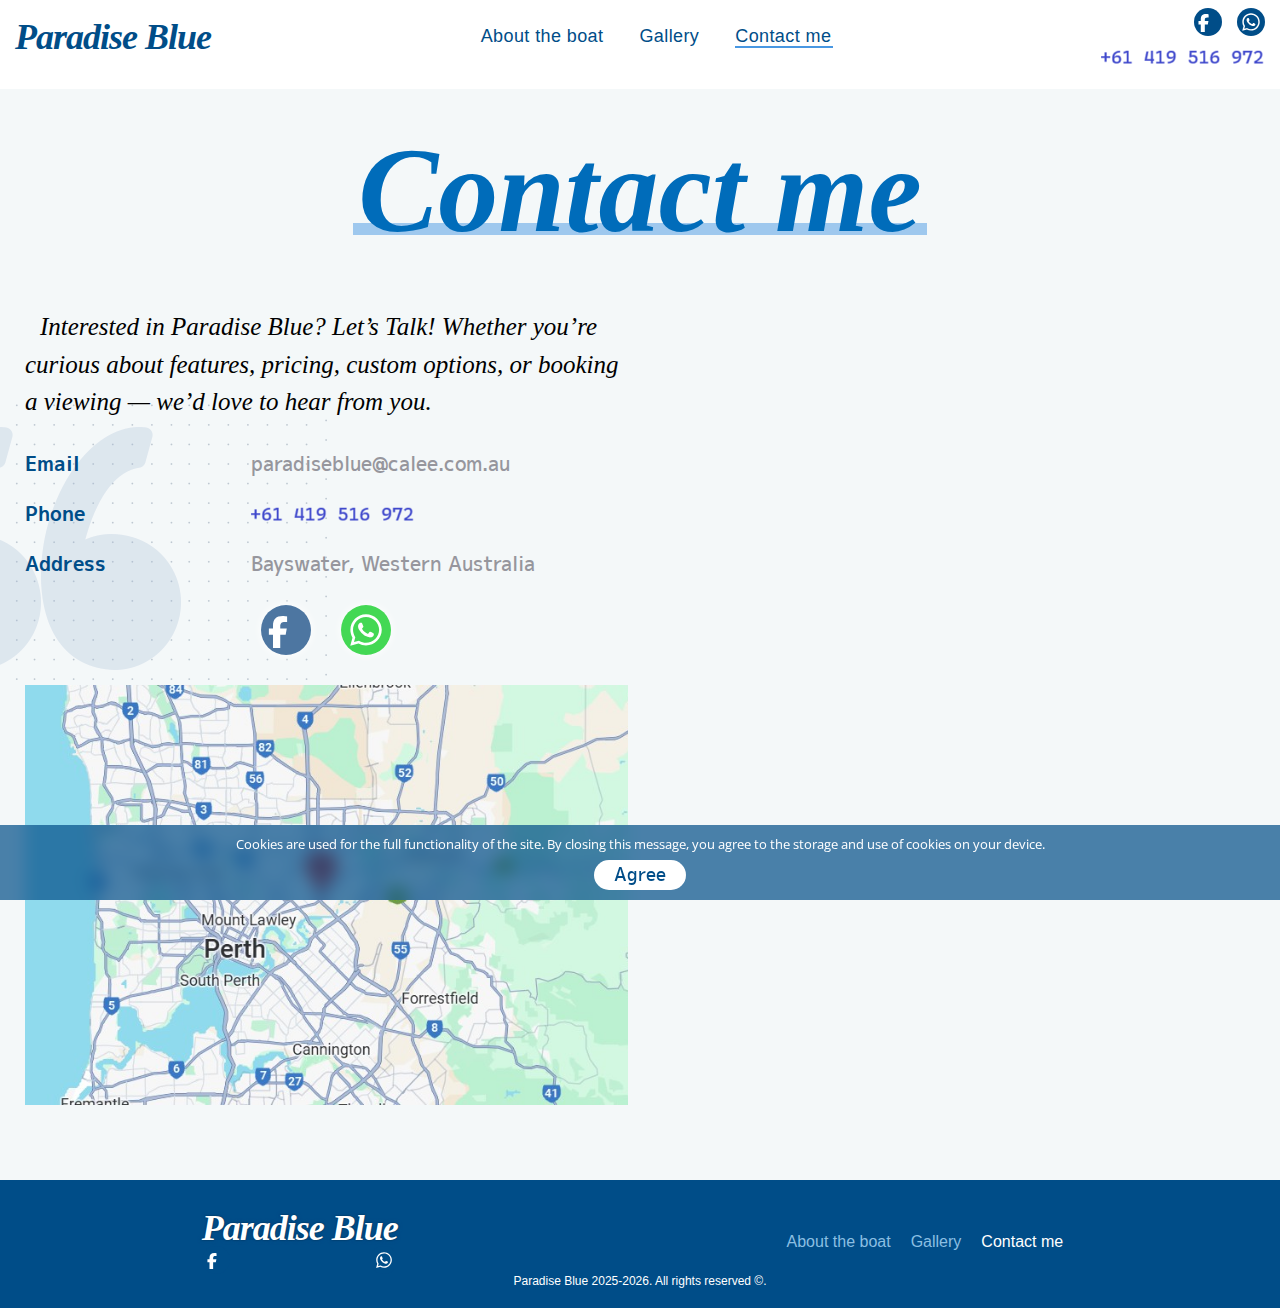
<file: contacts.html>
<!DOCTYPE html>
<html lang="en">
<head>
	<meta charset="UTF-8">
	<meta http-equiv="X-UA-Compatible" content="IE=edge">
	<meta name="viewport" content="width=device-width, initial-scale=1.0">
	<meta name="keywords" content="pontoon boat"/>
	<meta name="description" content="Paradise Blue is not just a boat — it's a revolution in leisure cruising. Crafted with care and innovation, this modern pontoon boat brings together sustainable technology, comfort, and versatility to deliver a truly elevated boating experience!"/>
	<title>Paradise Blue - a new styple pontoon boat</title>
	<link rel="stylesheet" href="./fonts/mplus1p/mplus1p.css">
	<link rel="stylesheet" href="./fonts/ltr46/ltr46.css">
	<link href="https://unpkg.com/aos@2.3.1/dist/aos.css" rel="stylesheet">
	<link rel="shortcut icon" href="./favicon.ico" type="image/x-icon"/>
	<link rel="shortcut icon" href="./favicon-120.ico" type="image/x-icon"/>
	<link rel="apple-touch-icon" sizes="180x180" href="/apple-touch-icon.png">
	<link rel="icon" type="image/png" sizes="32x32" href="/favicon-32x32.png">
	<link rel="icon" type="image/png" sizes="16x16" href="/favicon-16x16.png">
	<link rel="manifest" href="/site.webmanifest">
	<link rel="stylesheet" href="./css/main.css">
	<!--[if lt IE 9]> <script src="//html5shiv.
	googlecode.com/ svn/trunk/html5.js"></script><![endif]-->
</head>
<body>
	<div id="overlay"></div>
	<div class="mobile-menu">
		<div class="logo-mob">
			<a href="index.html">Paradise Blue</a>
		</div>
		<div class="phone-top-mob">
			<img class="phone-img" src="./img/top-phone.png" title = "Our phone - double click to call" alt="Our phone - double click to call">
		</div>
		<ul class="mob-nav">
			<li class="mob-nav-item">
				<a class="mob-nav-link" href="index.html#about">About the boat</a>
			</li>
			<li class="mob-nav-item">
				<a class="mob-nav-link" href="media.html">Gallery</a>
			</li>			
			<li class="mob-nav-item">
				<a class="mob-nav-link mob-nav-link--active" href="contacts.html">Conact me</a>
			</li>
		</ul>
		<ul class="social-icons__row social-icons__row--left">
			<li class="social-icons__item">
				<noindex>
					<a class="social-icons__link facebook" href="https://www.facebook.com/profile.php?id=61575371807051" target="_blank" rel="nofollow noopener noreferrer">
						<svg class="social-icons__facebook" aria-hidden="true" focusable="false" data-prefix="fab" data-icon="facebook" role="img" xmlns="http://www.w3.org/2000/svg" viewBox="0 0 576 512"><path fill="currentColor" d="M80 299.3V512H196V299.3h86.5l18-97.8H196V166.9c0-51.7 20.3-71.5 72.7-71.5c16.3 0 29.4 .4 37 1.2V7.9C291.4 4 256.4 0 236.2 0C129.3 0 80 50.5 80 159.4v42.1H14v97.8H80z"></path></svg>
					</a>
				</noindex>
			</li>
			<li class="social-icons__item">
				<noindex>
					<a class="social-icons__link whatsapp" href="https://wa.me/61419516972" target="_blank" rel="nofollow noopener noreferrer">
						<svg class="social-icons__whatsapp" aria-hidden="true" focusable="false" data-prefix="fab" data-icon="whatsapp" role="img" xmlns="http://www.w3.org/2000/svg" viewBox="0 0 448 512"><path fill="currentColor" d="M380.9 97.1C339 55.1 283.2 32 223.9 32c-122.4 0-222 99.6-222 222 0 39.1 10.2 77.3 29.6 111L0 480l117.7-30.9c32.4 17.7 68.9 27 106.1 27h.1c122.3 0 224.1-99.6 224.1-222 0-59.3-25.2-115-67.1-157zm-157 341.6c-33.2 0-65.7-8.9-94-25.7l-6.7-4-69.8 18.3L72 359.2l-4.4-7c-18.5-29.4-28.2-63.3-28.2-98.2 0-101.7 82.8-184.5 184.6-184.5 49.3 0 95.6 19.2 130.4 54.1 34.8 34.9 56.2 81.2 56.1 130.5 0 101.8-84.9 184.6-186.6 184.6zm101.2-138.2c-5.5-2.8-32.8-16.2-37.9-18-5.1-1.9-8.8-2.8-12.5 2.8-3.7 5.6-14.3 18-17.6 21.8-3.2 3.7-6.5 4.2-12 1.4-32.6-16.3-54-29.1-75.5-66-5.7-9.8 5.7-9.1 16.3-30.3 1.8-3.7.9-6.9-.5-9.7-1.4-2.8-12.5-30.1-17.1-41.2-4.5-10.8-9.1-9.3-12.5-9.5-3.2-.2-6.9-.2-10.6-.2-3.7 0-9.7 1.4-14.8 6.9-5.1 5.6-19.4 19-19.4 46.3 0 27.3 19.9 53.7 22.6 57.4 2.8 3.7 39.1 59.7 94.8 83.8 35.2 15.2 49 16.5 66.6 13.9 10.7-1.6 32.8-13.4 37.4-26.4 4.6-13 4.6-24.1 3.2-26.4-1.3-2.5-5-3.9-10.5-6.6z"></path></svg>
					</a>
				</noindex>
			</li>
		</ul>
	</div>
	<header id="top" class="header">
		<div class="container container--enlarge">
			<div class="header-nav">
				<div class="logo">
					<a href="index.html">Paradise Blue</a>
				</div>
				<ul class="header-nav__list">
					<li class="header-nav__item">
						<a href="index.html#about" class="header-nav__link">About the boat</a>
					</li>
					<li class="header-nav__item">
						<a href="media.html" class="header-nav__link">Gallery</a>
						</li>					
					<li class="header-nav__item">
						<a href="contacts.html" class="header-nav__link header-nav__link--active">Contact me</a>
					</li>
				</ul>
				<div class="header-links__row">
					<ul class="header-social__row">
						<li class="icon-item">
							<noindex>
								<a class="header-social__icon facebook-h-a" href="https://www.facebook.com/profile.php?id=61575371807051" target="_blank" rel="nofollow noopener noreferrer">
									<svg class="facebook-head" aria-hidden="true" focusable="false" data-prefix="fab" data-icon="facebook" role="img" xmlns="http://www.w3.org/2000/svg" viewBox="0 0 576 512"><path fill="currentColor" d="M80 299.3V512H196V299.3h86.5l18-97.8H196V166.9c0-51.7 20.3-71.5 72.7-71.5c16.3 0 29.4 .4 37 1.2V7.9C291.4 4 256.4 0 236.2 0C129.3 0 80 50.5 80 159.4v42.1H14v97.8H80z"></path></svg>
								</a>
							</noindex>
						</li>
						<li class="icon-item">
							<noindex>
								<a href="https://wa.me/61419516972" class="header-social__icon whatsapp-h-a" target="_blank" rel="nofollow noopener noreferrer">
									<svg class="whatsapp-head" aria-hidden="true" focusable="false" data-prefix="fab" data-icon="whatsapp" role="img" xmlns="http://www.w3.org/2000/svg" viewBox="0 0 448 512"><path fill="currentColor" d="M380.9 97.1C339 55.1 283.2 32 223.9 32c-122.4 0-222 99.6-222 222 0 39.1 10.2 77.3 29.6 111L0 480l117.7-30.9c32.4 17.7 68.9 27 106.1 27h.1c122.3 0 224.1-99.6 224.1-222 0-59.3-25.2-115-67.1-157zm-157 341.6c-33.2 0-65.7-8.9-94-25.7l-6.7-4-69.8 18.3L72 359.2l-4.4-7c-18.5-29.4-28.2-63.3-28.2-98.2 0-101.7 82.8-184.5 184.6-184.5 49.3 0 95.6 19.2 130.4 54.1 34.8 34.9 56.2 81.2 56.1 130.5 0 101.8-84.9 184.6-186.6 184.6zm101.2-138.2c-5.5-2.8-32.8-16.2-37.9-18-5.1-1.9-8.8-2.8-12.5 2.8-3.7 5.6-14.3 18-17.6 21.8-3.2 3.7-6.5 4.2-12 1.4-32.6-16.3-54-29.1-75.5-66-5.7-9.8 5.7-9.1 16.3-30.3 1.8-3.7.9-6.9-.5-9.7-1.4-2.8-12.5-30.1-17.1-41.2-4.5-10.8-9.1-9.3-12.5-9.5-3.2-.2-6.9-.2-10.6-.2-3.7 0-9.7 1.4-14.8 6.9-5.1 5.6-19.4 19-19.4 46.3 0 27.3 19.9 53.7 22.6 57.4 2.8 3.7 39.1 59.7 94.8 83.8 35.2 15.2 49 16.5 66.6 13.9 10.7-1.6 32.8-13.4 37.4-26.4 4.6-13 4.6-24.1 3.2-26.4-1.3-2.5-5-3.9-10.5-6.6z"></path></svg>
								</a>
							</noindex>
						</li>
					</ul>
					<div class="phone-top">
						<img class="phone-img" src="./img/top-phone.png" title = "Our phone - double click to call" alt="Our phone - double click to call">
					</div>
				</div>
				<div class="toggle-menu" data-aos="zoom-in" data-aos-delay="100" data-aos-duration="1000"><span></span></div>
			</div>
			<div id="nav-wrapper-pc">
				<div class="header-nav__overlay">
					<div class="header-nav-fixed-pc">
						<div class="logo logo--fixed-pc">
							<a href="index.html">Paradise Blue</a>
						</div>
						<ul class="header-nav__list">
							<li class="header-nav__item">
								<a href="index.html#about" class="header-nav__link">About the boat</a>
							</li>
							<li class="header-nav__item">
								<a href="media.html" class="header-nav__link">Gallery</a>
								</li>							
							<li class="header-nav__item">
								<a href="contacts.html" class="header-nav__link header-nav__link--active">Contact me</a>
							</li>
						</ul>
						<div class="header-links__row">
							<ul class="header-social__row">
								<li class="icon-item">
									<noindex>
										<a class="header-social__icon facebook-h-a" href="https://www.facebook.com/profile.php?id=61575371807051" target="_blank" rel="nofollow noopener noreferrer">
											<svg class="facebook-head" aria-hidden="true" focusable="false" data-prefix="fab" data-icon="facebook" role="img" xmlns="http://www.w3.org/2000/svg" viewBox="0 0 576 512"><path fill="currentColor" d="M80 299.3V512H196V299.3h86.5l18-97.8H196V166.9c0-51.7 20.3-71.5 72.7-71.5c16.3 0 29.4 .4 37 1.2V7.9C291.4 4 256.4 0 236.2 0C129.3 0 80 50.5 80 159.4v42.1H14v97.8H80z"></path></svg>
										</a>
									</noindex>
								</li>
								<li class="icon-item">
									<noindex>
										<a href="https://wa.me/61419516972" class="header-social__icon whatsapp-h-a" target="_blank" rel="nofollow noopener noreferrer">
											<svg class="whatsapp-head" aria-hidden="true" focusable="false" data-prefix="fab" data-icon="whatsapp" role="img" xmlns="http://www.w3.org/2000/svg" viewBox="0 0 448 512"><path fill="currentColor" d="M380.9 97.1C339 55.1 283.2 32 223.9 32c-122.4 0-222 99.6-222 222 0 39.1 10.2 77.3 29.6 111L0 480l117.7-30.9c32.4 17.7 68.9 27 106.1 27h.1c122.3 0 224.1-99.6 224.1-222 0-59.3-25.2-115-67.1-157zm-157 341.6c-33.2 0-65.7-8.9-94-25.7l-6.7-4-69.8 18.3L72 359.2l-4.4-7c-18.5-29.4-28.2-63.3-28.2-98.2 0-101.7 82.8-184.5 184.6-184.5 49.3 0 95.6 19.2 130.4 54.1 34.8 34.9 56.2 81.2 56.1 130.5 0 101.8-84.9 184.6-186.6 184.6zm101.2-138.2c-5.5-2.8-32.8-16.2-37.9-18-5.1-1.9-8.8-2.8-12.5 2.8-3.7 5.6-14.3 18-17.6 21.8-3.2 3.7-6.5 4.2-12 1.4-32.6-16.3-54-29.1-75.5-66-5.7-9.8 5.7-9.1 16.3-30.3 1.8-3.7.9-6.9-.5-9.7-1.4-2.8-12.5-30.1-17.1-41.2-4.5-10.8-9.1-9.3-12.5-9.5-3.2-.2-6.9-.2-10.6-.2-3.7 0-9.7 1.4-14.8 6.9-5.1 5.6-19.4 19-19.4 46.3 0 27.3 19.9 53.7 22.6 57.4 2.8 3.7 39.1 59.7 94.8 83.8 35.2 15.2 49 16.5 66.6 13.9 10.7-1.6 32.8-13.4 37.4-26.4 4.6-13 4.6-24.1 3.2-26.4-1.3-2.5-5-3.9-10.5-6.6z"></path></svg>
										</a>
									</noindex>
								</li>
							</ul>
						</div>
					</div>
					<div class="phone-top phone-top--scroll">
						<img class="phone-img" src="./img/top-phone.png" title = "Our phone - double click to call" alt="Our phone - double click to call">
					</div>               
				</div>
			</div>
			<div id="nav-wrapper">
				<div class="header-nav-fixed">
					<div class="logo-fixed">
						<a href="index.html">Paradise Blue</a>
					</div>
					<div class="toggle-menu-fixed"><span></span></div>
				</div>
			</div>
		</div>
	</header>
	<main>
		<section class="contacts-page footer-down">
			<div class="container container--enlarge">
				<div class="contacts-page__header">
					<h2 class="section-title bottom-line">Contact me</h2>
				</div>
			</div>
			<div class="container container--enlarge">
				<div class="contacts-row">
					<div class="contacts-col">
						<div class="contacts-desc contacts-desc--hide">
							<p>Interested in Paradise Blue? Let’s Talk! Whether you’re curious about features, pricing, custom options, or booking a viewing — we’d love to hear from you.</p>
						</div>
						<ul class="contacts-list">
							<li class="contacts-list-item">
								<div class="contacts-item-def">Email</div>
								<div class="contacts-item-desc">
									<p>paradiseblue@calee.com.au</p>
								</div>
							</li>
							<li class="contacts-list-item">
								<div class="contacts-item-def">Phone</div>
								<div class="contacts-item-desc">
									<div>
										<img class="phone-img" src="./img/phone-img.jpg" title = "Our phone - double click to call" alt="Our phone - double click to call">
									</div>
								</div>
							</li>
							<li class="contacts-list-item">
								<div class="contacts-item-def">Address</div>
								<div class="contacts-item-desc">
									<p>Bayswater, Western Australia</p>
								</div>
							</li>
						</ul>				
						<ul class="social-icons__row social-icons__row--center">
							<li class="social-icons__item">
								<noindex>
									<a class="social-icons__link facebook" href="https://www.facebook.com/profile.php?id=61575371807051" target="_blank" rel="nofollow noopener noreferrer">
										<svg class="social-icons__facebook" aria-hidden="true" focusable="false" data-prefix="fab" data-icon="facebook" role="img" xmlns="http://www.w3.org/2000/svg" viewBox="0 0 576 512"><path fill="currentColor" d="M80 299.3V512H196V299.3h86.5l18-97.8H196V166.9c0-51.7 20.3-71.5 72.7-71.5c16.3 0 29.4 .4 37 1.2V7.9C291.4 4 256.4 0 236.2 0C129.3 0 80 50.5 80 159.4v42.1H14v97.8H80z"></path></svg>
									</a>
								</noindex>
							</li>
							<li class="social-icons__item">
								<noindex>
									<a href="https://wa.me/61419516972" class="social-icons__link whatsapp" target="_blank" rel="nofollow noopener noreferrer">
										<svg class="social-icons__whatsapp" aria-hidden="true" focusable="false" data-prefix="fab" data-icon="whatsapp" role="img" xmlns="http://www.w3.org/2000/svg" viewBox="0 0 448 512"><path fill="currentColor" d="M380.9 97.1C339 55.1 283.2 32 223.9 32c-122.4 0-222 99.6-222 222 0 39.1 10.2 77.3 29.6 111L0 480l117.7-30.9c32.4 17.7 68.9 27 106.1 27h.1c122.3 0 224.1-99.6 224.1-222 0-59.3-25.2-115-67.1-157zm-157 341.6c-33.2 0-65.7-8.9-94-25.7l-6.7-4-69.8 18.3L72 359.2l-4.4-7c-18.5-29.4-28.2-63.3-28.2-98.2 0-101.7 82.8-184.5 184.6-184.5 49.3 0 95.6 19.2 130.4 54.1 34.8 34.9 56.2 81.2 56.1 130.5 0 101.8-84.9 184.6-186.6 184.6zm101.2-138.2c-5.5-2.8-32.8-16.2-37.9-18-5.1-1.9-8.8-2.8-12.5 2.8-3.7 5.6-14.3 18-17.6 21.8-3.2 3.7-6.5 4.2-12 1.4-32.6-16.3-54-29.1-75.5-66-5.7-9.8 5.7-9.1 16.3-30.3 1.8-3.7.9-6.9-.5-9.7-1.4-2.8-12.5-30.1-17.1-41.2-4.5-10.8-9.1-9.3-12.5-9.5-3.2-.2-6.9-.2-10.6-.2-3.7 0-9.7 1.4-14.8 6.9-5.1 5.6-19.4 19-19.4 46.3 0 27.3 19.9 53.7 22.6 57.4 2.8 3.7 39.1 59.7 94.8 83.8 35.2 15.2 49 16.5 66.6 13.9 10.7-1.6 32.8-13.4 37.4-26.4 4.6-13 4.6-24.1 3.2-26.4-1.3-2.5-5-3.9-10.5-6.6z"></path></svg>
									</a>
								</noindex>
							</li>
						</ul>
						<div class="map-overlay">
							<div class="fake-map">
								<img src="./img/fake-map.jpg" alt="Map of our boat parking lot">
							</div>
						</div>
					</div>	
				</div>
			</div>
		</section>
	</main>
	<footer class="footer">
		<div class="container container--enlarge">
			<div class="footer__row">
				<div class="logo-col">
					<div class="logo logo--white">
						<a href="index.html">Paradise Blue</a>
					</div>
					<ul class="header-social__row">
						<li class="icon-item">
							<noindex>
								<a class="header-social__icon facebook-h-a" href="https://www.facebook.com/profile.php?id=61575371807051" target="_blank" rel="nofollow noopener noreferrer">
									<svg class="facebook-head" aria-hidden="true" focusable="false" data-prefix="fab" data-icon="facebook" role="img" xmlns="http://www.w3.org/2000/svg" viewBox="0 0 576 512"><path fill="currentColor" d="M80 299.3V512H196V299.3h86.5l18-97.8H196V166.9c0-51.7 20.3-71.5 72.7-71.5c16.3 0 29.4 .4 37 1.2V7.9C291.4 4 256.4 0 236.2 0C129.3 0 80 50.5 80 159.4v42.1H14v97.8H80z"></path></svg>
								</a>
							</noindex>
						</li>
						<li class="icon-item">
							<noindex>
								<a href="https://wa.me/61419516972" class="header-social__icon whatsapp-h-a" target="_blank" rel="nofollow noopener noreferrer">
									<svg class="whatsapp-head" aria-hidden="true" focusable="false" data-prefix="fab" data-icon="whatsapp" role="img" xmlns="http://www.w3.org/2000/svg" viewBox="0 0 448 512"><path fill="currentColor" d="M380.9 97.1C339 55.1 283.2 32 223.9 32c-122.4 0-222 99.6-222 222 0 39.1 10.2 77.3 29.6 111L0 480l117.7-30.9c32.4 17.7 68.9 27 106.1 27h.1c122.3 0 224.1-99.6 224.1-222 0-59.3-25.2-115-67.1-157zm-157 341.6c-33.2 0-65.7-8.9-94-25.7l-6.7-4-69.8 18.3L72 359.2l-4.4-7c-18.5-29.4-28.2-63.3-28.2-98.2 0-101.7 82.8-184.5 184.6-184.5 49.3 0 95.6 19.2 130.4 54.1 34.8 34.9 56.2 81.2 56.1 130.5 0 101.8-84.9 184.6-186.6 184.6zm101.2-138.2c-5.5-2.8-32.8-16.2-37.9-18-5.1-1.9-8.8-2.8-12.5 2.8-3.7 5.6-14.3 18-17.6 21.8-3.2 3.7-6.5 4.2-12 1.4-32.6-16.3-54-29.1-75.5-66-5.7-9.8 5.7-9.1 16.3-30.3 1.8-3.7.9-6.9-.5-9.7-1.4-2.8-12.5-30.1-17.1-41.2-4.5-10.8-9.1-9.3-12.5-9.5-3.2-.2-6.9-.2-10.6-.2-3.7 0-9.7 1.4-14.8 6.9-5.1 5.6-19.4 19-19.4 46.3 0 27.3 19.9 53.7 22.6 57.4 2.8 3.7 39.1 59.7 94.8 83.8 35.2 15.2 49 16.5 66.6 13.9 10.7-1.6 32.8-13.4 37.4-26.4 4.6-13 4.6-24.1 3.2-26.4-1.3-2.5-5-3.9-10.5-6.6z"></path></svg>
								</a>
							</noindex>
						</li>
					</ul>
				</div>
				<div class="footer__nav">
					<ul class="footer__nav-list">
						<li class="footer__nav-item">
							<a href="index.html#about">About the boat</a>
						</li>
						<li class="footer__nav-item">
							<a class="footer__nav-link" href="media.html">Gallery</a>
							</li>						
						<li class="footer__nav-item">
							<a class="footer__nav-link footer__nav-link--active" href="contacts.html">Contact me</a>
						</li>
					</ul>
				</div>
			</div>
			<div class="copyrights">
				<p>Paradise Blue 2025-2026. All&nbsp;rights&nbsp;reserved&nbsp;&copy;.</p>
			</div>
		</div>
	</footer>
	<script defer src="js/main.js"></script>
	<script defer src="js/cookies.js"></script>
</body>
</html>
</file>
<file: fonts/mplus1p/mplus1p.css>
@font-face {
	font-family: "M PLUS 1p";
	src: local("Mplus 1p Light"), local("Mplus1p-Light"),
		url("Mplus1plight.woff2") format("woff2"),
		url("Mplus1plight.woff") format("woff"),
		url("Mplus1plight.ttf") format("truetype");
	font-weight: 300;
	font-style: normal;
	font-display: block;
}
@font-face {
	font-family: "M PLUS 1p";
	src: local("Mplus 1p"), local("Mplus1p-Regular"),
		url("Mplus1p.woff2") format("woff2"), url("Mplus1p.woff") format("woff"),
		url("Mplus1p.ttf") format("truetype");
	font-weight: 400;
	font-style: normal;
	font-display: block;
}
@font-face {
	font-family: "M PLUS 1p";
	src: local("Mplus 1p Thin"), local("Mplus1p-Thin"),
		url("Mplus1pthin.woff2") format("woff2"),
		url("Mplus1pthin.woff") format("woff"),
		url("Mplus1pthin.ttf") format("truetype");
	font-weight: 100;
	font-style: normal;
	font-display: block;
}
@font-face {
	font-family: "M PLUS 1p";
	src: local("Mplus 1p ExtraBold"), local("Mplus1p-ExtraBold"),
		url("Mplus1pextrabold.woff2") format("woff2"),
		url("Mplus1pextrabold.woff") format("woff"),
		url("Mplus1pextrabold.ttf") format("truetype");
	font-weight: 800;
	font-style: normal;
	font-display: block;
}
@font-face {
	font-family: "M PLUS 1p";
	src: local("Mplus 1p Black"), local("Mplus1p-Black"),
		url("Mplus1pblack.woff2") format("woff2"),
		url("Mplus1pblack.woff") format("woff"),
		url("Mplus1pblack.ttf") format("truetype");
	font-weight: 900;
	font-style: normal;
	font-display: block;
}
@font-face {
	font-family: "M PLUS 1p";
	src: local("Mplus 1p Medium"), local("Mplus1p-Medium"),
		url("Mplus1pmedium.woff2") format("woff2"),
		url("Mplus1pmedium.woff") format("woff"),
		url("Mplus1pmedium.ttf") format("truetype");
	font-weight: 500;
	font-style: normal;
	font-display: block;
}
@font-face {
	font-family: "M PLUS 1p";
	src: local("Mplus 1p Bold"), local("Mplus1p-Bold"),
		url("Mplus1pbold.woff2") format("woff2"),
		url("Mplus1pbold.woff") format("woff"),
		url("Mplus1pbold.ttf") format("truetype");
	font-weight: 700;
	font-style: normal;
	font-display: block;
}
</file>
<file: fonts/ltr46/ltr46.css>
@font-face {
  font-family: 'LiteraturnayaC';
  src: local("LiteraturnayaC"), local("LiteraturnayaC-regular"),
    url("LTR46.woff2") format("woff2"), url("LTR46.woff") format("woff"),
    url("LTR46.ttf") format("truetype");
  font-weight: 400;
  font-style: italic;
  font-display: block;
}
@font-face {
  font-family: 'LiteraturnayaC';
  src: local("LiteraturnayaC Bold"), local("LiteraturnayaC-bold"),
    url("LTR66.woff2") format("woff2"), url("LTR66.woff") format("woff"),
    url("LTR66.ttf") format("truetype");
  font-weight: 700;
  font-style: italic;
  font-display: block;
}
</file>
<file: css/main.css>
:root {
  --bl: #000;
  --brand-blue: #004d88;
  --main-blue: #006cba;
  --underline: #4897e2;
}
* {
  -webkit-box-sizing: border-box;
     -moz-box-sizing: border-box;
          box-sizing: border-box;
}
html {
  overflow-x: hidden;
}
@media (min-width: 1200px) {
  html {
    scroll-behavior: smooth;
  }
}
html.noscroll {
  overflow: hidden;
}
@media (min-width: 1200px) {
  html.noscroll {
    padding-right: 15px;
  }
  html.noscroll::before {
    content: "";
    position: fixed;
    display: block;
    width: 15px;
    height: 100vh;
    top: 0;
    right: 0;
    z-index: 8;
    background-color: #fff;
  }
}
body {
  margin: 0;
  padding: 0;
  max-width: 100vw;
  font-weight: 400;
  font-size: 16px;
  background-color: #fff;
  overflow-x: hidden;
}
.js-test {
  display: inline-block;
  position: absolute;
  padding: 2px 5px;
  opacity: 1;
  -webkit-border-radius: 0 0 24px 24px;
     -moz-border-radius: 0 0 24px 24px;
          border-radius: 0 0 24px 24px;
  background-color: #ffffff;
  top: 50px;
  left: 50%;
  width: 100%;
  z-index: 3;
  -webkit-transform: translateX(-50%);
     -moz-transform: translateX(-50%);
      -ms-transform: translateX(-50%);
       -o-transform: translateX(-50%);
          transform: translateX(-50%);
  text-align: center;
  font-family: "M PLUS 1p", sans-serif;
  -webkit-filter: drop-shadow(0px 0px 10px #ffffff);
          filter: drop-shadow(0px 0px 10px #ffffff);
  -webkit-transition: 0.5s ease-in-out;
  -o-transition: 0.5s ease-in-out;
  -moz-transition: 0.5s ease-in-out;
  transition: 0.5s ease-in-out;
  -webkit-animation: jsTest 7s ease-in-out;
     -moz-animation: jsTest 7s ease-in-out;
       -o-animation: jsTest 7s ease-in-out;
          animation: jsTest 7s ease-in-out;
}
@media (min-width: 768px) {
  .js-test {
    top: 64px;
    z-index: 3;
    width: 100%;
    -webkit-border-radius: 0;
       -moz-border-radius: 0;
            border-radius: 0;
    background-color: rgba(255, 255, 255, 0.15);
  }
}
@media (min-width: 1024px) {
  .js-test {
    top: 78px;
  }
}
@media (min-width: 1200px) {
  .js-test {
    padding: 2px 15px;
    -webkit-border-radius: 0 0 26px 26px;
       -moz-border-radius: 0 0 26px 26px;
            border-radius: 0 0 26px 26px;
    width: -webkit-max-content;
    width: -moz-max-content;
    width: max-content;
    top: 72px;
    z-index: 3;
    background-color: #ffffff;
    -webkit-filter: drop-shadow(0px 0px 10px #ffffff);
            filter: drop-shadow(0px 0px 10px #ffffff);
  }
}
@media (min-width: 1280px) {
  .js-test {
    top: 72px;
  }
}
@media (min-width: 1366px) {
  .js-test {
    top: 72px;
  }
}
@media (min-width: 1920px) {
  .js-test {
    padding: 3px 15px;
    -webkit-border-radius: 0 0 40px 40px;
       -moz-border-radius: 0 0 40px 40px;
            border-radius: 0 0 40px 40px;
    -webkit-filter: drop-shadow(0px 0px 12px #ffffff);
            filter: drop-shadow(0px 0px 12px #ffffff);
  }
}
.js-test h3 {
  margin: 0;
  color: #ff0000;
  font-size: 9px;
  font-weight: 700;
  letter-spacing: -0.5px;
  line-height: 1.1;
  -webkit-transition: 0.5s ease-in-out;
  -o-transition: 0.5s ease-in-out;
  -moz-transition: 0.5s ease-in-out;
  transition: 0.5s ease-in-out;
}
@media (min-width: 360px) {
  .js-test h3 {
    letter-spacing: -0.3px;
  }
}
@media (min-width: 375px) {
  .js-test h3 {
    letter-spacing: unset;
  }
}
@media (min-width: 400px) {
  .js-test h3 {
    font-size: 10px;
  }
}
@media (min-width: 1024px) {
  .js-test h3 {
    font-size: 14px;
    line-height: 1.2;
    letter-spacing: 0.6px;
  }
}
@media (min-width: 1200px) {
  .js-test h3 {
    font-size: 12px;
    line-height: 1.1;
    letter-spacing: 0.5px;
  }
}
@media (min-width: 1600px) {
  .js-test h3 {
    font-size: 13px;
    line-height: 1.2;
    letter-spacing: 0.6px;
  }
}
@media (min-width: 1920px) {
  .js-test h3 {
    font-size: 14px;
    letter-spacing: 0.7px;
  }
}
.js-test .js-ok {
  color: #007906;
  line-height: 2;
  -webkit-transition: 0.5s ease-in-out;
  -o-transition: 0.5s ease-in-out;
  -moz-transition: 0.5s ease-in-out;
  transition: 0.5s ease-in-out;
}
.js-test p {
  margin: 0;
  color: #000;
  font-size: 9px;
  font-weight: 500;
  line-height: 1.1;
  letter-spacing: -0.5px;
  -webkit-transition: 0.5s ease-in-out;
  -o-transition: 0.5s ease-in-out;
  -moz-transition: 0.5s ease-in-out;
  transition: 0.5s ease-in-out;
}
@media (min-width: 360px) {
  .js-test p {
    letter-spacing: -0.3px;
  }
}
@media (min-width: 375px) {
  .js-test p {
    letter-spacing: unset;
  }
}
@media (min-width: 400px) {
  .js-test p {
    font-size: 10px;
  }
}
@media (min-width: 1024px) {
  .js-test p {
    font-size: 13px;
    line-height: 1.2;
    letter-spacing: 0.6px;
  }
}
@media (min-width: 1200px) {
  .js-test p {
    font-size: 11px;
    line-height: 1.1;
    letter-spacing: 0.5px;
  }
}
@media (min-width: 1600px) {
  .js-test p {
    font-size: 12px;
    line-height: 1.2;
    letter-spacing: 0.6px;
  }
}
@media (min-width: 1920px) {
  .js-test p {
    font-size: 13px;
    letter-spacing: 0.7px;
  }
}
.transperent {
  opacity: 0;
}
@-webkit-keyframes jsTest {
  0% {
    opacity: 0;
  }
  85% {
    opacity: 0;
  }
  90% {
    opacity: 1;
  }
  100% {
    opacity: 1;
  }
}
@-moz-keyframes jsTest {
  0% {
    opacity: 0;
  }
  85% {
    opacity: 0;
  }
  90% {
    opacity: 1;
  }
  100% {
    opacity: 1;
  }
}
@-o-keyframes jsTest {
  0% {
    opacity: 0;
  }
  85% {
    opacity: 0;
  }
  90% {
    opacity: 1;
  }
  100% {
    opacity: 1;
  }
}
@keyframes jsTest {
  0% {
    opacity: 0;
  }
  85% {
    opacity: 0;
  }
  90% {
    opacity: 1;
  }
  100% {
    opacity: 1;
  }
}
#page-nav {
  display: none;
}
@media (min-width: 1200px) {
  #page-nav {
    display: block;
    position: fixed;
    right: 5px;
    top: 50%;
    z-index: 5;
    -webkit-transform: translateY(-50%);
       -moz-transform: translateY(-50%);
        -ms-transform: translateY(-50%);
         -o-transform: translateY(-50%);
            transform: translateY(-50%);
  }
}
#page-nav li {
  width: 15px;
  height: 15px;
  background-color: var(--main-blue);
  -webkit-border-radius: 50%;
     -moz-border-radius: 50%;
          border-radius: 50%;
  border: 2px solid #fff;
  margin-bottom: 8px;
  -webkit-transition: 0.3s;
  -o-transition: 0.3s;
  -moz-transition: 0.3s;
  transition: 0.3s;
}
#page-nav li:hover {
  border-color: #f17c1c;
}
#page-nav li a {
  display: block;
  height: 100%;
}
#page-nav li a:focus {
  outline: none;
  -webkit-filter: drop-shadow(0px 0px 3px #ffffff) drop-shadow(0px 0px 5px #f17c1c);
          filter: drop-shadow(0px 0px 3px #ffffff) drop-shadow(0px 0px 5px #f17c1c);
}
#page-nav li.active-nav {
  background-color: #f17c1c;
}
#overlay {
  position: fixed;
  padding: 0;
  margin: 0;
  font-size: 0;
  top: 0;
  bottom: 0;
  right: 0;
  width: 100%;
  z-index: 6;
  -webkit-transform: translateX(-100%);
     -moz-transform: translateX(-100%);
      -ms-transform: translateX(-100%);
       -o-transform: translateX(-100%);
          transform: translateX(-100%);
  -webkit-transition: 0.3s ease-in 0.15s;
  -o-transition: 0.3s ease-in 0.15s;
  -moz-transition: 0.3s ease-in 0.15s;
  transition: 0.3s ease-in 0.15s;
  background: #006cba;
  background: -webkit-gradient(linear, left top, right top, from(rgba(0, 108, 186, 0.6)), color-stop(35%, rgba(0, 84, 145, 0.8)), color-stop(50%, rgba(0, 75, 130, 0.92)), to(#003258));
  background: -webkit-linear-gradient(left, rgba(0, 108, 186, 0.6) 0%, rgba(0, 84, 145, 0.8) 35%, rgba(0, 75, 130, 0.92) 50%, #003258 100%);
  background: -moz-linear-gradient(left, rgba(0, 108, 186, 0.6) 0%, rgba(0, 84, 145, 0.8) 35%, rgba(0, 75, 130, 0.92) 50%, #003258 100%);
  background: -o-linear-gradient(left, rgba(0, 108, 186, 0.6) 0%, rgba(0, 84, 145, 0.8) 35%, rgba(0, 75, 130, 0.92) 50%, #003258 100%);
  background: linear-gradient(90deg, rgba(0, 108, 186, 0.6) 0%, rgba(0, 84, 145, 0.8) 35%, rgba(0, 75, 130, 0.92) 50%, #003258 100%);
  -webkit-backdrop-filter: blur(3px);
          backdrop-filter: blur(3px);
}
@media (min-width: 1200px) {
  #overlay {
    display: none;
  }
}
#overlay.active {
  -webkit-transition: 0.5s;
  -o-transition: 0.5s;
  -moz-transition: 0.5s;
  transition: 0.5s;
  display: block;
  -webkit-transform: translateX(0);
     -moz-transform: translateX(0);
      -ms-transform: translateX(0);
       -o-transform: translateX(0);
          transform: translateX(0);
}
a,
a:hover {
  text-decoration: none;
  display: inline-block;
}
.block-link {
  display: block;
}
.block-link:hover {
  display: block;
}
ul {
  margin: 0;
  padding: 0;
  list-style-type: none;
}
h1,
h2,
h3,
h4,
h5,
h6,
p {
  margin: 0;
}
.main-title {
  margin-bottom: 30px;
  font-family: serif;
  font-style: italic;
  text-align: center;
  font-size: 26px;
  font-weight: 700;
  line-height: 1.3;
  color: var(--main-blue);
}
@media (min-width: 360px) {
  .main-title {
    font-size: 28px;
  }
}
@media (min-width: 400px) {
  .main-title {
    font-size: 30px;
  }
}
@media (min-width: 420px) {
  .main-title {
    font-size: 32px;
  }
}
@media (min-width: 768px) {
  .main-title {
    font-size: 30px;
  }
}
@media (min-width: 1024px) {
  .main-title {
    font-size: 38px;
  }
}
@media (min-width: 1200px) {
  .main-title {
    font-size: 42px;
  }
}
p::-moz-selection,
li::-moz-selection,
h2::-moz-selection,
h3::-moz-selection,
span::-moz-selection {
  background: #79bdfc;
}
p::selection,
li::selection,
h2::selection,
h3::selection,
span::selection {
  background: #79bdfc;
}
.logo {
  display: inline-block;
  position: relative;
  z-index: 3;
  font-size: 25px;
  font-family: serif;
  font-style: italic;
  color: var(--brand-blue);
  font-weight: 700;
  line-height: 1;
  -webkit-transition: -webkit-transform 0.3s;
  transition: -webkit-transform 0.3s;
  -o-transition: -o-transform 0.3s;
  -moz-transition: transform 0.3s, -moz-transform 0.3s;
  transition: transform 0.3s;
  transition: transform 0.3s, -webkit-transform 0.3s, -moz-transform 0.3s, -o-transform 0.3s;
}
@media (min-width: 360px) {
  .logo {
    font-size: 30px;
    letter-spacing: -0.5px;
  }
}
@media (min-width: 400px) {
  .logo {
    font-size: 32px;
  }
}
@media (min-width: 768px) {
  .logo {
    letter-spacing: -1px;
    font-size: 36px;
  }
}
@media (min-width: 1024px) {
  .logo {
    font-size: 36px;
  }
}
@media (min-width: 1200px) {
  .logo {
    font-size: 36px;
  }
}
@media (min-width: 1280px) {
  .logo {
    font-size: 36px;
  }
}
.logo:hover {
  -webkit-transform: scale(1.05) !important;
     -moz-transform: scale(1.05) !important;
      -ms-transform: scale(1.05) !important;
       -o-transform: scale(1.05) !important;
          transform: scale(1.05) !important;
}
.logo a {
  color: var(--brand-blue);
  -webkit-transition: color 0.3s ease-in;
  -o-transition: color 0.3s ease-in;
  -moz-transition: color 0.3s ease-in;
  transition: color 0.3s ease-in;
}
.logo a:hover {
  color: var(--main-blue);
}
.logo a:focus {
  outline: none;
  -webkit-filter: drop-shadow(0px 0px 2px #ffffff) drop-shadow(0px 0px 10px rgba(255, 0, 255, 0.2)) drop-shadow(2px 2px 6px rgba(0, 0, 255, 0.6)) drop-shadow(-2px -2px 6px rgba(131, 170, 241, 0.6));
          filter: drop-shadow(0px 0px 2px #ffffff) drop-shadow(0px 0px 10px rgba(255, 0, 255, 0.2)) drop-shadow(2px 2px 6px rgba(0, 0, 255, 0.6)) drop-shadow(-2px -2px 6px rgba(131, 170, 241, 0.6));
}
.logo.logo--fixed-pc {
  font-size: 36px;
}
.logo.logo--white a {
  color: #fff;
  text-shadow: 0px 0px 2px #002846, 0px 0px 4px var(--brand-blue);
}
img {
  max-width: 100%;
  height: auto;
  display: block;
}
svg {
  max-width: 100%;
}
button,
input,
textarea {
  outline: none;
}
input[type="radio"] {
  -moz-appearance: none;
       appearance: none;
  -moz-apperance: none;
  -webkit-appearance: none;
}
button {
  display: inline-block;
  border: 0;
  padding: 0;
  cursor: pointer;
  background-color: transparent;
}
.container {
  width: 100%;
  max-width: 320px;
  padding: 0 15px;
  margin: 0 auto;
}
@media (min-width: 360px) {
  .container {
    max-width: 360px;
  }
}
@media (min-width: 400px) {
  .container {
    max-width: 400px;
  }
}
@media (min-width: 420px) {
  .container {
    padding: 0 20px;
    max-width: 420px;
  }
}
@media (min-width: 480px) {
  .container {
    max-width: 560px;
  }
}
@media (min-width: 768px) {
  .container {
    max-width: 768px;
    padding: 0 30px;
  }
}
@media (min-width: 840px) {
  .container {
    max-width: 840px;
    padding: 0 30px;
  }
}
@media (min-width: 1024px) {
  .container {
    max-width: 1024px;
  }
}
@media (min-width: 1200px) {
  .container {
    max-width: 1140px;
    padding: 0;
  }
}
.container.container--enlarge {
  width: 100%;
  padding: 0 15px;
  max-width: 320px;
}
@media (min-width: 330px) {
  .container.container--enlarge {
    max-width: 330px;
  }
}
@media (min-width: 340px) {
  .container.container--enlarge {
    max-width: 340px;
  }
}
@media (min-width: 360px) {
  .container.container--enlarge {
    max-width: 100%;
  }
}
@media (min-width: 420px) {
  .container.container--enlarge {
    padding: 0 20px;
  }
}
@media (min-width: 428px) {
  .container.container--enlarge {
    padding: 0 30px;
  }
}
@media (min-width: 768px) {
  .container.container--enlarge {
    padding: 0 30px;
  }
}
@media (min-width: 1200px) {
  .container.container--enlarge {
    padding: 0 15px;
    max-width: 1430px;
  }
}
@media (min-width: 1600px) {
  .container.container--enlarge {
    max-width: 1600px;
  }
}
.section-title {
  display: inline-block;
  font-size: 44px;
  font-family: serif;
  color: var(--main-blue);
  font-style: italic;
  line-height: 1.2;
  text-align: center;
}
@media (min-width: 360px) {
  .section-title {
    font-size: 45px;
  }
}
@media (min-width: 370px) {
  .section-title {
    font-size: 46px;
  }
}
@media (min-width: 400px) {
  .section-title {
    font-size: 52px;
  }
}
@media (min-width: 420px) {
  .section-title {
    font-size: 56px;
  }
}
@media (min-width: 768px) {
  .section-title {
    font-size: 90px;
  }
}
@media (min-width: 1024px) {
  .section-title {
    font-size: 100px;
  }
}
@media (min-width: 1200px) {
  .section-title {
    font-size: 120px;
  }
}
.section-title.section-title--white {
  color: #fff;
}
.section-title-3.section-title-3--white {
  color: #fff;
}
.title-4 {
  margin-bottom: 30px;
  font-size: 21px;
  font-family: "M PLUS 1p", sans-serif;
  font-weight: 500;
  color: #000;
  line-height: 1.2;
  text-align: center;
}
@media (min-width: 360px) {
  .title-4 {
    font-size: 24px;
  }
}
@media (min-width: 400px) {
  .title-4 {
    font-size: 27px;
  }
}
@media (min-width: 768px) {
  .title-4 {
    display: inline-block;
    margin-bottom: 30px;
    font-size: 25px;
    line-height: 1.2;
    letter-spacing: 0.5px;
    text-align: unset;
  }
}
@media (min-width: 1024px) {
  .title-4 {
    font-size: 32px;
  }
}
@media (min-width: 1200px) {
  .title-4 {
    font-size: 36px;
  }
}
.title-4.title-4--white {
  color: #fff;
  border-bottom: 3px solid #fff;
  position: relative;
  z-index: 3;
}
@media (min-width: 480px) {
  .title-4.title-4--white {
    width: -webkit-max-content;
    width: -moz-max-content;
    width: max-content;
    margin-left: auto;
    margin-right: auto;
  }
}
@media (min-width: 768px) {
  .title-4.title-4--white {
    width: unset;
    margin-left: unset;
    margin-right: unset;
  }
}
.bottom-line {
  position: relative;
  z-index: 1;
}
.bottom-line::after {
  content: "";
  display: block;
  position: absolute;
  bottom: 10px;
  left: -4px;
  right: -4px;
  height: 6px;
  background-color: var(--underline);
  -webkit-filter: opacity(0.5);
          filter: opacity(0.5);
  z-index: -1;
  -webkit-transition: 0.3s;
  -o-transition: 0.3s;
  -moz-transition: 0.3s;
  transition: 0.3s;
}
@media (min-width: 360px) {
  .bottom-line::after {
    left: -4px;
    right: -4px;
    bottom: 10px;
    height: 6px;
  }
}
@media (min-width: 400px) {
  .bottom-line::after {
    bottom: 12px;
    height: 8px;
  }
}
@media (min-width: 768px) {
  .bottom-line::after {
    bottom: 22px;
  }
}
@media (min-width: 1024px) {
  .bottom-line::after {
    height: 12px;
    bottom: 24px;
  }
}
@media (min-width: 1200px) {
  .bottom-line::after {
    bottom: 28px;
    left: -5px;
    right: -5px;
  }
}
.btn {
  display: inline-block;
  margin-bottom: 20px;
  padding-left: 24px;
  padding-right: 24px;
  height: 70px;
  width: 90%;
  background-color: var(--main-blue);
  -webkit-border-radius: 35px;
     -moz-border-radius: 35px;
          border-radius: 35px;
  font-family: "M PLUS 1p", sans-serif;
  font-size: 28px;
  font-weight: 400;
  color: #fff;
  line-height: 70px;
  text-align: center;
  z-index: 1;
  cursor: pointer;
  -webkit-transition: 0.3s;
  -o-transition: 0.3s;
  -moz-transition: 0.3s;
  transition: 0.3s;
}
@media (min-width: 480px) {
  .btn {
    width: 60%;
  }
}
@media (min-width: 768px) {
  .btn {
    margin-bottom: 0;
    width: unset;
    padding-left: 24px;
    padding-right: 24px;
    height: 48px;
    -webkit-border-radius: 24px;
       -moz-border-radius: 24px;
            border-radius: 24px;
    font-size: 24px;
    font-weight: 400;
    line-height: 48px;
  }
}
@media (min-width: 960px) {
  .btn {
    height: 54px;
    padding-left: 27px;
    padding-right: 27px;
    -webkit-border-radius: 27px;
       -moz-border-radius: 27px;
            border-radius: 27px;
    font-size: 26px;
    font-weight: 400;
    line-height: 54px;
  }
}
@media (min-width: 1024px) {
  .btn {
    height: 70px;
    padding-left: 38px;
    padding-right: 38px;
    -webkit-border-radius: 35px;
       -moz-border-radius: 35px;
            border-radius: 35px;
    font-size: 30px;
    font-weight: 400;
    line-height: 70px;
  }
}
@media (min-width: 1200px) {
  .btn {
    height: 70px;
    padding-left: 44px;
    padding-right: 44px;
    -webkit-border-radius: 35px;
       -moz-border-radius: 35px;
            border-radius: 35px;
    font-size: 32px;
    font-weight: 400;
    line-height: 70px;
  }
}
@media (min-width: 1600px) {
  .btn {
    font-weight: 500;
  }
}
.btn:hover,
.btn:active {
  -webkit-transform: scale(1.05);
     -moz-transform: scale(1.05);
      -ms-transform: scale(1.05);
       -o-transform: scale(1.05);
          transform: scale(1.05);
  -webkit-filter: drop-shadow(0px 6px 1px rgba(0, 0, 0, 0.5));
          filter: drop-shadow(0px 6px 1px rgba(0, 0, 0, 0.5));
}
.btn:focus {
  outline: none;
  -webkit-filter: drop-shadow(0px 0px 2px #ffffff) drop-shadow(0px 0px 10px rgba(255, 0, 255, 0.2)) drop-shadow(2px 2px 6px rgba(0, 0, 255, 0.6)) drop-shadow(-2px -2px 6px rgba(131, 170, 241, 0.6));
          filter: drop-shadow(0px 0px 2px #ffffff) drop-shadow(0px 0px 10px rgba(255, 0, 255, 0.2)) drop-shadow(2px 2px 6px rgba(0, 0, 255, 0.6)) drop-shadow(-2px -2px 6px rgba(131, 170, 241, 0.6));
}
.btn.btn--form-reset {
  border: 4px solid #979797;
  background-color: #fff;
  line-height: 52px;
  height: 60px;
  color: #979797;
}
@media (min-width: 768px) {
  .btn.btn--form-reset {
    margin-bottom: 15px;
  }
}
@media (min-width: 1200px) {
  .btn.btn--form-reset {
    margin-bottom: 0;
    padding-left: 38px;
    padding-right: 38px;
  }
}
.btn.btn--form-reset:hover,
.btn.btn--form-reset:active {
  -webkit-transform: scale(1.05);
     -moz-transform: scale(1.05);
      -ms-transform: scale(1.05);
       -o-transform: scale(1.05);
          transform: scale(1.05);
  -webkit-filter: drop-shadow(0px 6px 1px rgba(0, 0, 0, 0.5));
          filter: drop-shadow(0px 6px 1px rgba(0, 0, 0, 0.5));
}
.btn.btn--form-reset:focus {
  outline: none;
  -webkit-filter: drop-shadow(0px 0px 6px rgba(59, 59, 59, 0.2)) drop-shadow(2px 2px 4px rgba(53, 53, 53, 0.6)) drop-shadow(-2px -2px 3px rgba(114, 114, 114, 0.6));
          filter: drop-shadow(0px 0px 6px rgba(59, 59, 59, 0.2)) drop-shadow(2px 2px 4px rgba(53, 53, 53, 0.6)) drop-shadow(-2px -2px 3px rgba(114, 114, 114, 0.6));
}
.main-btn__row {
  text-align: center;
  position: relative;
  z-index: 1;
}
.btn.btn--main {
  position: relative;
  height: 80px;
  width: unset;
  border: 4px solid #004d88;
  line-height: 72px;
  -webkit-border-radius: 40px;
     -moz-border-radius: 40px;
          border-radius: 40px;
  background: #006cba;
  background: -webkit-linear-gradient(300deg, #006cba 0%, #4897e2 50%, #004d88 100%);
  background: -moz-linear-gradient(300deg, #006cba 0%, #4897e2 50%, #004d88 100%);
  background: -o-linear-gradient(300deg, #006cba 0%, #4897e2 50%, #004d88 100%);
  background: linear-gradient(150deg, #006cba 0%, #4897e2 50%, #004d88 100%);
  text-shadow: 0 0px 3px black;
  font-size: 26px;
  font-weight: 500;
  text-transform: uppercase;
  overflow: hidden;
}
@media (min-width: 768px) {
  .btn.btn--main {
    font-size: 32px;
    font-weight: 700;
  }
}
.btn.btn--main::before {
  content: "";
  position: absolute;
  top: 50%;
  left: -20%;
  width: 70px;
  background: #fff;
  background: -webkit-gradient(linear, left top, right top, from(#ffffff), to(rgba(255, 255, 255, 0)));
  background: -webkit-linear-gradient(left, #ffffff 0%, rgba(255, 255, 255, 0) 100%);
  background: -moz-linear-gradient(left, #ffffff 0%, rgba(255, 255, 255, 0) 100%);
  background: -o-linear-gradient(left, #ffffff 0%, rgba(255, 255, 255, 0) 100%);
  background: linear-gradient(90deg, #ffffff 0%, rgba(255, 255, 255, 0) 100%);
  z-index: -1;
  height: 275px;
  opacity: 0.75;
  -webkit-transform: translate(-50%, -50%) rotate(60deg);
     -moz-transform: translate(-50%, -50%) rotate(60deg);
      -ms-transform: translate(-50%, -50%) rotate(60deg);
       -o-transform: translate(-50%, -50%) rotate(60deg);
          transform: translate(-50%, -50%) rotate(60deg);
  -webkit-animation: highlightBtn 3s 3s ease-in-out infinite;
     -moz-animation: highlightBtn 3s 3s ease-in-out infinite;
       -o-animation: highlightBtn 3s 3s ease-in-out infinite;
          animation: highlightBtn 3s 3s ease-in-out infinite;
}
.btn-white-glow {
  -webkit-box-shadow: none !important;
     -moz-box-shadow: none !important;
          box-shadow: none !important;
  position: relative;
  -webkit-filter: none !important;
          filter: none !important;
  -webkit-filter: drop-shadow(0px 0px 30px rgba(255, 255, 255, 0.6)) !important;
          filter: drop-shadow(0px 0px 30px rgba(255, 255, 255, 0.6)) !important;
  -webkit-box-shadow: 0 0 12px 12px rgba(255, 255, 255, 0.4) !important;
     -moz-box-shadow: 0 0 12px 12px rgba(255, 255, 255, 0.4) !important;
          box-shadow: 0 0 12px 12px rgba(255, 255, 255, 0.4) !important;
  overflow: hidden;
}
.btn-white-glow:hover {
  -webkit-box-shadow: 0 0 15px 15px rgba(255, 255, 255, 0.3) !important;
     -moz-box-shadow: 0 0 15px 15px rgba(255, 255, 255, 0.3) !important;
          box-shadow: 0 0 15px 15px rgba(255, 255, 255, 0.3) !important;
}
@-webkit-keyframes highlightBtn {
  0% {
    left: -30%;
    opacity: 0;
  }
  5% {
    left: -30%;
    opacity: 0.2;
  }
  12% {
    opacity: 0.5;
  }
  30% {
    left: 160%;
    opacity: 0.2;
  }
  100% {
    left: 160%;
    opacity: 0;
  }
}
@-moz-keyframes highlightBtn {
  0% {
    left: -30%;
    opacity: 0;
  }
  5% {
    left: -30%;
    opacity: 0.2;
  }
  12% {
    opacity: 0.5;
  }
  30% {
    left: 160%;
    opacity: 0.2;
  }
  100% {
    left: 160%;
    opacity: 0;
  }
}
@-o-keyframes highlightBtn {
  0% {
    left: -30%;
    opacity: 0;
  }
  5% {
    left: -30%;
    opacity: 0.2;
  }
  12% {
    opacity: 0.5;
  }
  30% {
    left: 160%;
    opacity: 0.2;
  }
  100% {
    left: 160%;
    opacity: 0;
  }
}
@keyframes highlightBtn {
  0% {
    left: -30%;
    opacity: 0;
  }
  5% {
    left: -30%;
    opacity: 0.2;
  }
  12% {
    opacity: 0.5;
  }
  30% {
    left: 160%;
    opacity: 0.2;
  }
  100% {
    left: 160%;
    opacity: 0;
  }
}
.btn-blog-mob {
  height: 60px !important;
  line-height: 52px !important;
  -webkit-border-radius: 30px !important;
     -moz-border-radius: 30px !important;
          border-radius: 30px !important;
  font-size: 22px !important;
}
@media (min-width: 768px) {
  .btn-blog-mob {
    height: 80px !important;
    line-height: 72px !important;
    -webkit-border-radius: 40px !important;
       -moz-border-radius: 40px !important;
            border-radius: 40px !important;
    font-size: 26px !important;
  }
}
.btn.btn--callback {
  width: 280px;
}
@media (min-width: 768px) {
  .btn.btn--callback {
    width: unset;
    padding-left: 24px;
    padding-right: 24px;
  }
}
@media (min-width: 960px) {
  .btn.btn--callback {
    padding-left: 27px;
    padding-right: 27px;
  }
}
@media (min-width: 1024px) {
  .btn.btn--callback {
    padding-left: 38px;
    padding-right: 38px;
  }
}
@media (min-width: 1200px) {
  .btn.btn--callback {
    padding-left: 44px;
    padding-right: 44px;
  }
}
.btn.btn--transp {
  padding-left: 20px;
  padding-right: 20px;
  background-color: #fff;
  border: 4px solid var(--main-blue);
  color: var(--main-blue);
  line-height: 62px;
  -webkit-transition: 0.3s;
  -o-transition: 0.3s;
  -moz-transition: 0.3s;
  transition: 0.3s;
}
@media (min-width: 768px) {
  .btn.btn--transp {
    line-height: 40px;
  }
}
@media (min-width: 960px) {
  .btn.btn--transp {
    height: 54px;
    padding-left: 23px;
    padding-right: 23px;
    -webkit-border-radius: 27px;
       -moz-border-radius: 27px;
            border-radius: 27px;
    font-size: 26px;
    line-height: 46px;
  }
}
@media (min-width: 1024px) {
  .btn.btn--transp {
    height: 70px;
    padding-left: 34px;
    padding-right: 34px;
    -webkit-border-radius: 35px;
       -moz-border-radius: 35px;
            border-radius: 35px;
    font-size: 30px;
    line-height: 62px;
  }
}
@media (min-width: 1200px) {
  .btn.btn--transp {
    height: 70px;
    padding-left: 40px;
    padding-right: 40px;
    -webkit-border-radius: 35px;
       -moz-border-radius: 35px;
            border-radius: 35px;
    font-size: 32px;
    line-height: 62px;
  }
}
.btn.btn--transp:hover,
.btn.btn--transp:active {
  border-color: var(--underline);
  color: var(--underline);
  -webkit-transform: scale(1.05);
     -moz-transform: scale(1.05);
      -ms-transform: scale(1.05);
       -o-transform: scale(1.05);
          transform: scale(1.05);
}
.btn.btn--transp:focus {
  outline: none;
  -webkit-filter: drop-shadow(0px 0px 2px #ffffff) drop-shadow(0px 0px 10px rgba(255, 0, 255, 0.2)) drop-shadow(2px 2px 6px rgba(0, 0, 255, 0.6)) drop-shadow(-2px -2px 6px rgba(131, 170, 241, 0.6));
          filter: drop-shadow(0px 0px 2px #ffffff) drop-shadow(0px 0px 10px rgba(255, 0, 255, 0.2)) drop-shadow(2px 2px 6px rgba(0, 0, 255, 0.6)) drop-shadow(-2px -2px 6px rgba(131, 170, 241, 0.6));
}
.btn.btn--reset {
  display: block;
  margin: 15px auto;
}
.social-icons__title {
  font-size: 42px;
  font-family: "M PLUS 1p", sans-serif;
  color: var(--brand-blue);
  font-weight: 700;
  line-height: 1.2;
  margin-bottom: 22px;
  text-align: center;
}
@media (min-width: 768px) {
  .social-icons__title {
    text-align: unset;
  }
}
.social-icons__title.social-icons__title--white {
  color: #fff;
}
@media (min-width: 768px) {
  .social-icons__title.social-icons__title--white {
    margin-bottom: 30px;
  }
}
.social-icons__row {
  display: -webkit-box;
  display: -webkit-flex;
  display: -moz-box;
  display: -ms-flexbox;
  display: flex;
  -webkit-justify-content: space-around;
      -ms-flex-pack: distribute;
          justify-content: space-around;
}
@media (min-width: 480px) {
  .social-icons__row {
    max-width: 320px;
    margin-left: auto;
    margin-right: auto;
  }
}
@media (min-width: 768px) {
  .social-icons__row {
    -webkit-box-pack: start;
    -webkit-justify-content: flex-start;
       -moz-box-pack: start;
        -ms-flex-pack: start;
            justify-content: flex-start;
    max-width: unset;
    margin-left: unset;
    margin-right: unset;
  }
}
.social-icons__item {
  margin-right: 30px;
}
.social-icons__item:last-of-type {
  margin-right: 0;
}
.social-icons__link {
  display: -webkit-box;
  display: -webkit-flex;
  display: -moz-box;
  display: -ms-flexbox;
  display: flex;
  -webkit-box-pack: center;
  -webkit-justify-content: center;
     -moz-box-pack: center;
      -ms-flex-pack: center;
          justify-content: center;
  -webkit-box-align: center;
  -webkit-align-items: center;
     -moz-box-align: center;
      -ms-flex-align: center;
          align-items: center;
  width: 50px;
  height: 50px;
  -webkit-border-radius: 50%;
     -moz-border-radius: 50%;
          border-radius: 50%;
  -webkit-transition: -webkit-transform 0.3s ease-in, -webkit-box-shadow 0.3s ease-in;
  transition: -webkit-transform 0.3s ease-in, -webkit-box-shadow 0.3s ease-in;
  -o-transition: box-shadow 0.3s ease-in, -o-transform 0.3s ease-in;
  -moz-transition: transform 0.3s ease-in, box-shadow 0.3s ease-in, -moz-transform 0.3s ease-in, -moz-box-shadow 0.3s ease-in;
  transition: transform 0.3s ease-in, box-shadow 0.3s ease-in;
  transition: transform 0.3s ease-in, box-shadow 0.3s ease-in, -webkit-transform 0.3s ease-in, -moz-transform 0.3s ease-in, -o-transform 0.3s ease-in, -webkit-box-shadow 0.3s ease-in, -moz-box-shadow 0.3s ease-in;
}
.social-icons__link:hover {
  display: -webkit-box;
  display: -webkit-flex;
  display: -moz-box;
  display: -ms-flexbox;
  display: flex;
  -webkit-transform: scale(1.25);
     -moz-transform: scale(1.25);
      -ms-transform: scale(1.25);
       -o-transform: scale(1.25);
          transform: scale(1.25);
  -webkit-border-radius: 50%;
     -moz-border-radius: 50%;
          border-radius: 50%;
  -webkit-box-shadow: 0px 12px 10px rgba(0, 0, 0, 0.5);
     -moz-box-shadow: 0px 12px 10px rgba(0, 0, 0, 0.5);
          box-shadow: 0px 12px 10px rgba(0, 0, 0, 0.5);
}
.social-icons__link:focus {
  outline: none;
  -webkit-filter: drop-shadow(0px 0px 2px #ffffff) drop-shadow(0px 0px 10px rgba(255, 0, 255, 0.35)) drop-shadow(2px 2px 6px rgba(80, 80, 253, 0.6)) drop-shadow(-2px -2px 6px rgba(100, 167, 255, 0.6));
          filter: drop-shadow(0px 0px 2px #ffffff) drop-shadow(0px 0px 10px rgba(255, 0, 255, 0.35)) drop-shadow(2px 2px 6px rgba(80, 80, 253, 0.6)) drop-shadow(-2px -2px 6px rgba(100, 167, 255, 0.6));
}
.social-icons__link > svg {
  color: #fff;
  width: 36px;
  height: 36px;
}
svg.social-icons__vib {
  width: 34px;
  height: 34px;
}
.insta {
  background-color: #d6249f;
  cursor: not-allowed;
  background: -webkit-radial-gradient(30% 107%, circle, #fdf497 0%, #fdf497 5%, #fd5949 45%, #d6249f 60%, #285aeb 90%);
  background: -moz-radial-gradient(30% 107%, circle, #fdf497 0%, #fdf497 5%, #fd5949 45%, #d6249f 60%, #285aeb 90%);
  background: -o-radial-gradient(30% 107%, circle, #fdf497 0%, #fdf497 5%, #fd5949 45%, #d6249f 60%, #285aeb 90%);
  background: radial-gradient(circle at 30% 107%, #fdf497 0%, #fdf497 5%, #fd5949 45%, #d6249f 60%, #285aeb 90%);
  -webkit-box-shadow: 0px 0px 10px #fff;
     -moz-box-shadow: 0px 0px 10px #fff;
          box-shadow: 0px 0px 10px #fff;
  -webkit-transition: 0.3s ease-in;
  -o-transition: 0.3s ease-in;
  -moz-transition: 0.3s ease-in;
  transition: 0.3s ease-in;
  -webkit-transform: none;
     -moz-transform: none;
      -ms-transform: none;
       -o-transform: none;
          transform: none;
  -webkit-box-shadow: none;
     -moz-box-shadow: none;
          box-shadow: none;
  -webkit-filter: saturate(0);
          filter: saturate(0);
}
@media (min-width: 1200px) {
  .insta {
    -webkit-transform: unset;
       -moz-transform: unset;
        -ms-transform: unset;
         -o-transform: unset;
            transform: unset;
    -webkit-box-shadow: unset;
       -moz-box-shadow: unset;
            box-shadow: unset;
    -webkit-filter: none;
            filter: none;
  }
}
.insta:hover,
.insta:focus {
  -webkit-transform: none !important;
     -moz-transform: none !important;
      -ms-transform: none !important;
       -o-transform: none !important;
          transform: none !important;
  -webkit-box-shadow: none !important;
     -moz-box-shadow: none !important;
          box-shadow: none !important;
  -webkit-filter: saturate(0);
          filter: saturate(0);
}
.insta:hover::after {
  content: "";
  width: 100%;
  height: 100%;
  position: absolute;
  -webkit-border-radius: 50%;
     -moz-border-radius: 50%;
          border-radius: 50%;
  background: rgba(0, 0, 0, 0.4);
  z-index: 2;
}
.social-icons__insta {
  -webkit-transition: 0.3s;
  -o-transition: 0.3s;
  -moz-transition: 0.3s;
  transition: 0.3s;
}
.social-icons__insta:hover {
  -webkit-transform: scale(1.15) rotate(360deg);
     -moz-transform: scale(1.15) rotate(360deg);
      -ms-transform: scale(1.15) rotate(360deg);
       -o-transform: scale(1.15) rotate(360deg);
          transform: scale(1.15) rotate(360deg);
  -webkit-filter: drop-shadow(0 1px 1px rgba(0, 0, 0, 0.5));
          filter: drop-shadow(0 1px 1px rgba(0, 0, 0, 0.5));
}
.whatsapp {
  background-color: #43d854;
  -webkit-box-shadow: 0px 0px 10px #fff;
     -moz-box-shadow: 0px 0px 10px #fff;
          box-shadow: 0px 0px 10px #fff;
  -webkit-transition: 0.3s ease-in;
  -o-transition: 0.3s ease-in;
  -moz-transition: 0.3s ease-in;
  transition: 0.3s ease-in;
}
.social-icons__whatsapp {
  -webkit-transition: 0.3s;
  -o-transition: 0.3s;
  -moz-transition: 0.3s;
  transition: 0.3s;
}
.social-icons__whatsapp:hover {
  -webkit-transform: scale(1.25) rotate(-360deg);
     -moz-transform: scale(1.25) rotate(-360deg);
      -ms-transform: scale(1.25) rotate(-360deg);
       -o-transform: scale(1.25) rotate(-360deg);
          transform: scale(1.25) rotate(-360deg);
  -webkit-filter: drop-shadow(0 1px 1px rgba(0, 0, 0, 0.5));
          filter: drop-shadow(0 1px 1px rgba(0, 0, 0, 0.5));
}
.tele {
  background-color: #039be5;
  -webkit-box-shadow: 0px 0px 10px #fff;
     -moz-box-shadow: 0px 0px 10px #fff;
          box-shadow: 0px 0px 10px #fff;
  -webkit-transition: 0.3s ease-in;
  -o-transition: 0.3s ease-in;
  -moz-transition: 0.3s ease-in;
  transition: 0.3s ease-in;
}
.social-icons__tele {
  -webkit-transition: all 0.1s linear 0.2s;
  -o-transition: all 0.1s linear 0.2s;
  -moz-transition: all 0.1s linear 0.2s;
  transition: all 0.1s linear 0.2s;
}
.social-icons__tele:hover {
  -webkit-transform: scale(1.25) translate(27%, -40%);
     -moz-transform: scale(1.25) translate(27%, -40%);
      -ms-transform: scale(1.25) translate(27%, -40%);
       -o-transform: scale(1.25) translate(27%, -40%);
          transform: scale(1.25) translate(27%, -40%);
  -webkit-filter: drop-shadow(0 2px 2px #1c2c3f);
          filter: drop-shadow(0 2px 2px #1c2c3f);
  z-index: 2;
}
.vib {
  background-color: #665cac;
  -webkit-box-shadow: 0px 0px 10px #fff;
     -moz-box-shadow: 0px 0px 10px #fff;
          box-shadow: 0px 0px 10px #fff;
  -webkit-transition: 0.3s ease-in;
  -o-transition: 0.3s ease-in;
  -moz-transition: 0.3s ease-in;
  transition: 0.3s ease-in;
}
.social-icons__vib {
  -webkit-transition: 0.3s;
  -o-transition: 0.3s;
  -moz-transition: 0.3s;
  transition: 0.3s;
}
.social-icons__vib:hover {
  -webkit-transform: scale(1.1) rotate(360deg);
     -moz-transform: scale(1.1) rotate(360deg);
      -ms-transform: scale(1.1) rotate(360deg);
       -o-transform: scale(1.1) rotate(360deg);
          transform: scale(1.1) rotate(360deg);
  -webkit-filter: drop-shadow(0 2px 2px rgba(18, 14, 37, 0.7));
          filter: drop-shadow(0 2px 2px rgba(18, 14, 37, 0.7));
}
.vk {
  background-color: #4d76a1;
  -webkit-box-shadow: 0px 0px 10px #fff;
     -moz-box-shadow: 0px 0px 10px #fff;
          box-shadow: 0px 0px 10px #fff;
  -webkit-transition: 0.3s ease-in;
  -o-transition: 0.3s ease-in;
  -moz-transition: 0.3s ease-in;
  transition: 0.3s ease-in;
}
.facebook {
  background-color: #4d76a1;
  -webkit-box-shadow: 0px 0px 10px #fff;
     -moz-box-shadow: 0px 0px 10px #fff;
          box-shadow: 0px 0px 10px #fff;
  -webkit-transition: 0.3s ease-in;
  -o-transition: 0.3s ease-in;
  -moz-transition: 0.3s ease-in;
  transition: 0.3s ease-in;
}
.social-icons__vk {
  position: relative;
  top: 2px;
  -webkit-transition: 0.3s;
  -o-transition: 0.3s;
  -moz-transition: 0.3s;
  transition: 0.3s;
}
.social-icons__vk:hover {
  -webkit-transform: scale(1.2);
     -moz-transform: scale(1.2);
      -ms-transform: scale(1.2);
       -o-transform: scale(1.2);
          transform: scale(1.2);
  -webkit-filter: drop-shadow(0 3px 2px rgba(34, 40, 65, 0.7));
          filter: drop-shadow(0 3px 2px rgba(34, 40, 65, 0.7));
}
.social-icons__facebook {
  position: relative;
  top: 2px;
  -webkit-transition: 0.3s;
  -o-transition: 0.3s;
  -moz-transition: 0.3s;
  transition: 0.3s;
}
.social-icons__facebook:hover {
  -webkit-transform: scale(1.2);
     -moz-transform: scale(1.2);
      -ms-transform: scale(1.2);
       -o-transform: scale(1.2);
          transform: scale(1.2);
  -webkit-filter: drop-shadow(0 3px 2px rgba(34, 40, 65, 0.7));
          filter: drop-shadow(0 3px 2px rgba(34, 40, 65, 0.7));
}
.social-icons__row.social-icons__row--center {
  margin-bottom: 30px;
  -webkit-box-pack: center;
  -webkit-justify-content: center;
     -moz-box-pack: center;
      -ms-flex-pack: center;
          justify-content: center;
}
.text-link {
  border-bottom: 1px solid var(--brand-blue);
  line-height: 1.2;
}
.text-link:hover {
  color: #f17c1c;
  border-bottom: 1px solid #f17c1c;
}
.text-link:active {
  color: #f17c1c;
  border-bottom: 1px solid #f17c1c;
}
.text-link:focus {
  outline: none;
  -webkit-filter: drop-shadow(0px 0px 1px #ffffff) drop-shadow(0px 0px 8px rgba(255, 0, 255, 0.15)) drop-shadow(2px 2px 5px rgba(0, 0, 255, 0.4)) drop-shadow(-2px -2px 5px rgba(131, 170, 241, 0.4));
          filter: drop-shadow(0px 0px 1px #ffffff) drop-shadow(0px 0px 8px rgba(255, 0, 255, 0.15)) drop-shadow(2px 2px 5px rgba(0, 0, 255, 0.4)) drop-shadow(-2px -2px 5px rgba(131, 170, 241, 0.4));
}
#back2Top {
  overflow: hidden;
  z-index: 7;
  display: none;
  cursor: pointer;
  position: fixed;
  width: 60px;
  bottom: -7px;
  right: 0;
  -webkit-filter: drop-shadow(-3px 3px 3px rgba(18, 30, 51, 0.55));
          filter: drop-shadow(-3px 3px 3px rgba(18, 30, 51, 0.55));
  opacity: 0.8;
  -webkit-transition: 0.3s;
  -o-transition: 0.3s;
  -moz-transition: 0.3s;
  transition: 0.3s;
  -webkit-animation: sea 4s linear infinite;
     -moz-animation: sea 4s linear infinite;
       -o-animation: sea 4s linear infinite;
          animation: sea 4s linear infinite;
}
@media (min-width: 768px) {
  #back2Top {
    width: unset;
  }
}
@media (min-width: 1200px) {
  #back2Top {
    opacity: 1;
  }
}
#back2Top:hover {
  -webkit-filter: drop-shadow(-1px 1px 2px rgba(18, 30, 51, 0.7));
          filter: drop-shadow(-1px 1px 2px rgba(18, 30, 51, 0.7));
  -webkit-transform: scale(0.95);
     -moz-transform: scale(0.95);
      -ms-transform: scale(0.95);
       -o-transform: scale(0.95);
          transform: scale(0.95);
}
#back2Top:active {
  -webkit-filter: drop-shadow(-1px 1px 2px rgba(18, 30, 51, 0.7));
          filter: drop-shadow(-1px 1px 2px rgba(18, 30, 51, 0.7));
  opacity: 1;
}
#back2Top:focus {
  outline: none;
  -webkit-filter: drop-shadow(0px 0px 5px rgba(241, 124, 28, 0.9));
          filter: drop-shadow(0px 0px 5px rgba(241, 124, 28, 0.9));
}
@-webkit-keyframes sea {
  0% {
    -webkit-transform: rotate(-2deg) scale(1) translate(0%, 0%);
            transform: rotate(-2deg) scale(1) translate(0%, 0%);
  }
  25% {
    -webkit-transform: rotate(2deg) translate(1.5%, 1.5%);
            transform: rotate(2deg) translate(1.5%, 1.5%);
  }
  50% {
    -webkit-transform: rotate(-1deg) scale(0.99) translate(-0.5%, -0.5%);
            transform: rotate(-1deg) scale(0.99) translate(-0.5%, -0.5%);
  }
  75% {
    -webkit-transform: rotate(-4deg) translate(-2%, -2%);
            transform: rotate(-4deg) translate(-2%, -2%);
  }
  100% {
    -webkit-transform: rotate(-2deg) scale(1) translate(0%, 0%);
            transform: rotate(-2deg) scale(1) translate(0%, 0%);
  }
}
@-moz-keyframes sea {
  0% {
    -moz-transform: rotate(-2deg) scale(1) translate(0%, 0%);
         transform: rotate(-2deg) scale(1) translate(0%, 0%);
  }
  25% {
    -moz-transform: rotate(2deg) translate(1.5%, 1.5%);
         transform: rotate(2deg) translate(1.5%, 1.5%);
  }
  50% {
    -moz-transform: rotate(-1deg) scale(0.99) translate(-0.5%, -0.5%);
         transform: rotate(-1deg) scale(0.99) translate(-0.5%, -0.5%);
  }
  75% {
    -moz-transform: rotate(-4deg) translate(-2%, -2%);
         transform: rotate(-4deg) translate(-2%, -2%);
  }
  100% {
    -moz-transform: rotate(-2deg) scale(1) translate(0%, 0%);
         transform: rotate(-2deg) scale(1) translate(0%, 0%);
  }
}
@-o-keyframes sea {
  0% {
    -o-transform: rotate(-2deg) scale(1) translate(0%, 0%);
       transform: rotate(-2deg) scale(1) translate(0%, 0%);
  }
  25% {
    -o-transform: rotate(2deg) translate(1.5%, 1.5%);
       transform: rotate(2deg) translate(1.5%, 1.5%);
  }
  50% {
    -o-transform: rotate(-1deg) scale(0.99) translate(-0.5%, -0.5%);
       transform: rotate(-1deg) scale(0.99) translate(-0.5%, -0.5%);
  }
  75% {
    -o-transform: rotate(-4deg) translate(-2%, -2%);
       transform: rotate(-4deg) translate(-2%, -2%);
  }
  100% {
    -o-transform: rotate(-2deg) scale(1) translate(0%, 0%);
       transform: rotate(-2deg) scale(1) translate(0%, 0%);
  }
}
@keyframes sea {
  0% {
    -webkit-transform: rotate(-2deg) scale(1) translate(0%, 0%);
       -moz-transform: rotate(-2deg) scale(1) translate(0%, 0%);
         -o-transform: rotate(-2deg) scale(1) translate(0%, 0%);
            transform: rotate(-2deg) scale(1) translate(0%, 0%);
  }
  25% {
    -webkit-transform: rotate(2deg) translate(1.5%, 1.5%);
       -moz-transform: rotate(2deg) translate(1.5%, 1.5%);
         -o-transform: rotate(2deg) translate(1.5%, 1.5%);
            transform: rotate(2deg) translate(1.5%, 1.5%);
  }
  50% {
    -webkit-transform: rotate(-1deg) scale(0.99) translate(-0.5%, -0.5%);
       -moz-transform: rotate(-1deg) scale(0.99) translate(-0.5%, -0.5%);
         -o-transform: rotate(-1deg) scale(0.99) translate(-0.5%, -0.5%);
            transform: rotate(-1deg) scale(0.99) translate(-0.5%, -0.5%);
  }
  75% {
    -webkit-transform: rotate(-4deg) translate(-2%, -2%);
       -moz-transform: rotate(-4deg) translate(-2%, -2%);
         -o-transform: rotate(-4deg) translate(-2%, -2%);
            transform: rotate(-4deg) translate(-2%, -2%);
  }
  100% {
    -webkit-transform: rotate(-2deg) scale(1) translate(0%, 0%);
       -moz-transform: rotate(-2deg) scale(1) translate(0%, 0%);
         -o-transform: rotate(-2deg) scale(1) translate(0%, 0%);
            transform: rotate(-2deg) scale(1) translate(0%, 0%);
  }
}
.gradient-quote {
  margin: 0 auto 20px;
  padding: 12px 0 2px;
  background-color: #7eb4e6;
  background: -webkit-gradient(linear, left top, right top, from(rgba(255, 255, 255, 0)), color-stop(5%, rgba(233, 242, 255, 0.5)), color-stop(10%, #ddebff), color-stop(50%, #c6daf5), color-stop(90%, #ddebff), color-stop(95%, rgba(233, 242, 255, 0.5)), to(rgba(255, 255, 255, 0)));
  background: -webkit-linear-gradient(left, rgba(255, 255, 255, 0) 0%, rgba(233, 242, 255, 0.5) 5%, #ddebff 10%, #c6daf5 50%, #ddebff 90%, rgba(233, 242, 255, 0.5) 95%, rgba(255, 255, 255, 0) 100%);
  background: -moz-linear-gradient(left, rgba(255, 255, 255, 0) 0%, rgba(233, 242, 255, 0.5) 5%, #ddebff 10%, #c6daf5 50%, #ddebff 90%, rgba(233, 242, 255, 0.5) 95%, rgba(255, 255, 255, 0) 100%);
  background: -o-linear-gradient(left, rgba(255, 255, 255, 0) 0%, rgba(233, 242, 255, 0.5) 5%, #ddebff 10%, #c6daf5 50%, #ddebff 90%, rgba(233, 242, 255, 0.5) 95%, rgba(255, 255, 255, 0) 100%);
  background: linear-gradient(90deg, rgba(255, 255, 255, 0) 0%, rgba(233, 242, 255, 0.5) 5%, #ddebff 10%, #c6daf5 50%, #ddebff 90%, rgba(233, 242, 255, 0.5) 95%, rgba(255, 255, 255, 0) 100%);
  -webkit-filter: drop-shadow(0 3px 5px rgba(24, 55, 83, 0.45));
          filter: drop-shadow(0 3px 5px rgba(24, 55, 83, 0.45));
}
@media (min-width: 768px) {
  .gradient-quote {
    padding: 15px 0 5px;
  }
}
@media (min-width: 1024px) {
  .gradient-quote {
    padding: 20px 0 5px;
  }
}
.gradient-quote p {
  font-family: sans-serif;
  font-size: 16px !important;
  font-weight: 400 !important;
}
@media (min-width: 768px) {
  .gradient-quote p {
    font-size: 18px !important;
  }
}
@media (min-width: 1200px) {
  .gradient-quote p {
    font-size: 22px !important;
  }
}
.gradient-quote span {
  color: var(--brand-blue);
  font-weight: 700;
}
.none {
  display: none;
}
.anchor-margin {
  position: absolute;
  margin-top: -30px;
}
@media (min-width: 400px) {
  .anchor-margin {
    margin-top: -32px;
  }
}
@media (min-width: 768px) {
  .anchor-margin {
    margin-top: -36px;
  }
}
@media (min-width: 1024px) {
  .anchor-margin {
    margin-top: -38px;
  }
}
@media (min-width: 1200px) {
  .anchor-margin {
    margin-top: -48px;
  }
}
@media (min-width: 1200px) {
  .anchor-margin.anchor-margin--intro {
    margin-top: -50px;
  }
}
#popup {
  position: fixed;
  top: 0;
  left: 0;
  z-index: 100;
  height: 100%;
  width: 100%;
  background: #006cba;
  background: -webkit-radial-gradient(circle, rgba(0, 108, 186, 0.4) 0%, rgba(0, 60, 103, 0.9) 100%);
  background: -moz-radial-gradient(circle, rgba(0, 108, 186, 0.4) 0%, rgba(0, 60, 103, 0.9) 100%);
  background: -o-radial-gradient(circle, rgba(0, 108, 186, 0.4) 0%, rgba(0, 60, 103, 0.9) 100%);
  background: radial-gradient(circle, rgba(0, 108, 186, 0.4) 0%, rgba(0, 60, 103, 0.9) 100%);
  -webkit-backdrop-filter: blur(3px);
          backdrop-filter: blur(3px);
  visibility: hidden;
  -webkit-animation: animaciya 1s 8s forwards;
     -moz-animation: animaciya 1s 8s forwards;
       -o-animation: animaciya 1s 8s forwards;
          animation: animaciya 1s 8s forwards;
}
#popup p {
  text-align: center;
  color: #fff;
  font-size: 19px;
}
@media (min-width: 360px) {
  #popup p {
    font-size: 20px;
  }
}
@media (min-width: 375px) {
  #popup p {
    font-size: 22px;
  }
}
@media (min-width: 400px) {
  #popup p {
    font-size: 24px;
  }
}
@media (min-width: 768px) {
  #popup p {
    font-size: 30px;
  }
}
@-webkit-keyframes animaciya {
  from {
    visibility: hidden;
  }
  to {
    visibility: visible;
  }
}
@-moz-keyframes animaciya {
  from {
    visibility: hidden;
  }
  to {
    visibility: visible;
  }
}
@-o-keyframes animaciya {
  from {
    visibility: hidden;
  }
  to {
    visibility: visible;
  }
}
@keyframes animaciya {
  from {
    visibility: hidden;
  }
  to {
    visibility: visible;
  }
}
#popup figure {
  display: table-cell;
  border-collapse: collapse;
  position: relative;
  top: 50vh;
  left: 50vw;
  min-width: 320px;
  width: 100vw;
  max-width: 550px;
  -webkit-transform: translate(-50%, -50%);
     -moz-transform: translate(-50%, -50%);
      -ms-transform: translate(-50%, -50%);
       -o-transform: translate(-50%, -50%);
          transform: translate(-50%, -50%);
  -webkit-filter: drop-shadow(0 0 15px rgba(0, 0, 0, 0.6));
          filter: drop-shadow(0 0 15px rgba(0, 0, 0, 0.6));
}
#popup div,
#popup figcaption,
#popup figure:before {
  max-width: 550px;
  margin: 0 auto;
  border-style: solid;
  border-color: #800000;
  background: #ff0000;
}
#popup figure:before {
  content: "\2716";
  font-size: 20px;
  line-height: 1;
  font-weight: 700;
  display: block;
  padding: 2px 10px 0 0;
  border-width: 4px 4px 0 4px;
  -webkit-border-radius: 20px 20px 0 0;
     -moz-border-radius: 20px 20px 0 0;
          border-radius: 20px 20px 0 0;
  text-align: right;
  color: #fff;
  cursor: pointer;
}
@media (min-width: 360px) {
  #popup figure:before {
    font-size: 22px;
  }
}
@media (min-width: 400px) {
  #popup figure:before {
    font-size: 23px;
  }
}
@media (min-width: 420px) {
  #popup figure:before {
    font-size: 24px;
  }
}
@media (min-width: 768px) {
  #popup figure:before {
    font-size: 30px;
  }
}
#popup div,
#popup figcaption {
  padding: 1%;
  cursor: default;
}
#popup figcaption {
  position: relative;
  border-width: 0 4px 0 4px;
  font-size: 97%;
  font-family: verdana;
  font-weight: bold;
  text-align: center;
  text-transform: uppercase;
  color: #ff0000;
  background-color: #fff;
  cursor: pointer;
}
@media (min-width: 330px) {
  #popup figcaption {
    font-size: 100%;
  }
}
@media (min-width: 360px) {
  #popup figcaption {
    font-size: 108%;
  }
}
@media (min-width: 375px) {
  #popup figcaption {
    font-size: 112%;
  }
}
@media (min-width: 400px) {
  #popup figcaption {
    font-size: 120%;
  }
}
@media (min-width: 768px) {
  #popup figcaption {
    font-size: 150%;
  }
}
.mb-0 {
  margin-bottom: 0 !important;
}
.mb-10 {
  margin-bottom: 10px !important;
}
.mb-15 {
  margin-bottom: 15px !important;
}
.mb-20 {
  margin-bottom: 20px !important;
}
.mb-25 {
  margin-bottom: 25px !important;
}
.mb-30 {
  margin-bottom: 30px !important;
}
.mb-40 {
  margin-bottom: 40px !important;
}
.mb-45 {
  margin-bottom: 45px !important;
}
.mb-10-mob {
  margin-bottom: 10px !important;
}
@media (min-width: 768px) {
  .mb-10-mob {
    margin-bottom: unset;
  }
}
#popup div {
  border-width: 0 4px 4px 4px;
  -webkit-border-radius: 0 0 20px 20px;
     -moz-border-radius: 0 0 20px 20px;
          border-radius: 0 0 20px 20px;
  font-size: 111%;
  cursor: pointer;
}
.hidden {
  display: none !important;
  position: fixed;
  top: -100vh;
}
.btn-row {
  margin: 0 auto 35px;
  text-align: center;
}
.arrow-down {
  display: none;
  margin: 0 auto;
}
@media (min-width: 1200px) {
  .arrow-down {
    display: -webkit-box;
    display: -webkit-flex;
    display: -moz-box;
    display: -ms-flexbox;
    display: flex;
    -webkit-box-pack: center;
    -webkit-justify-content: center;
       -moz-box-pack: center;
        -ms-flex-pack: center;
            justify-content: center;
    -webkit-box-align: center;
    -webkit-align-items: center;
       -moz-box-align: center;
        -ms-flex-align: center;
            align-items: center;
    position: relative;
    z-index: 4;
    cursor: pointer;
    width: 25px;
    height: 30px;
    top: 15px;
    font-size: 12px;
  }
  .arrow-down a {
    display: inline-block;
    -webkit-animation: scrolling 3s ease infinite;
       -moz-animation: scrolling 3s ease infinite;
         -o-animation: scrolling 3s ease infinite;
            animation: scrolling 3s ease infinite;
  }
  .arrow-down img {
    -webkit-transition: 0.3s ease-in-out;
    -o-transition: 0.3s ease-in-out;
    -moz-transition: 0.3s ease-in-out;
    transition: 0.3s ease-in-out;
    -webkit-filter: drop-shadow(0px 0px 0px rgba(7, 22, 34, 0.7));
            filter: drop-shadow(0px 0px 0px rgba(7, 22, 34, 0.7));
  }
  .arrow-down img:hover,
  .arrow-down img:focus {
    -webkit-transform: scale(1.15);
       -moz-transform: scale(1.15);
        -ms-transform: scale(1.15);
         -o-transform: scale(1.15);
            transform: scale(1.15);
    -webkit-filter: drop-shadow(0px 4px 1px rgba(7, 22, 34, 0.7));
            filter: drop-shadow(0px 4px 1px rgba(7, 22, 34, 0.7));
  }
  .arrow-down:focus {
    outline: none;
  }
}
@media (min-width: 1200px) and (min-width: 1600px) {
  .arrow-down {
    width: 40px;
    height: 52px;
    top: 18px;
  }
}
@media (min-width: 1200px) and (min-width: 1920px) {
  .arrow-down {
    top: 3px;
    width: 45px;
    height: 50px;
  }
}
@-webkit-keyframes scrolling {
  0% {
    -webkit-transform: translateY(0px);
            transform: translateY(0px);
  }
  50% {
    -webkit-transform: translateY(12px);
            transform: translateY(12px);
  }
  100% {
    -webkit-transform: translateY(0px);
            transform: translateY(0px);
  }
}
@-moz-keyframes scrolling {
  0% {
    -moz-transform: translateY(0px);
         transform: translateY(0px);
  }
  50% {
    -moz-transform: translateY(12px);
         transform: translateY(12px);
  }
  100% {
    -moz-transform: translateY(0px);
         transform: translateY(0px);
  }
}
@-o-keyframes scrolling {
  0% {
    -o-transform: translateY(0px);
       transform: translateY(0px);
  }
  50% {
    -o-transform: translateY(12px);
       transform: translateY(12px);
  }
  100% {
    -o-transform: translateY(0px);
       transform: translateY(0px);
  }
}
@keyframes scrolling {
  0% {
    -webkit-transform: translateY(0px);
       -moz-transform: translateY(0px);
         -o-transform: translateY(0px);
            transform: translateY(0px);
  }
  50% {
    -webkit-transform: translateY(12px);
       -moz-transform: translateY(12px);
         -o-transform: translateY(12px);
            transform: translateY(12px);
  }
  100% {
    -webkit-transform: translateY(0px);
       -moz-transform: translateY(0px);
         -o-transform: translateY(0px);
            transform: translateY(0px);
  }
}
.footer-down {
  min-height: -webkit-calc(100vh - 311px);
  min-height: -moz-calc(100vh - 311px);
  min-height: calc(100vh - 311px);
}
@media (min-width: 360px) {
  .footer-down {
    min-height: -webkit-calc(100vh - 307px);
    min-height: -moz-calc(100vh - 307px);
    min-height: calc(100vh - 307px);
  }
}
@media (min-width: 400px) {
  .footer-down {
    min-height: -webkit-calc(100vh - 311px);
    min-height: -moz-calc(100vh - 311px);
    min-height: calc(100vh - 311px);
  }
}
@media (min-width: 768px) {
  .footer-down {
    min-height: -webkit-calc(100vh - 257px);
    min-height: -moz-calc(100vh - 257px);
    min-height: calc(100vh - 257px);
  }
}
@media (min-width: 960px) {
  .footer-down {
    min-height: -webkit-calc(100vh - 247px);
    min-height: -moz-calc(100vh - 247px);
    min-height: calc(100vh - 247px);
  }
}
@media (min-width: 1024px) {
  .footer-down {
    min-height: -webkit-calc(100vh - 264px);
    min-height: -moz-calc(100vh - 264px);
    min-height: calc(100vh - 264px);
  }
}
@media (min-width: 1200px) {
  .footer-down {
    min-height: -webkit-calc(100vh - 252px);
    min-height: -moz-calc(100vh - 252px);
    min-height: calc(100vh - 252px);
  }
}
@media (min-width: 1280px) {
  .footer-down {
    min-height: -webkit-calc(100vh - 257px);
    min-height: -moz-calc(100vh - 257px);
    min-height: calc(100vh - 257px);
  }
}
@media (min-width: 1366px) {
  .footer-down {
    min-height: -webkit-calc(100vh - 261px);
    min-height: -moz-calc(100vh - 261px);
    min-height: calc(100vh - 261px);
  }
}
#supportTrigger {
  -webkit-filter: drop-shadow(0 2px 3px rgba(1, 13, 27, 0.6));
          filter: drop-shadow(0 2px 3px rgba(1, 13, 27, 0.6));
}
.header {
  margin: 0 auto;
  max-width: 100%;
  padding: 12px 0 10px;
  position: relative;
  background: #fff;
}
.header::before {
  content: "";
  position: absolute;
  background-color: #fff;
  width: 100%;
  height: 100%;
  top: 0;
  z-index: -1;
}
@media (min-width: 1200px) {
  .header::before {
    display: none;
  }
}
@media (min-width: 768px) {
  .header {
    padding: 21px 0 10px;
  }
}
@media (min-width: 1200px) {
  .header {
    background: unset;
    z-index: unset;
    margin: 0 auto;
    padding: unset;
  }
}
.header-nav {
  padding: 0 0 10px;
  display: -webkit-box;
  display: -webkit-flex;
  display: -moz-box;
  display: -ms-flexbox;
  display: flex;
  -webkit-box-pack: justify;
  -webkit-justify-content: space-between;
     -moz-box-pack: justify;
      -ms-flex-pack: justify;
          justify-content: space-between;
  -webkit-box-align: center;
  -webkit-align-items: center;
     -moz-box-align: center;
      -ms-flex-align: center;
          align-items: center;
}
.header-nav::before {
  content: "";
  position: absolute;
  background: #fff;
  width: 100vw;
  height: 100%;
  top: 0;
  left: 50%;
  z-index: 0;
  -webkit-transform: translateX(-50%);
     -moz-transform: translateX(-50%);
      -ms-transform: translateX(-50%);
       -o-transform: translateX(-50%);
          transform: translateX(-50%);
}
@media (min-width: 480px) {
  .header-nav {
    margin-bottom: 10px;
  }
}
@media (min-width: 960px) {
  .header-nav {
    margin-bottom: 0;
  }
}
@media (min-width: 1200px) {
  .header-nav {
    position: relative;
    z-index: 8;
    padding: 8px 0 8px;
    margin-bottom: 15px;
  }
}
.header-nav.header-nav--main-page {
  margin-bottom: 0;
}
#nav-wrapper {
  display: none;
  position: fixed;
  z-index: 5;
  top: 0;
  left: 0;
  width: 100%;
}
.header-nav-fixed {
  padding: 11px 15px 2px;
  display: -webkit-box;
  display: -webkit-flex;
  display: -moz-box;
  display: -ms-flexbox;
  display: flex;
  position: fixed;
  top: 0;
  left: 0;
  width: 100%;
  -webkit-box-pack: justify;
  -webkit-justify-content: space-between;
     -moz-box-pack: justify;
      -ms-flex-pack: justify;
          justify-content: space-between;
  -webkit-box-align: center;
  -webkit-align-items: center;
     -moz-box-align: center;
      -ms-flex-align: center;
          align-items: center;
  z-index: 4;
  background-color: #fff;
  -webkit-filter: drop-shadow(0px 1px 5px rgba(0, 0, 0, 0.5));
          filter: drop-shadow(0px 1px 5px rgba(0, 0, 0, 0.5));
}
@media (min-width: 480px) {
  .header-nav-fixed {
    padding: 11px 20px 3px;
  }
}
@media (min-width: 768px) {
  .header-nav-fixed {
    padding: 21px 30px 5px;
  }
}
@media (min-width: 1200px) {
  .header-nav-fixed {
    display: none;
  }
}
.header-nav-fixed .logo-fixed {
  display: inline-block;
  position: relative;
  z-index: 5;
  font-size: 25px;
  font-family: serif;
  font-style: italic;
  color: var(--brand-blue);
  font-weight: 700;
  line-height: 1;
  -webkit-transition: -webkit-transform 0.3s;
  transition: -webkit-transform 0.3s;
  -o-transition: -o-transform 0.3s;
  -moz-transition: transform 0.3s, -moz-transform 0.3s;
  transition: transform 0.3s;
  transition: transform 0.3s, -webkit-transform 0.3s, -moz-transform 0.3s, -o-transform 0.3s;
}
@media (min-width: 360px) {
  .header-nav-fixed .logo-fixed {
    font-size: 30px;
    letter-spacing: -0.5px;
  }
}
@media (min-width: 400px) {
  .header-nav-fixed .logo-fixed {
    font-size: 32px;
  }
}
@media (min-width: 768px) {
  .header-nav-fixed .logo-fixed {
    letter-spacing: -1px;
    font-size: 36px;
  }
}
@media (min-width: 1024px) {
  .header-nav-fixed .logo-fixed {
    font-size: 36px;
  }
}
.header-nav-fixed .logo-fixed:hover {
  -webkit-transform: scale(1.03) !important;
     -moz-transform: scale(1.03) !important;
      -ms-transform: scale(1.03) !important;
       -o-transform: scale(1.03) !important;
          transform: scale(1.03) !important;
}
.header-nav-fixed .logo-fixed a {
  color: var(--brand-blue);
  -webkit-transition: color 0.3s ease-in;
  -o-transition: color 0.3s ease-in;
  -moz-transition: color 0.3s ease-in;
  transition: color 0.3s ease-in;
}
.header-nav-fixed .logo-fixed a:hover {
  color: var(--main-blue);
}
.header-nav-fixed .logo-fixed a:focus {
  outline: none;
  -webkit-filter: drop-shadow(0px 0px 2px #ffffff) drop-shadow(0px 0px 10px rgba(255, 0, 255, 0.2)) drop-shadow(2px 2px 6px rgba(0, 0, 255, 0.6)) drop-shadow(-2px -2px 6px rgba(131, 170, 241, 0.6));
          filter: drop-shadow(0px 0px 2px #ffffff) drop-shadow(0px 0px 10px rgba(255, 0, 255, 0.2)) drop-shadow(2px 2px 6px rgba(0, 0, 255, 0.6)) drop-shadow(-2px -2px 6px rgba(131, 170, 241, 0.6));
}
.header-nav__list {
  display: none;
}
@media (min-width: 1200px) {
  .header-nav__list {
    display: -webkit-box;
    display: -webkit-flex;
    display: -moz-box;
    display: -ms-flexbox;
    display: flex;
    -webkit-box-align: center;
    -webkit-align-items: center;
       -moz-box-align: center;
        -ms-flex-align: center;
            align-items: center;
  }
}
@media (min-width: 1200px) {
  .header-nav__item {
    margin-right: 32px;
  }
}
@media (min-width: 1280px) {
  .header-nav__item {
    margin-right: 36px;
  }
}
@media (min-width: 1366px) {
  .header-nav__item {
    margin-right: 45px;
  }
}
@media (min-width: 1920px) {
  .header-nav__item {
    margin-right: 48px;
  }
}
.header-nav__item:last-child {
  margin-right: 0;
}
.header-nav__link {
  position: relative;
  color: var(--brand-blue);
  font-family: sans-serif;
  font-weight: 400;
  font-size: 22px;
  line-height: 1.2;
  letter-spacing: 0.4px;
  -webkit-transition: 0.3s;
  -o-transition: 0.3s;
  -moz-transition: 0.3s;
  transition: 0.3s;
}
@media (min-width: 1200px) {
  .header-nav__link {
    font-size: 18px;
  }
}
@media (min-width: 1366px) {
  .header-nav__link {
    font-size: 20px;
  }
}
@media (min-width: 1600px) {
  .header-nav__link {
    font-size: 22px;
  }
}
.header-nav__link:hover {
  color: var(--brand-blue);
}
.header-nav__link::after {
  content: "";
  position: absolute;
  width: 0;
  bottom: 0;
  left: 0;
  height: 2px;
  background-color: var(--underline);
  -webkit-transition: 0.3s ease-in;
  -o-transition: 0.3s ease-in;
  -moz-transition: 0.3s ease-in;
  transition: 0.3s ease-in;
}
.header-nav__link:hover::after,
.header-nav__link:focus::after {
  width: 102%;
}
.header-nav__link:focus {
  outline: none;
  border-top: 1px dotted var(--underline);
}
.header-nav__link:active {
  outline: none;
  padding: 0;
  border: none;
}
.header-nav__link.header-nav__link--active {
  color: var(--brand-blue);
  -webkit-transition: 0.3s;
  -o-transition: 0.3s;
  -moz-transition: 0.3s;
  transition: 0.3s;
}
.header-nav__link.header-nav__link--active:hover {
  color: var(--main-blue);
}
.header-nav__link.header-nav__link--active::after {
  content: "";
  position: absolute;
  width: 102%;
  bottom: 0;
  left: 0;
  height: 2px;
  background-color: var(--underline);
  pointer-events: none;
}
.header-social__row {
  display: none;
}
@media (min-width: 1200px) {
  .header-social__row {
    margin-bottom: 5px;
    display: -webkit-box;
    display: -webkit-flex;
    display: -moz-box;
    display: -ms-flexbox;
    display: flex;
    z-index: 8;
  }
}
.icon-item {
  margin-right: 15px;
  position: relative;
}
.icon-item:last-child {
  margin-right: 0;
}
.header-links__row {
  display: -webkit-box;
  display: -webkit-flex;
  display: -moz-box;
  display: -ms-flexbox;
  display: flex;
  -webkit-box-orient: vertical;
  -webkit-box-direction: normal;
  -webkit-flex-direction: column;
     -moz-box-orient: vertical;
     -moz-box-direction: normal;
      -ms-flex-direction: column;
          flex-direction: column;
  -webkit-box-align: end;
  -webkit-align-items: flex-end;
     -moz-box-align: end;
      -ms-flex-align: end;
          align-items: flex-end;
}
.header-social__icon {
  margin-bottom: 5px;
  display: -webkit-box;
  display: -webkit-flex;
  display: -moz-box;
  display: -ms-flexbox;
  display: flex;
  -webkit-box-pack: center;
  -webkit-justify-content: center;
     -moz-box-pack: center;
      -ms-flex-pack: center;
          justify-content: center;
  -webkit-box-align: center;
  -webkit-align-items: center;
     -moz-box-align: center;
      -ms-flex-align: center;
          align-items: center;
  width: 28px;
  height: 28px;
  -webkit-border-radius: 50%;
     -moz-border-radius: 50%;
          border-radius: 50%;
  -webkit-transition: -webkit-transform 0.3s ease-in, -webkit-box-shadow 0.3s ease-in;
  transition: -webkit-transform 0.3s ease-in, -webkit-box-shadow 0.3s ease-in;
  -o-transition: box-shadow 0.3s ease-in, -o-transform 0.3s ease-in;
  -moz-transition: transform 0.3s ease-in, box-shadow 0.3s ease-in, -moz-transform 0.3s ease-in, -moz-box-shadow 0.3s ease-in;
  transition: transform 0.3s ease-in, box-shadow 0.3s ease-in;
  transition: transform 0.3s ease-in, box-shadow 0.3s ease-in, -webkit-transform 0.3s ease-in, -moz-transform 0.3s ease-in, -o-transform 0.3s ease-in, -webkit-box-shadow 0.3s ease-in, -moz-box-shadow 0.3s ease-in;
}
.header-social__icon:hover {
  display: -webkit-box;
  display: -webkit-flex;
  display: -moz-box;
  display: -ms-flexbox;
  display: flex;
  -webkit-transform: scale(1.1);
     -moz-transform: scale(1.1);
      -ms-transform: scale(1.1);
       -o-transform: scale(1.1);
          transform: scale(1.1);
  -webkit-border-radius: 50%;
     -moz-border-radius: 50%;
          border-radius: 50%;
  -webkit-box-shadow: 0px 5px 5px rgba(0, 0, 0, 0.4);
     -moz-box-shadow: 0px 5px 5px rgba(0, 0, 0, 0.4);
          box-shadow: 0px 5px 5px rgba(0, 0, 0, 0.4);
}
.header-social__icon:focus {
  outline: none;
  -webkit-filter: drop-shadow(0px 0px 10px rgba(255, 0, 255, 0.3)) drop-shadow(2px 2px 8px rgba(0, 0, 255, 0.7)) drop-shadow(-2px -2px 8px rgba(131, 170, 241, 0.7));
          filter: drop-shadow(0px 0px 10px rgba(255, 0, 255, 0.3)) drop-shadow(2px 2px 8px rgba(0, 0, 255, 0.7)) drop-shadow(-2px -2px 8px rgba(131, 170, 241, 0.7));
}
.header-social__icon > svg {
  color: #fff;
  width: 20px;
  height: 20px;
}
.icon-item .vib-head {
  width: 19px;
  height: 19px;
}
.insta-h-a {
  background-color: var(--brand-blue);
  position: relative;
  cursor: not-allowed;
}
.insta-h-a:hover {
  background: gray;
  -webkit-transform: scale(1) !important;
     -moz-transform: scale(1) !important;
      -ms-transform: scale(1) !important;
       -o-transform: scale(1) !important;
          transform: scale(1) !important;
  -webkit-box-shadow: none !important;
     -moz-box-shadow: none !important;
          box-shadow: none !important;
}
.insta-h-a:focus {
  -webkit-filter: none !important;
          filter: none !important;
}
.insta-h-a:hover::after {
  content: "";
  width: 100%;
  height: 100%;
  position: absolute;
  background: rgba(0, 0, 0, 0.4);
  -webkit-border-radius: 50%;
     -moz-border-radius: 50%;
          border-radius: 50%;
  z-index: 2;
}
.insta-head {
  -webkit-transition: 0.3s;
  -o-transition: 0.3s;
  -moz-transition: 0.3s;
  transition: 0.3s;
}
.insta-head:hover {
  -webkit-transform: scale(1.4) rotate(360deg);
     -moz-transform: scale(1.4) rotate(360deg);
      -ms-transform: scale(1.4) rotate(360deg);
       -o-transform: scale(1.4) rotate(360deg);
          transform: scale(1.4) rotate(360deg);
}
.tele-h-a {
  background-color: var(--brand-blue);
}
.tele-h-a:hover {
  background-color: #039be5;
}
.tele-head {
  -webkit-transition: 0.3s;
  -o-transition: 0.3s;
  -moz-transition: 0.3s;
  transition: 0.3s;
}
.tele-head:hover {
  -webkit-transform: scale(1.2);
     -moz-transform: scale(1.2);
      -ms-transform: scale(1.2);
       -o-transform: scale(1.2);
          transform: scale(1.2);
}
.vk-h-a {
  background-color: var(--brand-blue);
}
.vk-h-a:hover {
  background-color: #4d76a1;
}
.vk-head {
  position: relative;
  top: 1px;
  -webkit-transition: 0.3s;
  -o-transition: 0.3s;
  -moz-transition: 0.3s;
  transition: 0.3s;
}
.vk-head:hover {
  -webkit-transform: scale(1.25);
     -moz-transform: scale(1.25);
      -ms-transform: scale(1.25);
       -o-transform: scale(1.25);
          transform: scale(1.25);
}
.facebook-h-a {
  background-color: var(--brand-blue);
}
.facebook-h-a:hover {
  background-color: #4d76a1;
}
.facebook-head {
  position: relative;
  top: 1px;
  -webkit-transition: 0.3s;
  -o-transition: 0.3s;
  -moz-transition: 0.3s;
  transition: 0.3s;
}
.facebook-head:hover {
  -webkit-transform: scale(1.25);
     -moz-transform: scale(1.25);
      -ms-transform: scale(1.25);
       -o-transform: scale(1.25);
          transform: scale(1.25);
}
.whatsapp-h-a {
  background-color: var(--brand-blue);
}
.whatsapp-h-a:hover {
  background-color: #43d854;
}
.whatsapp-head {
  -webkit-transition: 0.3s;
  -o-transition: 0.3s;
  -moz-transition: 0.3s;
  transition: 0.3s;
}
.whatsapp-head:hover {
  -webkit-transform: scale(1.25);
     -moz-transform: scale(1.25);
      -ms-transform: scale(1.25);
       -o-transform: scale(1.25);
          transform: scale(1.25);
}
.vib-h-a {
  background-color: var(--brand-blue);
}
.vib-h-a:hover {
  background-color: #665cac;
}
.vib-head {
  -webkit-transition: 0.3s;
  -o-transition: 0.3s;
  -moz-transition: 0.3s;
  transition: 0.3s;
}
.vib-head:hover {
  -webkit-transform: scale(1.15);
     -moz-transform: scale(1.15);
      -ms-transform: scale(1.15);
       -o-transform: scale(1.15);
          transform: scale(1.15);
}
.phone-top {
  display: none;
}
.phone-top a {
  font-size: 20px;
  font-weight: 400;
  font-family: sans-serif;
  color: var(--main-blue);
  line-height: 1;
  -webkit-transition: 0.5s;
  -o-transition: 0.5s;
  -moz-transition: 0.5s;
  transition: 0.5s;
}
.phone-top a:hover {
  color: red;
}
@media (min-width: 1200px) {
  .phone-top {
    z-index: 7;
    cursor: pointer;
    display: block;
  }
}
@media (min-width: 1200px) {
  .phone-top.phone-top--scroll {
    display: inline-block;
    max-width: -webkit-fit-content;
    max-width: -moz-fit-content;
    max-width: fit-content;
    -webkit-align-self: flex-end;
        -ms-flex-item-align: end;
            align-self: flex-end;
    padding: 0px 15px 3px 15px;
    z-index: 6;
    -webkit-border-radius: 0px 0px 25px 25px;
       -moz-border-radius: 0px 0px 25px 25px;
            border-radius: 0px 0px 25px 25px;
    background-color: #fff;
  }
}
.phone-top-mob {
  position: relative;
  z-index: 8;
  cursor: pointer;
}
.phone-top-mob a {
  font-size: 20px;
  font-weight: 500;
  font-family: "M PLUS 1p", sans-serif;
  color: var(--main-blue);
  line-height: 1;
  -webkit-transition: 0.5s;
  -o-transition: 0.5s;
  -moz-transition: 0.5s;
  transition: 0.5s;
}
.phone-top-mob a:hover {
  color: red;
}
@media (min-width: 1200px) {
  .phone-top-mob {
    display: none;
  }
}
.static-header {
  width: 100%;
  max-width: 320px;
  padding: 0 15px;
  margin: 0 auto;
  background: #fff;
}
@media (min-width: 360px) {
  .static-header {
    max-width: 360px;
  }
}
@media (min-width: 400px) {
  .static-header {
    max-width: 400px;
  }
}
@media (min-width: 420px) {
  .static-header {
    padding: 0 20px;
    max-width: 420px;
  }
}
@media (min-width: 480px) {
  .static-header {
    max-width: 560px;
  }
}
@media (min-width: 768px) {
  .static-header {
    max-width: 768px;
    padding: 0 30px;
  }
}
@media (min-width: 840px) {
  .static-header {
    max-width: 840px;
    padding: 0 30px;
  }
}
@media (min-width: 1024px) {
  .static-header {
    max-width: 1024px;
  }
}
@media (min-width: 1200px) {
  .static-header {
    background: unset;
    max-width: 1140px;
    padding: 0;
    display: none;
  }
}
.header-content {
  display: -webkit-box;
  display: -webkit-flex;
  display: -moz-box;
  display: -ms-flexbox;
  display: flex;
  -webkit-box-orient: vertical;
  -webkit-box-direction: reverse;
  -webkit-flex-direction: column-reverse;
     -moz-box-orient: vertical;
     -moz-box-direction: reverse;
      -ms-flex-direction: column-reverse;
          flex-direction: column-reverse;
  position: relative;
}
@media (min-width: 768px) {
  .header-content {
    -webkit-box-orient: horizontal;
    -webkit-box-direction: normal;
    -webkit-flex-direction: row;
       -moz-box-orient: horizontal;
       -moz-box-direction: normal;
        -ms-flex-direction: row;
            flex-direction: row;
    -webkit-box-pack: justify;
    -webkit-justify-content: space-between;
       -moz-box-pack: justify;
        -ms-flex-pack: justify;
            justify-content: space-between;
  }
}
.header-content__desc {
  width: 100%;
}
@media (min-width: 768px) {
  .header-content__desc {
    padding: 10px 10px 0;
    -webkit-border-radius: 0 0 70px 25px;
       -moz-border-radius: 0 0 70px 25px;
            border-radius: 0 0 70px 25px;
    background: #ffffff;
    background: -webkit-gradient(linear, left top, left bottom, from(#ffffff), color-stop(75%, #ffffff), to(rgba(255, 255, 255, 0)));
    background: -webkit-linear-gradient(top, #ffffff 0%, #ffffff 75%, rgba(255, 255, 255, 0) 100%);
    background: -moz-linear-gradient(top, #ffffff 0%, #ffffff 75%, rgba(255, 255, 255, 0) 100%);
    background: -o-linear-gradient(top, #ffffff 0%, #ffffff 75%, rgba(255, 255, 255, 0) 100%);
    background: linear-gradient(180deg, #ffffff 0%, #ffffff 75%, rgba(255, 255, 255, 0) 100%);
  }
}
@media (min-width: 960px) {
  .header-content__desc {
    padding: 30px 10px 0px 0px;
  }
}
@media (min-width: 1200px) {
  .header-content__desc {
    padding: 30px 12px 40px 12px;
    width: 48%;
    -webkit-filter: drop-shadow(-30px 50px 20px rgba(119, 162, 219, 0.3));
            filter: drop-shadow(-30px 50px 20px rgba(119, 162, 219, 0.3));
  }
}
.header-content__desc p {
  font-size: 16px;
  margin-bottom: 15px;
  letter-spacing: -0.3px;
  font-family: sans-serif;
  color: #070707;
  font-weight: 400;
  line-height: 1.5;
  text-indent: 10px;
}
@media (min-width: 360px) {
  .header-content__desc p {
    letter-spacing: unset;
  }
}
@media (min-width: 337px) {
  .header-content__desc p {
    font-size: 17px;
  }
}
@media (min-width: 768px) {
  .header-content__desc p {
    font-size: 16px;
  }
}
@media (min-width: 890px) {
  .header-content__desc p {
    font-size: 17px;
  }
}
@media (min-width: 1024px) {
  .header-content__desc p {
    font-size: 21px;
  }
}
@media (min-width: 1200px) {
  .header-content__desc p {
    font-size: 26px;
    font-family: serif;
    color: #070707;
    font-weight: 400;
    text-indent: 15px;
  }
}
.header-content__desc p:nth-last-of-type(2) {
  margin-bottom: 20px;
}
@media (min-width: 768px) {
  .header-content__desc p:nth-last-of-type(2) {
    margin-bottom: 30px;
  }
}
.header-content__desc p:last-of-type {
  margin-bottom: 30px;
  font-size: 22px;
  font-weight: 700;
  text-align: center;
  color: var(--brand-blue);
}
@media (min-width: 768px) {
  .header-content__desc p:last-of-type {
    font-size: 26px;
  }
}
@media (min-width: 1024px) {
  .header-content__desc p:last-of-type {
    margin-bottom: 35px;
    font-size: 30px;
  }
}
@media (min-width: 1200px) {
  .header-content__desc p:last-of-type {
    margin-bottom: 40px;
  }
}
.header-content__desc p span {
  font-weight: 700;
  color: var(--brand-blue);
}
.header-btn-row {
  display: -webkit-box;
  display: -webkit-flex;
  display: -moz-box;
  display: -ms-flexbox;
  display: flex;
  -webkit-box-orient: vertical;
  -webkit-box-direction: normal;
  -webkit-flex-direction: column;
     -moz-box-orient: vertical;
     -moz-box-direction: normal;
      -ms-flex-direction: column;
          flex-direction: column;
  -webkit-box-align: center;
  -webkit-align-items: center;
     -moz-box-align: center;
      -ms-flex-align: center;
          align-items: center;
}
@media (min-width: 768px) {
  .header-btn-row {
    padding-left: 5px;
    padding-right: 5px;
    -webkit-box-orient: horizontal;
    -webkit-box-direction: normal;
    -webkit-flex-direction: row;
       -moz-box-orient: horizontal;
       -moz-box-direction: normal;
        -ms-flex-direction: row;
            flex-direction: row;
    -webkit-box-pack: justify;
    -webkit-justify-content: space-between;
       -moz-box-pack: justify;
        -ms-flex-pack: justify;
            justify-content: space-between;
  }
}
@media (min-width: 1200px) {
  .header-btn-row {
    padding-left: 15px;
    padding-right: 10px;
  }
}
.header-content__img {
  position: relative;
  width: 100%;
  z-index: 2;
  padding-top: 20px;
  padding-bottom: 40px;
  -webkit-transform: scale(1.2);
     -moz-transform: scale(1.2);
      -ms-transform: scale(1.2);
       -o-transform: scale(1.2);
          transform: scale(1.2);
}
@media (min-width: 360px) {
  .header-content__img {
    padding-top: 25px;
  }
}
@media (min-width: 420px) {
  .header-content__img {
    padding-top: 30px;
  }
}
@media (min-width: 480px) {
  .header-content__img {
    -webkit-transform: scale(1.1);
       -moz-transform: scale(1.1);
        -ms-transform: scale(1.1);
         -o-transform: scale(1.1);
            transform: scale(1.1);
  }
}
@media (min-width: 768px) {
  .header-content__img {
    max-width: 50%;
    padding-top: 0;
    padding-bottom: 0;
    -webkit-transform: scale(1);
       -moz-transform: scale(1);
        -ms-transform: scale(1);
         -o-transform: scale(1);
            transform: scale(1);
  }
}
@media (min-width: 768px) {
  .header-content__img::before {
    content: "";
    display: block;
    position: absolute;
    width: 100%;
    height: 100%;
    bottom: -10%;
    right: -9%;
    z-index: -1;
    -webkit-border-radius: 25px;
       -moz-border-radius: 25px;
            border-radius: 25px;
    background-image: -webkit-gradient(linear, left bottom, left top, from(rgba(205, 228, 255, 0)), color-stop(15%, rgba(172, 211, 255, 0.3)), color-stop(60%, rgba(172, 211, 255, 0.25)), to(rgba(244, 248, 249, 0)));
    background-image: -webkit-linear-gradient(bottom, rgba(205, 228, 255, 0) 0%, rgba(172, 211, 255, 0.3) 15%, rgba(172, 211, 255, 0.25) 60%, rgba(244, 248, 249, 0) 100%);
    background-image: -moz-linear-gradient(bottom, rgba(205, 228, 255, 0) 0%, rgba(172, 211, 255, 0.3) 15%, rgba(172, 211, 255, 0.25) 60%, rgba(244, 248, 249, 0) 100%);
    background-image: -o-linear-gradient(bottom, rgba(205, 228, 255, 0) 0%, rgba(172, 211, 255, 0.3) 15%, rgba(172, 211, 255, 0.25) 60%, rgba(244, 248, 249, 0) 100%);
    background-image: linear-gradient(to top, rgba(205, 228, 255, 0) 0%, rgba(172, 211, 255, 0.3) 15%, rgba(172, 211, 255, 0.25) 60%, rgba(244, 248, 249, 0) 100%);
    -webkit-filter: drop-shadow(0px 0px 5px rgba(139, 165, 172, 0.35));
            filter: drop-shadow(0px 0px 5px rgba(139, 165, 172, 0.35));
    -webkit-backdrop-filter: blur(2px) grayscale(0.1);
            backdrop-filter: blur(2px) grayscale(0.1);
  }
}
@media (min-width: 960px) {
  .header-content__img::before {
    right: -24%;
  }
}
.header-content__img img {
  content: url("../img/header-img.png");
}
@media (min-width: 768px) {
  .header-content__img img {
    margin-top: -10px;
  }
}
@media (min-width: 1200px) {
  .header-content__img img {
    content: "";
  }
}
.header-bg-row {
  margin: 0 auto;
  max-width: 1600px;
  z-index: 0;
  margin-top: 4px;
  position: relative;
}
@media (min-width: 768px) {
  .header-bg-row {
    margin-top: -40px;
  }
}
@media (min-width: 1200px) {
  .header-bg-row {
    margin-top: -120px;
    z-index: 1;
  }
}
.header-bg-row img {
  -webkit-transform: scale(1.23);
     -moz-transform: scale(1.23);
      -ms-transform: scale(1.23);
       -o-transform: scale(1.23);
          transform: scale(1.23);
}
@media (min-width: 768px) {
  .header-bg-row img {
    -webkit-transform: scale(1);
       -moz-transform: scale(1);
        -ms-transform: scale(1);
         -o-transform: scale(1);
            transform: scale(1);
  }
}
.header-bg-row::before {
  content: "";
  position: absolute;
  background: #ffffff;
  background: -webkit-gradient(linear, left top, left bottom, from(rgba(255, 255, 255, 0)), color-stop(10%, #ffffff), to(#ffffff));
  background: -webkit-linear-gradient(top, rgba(255, 255, 255, 0) 0%, #ffffff 10%, #ffffff 100%);
  background: -moz-linear-gradient(top, rgba(255, 255, 255, 0) 0%, #ffffff 10%, #ffffff 100%);
  background: -o-linear-gradient(top, rgba(255, 255, 255, 0) 0%, #ffffff 10%, #ffffff 100%);
  background: linear-gradient(180deg, rgba(255, 255, 255, 0) 0%, #ffffff 10%, #ffffff 100%);
  width: 100vw;
  height: 100%;
  top: 0;
  left: 50%;
  z-index: 0;
  -webkit-transform: translateX(-50%);
     -moz-transform: translateX(-50%);
      -ms-transform: translateX(-50%);
       -o-transform: translateX(-50%);
          transform: translateX(-50%);
}
.header-bg-row__img {
  content: url("../img/header-bg-mob.jpg");
}
@media (min-width: 480px) {
  .header-bg-row__img {
    content: url("../img/header-bg-tab.jpg");
  }
}
@media (min-width: 1024px) {
  .header-bg-row__img {
    content: url("../img/header-bg.jpg");
  }
}
@media (min-width: 1200px) {
  #nav-wrapper-pc {
    display: none;
    position: fixed;
    z-index: 6;
    top: 0;
    left: 0;
    width: 100%;
  }
}
.header-nav__overlay {
  display: -webkit-box;
  display: -webkit-flex;
  display: -moz-box;
  display: -ms-flexbox;
  display: flex;
  position: fixed;
  -webkit-box-orient: vertical;
  -webkit-box-direction: normal;
  -webkit-flex-direction: column;
     -moz-box-orient: vertical;
     -moz-box-direction: normal;
      -ms-flex-direction: column;
          flex-direction: column;
  width: 100%;
  max-width: 1600px;
  top: 0;
  left: 50%;
  height: auto;
  -webkit-transform: translateX(-50%);
     -moz-transform: translateX(-50%);
      -ms-transform: translateX(-50%);
       -o-transform: translateX(-50%);
          transform: translateX(-50%);
  -webkit-filter: drop-shadow(0px 1px 5px rgba(0, 0, 0, 0.5));
          filter: drop-shadow(0px 1px 5px rgba(0, 0, 0, 0.5));
}
.header-nav-fixed-pc {
  display: none;
}
@media (min-width: 1200px) {
  .header-nav-fixed-pc {
    padding: 8px 15px 0;
    z-index: 7;
    height: 48px;
    display: -webkit-box;
    display: -webkit-flex;
    display: -moz-box;
    display: -ms-flexbox;
    display: flex;
    -webkit-box-pack: justify;
    -webkit-justify-content: space-between;
       -moz-box-pack: justify;
        -ms-flex-pack: justify;
            justify-content: space-between;
    -webkit-box-align: center;
    -webkit-align-items: center;
       -moz-box-align: center;
        -ms-flex-align: center;
            align-items: center;
  }
  .header-nav-fixed-pc::before {
    content: "";
    position: absolute;
    background: #fff;
    width: 100vw;
    height: 48px;
    top: 0;
    left: 50%;
    z-index: 0;
    -webkit-transform: translateX(-50%);
       -moz-transform: translateX(-50%);
        -ms-transform: translateX(-50%);
         -o-transform: translateX(-50%);
            transform: translateX(-50%);
  }
}
.paralaxe-header {
  display: none;
  margin: 0 auto;
}
@media (min-width: 1200px) {
  .paralaxe-header {
    margin: 0 auto 105px;
    display: block;
    position: relative;
    height: 92vh;
    max-height: 1200px;
    z-index: 0;
    background-image: url("../img/body-bg-img-head.jpg");
    background-position: center;
    background-repeat: no-repeat;
    -moz-background-size: cover;
         background-size: cover;
    background-attachment: fixed;
  }
}
@media (min-width: 1920px) {
  .paralaxe-header {
    height: 95vh;
    display: block;
    position: relative;
    z-index: 0;
    margin: 0 auto 105px;
  }
}
.paralaxe-header__container {
  width: 100%;
  max-width: 320px;
}
@media (min-width: 330px) {
  .paralaxe-header__container {
    max-width: 330px;
  }
}
@media (min-width: 340px) {
  .paralaxe-header__container {
    max-width: 340px;
  }
}
@media (min-width: 360px) {
  .paralaxe-header__container {
    max-width: 360px;
  }
}
@media (min-width: 400px) {
  .paralaxe-header__container {
    max-width: 400px;
  }
}
@media (min-width: 420px) {
  .paralaxe-header__container {
    max-width: 420px;
  }
}
@media (min-width: 1200px) {
  .paralaxe-header__container {
    display: block;
    position: relative;
    z-index: 3;
    max-width: 100%;
    height: 100%;
    margin: 0 auto;
  }
}
.paralaxe-header__content {
  display: none;
}
@media (min-width: 1200px) {
  .paralaxe-header__content {
    display: -webkit-box;
    display: -webkit-flex;
    display: -moz-box;
    display: -ms-flexbox;
    display: flex;
    height: 100%;
    -webkit-box-orient: vertical;
    -webkit-box-direction: normal;
    -webkit-flex-direction: column;
       -moz-box-orient: vertical;
       -moz-box-direction: normal;
        -ms-flex-direction: column;
            flex-direction: column;
    -webkit-box-pack: justify;
    -webkit-justify-content: space-between;
       -moz-box-pack: justify;
        -ms-flex-pack: justify;
            justify-content: space-between;
    -webkit-box-align: center;
    -webkit-align-items: center;
       -moz-box-align: center;
        -ms-flex-align: center;
            align-items: center;
  }
}
.paralaxe-header__title-row {
  display: none;
}
@media (min-width: 1200px) {
  .paralaxe-header__title-row {
    display: block;
  }
}
.paralaxe-header__title {
  color: #fff;
  background: -webkit-gradient(linear, left top, left bottom, from(#ffffff), color-stop(50%, #ffffff), to(#a2a5ff));
  background: -webkit-linear-gradient(top, #ffffff 0%, #ffffff 50%, #a2a5ff 100%);
  background: -moz-linear-gradient(top, #ffffff 0%, #ffffff 50%, #a2a5ff 100%);
  background: -o-linear-gradient(top, #ffffff 0%, #ffffff 50%, #a2a5ff 100%);
  background: linear-gradient(180deg, #ffffff 0%, #ffffff 50%, #a2a5ff 100%);
  -webkit-background-clip: text;
  -webkit-text-fill-color: transparent;
  font-family: serif;
  font-style: italic;
  text-align: center;
  font-size: 50px;
  font-weight: 700;
  line-height: 1.5;
  -webkit-filter: drop-shadow(0 0 2px rgba(0, 35, 99, 0.85)) drop-shadow(2px 2px 3px rgba(6, 21, 61, 0.75)) drop-shadow(-2px -2px 3px rgba(0, 36, 90, 0.6));
          filter: drop-shadow(0 0 2px rgba(0, 35, 99, 0.85)) drop-shadow(2px 2px 3px rgba(6, 21, 61, 0.75)) drop-shadow(-2px -2px 3px rgba(0, 36, 90, 0.6));
}
.paralaxe-header__title::-moz-selection {
  background: rgba(22, 111, 245, 0.1);
}
.paralaxe-header__title::selection {
  background: rgba(22, 111, 245, 0.1);
}
@media (min-width: 1366px) {
  .paralaxe-header__title {
    font-size: 60px;
  }
}
@media (min-width: 1920px) {
  .paralaxe-header__title {
    font-size: 70px;
  }
}
@media (min-width: 2560px) {
  .paralaxe-header__title {
    font-size: 78px;
  }
}
.paralaxe-header__overlay {
  display: none;
}
@media (min-width: 1200px) {
  .paralaxe-header__overlay {
    display: -webkit-box;
    display: -webkit-flex;
    display: -moz-box;
    display: -ms-flexbox;
    display: flex;
    padding: 15px 10px 48px;
    -webkit-box-orient: vertical;
    -webkit-box-direction: normal;
    -webkit-flex-direction: column;
       -moz-box-orient: vertical;
       -moz-box-direction: normal;
        -ms-flex-direction: column;
            flex-direction: column;
    -webkit-box-align: center;
    -webkit-align-items: center;
       -moz-box-align: center;
        -ms-flex-align: center;
            align-items: center;
    -webkit-box-pack: justify;
    -webkit-justify-content: space-between;
       -moz-box-pack: justify;
        -ms-flex-pack: justify;
            justify-content: space-between;
    position: relative;
    width: 100%;
    background: #ffffff;
    background: -webkit-gradient(linear, left top, left bottom, from(rgba(255, 255, 255, 0)), color-stop(10%, rgba(255, 255, 255, 0.4)), color-stop(35%, rgba(255, 255, 255, 0.7)), color-stop(50%, rgba(255, 255, 255, 0.85)), to(#ffffff));
    background: -webkit-linear-gradient(top, rgba(255, 255, 255, 0) 0%, rgba(255, 255, 255, 0.4) 10%, rgba(255, 255, 255, 0.7) 35%, rgba(255, 255, 255, 0.85) 50%, #ffffff 100%);
    background: -moz-linear-gradient(top, rgba(255, 255, 255, 0) 0%, rgba(255, 255, 255, 0.4) 10%, rgba(255, 255, 255, 0.7) 35%, rgba(255, 255, 255, 0.85) 50%, #ffffff 100%);
    background: -o-linear-gradient(top, rgba(255, 255, 255, 0) 0%, rgba(255, 255, 255, 0.4) 10%, rgba(255, 255, 255, 0.7) 35%, rgba(255, 255, 255, 0.85) 50%, #ffffff 100%);
    background: linear-gradient(180deg, rgba(255, 255, 255, 0) 0%, rgba(255, 255, 255, 0.4) 10%, rgba(255, 255, 255, 0.7) 35%, rgba(255, 255, 255, 0.85) 50%, #ffffff 100%);
    -webkit-backdrop-filter: blur(1px);
            backdrop-filter: blur(1px);
  }
}
@media (min-width: 1600px) {
  .paralaxe-header__overlay {
    padding: 15px 10px 52px;
  }
}
@media (min-width: 1920px) {
  .paralaxe-header__overlay {
    padding: 25px 10px 54px;
  }
}
@media (min-width: 2560px) {
  .paralaxe-header__overlay {
    padding: 30px 10px 60px;
  }
}
@media (min-width: 1200px) {
  .paralaxe-header__overlay p {
    line-height: 1.5;
    font-size: 20px;
    font-family: sans-serif;
    color: #070707;
    font-weight: 400;
    text-align: center;
    letter-spacing: -0.5px;
    text-shadow: 0 0 2px #fff;
  }
}
@media (min-width: 1200px) and (min-width: 1366px) {
  .paralaxe-header__overlay p {
    letter-spacing: unset;
  }
}
@media (min-width: 1200px) and (min-width: 1600px) {
  .paralaxe-header__overlay p {
    font-size: 22px;
  }
}
@media (min-width: 1200px) and (min-width: 1920px) {
  .paralaxe-header__overlay p {
    font-size: 24px;
    letter-spacing: -0.5px;
  }
}
@media (min-width: 2560px) {
  .paralaxe-header__overlay p {
    font-size: 25px;
  }
}
.paralaxe-header__overlay p:last-of-type {
  margin-bottom: -15px;
  font-size: 20px;
}
@media (min-width: 1600px) {
  .paralaxe-header__overlay p:last-of-type {
    font-size: 24px;
  }
}
@media (min-width: 1920px) {
  .paralaxe-header__overlay p:last-of-type {
    margin-bottom: 0;
    font-size: 25px;
  }
}
@media (min-width: 2560px) {
  .paralaxe-header__overlay p:last-of-type {
    font-size: 26px;
  }
}
.paralaxe-header__overlay p span {
  font-weight: 700;
  color: var(--brand-blue);
}
.paralaxe-header__overlay a:focus {
  outline: none;
  -webkit-filter: drop-shadow(0px 0px 3px rgba(255, 0, 255, 0.4)) drop-shadow(1px 1px 4px rgba(0, 0, 255, 0.6)) drop-shadow(-1px -1px 3px rgba(131, 170, 241, 0.6));
          filter: drop-shadow(0px 0px 3px rgba(255, 0, 255, 0.4)) drop-shadow(1px 1px 4px rgba(0, 0, 255, 0.6)) drop-shadow(-1px -1px 3px rgba(131, 170, 241, 0.6));
}
.head-mob {
  position: absolute !important;
  z-index: 2 !important;
  top: 50vh;
}
@media (min-width: 380px) and (max-width: 390px) and (min-height: 840px) and (max-height: 845px) {
  .head-mob {
    top: 48vh;
  }
}
@media (min-width: 768px) {
  .head-mob {
    top: 80vh;
  }
}
.call-form__wrapper {
  position: fixed;
  display: block;
  left: 0;
  top: 0;
  width: 100vw;
  height: 100vh;
  background-color: rgba(160, 210, 253, 0.5);
  -webkit-backdrop-filter: blur(12px);
          backdrop-filter: blur(12px);
  z-index: 9999999999;
  overflow-y: auto;
}
@media (min-width: 768px) {
  .call-form__wrapper {
    background-color: rgba(168, 215, 255, 0.4);
    -webkit-backdrop-filter: blur(10px);
            backdrop-filter: blur(10px);
  }
}
.paralaxe-header__call-row {
  padding: 7px 5px 5px;
  position: fixed;
  top: 50%;
  bottom: unset;
  left: 50%;
  -webkit-transform: translate(-50%, -50%);
     -moz-transform: translate(-50%, -50%);
      -ms-transform: translate(-50%, -50%);
       -o-transform: translate(-50%, -50%);
          transform: translate(-50%, -50%);
  z-index: 99;
  display: -webkit-box;
  display: -webkit-flex;
  display: -moz-box;
  display: -ms-flexbox;
  display: flex;
  -webkit-box-orient: vertical;
  -webkit-box-direction: normal;
  -webkit-flex-direction: column;
     -moz-box-orient: vertical;
     -moz-box-direction: normal;
      -ms-flex-direction: column;
          flex-direction: column;
  -webkit-box-align: center;
  -webkit-align-items: center;
     -moz-box-align: center;
      -ms-flex-align: center;
          align-items: center;
  border: 2px solid #004d88;
  overflow: hidden;
  background: #006cba;
  background: -webkit-linear-gradient(300deg, #006cba 0%, #4897e2 50%, #004d88 100%);
  background: -moz-linear-gradient(300deg, #006cba 0%, #4897e2 50%, #004d88 100%);
  background: -o-linear-gradient(300deg, #006cba 0%, #4897e2 50%, #004d88 100%);
  background: linear-gradient(150deg, #006cba 0%, #4897e2 50%, #004d88 100%);
  -webkit-box-shadow: 0 0 15px rgba(0, 0, 0, 0.4);
     -moz-box-shadow: 0 0 15px rgba(0, 0, 0, 0.4);
          box-shadow: 0 0 15px rgba(0, 0, 0, 0.4);
}
@media (min-width: 360px) {
  .paralaxe-header__call-row {
    padding: 10px 5px 10px;
    -webkit-border-radius: 15px;
       -moz-border-radius: 15px;
            border-radius: 15px;
  }
}
@media (min-width: 375px) {
  .paralaxe-header__call-row {
    -webkit-border-radius: 20px;
       -moz-border-radius: 20px;
            border-radius: 20px;
  }
}
@media (min-width: 768px) {
  .paralaxe-header__call-row {
    padding: 5px 10px 15px;
    -webkit-border-radius: 25px;
       -moz-border-radius: 25px;
            border-radius: 25px;
    border: 4px solid #004d88;
  }
}
@media (min-width: 1600px) {
  .paralaxe-header__call-row {
    padding: 5px 10px 15px;
  }
}
@media (max-height: 600px) {
  .paralaxe-header__call-row {
    top: 0;
    bottom: 0;
    left: 50%;
    -webkit-transform: translate(-50%, 0);
       -moz-transform: translate(-50%, 0);
        -ms-transform: translate(-50%, 0);
         -o-transform: translate(-50%, 0);
            transform: translate(-50%, 0);
    overflow-y: auto;
    -webkit-border-radius: 0;
       -moz-border-radius: 0;
            border-radius: 0;
  }
}
@media (min-width: 1920px) {
  .paralaxe-header__call-row {
    margin: 0 0 0 auto;
  }
}
.close-form {
  position: absolute;
  display: inline-block;
  top: 5px;
  right: 10px;
  font-size: 32px;
  line-height: 1;
  font-weight: 700;
  color: #fff;
  cursor: pointer;
  text-shadow: 0 2px 2px rgba(0, 0, 0, 0.8);
  -webkit-transition: 0.3s ease-in-out;
  -o-transition: 0.3s ease-in-out;
  -moz-transition: 0.3s ease-in-out;
  transition: 0.3s ease-in-out;
}
.close-form:hover,
.close-form:focus {
  outline: none;
  -webkit-transform: translateY(-3px) scale(1.25);
     -moz-transform: translateY(-3px) scale(1.25);
      -ms-transform: translateY(-3px) scale(1.25);
       -o-transform: translateY(-3px) scale(1.25);
          transform: translateY(-3px) scale(1.25);
  text-shadow: 0 6px 5px rgba(0, 0, 0, 0.6);
  color: #ff6600;
}
.call-form__title {
  text-align: center;
  margin: 0 0 20px;
  font-family: "M PLUS 1p", sans-serif;
  color: #fff;
  font-size: 20px;
  font-weight: 500;
  letter-spacing: 2px;
  text-transform: uppercase;
  text-shadow: 0 0px 3px black;
}
.call-form {
  display: -webkit-box;
  display: -webkit-flex;
  display: -moz-box;
  display: -ms-flexbox;
  display: flex;
  -webkit-box-orient: vertical;
  -webkit-box-direction: normal;
  -webkit-flex-direction: column;
     -moz-box-orient: vertical;
     -moz-box-direction: normal;
      -ms-flex-direction: column;
          flex-direction: column;
  -webkit-box-align: center;
  -webkit-align-items: center;
     -moz-box-align: center;
      -ms-flex-align: center;
          align-items: center;
}
.call-form label.error {
  position: absolute;
  width: 100%;
  top: 0;
  text-align: center;
  line-height: 1;
  font-size: 20px;
  z-index: 2;
  letter-spacing: unset;
  color: #fff;
  text-shadow: 0 0 2px #ff0000, 0 0 5px #ff0000, 0 0 7px #ff5e02;
}
.call-form #nameInp-error,
.call-form #telInp-error,
.call-form #dateInp-error {
  left: 0;
  top: -22px;
}
.call-form #control-question-error {
  top: 42px;
}
.call-form input[type="submit"]:disabled {
  cursor: not-allowed;
  background-color: #979797;
  color: #8f8f8f;
  text-shadow: 0 0px 3px black;
}
.call-form input[type="submit"]:disabled:hover,
.call-form input[type="submit"]:disabled:focus {
  -webkit-transform: unset;
     -moz-transform: unset;
      -ms-transform: unset;
       -o-transform: unset;
          transform: unset;
  -webkit-filter: unset;
          filter: unset;
  -webkit-box-shadow: unset;
     -moz-box-shadow: unset;
          box-shadow: unset;
  background-color: #979797;
  color: #8f8f8f;
}
.call-form__item-row {
  margin-bottom: 25px;
  position: relative;
}
@media (min-width: 1200px) {
  .call-form__item-row {
    margin-bottom: 22px;
  }
}
@media (min-width: 1600px) {
  .call-form__item-row {
    margin-bottom: 25px;
  }
}
.call-form__item-row:nth-of-type(4) {
  margin-bottom: 5px;
}
.call-form__item-row:last-of-type {
  margin-bottom: 10px;
}
@media (min-width: 768px) {
  .call-form__item-row:last-of-type {
    margin-bottom: 15px;
  }
}
@media (min-width: 1200px) {
  .call-form__item-row:last-of-type {
    margin-bottom: 10px;
  }
}
.call-form__fake-placeholder {
  display: inline-block;
  position: absolute;
  color: #fff;
  text-shadow: 0 0 2px #000;
  top: 50%;
  width: 100%;
  -webkit-transform: translateY(-50%);
     -moz-transform: translateY(-50%);
      -ms-transform: translateY(-50%);
       -o-transform: translateY(-50%);
          transform: translateY(-50%);
  z-index: 1;
  left: 15px;
  font-family: "M PLUS 1p", sans-serif;
  font-size: 16px;
  font-weight: 400;
  pointer-events: none;
  -webkit-transition: 0.3s ease-in-out;
  -o-transition: 0.3s ease-in-out;
  -moz-transition: 0.3s ease-in-out;
  transition: 0.3s ease-in-out;
}
@media (min-width: 375px) {
  .call-form__fake-placeholder {
    word-spacing: 1px;
  }
}
@media (min-width: 768px) {
  .call-form__fake-placeholder {
    font-size: 20px;
  }
}
@media (min-width: 1200px) {
  .call-form__fake-placeholder {
    font-size: 18px;
    letter-spacing: 1px;
  }
}
.call-form__fake-placeholder.call-form__fake-placeholder--text {
  left: 50%;
  top: 25px;
  -webkit-transform: translate(-50%, -50%);
     -moz-transform: translate(-50%, -50%);
      -ms-transform: translate(-50%, -50%);
       -o-transform: translate(-50%, -50%);
          transform: translate(-50%, -50%);
  text-align: center;
}
.call-form__fake-placeholder.active {
  top: 7px !important;
  font-size: 14px;
  color: #ff7f29;
  font-weight: 500;
  -webkit-filter: saturate(2) brightness(1.5);
          filter: saturate(2) brightness(1.5);
}
.call-form__fake-placeholder.call-form__fake-placeholder--text.active {
  top: -11px !important;
  font-size: 16px;
  -webkit-filter: saturate(2) brightness(1.5);
          filter: saturate(2) brightness(1.5);
  text-shadow: 0 0 2px #000, 0 0 5px #000;
}
.call-form__input {
  width: 300px;
  height: 50px;
  padding: 0 15px;
  border: none;
  -webkit-border-radius: 15px;
     -moz-border-radius: 15px;
          border-radius: 15px;
  background-color: rgba(0, 0, 0, 0.5);
  font-family: "M PLUS 1p", sans-serif;
  color: #fff;
  font-size: 16px;
  font-weight: 400;
}
@media (min-width: 768px) {
  .call-form__input {
    width: 380px;
    font-size: 20px;
  }
}
@media (min-width: 1200px) {
  .call-form__input {
    width: 420px;
    font-size: 18px;
  }
}
.call-form__input::-webkit-input-placeholder {
  color: #fff;
}
.call-form__input:-moz-placeholder {
  color: #fff;
}
.call-form__input::-moz-placeholder {
  color: #fff;
}
.call-form__input:-ms-input-placeholder {
  color: #fff;
}
.call-form__input::-ms-input-placeholder {
  color: #fff;
}
.call-form__input::placeholder {
  color: #fff;
}
.call-form__input:focus {
  outline: none;
  background-color: rgba(0, 0, 0, 0.75);
}
input[type="datetime-local"]::-webkit-calendar-picker-indicator {
  -webkit-filter: invert(1);
          filter: invert(1);
}
.call-form__text {
  width: 300px;
  height: 170px;
  padding: 10px 15px;
  resize: none;
  border: none;
  -webkit-border-radius: 15px;
     -moz-border-radius: 15px;
          border-radius: 15px;
  background-color: rgba(0, 0, 0, 0.5);
  font-family: "M PLUS 1p", sans-serif;
  color: #fff;
  font-size: 16px;
  font-weight: 400;
}
@media (min-width: 768px) {
  .call-form__text {
    width: 380px;
    height: 200px;
    font-size: 20px;
  }
}
@media (min-width: 1200px) {
  .call-form__text {
    width: 420px;
    height: 170px;
    font-size: 18px;
  }
}
@media (min-width: 1600px) {
  .call-form__text {
    height: 200px;
  }
}
@media (min-width: 1920px) {
  .call-form__text {
    height: 260px;
  }
}
.call-form__text::-webkit-input-placeholder {
  color: #fff;
}
.call-form__text:-moz-placeholder {
  color: #fff;
}
.call-form__text::-moz-placeholder {
  color: #fff;
}
.call-form__text:-ms-input-placeholder {
  color: #fff;
}
.call-form__text::-ms-input-placeholder {
  color: #fff;
}
.call-form__text::placeholder {
  color: #fff;
}
.call-form__text:focus {
  outline: none;
  background-color: rgba(0, 0, 0, 0.75);
}
.call-form__text::-webkit-input-placeholder {
  text-align: center;
}
.call-form__text:-moz-placeholder {
  text-align: center;
}
.call-form__text::-moz-placeholder {
  text-align: center;
}
.call-form__text:-ms-input-placeholder {
  text-align: center;
}
.call-form__text::-ms-input-placeholder {
  text-align: center;
}
.call-form__text::placeholder {
  text-align: center;
}
.call-form__text::-webkit-scrollbar {
  width: 0;
}
.call-form__text-counter {
  position: absolute;
  bottom: 2px;
  right: 10px;
  font-size: 13px;
  color: #ff7f29;
  font-weight: 500;
  letter-spacing: 1px;
  -webkit-filter: saturate(2) brightness(1.5);
          filter: saturate(2) brightness(1.5);
  text-shadow: 0 0 2px #000;
  opacity: 0.7;
  pointer-events: none;
  -webkit-transition: 0.3s ease-in-out;
  -o-transition: 0.3s ease-in-out;
  -moz-transition: 0.3s ease-in-out;
  transition: 0.3s ease-in-out;
}
.call-form__text-counter.transp-count {
  opacity: 0;
  font-size: 18px;
  right: 0;
}
.bot-test {
  width: 100%;
  margin-bottom: 0;
  display: -webkit-box;
  display: -webkit-flex;
  display: -moz-box;
  display: -ms-flexbox;
  display: flex;
  -webkit-box-orient: vertical;
  -webkit-box-direction: normal;
  -webkit-flex-direction: column;
     -moz-box-orient: vertical;
     -moz-box-direction: normal;
      -ms-flex-direction: column;
          flex-direction: column;
  -webkit-box-align: center;
  -webkit-align-items: center;
     -moz-box-align: center;
      -ms-flex-align: center;
          align-items: center;
}
.bot-test p {
  margin: 0 0 5px;
  font-family: "M PLUS 1p", sans-serif;
  color: #fff;
  font-size: 18px;
  text-align: center;
  line-height: 1;
  font-weight: 500;
  letter-spacing: 2px;
  text-transform: uppercase;
  text-shadow: 0 0px 3px black;
}
@media (min-width: 1600px) {
  .bot-test p {
    margin: 0 0 10px;
  }
}
.bot-test__row {
  width: 100%;
  margin-bottom: 10px;
  display: -webkit-box;
  display: -webkit-flex;
  display: -moz-box;
  display: -ms-flexbox;
  display: flex;
  -webkit-justify-content: space-around;
      -ms-flex-pack: distribute;
          justify-content: space-around;
}
@media (min-width: 1200px) {
  .bot-test__row {
    margin-bottom: 5px;
  }
}
@media (min-width: 1600px) {
  .bot-test__row {
    margin-bottom: 10px;
  }
}
.bot-test__label {
  font-family: "M PLUS 1p", sans-serif;
  color: #fff;
  font-size: 16px;
  font-weight: 400;
  text-align: center;
  line-height: 1;
  letter-spacing: 0.5px;
}
.call-form__bot-inp-row {
  position: relative;
}
.call-form__bot-fake-placeholder.active {
  top: 7px !important;
  font-size: 13px;
  color: #ff7f29;
  font-weight: 500;
}
.call-form__policy-row {
  margin: 0 auto 10px;
  text-align: center;
}
@media (min-width: 768px) {
  .call-form__policy-row {
    margin: 0 auto 15px;
  }
}
.call-form input[type="checkbox"] {
  margin: 0 0 0 5px;
  position: relative;
  width: 15px;
  height: 15px;
  top: 2px;
}
.call-form__policy-row input[type="checkbox"] {
  margin: 0 0 0 3px;
  position: relative;
  width: 15px;
  height: 15px;
  top: 4px;
}
@media (min-width: 1200px) {
  .call-form__policy-row input[type="checkbox"] {
    top: 2px;
  }
}
.call-form__policy-text {
  font-family: "M PLUS 1p", sans-serif;
  color: #fff;
  font-size: 13px;
  letter-spacing: -0.4px;
  font-weight: 500;
  text-shadow: 0 0 2px #000;
}
@media (min-width: 768px) {
  .call-form__policy-text {
    font-size: 16px;
  }
}
.call-form__policy-text a {
  color: inherit;
  border-bottom: 1px solid #fff;
  -webkit-transition: 0.3s ease-in-out;
  -o-transition: 0.3s ease-in-out;
  -moz-transition: 0.3s ease-in-out;
  transition: 0.3s ease-in-out;
}
.call-form__policy-text a:hover,
.call-form__policy-text a:focus {
  color: #ff7f29;
  border-bottom: 1px solid transparent;
  font-weight: 500;
}
.submit-btn__wrapper {
  margin: 0 auto 10px;
  width: 100%;
}
@media (min-width: 768px) {
  .submit-btn__wrapper {
    width: unset;
    margin: 0;
  }
}
.btn.btn--call-form {
  display: block;
  margin-bottom: 0;
  height: 50px;
  line-height: 50px;
  width: 100%;
  max-width: 300px;
  background-color: #fff;
  font-family: "M PLUS 1p", sans-serif;
  color: #004d88;
  font-size: 20px;
  font-weight: 500;
  letter-spacing: 2px;
  text-transform: uppercase;
}
.btn.btn--call-form::before {
  content: "";
  display: inline-block;
}
@media (min-width: 768px) {
  .btn.btn--call-form {
    display: inline-block;
  }
}
.call-form__success {
  font-family: sans-serif;
  top: 0;
  z-index: 2;
  font-size: 17px;
  color: #ff0000;
  text-align: center;
  text-shadow: 0px 2px 2px rgba(0, 0, 0, 0.3);
}
.callback-form__row {
  margin: -15px auto 0;
  padding: 20px 25px 0;
  position: relative;
  display: -webkit-box;
  display: -webkit-flex;
  display: -moz-box;
  display: -ms-flexbox;
  display: flex;
  -webkit-box-orient: vertical;
  -webkit-box-direction: normal;
  -webkit-flex-direction: column;
     -moz-box-orient: vertical;
     -moz-box-direction: normal;
      -ms-flex-direction: column;
          flex-direction: column;
  -webkit-box-align: center;
  -webkit-align-items: center;
     -moz-box-align: center;
      -ms-flex-align: center;
          align-items: center;
  background: rgba(27, 75, 90, 0.35);
  overflow: hidden;
}
@media (min-width: 768px) {
  .callback-form__row {
    padding: 15px 25px;
    -webkit-box-orient: horizontal;
    -webkit-box-direction: normal;
    -webkit-flex-direction: row;
       -moz-box-orient: horizontal;
       -moz-box-direction: normal;
        -ms-flex-direction: row;
            flex-direction: row;
    -webkit-box-pack: center;
    -webkit-justify-content: center;
       -moz-box-pack: center;
        -ms-flex-pack: center;
            justify-content: center;
    -webkit-box-align: center;
    -webkit-align-items: center;
       -moz-box-align: center;
        -ms-flex-align: center;
            align-items: center;
  }
}
.callback-form {
  display: -webkit-box;
  display: -webkit-flex;
  display: -moz-box;
  display: -ms-flexbox;
  display: flex;
  -webkit-box-orient: vertical;
  -webkit-box-direction: normal;
  -webkit-flex-direction: column;
     -moz-box-orient: vertical;
     -moz-box-direction: normal;
      -ms-flex-direction: column;
          flex-direction: column;
  -webkit-box-align: center;
  -webkit-align-items: center;
     -moz-box-align: center;
      -ms-flex-align: center;
          align-items: center;
}
@media (min-width: 768px) {
  .callback-form {
    -webkit-box-orient: horizontal;
    -webkit-box-direction: normal;
    -webkit-flex-direction: row;
       -moz-box-orient: horizontal;
       -moz-box-direction: normal;
        -ms-flex-direction: row;
            flex-direction: row;
    -webkit-flex-wrap: nowrap;
        -ms-flex-wrap: nowrap;
            flex-wrap: nowrap;
    -webkit-box-align: center;
    -webkit-align-items: center;
       -moz-box-align: center;
        -ms-flex-align: center;
            align-items: center;
    -webkit-box-pack: center;
    -webkit-justify-content: center;
       -moz-box-pack: center;
        -ms-flex-pack: center;
            justify-content: center;
  }
}
.callback-form label.error {
  position: absolute;
  width: 100%;
  top: 0;
  text-align: center;
  line-height: 1;
  font-size: 20px;
  text-shadow: 0 0 3px #fff;
  z-index: 2;
}
@media (min-width: 768px) {
  .callback-form label.error {
    text-align: unset;
    width: unset;
  }
}
.callback-form #nameInp-error {
  left: 0;
  top: 0;
}
@media (min-width: 768px) {
  .callback-form #nameInp-error {
    left: 1%;
  }
}
@media (min-width: 1024px) {
  .callback-form #nameInp-error {
    left: 9.5%;
  }
}
@media (min-width: 1200px) {
  .callback-form #nameInp-error {
    left: 12%;
  }
}
.callback-form #telInp-error {
  left: 0;
  top: 30.5%;
}
@media (min-width: 768px) {
  .callback-form #telInp-error {
    left: unset;
    top: 0;
    right: 35%;
  }
}
@media (min-width: 1024px) {
  .callback-form #telInp-error {
    right: 38%;
  }
}
@media (min-width: 1200px) {
  .callback-form #telInp-error {
    right: 39.5%;
  }
}
.callback-form__item-row {
  margin-bottom: 20px;
}
@media (min-width: 768px) {
  .callback-form__item-row {
    margin-bottom: 0;
    margin-right: 15px;
  }
}
.callback-form__item-row:last-of-type {
  margin-right: 0;
}
.callback-form__input {
  width: 100%;
  max-width: 280px;
  height: 60px;
  padding: 0 30px;
  border: none;
  -webkit-border-radius: 30px;
     -moz-border-radius: 30px;
          border-radius: 30px;
  background-color: rgba(0, 0, 0, 0.5);
  font-family: "M PLUS 1p", sans-serif;
  color: #fff;
  font-size: 16px;
  font-weight: 400;
}
@media (min-width: 768px) {
  .callback-form__input {
    font-size: 20px;
  }
}
@media (min-width: 1200px) {
  .callback-form__input {
    font-size: 18px;
  }
}
.callback-form__input::-webkit-input-placeholder {
  color: #fff;
}
.callback-form__input:-moz-placeholder {
  color: #fff;
}
.callback-form__input::-moz-placeholder {
  color: #fff;
}
.callback-form__input:-ms-input-placeholder {
  color: #fff;
}
.callback-form__input::-ms-input-placeholder {
  color: #fff;
}
.callback-form__input::placeholder {
  color: #fff;
}
.callback-form__input:focus {
  outline: none;
  background-color: rgba(0, 0, 0, 0.75);
}
.program-select {
  display: none;
}
.callback-form__success {
  font-family: sans-serif;
  top: 0;
  z-index: 2;
  font-size: 17px;
  color: #ff0000;
  text-align: center;
  text-shadow: 0px 2px 2px rgba(0, 0, 0, 0.3);
}
.toggle-menu {
  width: 30px;
  height: 30px;
  display: -webkit-box;
  display: -webkit-flex;
  display: -moz-box;
  display: -ms-flexbox;
  display: flex;
  -webkit-box-align: center;
  -webkit-align-items: center;
     -moz-box-align: center;
      -ms-flex-align: center;
          align-items: center;
  z-index: 9;
  cursor: pointer;
  position: absolute;
  right: 15px;
}
@media (min-width: 420px) {
  .toggle-menu {
    right: 20px;
  }
}
@media (min-width: 768px) {
  .toggle-menu {
    right: 30px;
  }
}
.toggle-menu span {
  position: relative;
  display: inline-block;
  width: 100%;
  height: 4px;
  background-color: var(--brand-blue);
  -webkit-transition: 0.3s ease-in-out 0.4s;
  -o-transition: 0.3s ease-in-out 0.4s;
  -moz-transition: 0.3s ease-in-out 0.4s;
  transition: 0.3s ease-in-out 0.4s;
}
.toggle-menu span::before,
.toggle-menu span:after {
  content: "";
  width: 100%;
  height: 4px;
  background-color: var(--brand-blue);
  position: absolute;
  -webkit-transition: 0.3s ease-in-out 0.4s;
  -o-transition: 0.3s ease-in-out 0.4s;
  -moz-transition: 0.3s ease-in-out 0.4s;
  transition: 0.3s ease-in-out 0.4s;
}
.toggle-menu span::before {
  top: -7px;
}
.toggle-menu span::after {
  bottom: -7px;
}
@media (min-width: 1200px) {
  .toggle-menu {
    display: none;
  }
}
.toggle-menu-fixed {
  width: 30px;
  height: 30px;
  display: -webkit-box;
  display: -webkit-flex;
  display: -moz-box;
  display: -ms-flexbox;
  display: flex;
  -webkit-box-align: center;
  -webkit-align-items: center;
     -moz-box-align: center;
      -ms-flex-align: center;
          align-items: center;
  z-index: 9;
  cursor: pointer;
}
.toggle-menu-fixed span {
  position: relative;
  display: inline-block;
  width: 100%;
  height: 4px;
  background-color: var(--brand-blue);
  -webkit-transition: 0.3s ease-in-out 0.4s;
  -o-transition: 0.3s ease-in-out 0.4s;
  -moz-transition: 0.3s ease-in-out 0.4s;
  transition: 0.3s ease-in-out 0.4s;
}
.toggle-menu-fixed span::before,
.toggle-menu-fixed span:after {
  content: "";
  width: 100%;
  height: 4px;
  background-color: var(--brand-blue);
  position: absolute;
  -webkit-transition: 0.3s ease-in-out 0.4s;
  -o-transition: 0.3s ease-in-out 0.4s;
  -moz-transition: 0.3s ease-in-out 0.4s;
  transition: 0.3s ease-in-out 0.4s;
}
.toggle-menu-fixed span::before {
  top: -7px;
}
.toggle-menu-fixed span::after {
  bottom: -7px;
}
@media (min-width: 1200px) {
  .toggle-menu-fixed {
    display: none;
  }
}
.toggle-menu.active {
  z-index: 9;
  position: fixed;
  right: 15px;
}
@media (min-width: 420px) {
  .toggle-menu.active {
    right: 20px;
  }
}
@media (min-width: 768px) {
  .toggle-menu.active {
    right: 30px;
  }
}
.toggle-menu.active span {
  -webkit-transform: rotate(360deg) scale(1.2);
     -moz-transform: rotate(360deg) scale(1.2);
      -ms-transform: rotate(360deg) scale(1.2);
       -o-transform: rotate(360deg) scale(1.2);
          transform: rotate(360deg) scale(1.2);
  background-color: transparent;
}
.toggle-menu.active span::before {
  -webkit-transform: rotate(45deg);
     -moz-transform: rotate(45deg);
      -ms-transform: rotate(45deg);
       -o-transform: rotate(45deg);
          transform: rotate(45deg);
  top: 0;
}
.toggle-menu.active span::after {
  bottom: 0;
  -webkit-transform: rotate(-45deg);
     -moz-transform: rotate(-45deg);
      -ms-transform: rotate(-45deg);
       -o-transform: rotate(-45deg);
          transform: rotate(-45deg);
}
.mobile-menu {
  position: fixed;
  top: 0;
  bottom: 0;
  right: 0;
  width: 100%;
  padding-top: 19px;
  padding-left: 30px;
  max-width: 320px;
  background: #ffffff;
  background: -webkit-gradient(linear, left top, left bottom, from(#ffffff), color-stop(75%, #ffffff), to(#99c7eb));
  background: -webkit-linear-gradient(top, #ffffff 0%, #ffffff 75%, #99c7eb 100%);
  background: -moz-linear-gradient(top, #ffffff 0%, #ffffff 75%, #99c7eb 100%);
  background: -o-linear-gradient(top, #ffffff 0%, #ffffff 75%, #99c7eb 100%);
  background: linear-gradient(180deg, #ffffff 0%, #ffffff 75%, #99c7eb 100%);
  z-index: 8;
  -webkit-transform: translateX(100%);
     -moz-transform: translateX(100%);
      -ms-transform: translateX(100%);
       -o-transform: translateX(100%);
          transform: translateX(100%);
  -webkit-transition: 0.2s;
  -o-transition: 0.2s;
  -moz-transition: 0.2s;
  transition: 0.2s;
}
.mobile-menu::after {
  content: "";
  position: absolute;
  z-index: 7;
  top: 0;
  left: 0;
  width: 100%;
  height: 100%;
  opacity: 0.4;
  background-image: url(../img/wind-rose.png);
  background-repeat: no-repeat;
  -moz-background-size: auto;
       background-size: auto;
  background-position-x: center;
  background-position-y: bottom;
}
@media (min-width: 960px) {
  .mobile-menu {
    max-width: 390px;
  }
}
@media (min-width: 1200px) {
  .mobile-menu {
    display: none;
  }
}
.mobile-menu .logo-mob {
  margin-bottom: 10px;
  position: relative;
  display: inline-block;
  font-size: 34px;
  font-family: serif;
  font-style: italic;
  color: var(--brand-blue);
  font-weight: 700;
  line-height: 1;
  letter-spacing: -0.5px;
  -webkit-transition: -webkit-transform 0.3s;
  transition: -webkit-transform 0.3s;
  -o-transition: -o-transform 0.3s;
  -moz-transition: transform 0.3s, -moz-transform 0.3s;
  transition: transform 0.3s;
  transition: transform 0.3s, -webkit-transform 0.3s, -moz-transform 0.3s, -o-transform 0.3s;
  z-index: 9;
}
@media (min-width: 768px) {
  .mobile-menu .logo-mob {
    font-size: 36px;
  }
}
.mobile-menu .logo-mob a {
  color: var(--brand-blue);
}
.mobile-menu .logo-mob a:hover {
  color: var(--main-blue);
}
.phone-top-mob {
  margin-bottom: 20px;
  z-index: 9;
  cursor: pointer;
  display: block;
}
.phone-top-mob a {
  font-size: 20px;
  font-weight: 400;
  font-family: sans-serif;
  color: var(--main-blue);
  line-height: 1;
  -webkit-transition: 0.5s;
  -o-transition: 0.5s;
  -moz-transition: 0.5s;
  transition: 0.5s;
}
.phone-top-mob a:hover {
  color: red;
}
@media (min-width: 768px) {
  .phone-top-mob {
    margin-bottom: 45px;
  }
}
@media (min-width: 1200px) {
  .phone-top-mob {
    display: none;
  }
}
.mobile-menu.active {
  display: block;
  -webkit-transition: 0.3s ease-in-out 0.3s;
  -o-transition: 0.3s ease-in-out 0.3s;
  -moz-transition: 0.3s ease-in-out 0.3s;
  transition: 0.3s ease-in-out 0.3s;
  -webkit-transform: translateX(0);
     -moz-transform: translateX(0);
      -ms-transform: translateX(0);
       -o-transform: translateX(0);
          transform: translateX(0);
  overflow-y: auto;
}
.mobile-menu.active a.insta {
  -webkit-transform: none !important;
     -moz-transform: none !important;
      -ms-transform: none !important;
       -o-transform: none !important;
          transform: none !important;
  -webkit-box-shadow: none !important;
     -moz-box-shadow: none !important;
          box-shadow: none !important;
  -webkit-filter: saturate(0);
          filter: saturate(0);
}
.mob-nav {
  margin-bottom: 20px;
  position: relative;
  z-index: 9;
}
@media (min-width: 360px) {
  .mob-nav {
    margin-bottom: 30px;
  }
}
@media (min-width: 400px) {
  .mob-nav {
    margin-bottom: 45px;
  }
}
@media (min-width: 768px) {
  .mob-nav {
    margin-bottom: 60px;
  }
}
.mob-nav-item {
  margin-bottom: 25px;
  line-height: 1;
  position: relative;
  z-index: 9;
}
.mob-nav-item:last-of-type {
  margin-bottom: 0;
}
@media (min-width: 360px) {
  .mob-nav-item {
    margin-bottom: 30px;
  }
}
.mob-nav-link {
  color: #070707;
  border-bottom: 3px solid var(--underline);
  font-family: sans-serif;
  font-size: 20px;
  font-weight: 400;
  position: relative;
  z-index: 9;
}
@media (min-width: 360px) {
  .mob-nav-link {
    font-size: 22px;
  }
}
.mob-nav-link:active {
  color: var(--red);
  border-color: rgba(0, 0, 0, 0);
}
.mob-nav-link.mob-nav-link--active {
  color: var(--brand-blue);
  font-weight: 500;
  border-color: var(--brand-blue);
  -webkit-filter: drop-shadow(0px 0px 1px #ffffff) drop-shadow(0px 0px 2px #ffffff) drop-shadow(0px 0px 5px rgba(255, 0, 255, 0.15)) drop-shadow(1px 1px 5px rgba(0, 0, 255, 0.35)) drop-shadow(-1px -1px 5px rgba(131, 170, 241, 0.35));
          filter: drop-shadow(0px 0px 1px #ffffff) drop-shadow(0px 0px 2px #ffffff) drop-shadow(0px 0px 5px rgba(255, 0, 255, 0.15)) drop-shadow(1px 1px 5px rgba(0, 0, 255, 0.35)) drop-shadow(-1px -1px 5px rgba(131, 170, 241, 0.35));
}
.mob-menu-ic {
  margin-right: 20px;
  position: relative;
  z-index: 9;
}
.mob-menu-ic:last-child {
  margin-right: 0;
}
.social-ic-row.social-ic-row--mob {
  margin-bottom: 30px;
  position: relative;
  z-index: 9;
}
.mob-contact-link {
  text-align: center;
  position: relative;
  z-index: 9;
}
.mob-contact-link a {
  position: relative;
  z-index: 10;
  margin-right: 20px;
  font-family: sans-serif;
  font-weight: 500;
  font-size: 28px;
  color: var(--brand-blue);
  text-shadow: 0px 0px 2px #fff, 0px 0px 3px #fff;
}
@media (min-width: 960px) {
  .mob-contact-link a {
    margin-right: 0;
  }
}
.text-link--mob {
  border-color: var(--blue);
}
.social-icons__row.social-icons__row--left {
  margin-bottom: 10px;
  display: -webkit-box;
  display: -webkit-flex;
  display: -moz-box;
  display: -ms-flexbox;
  display: flex;
  -webkit-box-pack: start;
  -webkit-justify-content: flex-start;
     -moz-box-pack: start;
      -ms-flex-pack: start;
          justify-content: flex-start;
  position: relative;
  z-index: 9;
}
@media (min-width: 360px) {
  .social-icons__row.social-icons__row--left {
    margin-bottom: 15px;
  }
}
@media (min-width: 768px) {
  .social-icons__row.social-icons__row--left {
    margin-bottom: 30px;
  }
}
@media (min-width: 960px) {
  .social-icons__row.social-icons__row--left {
    -webkit-box-pack: center;
    -webkit-justify-content: center;
       -moz-box-pack: center;
        -ms-flex-pack: center;
            justify-content: center;
  }
}
.social-icons__row.social-icons__row--left li {
  margin-right: 20px;
  position: relative;
  z-index: 9;
}
.social-icons__row.social-icons__row--left li:last-of-type {
  margin-right: 0;
}
.intro {
  padding: 30px 0 30px;
}
@media (min-width: 768px) {
  .intro {
    padding: 30px 0 45px;
  }
}
@media (min-width: 1200px) {
  .intro {
    padding: 30px 0 60px;
  }
}
.intro p {
  margin-bottom: 15px;
  font-family: sans-serif;
  font-size: 16px;
  letter-spacing: -0.3px;
  font-weight: 400;
  line-height: 1.5;
  color: #070707;
  text-indent: 10px;
}
@media (min-width: 360px) {
  .intro p {
    letter-spacing: unset;
  }
}
@media (min-width: 337px) {
  .intro p {
    font-size: 17px;
  }
}
@media (min-width: 768px) {
  .intro p {
    font-size: 16px;
    letter-spacing: unset;
    text-indent: 15px;
  }
}
@media (min-width: 890px) {
  .intro p {
    font-size: 17px;
  }
}
@media (min-width: 1024px) {
  .intro p {
    font-size: 18px;
  }
}
@media (min-width: 1200px) {
  .intro p {
    margin-bottom: 20px;
    font-size: 20px;
  }
}
@media (min-width: 1600px) {
  .intro p {
    font-size: 22px;
  }
}
@media (min-width: 1920px) {
  .intro p {
    font-size: 24px;
  }
}
.intro p:last-child {
  margin-top: 15px;
  margin-bottom: 0;
  font-weight: 700;
  text-align: center;
  color: var(--brand-blue);
}
@media (min-width: 360px) {
  .intro p:last-child {
    font-size: 1.1em;
  }
}
@media (min-width: 768px) {
  .intro p:last-child {
    margin-top: 30px;
    font-size: 1.1em;
  }
}
@media (min-width: 1024px) {
  .intro p:last-child {
    margin-top: 30px;
    font-size: 1.3em;
  }
}
@media (min-width: 1600px) {
  .intro p:last-child {
    font-size: 1.5em;
  }
}
.intro span {
  font-weight: 700;
  color: var(--brand-blue);
}
.poster {
  margin: 75px auto;
  display: block;
  height: 280px;
  background-image: url("../video/cover.jpg");
  background-position: 75%, center;
  background-repeat: no-repeat;
  -moz-background-size: cover;
       background-size: cover;
  -webkit-transform: scale(1.5);
     -moz-transform: scale(1.5);
      -ms-transform: scale(1.5);
       -o-transform: scale(1.5);
          transform: scale(1.5);
}
@media (min-width: 400px) {
  .poster {
    margin: 80px auto;
    height: 300px;
  }
}
@media (min-width: 565px) and (max-height: 360px) {
  .poster {
    margin: 75px auto;
    height: 170px;
    -webkit-transform: scale(1.75);
       -moz-transform: scale(1.75);
        -ms-transform: scale(1.75);
         -o-transform: scale(1.75);
            transform: scale(1.75);
  }
}
@media (min-width: 640px) and (max-height: 430px) {
  .poster {
    margin: 70px auto;
    height: 200px;
    -webkit-transform: scale(1.6);
       -moz-transform: scale(1.6);
        -ms-transform: scale(1.6);
         -o-transform: scale(1.6);
            transform: scale(1.6);
  }
}
@media (min-width: 768px) and (min-height: 480px) {
  .poster {
    margin: 30px auto;
    height: 470px;
    -webkit-transform: scale(1.1);
       -moz-transform: scale(1.1);
        -ms-transform: scale(1.1);
         -o-transform: scale(1.1);
            transform: scale(1.1);
  }
}
@media (min-width: 1024px) {
  .poster {
    margin: 40px auto;
    height: 610px;
    -webkit-transform: scale(1.1);
       -moz-transform: scale(1.1);
        -ms-transform: scale(1.1);
         -o-transform: scale(1.1);
            transform: scale(1.1);
  }
}
@media (min-width: 1200px) {
  .poster {
    display: none;
  }
}
.video-bg {
  display: none;
  position: relative;
  content: "";
}
@media (min-width: 1200px) {
  .video-bg {
    content: unset;
    display: block;
    margin: 15px auto;
    -webkit-transform: none;
       -moz-transform: none;
        -ms-transform: none;
         -o-transform: none;
            transform: none;
    height: 520px;
  }
}
@media (min-width: 1366px) {
  .video-bg {
    height: 600px;
  }
}
@media (min-width: 1566px) {
  .video-bg {
    height: 680px;
  }
}
@media (min-width: 1920px) {
  .video-bg {
    height: 960px;
  }
}
.advantages-section {
  margin: 0 auto;
  padding: 30px 0 15px;
  position: relative;
  background-color: #fff;
}
@media (min-width: 768px) {
  .advantages-section {
    padding: 30px 0 90px;
  }
}
@media (min-width: 1200px) {
  .advantages-section {
    padding: 45px 0 90px;
  }
}
@media (min-width: 1600px) {
  .advantages-section {
    padding: 60px 0 90px;
  }
}
.advantages-section__title {
  text-align: center;
  margin-bottom: 30px;
  z-index: 1;
}
.section-title-3 {
  display: inline-block;
  font-size: 29px;
  font-family: serif;
  color: var(--main-blue);
  font-style: italic;
  line-height: 1.2;
  text-align: center;
  letter-spacing: -0.3px;
}
@media (min-width: 375px) {
  .section-title-3 {
    font-size: 34px;
    letter-spacing: unset;
  }
}
@media (min-width: 400px) {
  .section-title-3 {
    font-size: 38px;
  }
}
@media (min-width: 420px) {
  .section-title-3 {
    font-size: 40px;
  }
}
@media (min-width: 768px) {
  .section-title-3 {
    margin-bottom: 30px;
    font-size: 64px;
  }
}
@media (min-width: 1024px) {
  .section-title-3 {
    font-size: 80px;
  }
}
@media (min-width: 1200px) {
  .section-title-3 {
    font-size: 86px;
    line-height: 1.2;
  }
}
.advantages-section__benefits {
  margin: 0 auto 30px;
  max-width: 100%;
  display: -webkit-box;
  display: -webkit-flex;
  display: -moz-box;
  display: -ms-flexbox;
  display: flex;
  -webkit-box-orient: vertical;
  -webkit-box-direction: normal;
  -webkit-flex-direction: column;
     -moz-box-orient: vertical;
     -moz-box-direction: normal;
      -ms-flex-direction: column;
          flex-direction: column;
  -webkit-box-align: center;
  -webkit-align-items: center;
     -moz-box-align: center;
      -ms-flex-align: center;
          align-items: center;
  z-index: 1;
}
@media (min-width: 768px) {
  .advantages-section__benefits {
    margin: 0 auto 75px;
    -webkit-box-orient: horizontal;
    -webkit-box-direction: normal;
    -webkit-flex-direction: row;
       -moz-box-orient: horizontal;
       -moz-box-direction: normal;
        -ms-flex-direction: row;
            flex-direction: row;
    -webkit-box-pack: justify;
    -webkit-justify-content: space-between;
       -moz-box-pack: justify;
        -ms-flex-pack: justify;
            justify-content: space-between;
    -webkit-box-align: start;
    -webkit-align-items: flex-start;
       -moz-box-align: start;
        -ms-flex-align: start;
            align-items: flex-start;
    -webkit-flex-wrap: wrap;
        -ms-flex-wrap: wrap;
            flex-wrap: wrap;
  }
}
@media (min-width: 850px) {
  .advantages-section__benefits {
    max-width: 820px;
  }
}
@media (min-width: 960px) {
  .advantages-section__benefits {
    max-width: 950px;
  }
}
@media (min-width: 1024px) {
  .advantages-section__benefits {
    max-width: 960px;
  }
}
@media (min-width: 1200px) {
  .advantages-section__benefits {
    margin: 0 auto 90px;
    max-width: 1600px;
  }
}
.benefit {
  padding: 0 15px;
  margin-bottom: 30px;
  width: 100%;
  text-align: center;
  z-index: 1;
}
.benefit:last-of-type {
  margin-bottom: 0;
}
@media (min-width: 768px) {
  .benefit {
    width: 50%;
  }
  .benefit:last-of-type,
  .benefit:nth-of-type(7) {
    margin-bottom: 0;
  }
}
@media (min-width: 1200px) {
  .benefit {
    margin-bottom: 30px;
    padding: 0 10px;
    width: 25%;
  }
  .benefit:last-of-type,
  .benefit:nth-of-type(7),
  .benefit:nth-of-type(6),
  .benefit:nth-of-type(5) {
    margin-bottom: 0;
  }
}
@media (min-width: 1366px) {
  .benefit {
    padding: 0 15px;
  }
}
.benefit__img {
  margin: 0 auto 15px;
}
.benefit__img svg {
  width: 50px;
  height: 50px;
  color: var(--brand-blue);
}
.benefit-heading {
  margin-bottom: 12px;
  font-size: 19px;
  font-family: sans-serif;
  font-weight: 700;
  color: var(--brand-blue);
  line-height: 1.2;
  z-index: 1;
}
@media (min-width: 360px) {
  .benefit-heading {
    font-size: 20px;
  }
}
@media (min-width: 768px) {
  .benefit-heading {
    font-size: 23px;
  }
}
@media (min-width: 1024px) {
  .benefit-heading {
    font-size: 28px;
  }
}
@media (min-width: 1200px) {
  .benefit-heading {
    font-size: 18px;
    letter-spacing: -0.5px;
  }
}
@media (min-width: 1366px) {
  .benefit-heading {
    font-size: 20px;
    letter-spacing: unset;
  }
}
@media (min-width: 1600px) {
  .benefit-heading {
    font-size: 24px;
  }
}
.benefit__text {
  font-family: sans-serif;
  font-size: 16px;
  font-weight: 400;
  line-height: 1.5;
}
@media (min-width: 768px) {
  .benefit__text {
    font-size: 16px;
  }
}
@media (min-width: 1200px) {
  .benefit__text {
    font-size: 16px;
    letter-spacing: -0.3px;
  }
}
@media (min-width: 1280px) {
  .benefit__text {
    font-size: 16px;
  }
}
@media (min-width: 1366px) {
  .benefit__text {
    letter-spacing: unset;
  }
}
.programs {
  margin: 0 auto;
  padding: 30px 0 5px;
  position: relative;
  background-color: #f4f8f9;
}
@media (min-width: 1200px) {
  .programs {
    padding: 60px 0 45px;
  }
}
.programs__title {
  text-align: center;
  margin-bottom: 15px;
  z-index: 1;
  display: -webkit-box;
  display: -webkit-flex;
  display: -moz-box;
  display: -ms-flexbox;
  display: flex;
  -webkit-box-orient: vertical;
  -webkit-box-direction: normal;
  -webkit-flex-direction: column;
     -moz-box-orient: vertical;
     -moz-box-direction: normal;
      -ms-flex-direction: column;
          flex-direction: column;
}
@media (min-width: 768px) {
  .programs__title {
    margin-bottom: 30px;
  }
}
.programs__title-3 {
  margin-bottom: 15px;
  display: inline-block;
  font-size: 24px;
  font-family: sans-serif;
  color: var(--main-blue);
  line-height: 1.5;
  text-align: center;
  letter-spacing: -0.3px;
}
@media (min-width: 360px) {
  .programs__title-3 {
    font-size: 26px;
  }
}
@media (min-width: 375px) {
  .programs__title-3 {
    letter-spacing: unset;
  }
}
@media (min-width: 400px) {
  .programs__title-3 {
    font-size: 28px;
  }
}
@media (min-width: 420px) {
  .programs__title-3 {
    font-size: 30px;
  }
}
@media (min-width: 480px) {
  .programs__title-3 {
    font-size: 26px;
  }
}
@media (min-width: 768px) {
  .programs__title-3 {
    margin-bottom: 15px;
    font-family: serif;
    font-style: italic;
    font-size: 38px;
    line-height: 1.2;
  }
}
@media (min-width: 1024px) {
  .programs__title-3 {
    font-size: 52px;
  }
}
@media (min-width: 1200px) {
  .programs__title-3 {
    font-size: 62px;
    line-height: 1.2;
  }
}
.programs__row {
  margin: 0 auto;
  max-width: 800px;
}
@media (min-width: 1024px) {
  .programs__row {
    max-width: 830px;
  }
}
@media (min-width: 1200px) {
  .programs__row {
    max-width: 100vw;
  }
}
.programs__program-card {
  margin: 15px;
  max-width: 800px;
  padding: 10px 0px 48px;
  height: 515px;
  background-color: #fff;
  display: -webkit-box;
  display: -webkit-flex;
  display: -moz-box;
  display: -ms-flexbox;
  display: flex;
  -webkit-box-orient: vertical;
  -webkit-box-direction: normal;
  -webkit-flex-direction: column;
     -moz-box-orient: vertical;
     -moz-box-direction: normal;
      -ms-flex-direction: column;
          flex-direction: column;
  -webkit-box-pack: justify;
  -webkit-justify-content: space-between;
     -moz-box-pack: justify;
      -ms-flex-pack: justify;
          justify-content: space-between;
  -webkit-box-shadow: 0 0 15px 5px rgba(119, 162, 219, 0.6);
     -moz-box-shadow: 0 0 15px 5px rgba(119, 162, 219, 0.6);
          box-shadow: 0 0 15px 5px rgba(119, 162, 219, 0.6);
}
@media (min-width: 360px) {
  .programs__program-card {
    height: 525px;
  }
}
@media (min-width: 375px) {
  .programs__program-card {
    height: 560px;
  }
}
@media (min-width: 400px) {
  .programs__program-card {
    height: 610px;
  }
}
@media (min-width: 768px) {
  .programs__program-card {
    padding: 20px 0;
    margin: 15px 30px 20px;
    height: 670px;
    -webkit-box-pack: unset;
    -webkit-justify-content: unset;
       -moz-box-pack: unset;
        -ms-flex-pack: unset;
            justify-content: unset;
  }
}
@media (min-width: 1024px) {
  .programs__program-card {
    margin: 15px 15px 20px;
    height: unset;
  }
}
@media (min-width: 1200px) {
  .programs__program-card {
    margin: 15px auto 20px;
  }
}
.programs__program-card-title {
  text-align: center;
  margin-bottom: 5px;
}
@media (min-width: 400px) {
  .programs__program-card-title {
    margin-bottom: 10px;
  }
}
@media (min-width: 768px) {
  .programs__program-card-title {
    margin-bottom: 15px;
  }
}
.programs__program-card-title a:focus {
  outline: none;
  -webkit-filter: drop-shadow(0px 0px 2px #ffffff) drop-shadow(0px 0px 10px rgba(255, 0, 255, 0.2)) drop-shadow(2px 2px 6px rgba(0, 0, 255, 0.6)) drop-shadow(-2px -2px 6px rgba(131, 170, 241, 0.6));
          filter: drop-shadow(0px 0px 2px #ffffff) drop-shadow(0px 0px 10px rgba(255, 0, 255, 0.2)) drop-shadow(2px 2px 6px rgba(0, 0, 255, 0.6)) drop-shadow(-2px -2px 6px rgba(131, 170, 241, 0.6));
}
.program-card-title-4 {
  font-size: 18px;
  font-weight: 700;
  font-family: "M PLUS 1p", sans-serif;
  color: var(--brand-blue);
  line-height: 1.2;
}
@media (min-width: 340px) {
  .program-card-title-4 {
    font-size: 20px;
  }
}
@media (min-width: 400px) {
  .program-card-title-4 {
    font-size: 24px;
  }
}
@media (min-width: 768px) {
  .program-card-title-4 {
    font-size: 30px;
  }
}
@media (min-width: 1024px) {
  .program-card-title-4 {
    font-size: 30px;
  }
}
@media (min-width: 1200px) {
  .program-card-title-4 {
    font-size: 32px;
  }
}
@media (min-width: 1920px) {
  .program-card-title-4 {
    font-size: 36px;
  }
}
.programs__program-card-content-img {
  margin-bottom: 5px;
  overflow: hidden;
}
@media (min-width: 400px) {
  .programs__program-card-content-img {
    margin-bottom: 10px;
  }
}
@media (min-width: 768px) {
  .programs__program-card-content-img {
    margin-bottom: 15px;
  }
}
.programs__program-card-content-img img {
  -o-object-fit: cover;
     object-fit: cover;
  height: 140px;
}
@media (min-width: 360px) {
  .programs__program-card-content-img img {
    height: 150px;
  }
}
@media (min-width: 400px) {
  .programs__program-card-content-img img {
    height: 160px;
  }
}
@media (min-width: 768px) {
  .programs__program-card-content-img img {
    height: 250px;
  }
}
@media (min-width: 1024px) {
  .programs__program-card-content-img img {
    height: 320px;
  }
}
@media (min-width: 1200px) {
  .programs__program-card-content-img img {
    height: 280px;
  }
}
@media (min-width: 1600px) {
  .programs__program-card-content-img img {
    height: 320px;
  }
}
.program-unavailable {
  position: relative;
}
.program-unavailable::before {
  content: "";
  position: absolute;
  width: 100%;
  height: 100%;
  top: 0;
  left: 0;
  z-index: 1;
  -webkit-backdrop-filter: saturate(0.35);
          backdrop-filter: saturate(0.35);
  pointer-events: none;
}
.program-unavailable::after {
  content: "TEMPORARILY UNAVAILABLE:(";
  white-space: pre;
  position: absolute;
  width: -webkit-max-content;
  width: -moz-max-content;
  width: max-content;
  top: 50%;
  left: 50%;
  font-size: 20px;
  line-height: 1;
  font-weight: 700;
  text-align: center;
  opacity: 0.85;
  color: #b30000;
  text-shadow: 0 0 5px #fff, 0 0 3px #fff, 0 0 2px #fff;
  -webkit-transform: translate(-50%, -50%) rotate(-20deg);
     -moz-transform: translate(-50%, -50%) rotate(-20deg);
      -ms-transform: translate(-50%, -50%) rotate(-20deg);
       -o-transform: translate(-50%, -50%) rotate(-20deg);
          transform: translate(-50%, -50%) rotate(-20deg);
  z-index: 2;
  -webkit-user-select: none;
     -moz-user-select: none;
      -ms-user-select: none;
          user-select: none;
  pointer-events: none;
}
@media (min-width: 360px) {
  .program-unavailable::after {
    font-size: 22px;
  }
}
@media (min-width: 400px) {
  .program-unavailable::after {
    font-size: 24px;
  }
}
@media (min-width: 420px) {
  .program-unavailable::after {
    font-size: 26px;
  }
}
@media (min-width: 768px) {
  .program-unavailable::after {
    font-size: 44px;
  }
}
@media (min-width: 1024px) {
  .program-unavailable::after {
    font-size: 46px;
  }
}
@media (min-width: 1200px) {
  .program-unavailable::after {
    font-size: 48px;
  }
}
.programs__program-card-content-text {
  padding: 0 5px;
}
@media (min-width: 400px) {
  .programs__program-card-content-text {
    padding: 0 10px;
  }
}
@media (min-width: 768px) {
  .programs__program-card-content-text {
    padding: 0 15px;
  }
}
.programs__program-card-content-text p {
  margin-bottom: 15px;
  font-family: "M PLUS 1p", sans-serif;
  font-size: 14px;
  font-weight: 400;
  line-height: 1.35;
  text-align: center;
}
@media (min-width: 360px) {
  .programs__program-card-content-text p {
    font-size: 15px;
  }
}
@media (min-width: 375px) {
  .programs__program-card-content-text p {
    font-size: 17px;
  }
}
@media (min-width: 400px) {
  .programs__program-card-content-text p {
    font-size: 18px;
  }
}
@media (min-width: 768px) {
  .programs__program-card-content-text p {
    font-size: 20px;
    line-height: 1.5;
  }
}
@media (min-width: 1024px) {
  .programs__program-card-content-text p {
    font-size: 22px;
  }
}
@media (min-width: 1200px) {
  .programs__program-card-content-text p {
    font-size: 18px;
    letter-spacing: -0.5px;
  }
}
@media (min-width: 1920px) {
  .programs__program-card-content-text p {
    font-size: 22px;
    letter-spacing: -0.2px;
  }
}
.programs__program-card-footer {
  display: -webkit-box;
  display: -webkit-flex;
  display: -moz-box;
  display: -ms-flexbox;
  display: flex;
  -webkit-box-orient: vertical;
  -webkit-box-direction: normal;
  -webkit-flex-direction: column;
     -moz-box-orient: vertical;
     -moz-box-direction: normal;
      -ms-flex-direction: column;
          flex-direction: column;
  -webkit-box-align: center;
  -webkit-align-items: center;
     -moz-box-align: center;
      -ms-flex-align: center;
          align-items: center;
}
.programs__program-card-footer .article__btn-readmore {
  margin-bottom: 0;
}
@media (min-width: 1200px) {
  .programs__program-card-footer {
    padding: 0 15px;
  }
}
.text-block {
  margin-bottom: 20px;
  width: 100%;
  display: -webkit-box;
  display: -webkit-flex;
  display: -moz-box;
  display: -ms-flexbox;
  display: flex;
  -webkit-box-orient: vertical;
  -webkit-box-direction: normal;
  -webkit-flex-direction: column;
     -moz-box-orient: vertical;
     -moz-box-direction: normal;
      -ms-flex-direction: column;
          flex-direction: column;
  -webkit-box-align: center;
  -webkit-align-items: center;
     -moz-box-align: center;
      -ms-flex-align: center;
          align-items: center;
}
.text-block__content {
  display: -webkit-box;
  display: -webkit-flex;
  display: -moz-box;
  display: -ms-flexbox;
  display: flex;
  -webkit-box-orient: horizontal;
  -webkit-box-direction: normal;
  -webkit-flex-direction: row;
     -moz-box-orient: horizontal;
     -moz-box-direction: normal;
      -ms-flex-direction: row;
          flex-direction: row;
  padding: 0 5px 0 5px;
}
@media (min-width: 768px) {
  .text-block__content {
    padding: 0;
  }
}
.text-block__content p {
  margin-bottom: 0 !important;
  font-family: "M PLUS 1p", sans-serif;
  font-size: 16px;
  line-height: 1.5;
  font-weight: 400;
}
@media (min-width: 360px) {
  .text-block__content p {
    font-size: 18px;
  }
}
@media (min-width: 768px) {
  .text-block__content p {
    font-size: 24px;
  }
}
@media (min-width: 1024px) {
  .text-block__content p {
    font-size: 26px;
  }
}
@media (min-width: 1366px) {
  .text-block__content p {
    font-size: 24px;
  }
}
@media (min-width: 1920px) {
  .text-block__content p {
    font-size: 28px;
  }
}
.text-block__content p span {
  font-weight: 700;
  color: var(--brand-blue);
}
.text-block__content p:first-of-type {
  margin-right: 5px;
}
.programs__carousel.owl-carousel .owl-nav button.owl-prev {
  width: 48px;
  height: 48px;
  content: "";
  position: absolute;
  left: 25%;
  top: 95.5%;
  -webkit-transition: all 0.1s ease;
  -o-transition: all 0.1s ease;
  -moz-transition: all 0.1s ease;
  transition: all 0.1s ease;
}
@media (min-width: 360px) {
  .programs__carousel.owl-carousel .owl-nav button.owl-prev {
    top: 96%;
  }
}
@media (min-width: 375px) {
  .programs__carousel.owl-carousel .owl-nav button.owl-prev {
    top: 96%;
  }
}
@media (min-width: 768px) {
  .programs__carousel.owl-carousel .owl-nav button.owl-prev {
    top: 87.2%;
    left: 10%;
  }
}
@media (min-width: 1024px) {
  .programs__carousel.owl-carousel .owl-nav button.owl-prev {
    top: 50%;
    left: -35px;
    -webkit-transform: translate(-100%, -50%);
       -moz-transform: translate(-100%, -50%);
        -ms-transform: translate(-100%, -50%);
         -o-transform: translate(-100%, -50%);
            transform: translate(-100%, -50%);
  }
}
@media (min-width: 1200px) {
  .programs__carousel.owl-carousel .owl-nav button.owl-prev {
    top: 50%;
    left: 10%;
    -webkit-transform: translate(-100%, -50%);
       -moz-transform: translate(-100%, -50%);
        -ms-transform: translate(-100%, -50%);
         -o-transform: translate(-100%, -50%);
            transform: translate(-100%, -50%);
  }
}
@media (min-width: 1366px) {
  .programs__carousel.owl-carousel .owl-nav button.owl-prev {
    left: 15%;
  }
}
.programs__carousel.owl-carousel .owl-nav button.owl-prev:hover {
  -webkit-filter: drop-shadow(0 0 5px rgba(39, 38, 100, 0.5));
          filter: drop-shadow(0 0 5px rgba(39, 38, 100, 0.5));
}
.programs__carousel.owl-carousel .owl-nav button.owl-prev:focus {
  outline: none;
}
.programs__carousel.owl-carousel .owl-nav button.owl-prev span {
  display: none;
}
.programs__carousel.owl-carousel .owl-nav button.owl-prev::before {
  content: "\00AB";
  font-size: 90px;
  color: var(--underline);
  -webkit-filter: opacity(0.7);
          filter: opacity(0.7);
  font-weight: 700;
  position: absolute;
  top: -50%;
  left: 50%;
  -webkit-transform: translate(-50%, -50%);
     -moz-transform: translate(-50%, -50%);
      -ms-transform: translate(-50%, -50%);
       -o-transform: translate(-50%, -50%);
          transform: translate(-50%, -50%);
  -webkit-transition: 0.3s;
  -o-transition: 0.3s;
  -moz-transition: 0.3s;
  transition: 0.3s;
}
@media (min-width: 768px) {
  .programs__carousel.owl-carousel .owl-nav button.owl-prev::before {
    top: 50%;
  }
}
@media (min-width: 1200px) {
  .programs__carousel.owl-carousel .owl-nav button.owl-prev::before {
    -webkit-filter: opacity(0.5);
            filter: opacity(0.5);
  }
}
.programs__carousel.owl-carousel .owl-nav button.owl-next {
  width: 48px;
  height: 48px;
  content: "";
  position: absolute;
  right: 25%;
  top: 95.5%;
  -webkit-transition: all 0.1s ease;
  -o-transition: all 0.1s ease;
  -moz-transition: all 0.1s ease;
  transition: all 0.1s ease;
}
@media (min-width: 360px) {
  .programs__carousel.owl-carousel .owl-nav button.owl-next {
    top: 96%;
  }
}
@media (min-width: 375px) {
  .programs__carousel.owl-carousel .owl-nav button.owl-next {
    top: 96%;
  }
}
@media (min-width: 768px) {
  .programs__carousel.owl-carousel .owl-nav button.owl-next {
    top: 87.1%;
    right: 10%;
  }
}
@media (min-width: 1024px) {
  .programs__carousel.owl-carousel .owl-nav button.owl-next {
    top: 50%;
    right: -35px;
    -webkit-transform: translate(100%, -50%);
       -moz-transform: translate(100%, -50%);
        -ms-transform: translate(100%, -50%);
         -o-transform: translate(100%, -50%);
            transform: translate(100%, -50%);
  }
}
@media (min-width: 1200px) {
  .programs__carousel.owl-carousel .owl-nav button.owl-next {
    top: 50%;
    right: 10%;
    -webkit-transform: translate(100%, -50%);
       -moz-transform: translate(100%, -50%);
        -ms-transform: translate(100%, -50%);
         -o-transform: translate(100%, -50%);
            transform: translate(100%, -50%);
  }
}
@media (min-width: 1366px) {
  .programs__carousel.owl-carousel .owl-nav button.owl-next {
    right: 15%;
  }
}
.programs__carousel.owl-carousel .owl-nav button.owl-next:hover {
  -webkit-filter: drop-shadow(0 0 5px rgba(39, 38, 100, 0.5));
          filter: drop-shadow(0 0 5px rgba(39, 38, 100, 0.5));
}
.programs__carousel.owl-carousel .owl-nav button.owl-next:focus {
  outline: none;
}
.programs__carousel.owl-carousel .owl-nav button.owl-next span {
  display: none;
}
.programs__carousel.owl-carousel .owl-nav button.owl-next::before {
  content: "\00BB";
  font-size: 90px;
  color: var(--underline);
  -webkit-filter: opacity(0.7);
          filter: opacity(0.7);
  font-weight: 700;
  position: absolute;
  top: -50%;
  left: 50%;
  -webkit-transform: translate(-50%, -50%);
     -moz-transform: translate(-50%, -50%);
      -ms-transform: translate(-50%, -50%);
       -o-transform: translate(-50%, -50%);
          transform: translate(-50%, -50%);
}
@media (min-width: 768px) {
  .programs__carousel.owl-carousel .owl-nav button.owl-next::before {
    top: 50%;
  }
}
@media (min-width: 1200px) {
  .programs__carousel.owl-carousel .owl-nav button.owl-next::before {
    -webkit-filter: opacity(0.5);
            filter: opacity(0.5);
  }
}
.owl-nav {
  display: -webkit-box;
  display: -webkit-flex;
  display: -moz-box;
  display: -ms-flexbox;
  display: flex;
  -webkit-justify-content: space-around;
      -ms-flex-pack: distribute;
          justify-content: space-around;
}
@media (min-width: 768px) {
  .owl-nav {
    -webkit-box-pack: center;
    -webkit-justify-content: center;
       -moz-box-pack: center;
        -ms-flex-pack: center;
            justify-content: center;
  }
}
@media (min-width: 768px) {
  .owl-nav {
    display: block;
  }
}
@media (min-width: 429px) {
  .program-img-1 {
    content: url("../img/articles/bounty-beach/bounty-beach.jpg");
  }
}
@media (min-width: 429px) {
  .program-img-1-1 {
    content: url("../img/articles/bounty-leda/big/leda_bounty.jpg");
  }
}
@media (min-width: 429px) {
  .program-img-2 {
    content: url("../img/programs/injir/injir.jpg");
  }
}
@media (min-width: 429px) {
  .program-img-2-1 {
    content: url("../img/programs/injir/injir-jopa.jpg");
  }
}
@media (min-width: 429px) {
  .program-img-2-2 {
    content: url("../img/programs/injir/injir-jopa-02.jpg");
  }
}
@media (min-width: 429px) {
  .program-img-2-3 {
    content: url("../img/programs/injir/injir-02.jpg");
  }
}
@media (min-width: 429px) {
  .program-img-3 {
    content: url("../img/articles/top-clear-water/big/mus-aya-big.jpg");
  }
}
@media (min-width: 429px) {
  .program-img-3-1 {
    content: url("../img/articles/mus-aya/gallery/mus-aya-04.jpg");
  }
}
@media (min-width: 429px) {
  .program-img-3-1-1 {
    content: url("../img/articles/mus-aya/pervuy_parus_mus_aya.jpg");
  }
}
@media (min-width: 429px) {
  .program-img-3-2 {
    content: url("../img/articles/mus-aya/gallery/ushakovskaya-stena.jpg");
  }
}
@media (min-width: 429px) {
  .program-img-3-3 {
    content: url("../img/articles/mus-aya/ushakovskaya-stena-07.jpg");
  }
}
@media (min-width: 429px) {
  .program-img-4 {
    content: url("../img/articles/top-clear-water/big/grot-dianu-big.jpg");
  }
}
@media (min-width: 429px) {
  .program-img-4-1 {
    content: url("../img/programs/grot-dianu/grot_dianu.jpg");
  }
}
@media (min-width: 429px) {
  .program-img-5 {
    content: url("../img/articles/combo_diana_bounty.jpg");
  }
}
@media (min-width: 429px) {
  .program-img-5-1 {
    content: url("../img/programs/grot-dianu/grot_dianu.jpg");
  }
}
@media (min-width: 429px) {
  .program-img-5-2 {
    content: url("../img/articles/bounty-beach/bounty-beach.jpg");
  }
}
@media (min-width: 429px) {
  .program-img-6 {
    content: url("../img/programs/injir-mus-aya/combo_injir_aya.jpg");
  }
}
@media (min-width: 429px) {
  .program-img-7 {
    content: url("../img/programs/mus-fiolent/mus_fiolent.jpg");
  }
}
@media (min-width: 429px) {
  .program-img-7-1 {
    content: url("../img/programs/mus-fiolent/mus_fiolent-2.jpg");
  }
}
@media (min-width: 429px) {
  .program-img-7-2 {
    content: url("../img/programs/mus-fiolent/mus_fiolent-3.jpg");
  }
}
@media (min-width: 429px) {
  .program-img-7-3 {
    content: url("../img/programs/mus-fiolent/Svyato-Georgievskiy-monastyr-fiolent.jpg");
  }
}
@media (min-width: 429px) {
  .program-img-8 {
    content: url("../img/programs/laspi/buhta_laspi.jpg");
  }
}
@media (min-width: 429px) {
  .program-img-8-1 {
    content: url("../img/programs/laspi/buhta_laspi-4.jpg");
  }
}
@media (min-width: 429px) {
  .program-img-8-2 {
    content: url("../img/programs/laspi/buhta_laspi-1.jpg");
  }
}
@media (min-width: 429px) {
  .program-img-8-3 {
    content: url("../img/programs/laspi/batiliman.jpg");
  }
}
@media (min-width: 429px) {
  .program-img-9 {
    content: url("../img/programs/ves-fiolent/fiolent.jpg");
  }
}
@media (min-width: 429px) {
  .program-img-9-1 {
    content: url("../img/programs/mus-fiolent/mus_fiolent.jpg");
  }
}
@media (min-width: 429px) {
  .program-img-9-2 {
    content: url("../img/programs/mus-fiolent/mus_fiolent-2.jpg");
  }
}
.program-info {
  margin-bottom: 15px;
  display: -webkit-box;
  display: -webkit-flex;
  display: -moz-box;
  display: -ms-flexbox;
  display: flex;
  -webkit-box-orient: vertical;
  -webkit-box-direction: normal;
  -webkit-flex-direction: column;
     -moz-box-orient: vertical;
     -moz-box-direction: normal;
      -ms-flex-direction: column;
          flex-direction: column;
  text-align: center;
  font-family: "M PLUS 1p", sans-serif;
  font-size: 14px;
  font-weight: 300;
  color: #808085;
  line-height: 1.5;
  background: -webkit-gradient(linear, left top, right top, from(rgba(255, 255, 255, 0)), color-stop(25%, #ddebff), color-stop(50%, #ddebff), color-stop(75%, #ddebff), to(rgba(255, 255, 255, 0)));
  background: -webkit-linear-gradient(left, rgba(255, 255, 255, 0) 0%, #ddebff 25%, #ddebff 50%, #ddebff 75%, rgba(255, 255, 255, 0) 100%);
  background: -moz-linear-gradient(left, rgba(255, 255, 255, 0) 0%, #ddebff 25%, #ddebff 50%, #ddebff 75%, rgba(255, 255, 255, 0) 100%);
  background: -o-linear-gradient(left, rgba(255, 255, 255, 0) 0%, #ddebff 25%, #ddebff 50%, #ddebff 75%, rgba(255, 255, 255, 0) 100%);
  background: linear-gradient(90deg, rgba(255, 255, 255, 0) 0%, #ddebff 25%, #ddebff 50%, #ddebff 75%, rgba(255, 255, 255, 0) 100%);
  -webkit-filter: drop-shadow(0 3px 5px rgba(24, 55, 83, 0.45));
          filter: drop-shadow(0 3px 5px rgba(24, 55, 83, 0.45));
}
@media (min-width: 360px) {
  .program-info {
    font-size: 15px;
  }
}
@media (min-width: 400px) {
  .program-info {
    font-size: 16px;
  }
}
@media (min-width: 768px) {
  .program-info {
    padding: 0 30px;
    -webkit-box-orient: horizontal;
    -webkit-box-direction: normal;
    -webkit-flex-direction: row;
       -moz-box-orient: horizontal;
       -moz-box-direction: normal;
        -ms-flex-direction: row;
            flex-direction: row;
    -webkit-justify-content: space-around;
        -ms-flex-pack: distribute;
            justify-content: space-around;
    font-size: 18px;
  }
}
@media (min-width: 1200px) {
  .program-info {
    padding: 0 45px;
  }
}
.program-order {
  text-align: center;
  margin-bottom: 15px;
}
.program-includes__list {
  margin-bottom: 15px;
  padding: 0 5px;
}
@media (min-width: 768px) {
  .program-includes__list {
    padding: 0 15px;
  }
}
.program-includes__item {
  margin-left: 31px;
  margin-bottom: 15px;
  position: relative;
  font-size: 14px;
  font-family: sans-serif;
  font-weight: 400;
  color: #000;
  line-height: 1.2;
}
@media (min-width: 360px) {
  .program-includes__item {
    font-size: 16px;
  }
}
@media (min-width: 400px) {
  .program-includes__item {
    font-size: 18px;
  }
}
@media (min-width: 768px) {
  .program-includes__item {
    line-height: 1;
    font-size: 20px;
  }
}
@media (min-width: 1024px) {
  .program-includes__item {
    font-family: "M PLUS 1p", sans-serif;
    font-size: 22px;
  }
}
@media (min-width: 1200px) {
  .program-includes__item {
    font-size: 24px;
  }
}
.program-includes__item:last-of-type {
  margin-bottom: 0;
}
.program-includes__item::before {
  content: url("../img/icons/list-marker-blue.png");
  position: absolute;
  left: -30px;
  top: 0;
}
@media (min-width: 1024px) {
  .program-includes__item::before {
    top: 3px;
  }
}
.program-includes__item span {
  font-weight: 700;
  color: var(--brand-blue);
  font-size: 24px;
}
@media (min-width: 768px) {
  .program-includes__item span {
    font-size: 28px;
  }
}
@media (min-width: 1200px) {
  .program-includes__item span {
    font-size: 30px;
  }
}
.program-includes__item p {
  margin-top: 10px;
  font-weight: 700;
}
.text-markup {
  font-family: "M PLUS 1p", sans-serif;
  font-weight: 500;
  color: var(--underline);
}
#small-text {
  padding: 0 5px;
  font-family: "M PLUS 1p", sans-serif;
  font-weight: 500;
  font-size: 10px;
  line-height: 1.2;
  margin-bottom: 15px;
  text-align: center;
}
@media (min-width: 360px) {
  #small-text {
    font-size: 11px;
  }
}
@media (min-width: 400px) {
  #small-text {
    font-size: 12px;
  }
}
@media (min-width: 1200px) {
  #small-text {
    font-size: 12px;
  }
}
.programs__price-details {
  margin-bottom: 30px;
  font-family: "Verdana", sans-serif;
  font-size: 10px;
  color: #000;
  font-weight: 400;
  color: #000000;
  line-height: 1.2;
  z-index: 2;
  text-align: center;
}
@media (min-width: 420px) {
  .programs__price-details {
    font-size: 12px;
  }
}
@media (min-width: 1200px) {
  .programs__price-details {
    font-size: 14px;
  }
}
.programs__price-details p {
  margin-bottom: 10px;
  color: var(--brand-blue);
}
.programs__price-details p:last-of-type {
  margin-bottom: 0;
  font-family: "Verdana", sans-serif;
  font-size: 10px;
  line-height: 1;
  color: var(--main-blue);
}
@media (min-width: 768px) {
  .programs__price-details p:last-of-type {
    font-size: 12px;
  }
}
.programs__price-details span {
  font-weight: 700;
}
.yacht {
  margin: 0 auto;
  padding: 45px 0 30px;
  position: relative;
  background-color: var(--main-blue);
  -webkit-box-shadow: 0 10px 20px rgba(0, 0, 0, 0.25) inset, 0 10px 40px rgba(15, 61, 84, 0.5);
     -moz-box-shadow: 0 10px 20px rgba(0, 0, 0, 0.25) inset, 0 10px 40px rgba(15, 61, 84, 0.5);
          box-shadow: 0 10px 20px rgba(0, 0, 0, 0.25) inset, 0 10px 40px rgba(15, 61, 84, 0.5);
  overflow: hidden;
}
.yacht::before {
  display: none;
}
@media (min-width: 1024px) {
  .yacht::before {
    display: block;
    position: absolute;
    content: "";
    width: 100%;
    height: 100%;
    top: 0;
    left: 0;
    background: url("../img/blueprint-bg.png");
    background-repeat: no-repeat;
    background-position: -160px center;
    -moz-background-size: cover;
         background-size: cover;
    opacity: 0.08;
  }
}
@media (min-width: 1200px) {
  .yacht::before {
    background-position: -50% center;
    -moz-background-size: contain;
         background-size: contain;
  }
}
@media (min-width: 1600px) {
  .yacht::before {
    background-position: -40% center;
    -moz-background-size: contain;
         background-size: contain;
  }
}
@media (min-width: 1920px) {
  .yacht::before {
    background-position: -10% center;
    -moz-background-size: contain;
         background-size: contain;
  }
}
@media (min-width: 768px) {
  .yacht {
    padding: 45px 0 60px;
    -webkit-box-shadow: none;
       -moz-box-shadow: none;
            box-shadow: none;
  }
}
@media (min-width: 1200px) {
  .yacht {
    padding: 45px 0 75px;
  }
}
.yacht-title {
  margin-bottom: 30px;
  text-align: center;
  position: relative;
  z-index: 1;
}
@media (min-width: 1200px) {
  .yacht-title {
    z-index: 4;
  }
}
.yacht__intro {
  margin-bottom: 25px;
  text-align: center;
  font-family: serif;
  font-style: italic;
  font-size: 18px;
  line-height: 1.2;
  color: #fff;
  opacity: 0.8;
  letter-spacing: 0.5px;
}
@media (min-width: 360px) {
  .yacht__intro {
    font-size: 19px;
  }
}
@media (min-width: 400px) {
  .yacht__intro {
    font-size: 19px;
    letter-spacing: unset;
  }
}
@media (min-width: 768px) {
  .yacht__intro {
    font-size: 21px;
  }
}
@media (min-width: 1024px) {
  .yacht__intro {
    margin-bottom: 30px;
    font-size: 24px;
  }
}
@media (min-width: 1200px) {
  .yacht__intro {
    margin-bottom: 45px;
    font-size: 26px;
    letter-spacing: unset;
    position: relative;
    z-index: 4;
  }
}
@media (min-width: 1600px) {
  .yacht__intro {
    margin-bottom: 45px;
    opacity: 0.9;
  }
}
.yacht__intro span {
  font-size: 110%;
  font-weight: 700;
}
@media (min-width: 768px) {
  .yacht__intro span {
    font-size: 105%;
  }
}
.yacht__content {
  margin: 0 auto 10px;
  display: -webkit-box;
  display: -webkit-flex;
  display: -moz-box;
  display: -ms-flexbox;
  display: flex;
  position: relative;
}
@media (min-width: 768px) {
  .yacht__content {
    margin: 0 auto;
    -webkit-box-pack: justify;
    -webkit-justify-content: space-between;
       -moz-box-pack: justify;
        -ms-flex-pack: justify;
            justify-content: space-between;
  }
}
.yacht__desc {
  width: 100%;
}
@media (min-width: 768px) {
  .yacht__desc {
    width: 59%;
  }
}
@media (min-width: 1200px) {
  .yacht__desc {
    width: 52%;
  }
}
@media (min-width: 1600px) {
  .yacht__desc {
    width: 50%;
  }
}
.yacht__desc-list {
  margin-bottom: 44px;
}
.yacht__desc-list:nth-of-type(2) {
  margin-bottom: 24px;
}
.yacht__desc-item {
  margin-left: 31px;
  margin-bottom: 20px;
  position: relative;
  font-size: 16px;
  font-family: sans-serif;
  font-weight: 400;
  color: #ffffff;
  line-height: 1.2;
}
@media (min-width: 400px) {
  .yacht__desc-item {
    font-size: 17px;
  }
}
@media (min-width: 420px) {
  .yacht__desc-item {
    font-size: 18px;
  }
}
@media (min-width: 768px) {
  .yacht__desc-item {
    margin-bottom: 15px;
    line-height: 1.2;
  }
}
@media (min-width: 1024px) {
  .yacht__desc-item {
    font-family: "M PLUS 1p", sans-serif;
    font-size: 22px;
    line-height: 1;
  }
}
@media (min-width: 1200px) {
  .yacht__desc-item {
    font-size: 18px;
  }
}
.yacht__desc-item:last-of-type {
  margin-bottom: 0;
}
.yacht__desc-item::before {
  content: url("../img/icons/list-marker.png");
  position: absolute;
  left: -31px;
  top: -4px;
}
@media (min-width: 1024px) {
  .yacht__desc-item::before {
    top: 0;
  }
}
@media (min-width: 1200px) {
  .yacht__desc-item::before {
    top: -4px;
  }
}
.yacht__desc-item span {
  font-weight: 700;
}
.yacht__img {
  display: none;
}
@media (min-width: 768px) {
  .yacht__img {
    display: block;
    position: relative;
    width: 41%;
    z-index: 3;
    padding-top: 2px;
  }
}
@media (min-width: 1200px) {
  .yacht__img {
    width: 48%;
  }
}
@media (min-width: 1600px) {
  .yacht__img {
    width: 50%;
  }
}
.yacht__img img {
  position: absolute;
}
@media (min-width: 768px) {
  .yacht__img img {
    margin-top: 175px;
    margin-left: -5px;
    -webkit-transform: scale(2);
       -moz-transform: scale(2);
        -ms-transform: scale(2);
         -o-transform: scale(2);
            transform: scale(2);
  }
}
@media (min-width: 960px) {
  .yacht__img img {
    margin-top: 165px;
    margin-left: 15px;
    -webkit-transform: scale(2.3);
       -moz-transform: scale(2.3);
        -ms-transform: scale(2.3);
         -o-transform: scale(2.3);
            transform: scale(2.3);
  }
}
@media (min-width: 1024px) {
  .yacht__img img {
    margin-top: 140px;
    margin-left: -16px;
    -webkit-transform: scale(2);
       -moz-transform: scale(2);
        -ms-transform: scale(2);
         -o-transform: scale(2);
            transform: scale(2);
  }
}
@media (min-width: 1200px) {
  .yacht__img img {
    margin-top: 40px;
    margin-left: 10px;
    -webkit-transform: scale(1.6);
       -moz-transform: scale(1.6);
        -ms-transform: scale(1.6);
         -o-transform: scale(1.6);
            transform: scale(1.6);
  }
}
@media (min-width: 1366px) {
  .yacht__img img {
    margin-left: 70px;
    -webkit-transform: scale(1.75);
       -moz-transform: scale(1.75);
        -ms-transform: scale(1.75);
         -o-transform: scale(1.75);
            transform: scale(1.75);
  }
}
@media (min-width: 1600px) {
  .yacht__img img {
    margin-top: -70px;
    margin-left: 110px;
    -webkit-transform: scale(1.9);
       -moz-transform: scale(1.9);
        -ms-transform: scale(1.9);
         -o-transform: scale(1.9);
            transform: scale(1.9);
  }
}
@media (min-width: 1920px) {
  .yacht__img img {
    margin-top: -70px;
    margin-left: 160px;
    -webkit-transform: scale(2);
       -moz-transform: scale(2);
        -ms-transform: scale(2);
         -o-transform: scale(2);
            transform: scale(2);
  }
}
.layered-img {
  position: relative;
  z-index: 3;
}
.leda {
  position: relative;
  z-index: 3;
}
@media (min-width: 768px) {
  .leda img {
    content: url("../img/Leda-layer.png");
  }
}
.sea {
  position: relative;
  z-index: 2;
}
@media (min-width: 768px) {
  .sea img {
    content: url("../img/sea-layer.png");
  }
}
.sky {
  position: relative;
  z-index: 1;
}
@media (min-width: 768px) {
  .sky img {
    content: url("../img/sky-layer.png");
  }
}
.yacht__contacts {
  margin-bottom: 30px;
  display: -webkit-box;
  display: -webkit-flex;
  display: -moz-box;
  display: -ms-flexbox;
  display: flex;
  position: relative;
  -webkit-box-orient: vertical;
  -webkit-box-direction: normal;
  -webkit-flex-direction: column;
     -moz-box-orient: vertical;
     -moz-box-direction: normal;
      -ms-flex-direction: column;
          flex-direction: column;
  -webkit-box-align: center;
  -webkit-align-items: center;
     -moz-box-align: center;
      -ms-flex-align: center;
          align-items: center;
}
@media (min-width: 768px) {
  .yacht__contacts {
    margin-bottom: 45px;
  }
}
@media (min-width: 1024px) {
  .yacht__contacts {
    margin-bottom: 60px;
  }
}
@media (min-width: 1200px) {
  .yacht__contacts {
    margin-bottom: 75px;
  }
}
.yacht__contacts-overlay {
  display: -webkit-box;
  display: -webkit-flex;
  display: -moz-box;
  display: -ms-flexbox;
  display: flex;
  -webkit-box-orient: vertical;
  -webkit-box-direction: normal;
  -webkit-flex-direction: column;
     -moz-box-orient: vertical;
     -moz-box-direction: normal;
      -ms-flex-direction: column;
          flex-direction: column;
  -webkit-box-align: center;
  -webkit-align-items: center;
     -moz-box-align: center;
      -ms-flex-align: center;
          align-items: center;
  width: 100%;
  max-width: 460px;
}
@media (min-width: 768px) {
  .yacht__contacts-overlay {
    width: unset;
    max-width: unset;
  }
}
.yacht__contacts-overlay p {
  margin-bottom: 15px;
  color: #fff;
  font-weight: 400;
  font-family: "M PLUS 1p", sans-serif;
  font-size: 32px;
  letter-spacing: 1.5px;
}
.btn.btn-fire {
  border: 4px solid #970000;
  background: #ff7728;
  background: -webkit-linear-gradient(300deg, #ed3f3f 0%, #ff7728 50%, #970000 100%);
  background: -moz-linear-gradient(300deg, #ed3f3f 0%, #ff7728 50%, #970000 100%);
  background: -o-linear-gradient(300deg, #ed3f3f 0%, #ff7728 50%, #970000 100%);
  background: linear-gradient(150deg, #ed3f3f 0%, #ff7728 50%, #970000 100%);
}
.social-icons__row.social-icons__row--yacht {
  margin-bottom: 30px;
  width: 100%;
}
@media (min-width: 768px) {
  .social-icons__row.social-icons__row--yacht {
    margin-bottom: 60px;
    width: unset;
  }
}
.social-icons__row.social-icons__row--yacht li {
  margin-right: 30px;
}
@media (min-width: 768px) {
  .social-icons__row.social-icons__row--yacht li {
    margin-right: 60px;
  }
}
.social-icons__row.social-icons__row--yacht li:last-child {
  margin-right: 0;
}
.yacht__outro {
  text-align: center;
  font-family: serif;
  font-style: italic;
  font-size: 18px;
  letter-spacing: 0.5px;
  color: #fff;
  opacity: 0.8;
}
@media (min-width: 360px) {
  .yacht__outro {
    font-size: 19px;
  }
}
@media (min-width: 400px) {
  .yacht__outro {
    font-size: 20px;
  }
}
@media (min-width: 420px) {
  .yacht__outro {
    font-size: 21px;
  }
}
@media (min-width: 768px) {
  .yacht__outro {
    font-size: 25px;
  }
}
@media (min-width: 1024px) {
  .yacht__outro {
    font-size: 26px;
  }
}
@media (min-width: 1200px) {
  .yacht__outro {
    font-size: 30px;
  }
}
@media (min-width: 1600px) {
  .yacht__outro {
    opacity: 0.9;
  }
}
.yacht__outro span {
  font-size: 110%;
  font-weight: 700;
}
@media (min-width: 768px) {
  .yacht__outro span {
    font-size: 105%;
  }
}
.window-bg-img {
  margin: 0 auto;
  display: none;
  overflow: hidden;
  position: relative;
  width: 100vw;
}
.window-bg-img::before {
  display: block;
  content: "";
  width: 100vw;
  height: 100vh;
  position: absolute;
  top: 0;
  left: -50%;
  background-color: #00a8c5;
  -webkit-transform: translateX(-50%);
     -moz-transform: translateX(-50%);
      -ms-transform: translateX(-50%);
       -o-transform: translateX(-50%);
          transform: translateX(-50%);
  z-index: -10;
}
@media (min-width: 768px) {
  .window-bg-img {
    display: block;
    height: 35vh;
    background-image: url("../img/body-bg-img-02.jpg");
    background-position: center;
    background-repeat: no-repeat;
    -moz-background-size: cover;
         background-size: cover;
    background-attachment: fixed;
  }
}
@media (min-width: 1200px) {
  .window-bg-img {
    height: 50vh;
  }
}
@media (min-width: 1600px) {
  .window-bg-img {
    height: 55vh;
  }
}
@media (min-width: 3840px) {
  .window-bg-img {
    height: 50vh;
  }
}
.window-bg-img img {
  display: none;
  position: fixed;
  z-index: -9;
  top: 50%;
  left: 50%;
  width: 100%;
  height: 100vh;
  -o-object-fit: cover;
     object-fit: cover;
  -webkit-transform: translate(-50%, -50%);
     -moz-transform: translate(-50%, -50%);
      -ms-transform: translate(-50%, -50%);
       -o-transform: translate(-50%, -50%);
          transform: translate(-50%, -50%);
}
@media (min-width: 768px) {
  .window-bg-img.window-bg-img--low {
    display: none;
  }
}
@media (min-width: 1200px) {
  .window-bg-img.window-bg-img--low {
    display: block;
    height: 50vh;
    background-image: url("../img/body-bg-img-2.jpg");
    background-position: center;
    background-repeat: no-repeat;
    -moz-background-size: cover;
         background-size: cover;
    background-attachment: fixed;
  }
}
@media (min-width: 1600px) {
  .window-bg-img.window-bg-img--low {
    height: 55vh;
  }
}
@media (min-width: 3840px) {
  .window-bg-img.window-bg-img--low {
    height: 50vh;
  }
}
.gallery-section {
  margin: 0 auto;
  padding: 45px 0 10px;
  position: relative;
  max-width: 100%;
  z-index: 1;
}
@media (min-width: 768px) {
  .gallery-section {
    padding: 72px 0 5px;
  }
}
@media (min-width: 1200px) {
  .gallery-section {
    padding: 75px 0 10px;
  }
}
@media (min-width: 2560px) {
  .gallery-section {
    padding: 90px 0 75px;
  }
}
@media (min-width: 3840px) {
  .gallery-section {
    padding: 150px 0 200px;
    min-height: 105vh;
  }
}
.gallery-section__title {
  text-align: center;
  margin-bottom: 60px;
  position: relative;
}
.gallery-section__title-small {
  text-align: center;
  margin-bottom: 30px;
  position: relative;
}
@media (min-width: 1200px) {
  .gallery-section__title-small {
    margin-bottom: 45px;
  }
}
.gallery-section__title-3 {
  position: relative;
  display: inline-block;
  font-size: 36px;
  font-family: serif;
  color: var(--main-blue);
  font-style: italic;
  line-height: 1.2;
  text-align: center;
}
@media (min-width: 360px) {
  .gallery-section__title-3 {
    font-size: 40px;
  }
}
@media (min-width: 400px) {
  .gallery-section__title-3 {
    font-size: 44px;
  }
}
@media (min-width: 420px) {
  .gallery-section__title-3 {
    font-size: 48px;
  }
}
@media (min-width: 768px) {
  .gallery-section__title-3 {
    font-size: 52px;
  }
}
@media (min-width: 1024px) {
  .gallery-section__title-3 {
    font-size: 70px;
  }
}
@media (min-width: 1200px) {
  .gallery-section__title-3 {
    font-size: 74px;
    line-height: 1.2;
  }
}
.gallery-section__content {
  margin: 0 auto 20px;
  padding: 0 15px;
  position: relative;
  max-width: 740px;
  z-index: 1;
  display: -webkit-box;
  display: -webkit-flex;
  display: -moz-box;
  display: -ms-flexbox;
  display: flex;
  -webkit-box-orient: vertical;
  -webkit-box-direction: normal;
  -webkit-flex-direction: column;
     -moz-box-orient: vertical;
     -moz-box-direction: normal;
      -ms-flex-direction: column;
          flex-direction: column;
  -webkit-box-align: center;
  -webkit-align-items: center;
     -moz-box-align: center;
      -ms-flex-align: center;
          align-items: center;
  -webkit-flex-wrap: wrap;
      -ms-flex-wrap: wrap;
          flex-wrap: wrap;
}
.gallery-section__content a:focus {
  outline: none;
  -webkit-transform: scale(1.02);
     -moz-transform: scale(1.02);
      -ms-transform: scale(1.02);
       -o-transform: scale(1.02);
          transform: scale(1.02);
}
.gallery-section__content img {
  -webkit-transition: 0.3s ease-in-out;
  -o-transition: 0.3s ease-in-out;
  -moz-transition: 0.3s ease-in-out;
  transition: 0.3s ease-in-out;
  -webkit-box-shadow: 0 3px 3px rgba(18, 30, 51, 0.6);
     -moz-box-shadow: 0 3px 3px rgba(18, 30, 51, 0.6);
          box-shadow: 0 3px 3px rgba(18, 30, 51, 0.6);
}
.gallery-section__content img:hover {
  -webkit-transform: scale(1.03);
     -moz-transform: scale(1.03);
      -ms-transform: scale(1.03);
       -o-transform: scale(1.03);
          transform: scale(1.03);
  -webkit-filter: saturate(1.1);
          filter: saturate(1.1);
  -webkit-box-shadow: 0 7px 10px rgba(18, 30, 51, 0.5);
     -moz-box-shadow: 0 7px 10px rgba(18, 30, 51, 0.5);
          box-shadow: 0 7px 10px rgba(18, 30, 51, 0.5);
}
@media (min-width: 768px) {
  .gallery-section__content {
    max-width: 768px;
    padding: 0 10px;
    -webkit-box-orient: horizontal;
    -webkit-box-direction: normal;
    -webkit-flex-direction: row;
       -moz-box-orient: horizontal;
       -moz-box-direction: normal;
        -ms-flex-direction: row;
            flex-direction: row;
    -webkit-box-pack: center;
    -webkit-justify-content: center;
       -moz-box-pack: center;
        -ms-flex-pack: center;
            justify-content: center;
    -webkit-flex-wrap: wrap;
        -ms-flex-wrap: wrap;
            flex-wrap: wrap;
  }
}
@media (min-width: 1024px) {
  .gallery-section__content {
    max-width: 830px;
    padding: 0 30px;
  }
}
@media (min-width: 1200px) {
  .gallery-section__content {
    padding: 0;
    max-width: 1170px;
  }
}
@media (min-width: 1600px) {
  .gallery-section__content {
    max-width: 1600px;
  }
}
.gallery-section__content a,
.gallery-section__content img {
  z-index: 1;
}
.gallery-section__content img {
  margin: 0 0 15px;
}
@media (min-width: 768px) {
  .gallery-section__content img {
    margin: 0 7px 15px;
  }
}
@media (min-width: 1024px) {
  .gallery-section__content img {
    margin: 0 12px 15px;
  }
}
@media (min-width: 1200px) {
  .gallery-section__content img {
    margin: 0 15px 15px;
  }
}
.photo {
  display: inline-block !important;
  -webkit-transition: 0.5s;
  -o-transition: 0.5s;
  -moz-transition: 0.5s;
  transition: 0.5s;
}
.hide-photo {
  display: none;
  -webkit-transition: 0.5s;
  -o-transition: 0.5s;
  -moz-transition: 0.5s;
  transition: 0.5s;
}
@media (min-width: 1200px) {
  .hide-photo {
    display: inline-block;
  }
}
.gallery-link {
  margin-bottom: 15px;
  display: -webkit-box;
  display: -webkit-flex;
  display: -moz-box;
  display: -ms-flexbox;
  display: flex;
  -webkit-box-orient: vertical;
  -webkit-box-direction: normal;
  -webkit-flex-direction: column;
     -moz-box-orient: vertical;
     -moz-box-direction: normal;
      -ms-flex-direction: column;
          flex-direction: column;
  -webkit-box-align: center;
  -webkit-align-items: center;
     -moz-box-align: center;
      -ms-flex-align: center;
          align-items: center;
}
@media (min-width: 1200px) {
  .gallery-link {
    display: none;
  }
}
.gallery-link a {
  position: relative;
  z-index: 3;
  font-family: sans-serif;
  font-weight: 500;
  font-size: 28px;
  color: var(--brand-blue);
  text-shadow: 0px 0px 2px #fff, 0px 0px 3px #fff;
}
.show-all {
  max-height: 100%;
}
.link-1 {
  display: inline-block;
}
.link-1-hide {
  display: none !important;
}
.link-2 {
  display: none !important;
}
.link-2-show {
  display: inline-block !important;
}
.media-page-link {
  margin-bottom: 30px;
  text-align: center;
}
@media (min-width: 1200px) {
  .media-page-link {
    margin-bottom: 45px;
  }
}
.media-page-link a {
  position: relative;
  z-index: 3;
  font-family: sans-serif;
  font-weight: 500;
  font-size: 28px;
  color: var(--brand-blue);
  text-shadow: 0px 0px 2px #fff, 0px 0px 3px #fff;
}
.video.video--fhd {
  display: none;
}
@media (min-width: 1200px) {
  .video.video--fhd {
    display: inline-block;
  }
}
.video.video--hd {
  display: inline-block;
}
@media (min-width: 1200px) {
  .video.video--hd {
    display: none;
  }
}
.blog-section__row {
  margin: 0 auto;
  display: none;
}
@media (min-width: 768px) {
  .blog-section__row {
    display: block;
  }
}
.blog-section__carousel .article-prev {
  margin: 15px 15px 25px;
  height: 540px;
  -webkit-box-shadow: 0 15px 15px 5px rgba(119, 162, 219, 0.6);
     -moz-box-shadow: 0 15px 15px 5px rgba(119, 162, 219, 0.6);
          box-shadow: 0 15px 15px 5px rgba(119, 162, 219, 0.6);
}
@media (min-width: 360px) {
  .blog-section__carousel .article-prev {
    height: unset;
  }
}
@media (min-width: 768px) {
  .blog-section__carousel .article-prev {
    margin: 30px;
  }
}
@media (min-width: 1200px) {
  .blog-section__carousel .article-prev {
    margin: 30px auto;
    max-width: 1024px;
  }
}
.blog-section__carousel .article__img-row-prev {
  height: 185px;
  margin-bottom: 5px;
  overflow: hidden;
}
@media (min-width: 400px) {
  .blog-section__carousel .article__img-row-prev {
    height: unset;
    margin-bottom: 15px;
  }
}
@media (min-width: 768px) {
  .blog-section__carousel .article__img-row-prev {
    margin-bottom: unset;
  }
}
.blog-section__carousel .article__text-prev {
  position: relative;
  max-height: 140px;
  overflow: hidden;
}
@media (min-width: 360px) {
  .blog-section__carousel .article__text-prev {
    max-height: unset;
  }
}
.blog-section__carousel .article__text-prev::after {
  content: "";
  display: block;
  position: absolute;
  top: 0;
  left: 0;
  width: 100%;
  height: 100%;
  background: #ffffff;
  background: -webkit-gradient(linear, left top, left bottom, from(rgba(255, 255, 255, 0)), color-stop(60%, rgba(255, 255, 255, 0)), to(#ffffff));
  background: -webkit-linear-gradient(top, rgba(255, 255, 255, 0) 0%, rgba(255, 255, 255, 0) 60%, #ffffff 100%);
  background: -moz-linear-gradient(top, rgba(255, 255, 255, 0) 0%, rgba(255, 255, 255, 0) 60%, #ffffff 100%);
  background: -o-linear-gradient(top, rgba(255, 255, 255, 0) 0%, rgba(255, 255, 255, 0) 60%, #ffffff 100%);
  background: linear-gradient(180deg, rgba(255, 255, 255, 0) 0%, rgba(255, 255, 255, 0) 60%, #ffffff 100%);
}
@media (min-width: 360px) {
  .blog-section__carousel .article__text-prev::after {
    display: none;
  }
}
.blog-section__carousel .ya-share2__container_mobile.ya-share2__container_size_m .ya-share2__icon {
  height: 24px;
  width: 24px;
}
.blog-section__carousel.owl-carousel .owl-nav button.owl-prev {
  width: 48px;
  height: 48px;
  content: "";
  position: absolute;
  left: 5%;
  top: 85.9%;
  -webkit-transition: all 0.1s ease;
  -o-transition: all 0.1s ease;
  -moz-transition: all 0.1s ease;
  transition: all 0.1s ease;
  display: none;
}
@media (min-width: 768px) {
  .blog-section__carousel.owl-carousel .owl-nav button.owl-prev {
    display: block;
    top: 95%;
    left: 10%;
  }
}
@media (min-width: 1024px) {
  .blog-section__carousel.owl-carousel .owl-nav button.owl-prev {
    top: 100%;
    left: 10%;
    -webkit-transform: translate(-100%, -50%);
       -moz-transform: translate(-100%, -50%);
        -ms-transform: translate(-100%, -50%);
         -o-transform: translate(-100%, -50%);
            transform: translate(-100%, -50%);
  }
}
@media (min-width: 1200px) {
  .blog-section__carousel.owl-carousel .owl-nav button.owl-prev {
    top: 50%;
    left: 6%;
    -webkit-transform: translate(-100%, -50%);
       -moz-transform: translate(-100%, -50%);
        -ms-transform: translate(-100%, -50%);
         -o-transform: translate(-100%, -50%);
            transform: translate(-100%, -50%);
  }
}
@media (min-width: 1366px) {
  .blog-section__carousel.owl-carousel .owl-nav button.owl-prev {
    left: 10%;
  }
}
@media (min-width: 1920px) {
  .blog-section__carousel.owl-carousel .owl-nav button.owl-prev {
    left: 15%;
  }
}
.blog-section__carousel.owl-carousel .owl-nav button.owl-prev:hover {
  -webkit-filter: drop-shadow(0 0 5px rgba(39, 38, 100, 0.5));
          filter: drop-shadow(0 0 5px rgba(39, 38, 100, 0.5));
}
.blog-section__carousel.owl-carousel .owl-nav button.owl-prev:focus {
  outline: none;
}
.blog-section__carousel.owl-carousel .owl-nav button.owl-prev span {
  display: none;
}
.blog-section__carousel.owl-carousel .owl-nav button.owl-prev::before {
  content: "\00AB";
  font-size: 90px;
  color: var(--underline);
  -webkit-filter: opacity(0.7);
          filter: opacity(0.7);
  font-weight: 700;
  position: absolute;
  top: -50%;
  left: 50%;
  -webkit-transform: translate(-50%, -50%);
     -moz-transform: translate(-50%, -50%);
      -ms-transform: translate(-50%, -50%);
       -o-transform: translate(-50%, -50%);
          transform: translate(-50%, -50%);
  -webkit-transition: 0.3s;
  -o-transition: 0.3s;
  -moz-transition: 0.3s;
  transition: 0.3s;
}
@media (min-width: 768px) {
  .blog-section__carousel.owl-carousel .owl-nav button.owl-prev::before {
    top: 50%;
  }
}
@media (min-width: 1200px) {
  .blog-section__carousel.owl-carousel .owl-nav button.owl-prev::before {
    -webkit-filter: opacity(0.5);
            filter: opacity(0.5);
  }
}
.blog-section__carousel.owl-carousel .owl-nav button.owl-next {
  width: 48px;
  height: 48px;
  content: "";
  position: absolute;
  right: 5%;
  top: 85.9%;
  -webkit-transition: all 0.1s ease;
  -o-transition: all 0.1s ease;
  -moz-transition: all 0.1s ease;
  transition: all 0.1s ease;
  display: none;
}
@media (min-width: 768px) {
  .blog-section__carousel.owl-carousel .owl-nav button.owl-next {
    display: block;
    top: 95%;
    right: 10%;
  }
}
@media (min-width: 1024px) {
  .blog-section__carousel.owl-carousel .owl-nav button.owl-next {
    top: 100%;
    right: 10%;
    -webkit-transform: translate(100%, -50%);
       -moz-transform: translate(100%, -50%);
        -ms-transform: translate(100%, -50%);
         -o-transform: translate(100%, -50%);
            transform: translate(100%, -50%);
  }
}
@media (min-width: 1200px) {
  .blog-section__carousel.owl-carousel .owl-nav button.owl-next {
    top: 50%;
    right: 6%;
    -webkit-transform: translate(100%, -50%);
       -moz-transform: translate(100%, -50%);
        -ms-transform: translate(100%, -50%);
         -o-transform: translate(100%, -50%);
            transform: translate(100%, -50%);
  }
}
@media (min-width: 1366px) {
  .blog-section__carousel.owl-carousel .owl-nav button.owl-next {
    right: 10%;
  }
}
@media (min-width: 1920px) {
  .blog-section__carousel.owl-carousel .owl-nav button.owl-next {
    right: 15%;
  }
}
.blog-section__carousel.owl-carousel .owl-nav button.owl-next:hover {
  -webkit-filter: drop-shadow(0 0 5px rgba(39, 38, 100, 0.5));
          filter: drop-shadow(0 0 5px rgba(39, 38, 100, 0.5));
}
.blog-section__carousel.owl-carousel .owl-nav button.owl-next:focus {
  outline: none;
}
.blog-section__carousel.owl-carousel .owl-nav button.owl-next span {
  display: none;
}
.blog-section__carousel.owl-carousel .owl-nav button.owl-next::before {
  content: "\00BB";
  font-size: 90px;
  color: var(--underline);
  -webkit-filter: opacity(0.7);
          filter: opacity(0.7);
  font-weight: 700;
  position: absolute;
  top: -50%;
  left: 50%;
  -webkit-transform: translate(-50%, -50%);
     -moz-transform: translate(-50%, -50%);
      -ms-transform: translate(-50%, -50%);
       -o-transform: translate(-50%, -50%);
          transform: translate(-50%, -50%);
}
@media (min-width: 768px) {
  .blog-section__carousel.owl-carousel .owl-nav button.owl-next::before {
    top: 50%;
  }
}
@media (min-width: 1200px) {
  .blog-section__carousel.owl-carousel .owl-nav button.owl-next::before {
    -webkit-filter: opacity(0.5);
            filter: opacity(0.5);
  }
}
.reviews {
  margin: 0 auto;
  padding: 20px 0;
  position: relative;
  z-index: 1;
  -webkit-box-shadow: 0 10px 25px #04132e inset, 0 -10px 25px #04132e inset;
     -moz-box-shadow: 0 10px 25px #04132e inset, 0 -10px 25px #04132e inset;
          box-shadow: 0 10px 25px #04132e inset, 0 -10px 25px #04132e inset;
  background-image: url(../img/leda-river-bg-mob.jpg);
  background-position: 70% center;
  background-repeat: no-repeat;
  -moz-background-size: cover;
       background-size: cover;
  background-attachment: fixed;
}
@media (min-width: 360px) {
  .reviews {
    padding: 30px 0;
  }
}
@media (min-width: 768px) {
  .reviews {
    padding: 30px 0;
    background-image: url(../img/leda-river-bg.jpg);
    background-position: center;
  }
}
@media (min-width: 1200px) {
  .reviews {
    padding: 45px 0;
  }
}
.reviews::before {
  content: "";
  display: block;
  width: 100%;
  height: 100%;
  position: absolute;
  top: 0;
  left: 0;
  z-index: -1;
  background-color: rgba(0, 33, 65, 0.8);
  -webkit-backdrop-filter: blur(1px);
          backdrop-filter: blur(1px);
}
.reviews__title {
  margin-bottom: 15px;
  text-align: center;
}
@media (min-width: 360px) {
  .reviews__title {
    margin-bottom: 30px;
  }
}
@media (min-width: 400px) {
  .reviews__title {
    margin-bottom: 45px;
  }
}
@media (min-width: 768px) {
  .reviews__title {
    margin-bottom: 60px;
  }
}
.reviews__title h2 {
  font-size: 38px;
}
@media (min-width: 360px) {
  .reviews__title h2 {
    font-size: 40px;
  }
}
@media (min-width: 400px) {
  .reviews__title h2 {
    font-size: 46px;
  }
}
@media (min-width: 420px) {
  .reviews__title h2 {
    font-size: 52px;
  }
}
@media (min-width: 768px) {
  .reviews__title h2 {
    font-size: 90px;
  }
}
@media (min-width: 1024px) {
  .reviews__title h2 {
    font-size: 100px;
  }
}
@media (min-width: 1200px) {
  .reviews__title h2 {
    font-size: 120px;
  }
}
.reviews__clients {
  max-width: 310px;
  margin: 0 auto;
  margin-bottom: 20px;
}
@media (min-width: 360px) {
  .reviews__clients {
    margin-bottom: 25px;
    max-width: 350px;
  }
}
@media (min-width: 400px) {
  .reviews__clients {
    margin-bottom: 30px;
    max-width: 380px;
  }
}
@media (min-width: 420px) {
  .reviews__clients {
    max-width: 400px;
  }
}
@media (min-width: 768px) {
  .reviews__clients {
    max-width: 620px;
  }
}
@media (min-width: 1024px) {
  .reviews__clients {
    max-width: 760px;
  }
}
@media (min-width: 1200px) {
  .reviews__clients {
    max-width: 860px;
  }
}
.reviews__clients-row {
  display: -webkit-box;
  display: -webkit-flex;
  display: -moz-box;
  display: -ms-flexbox;
  display: flex;
  -webkit-box-orient: vertical;
  -webkit-box-direction: normal;
  -webkit-flex-direction: column;
     -moz-box-orient: vertical;
     -moz-box-direction: normal;
      -ms-flex-direction: column;
          flex-direction: column;
  -webkit-box-align: center;
  -webkit-align-items: center;
     -moz-box-align: center;
      -ms-flex-align: center;
          align-items: center;
  margin: 0 auto;
  max-width: 520px;
}
@media (min-width: 768px) {
  .reviews__clients-row {
    max-width: 540px;
  }
}
@media (min-width: 1024px) {
  .reviews__clients-row {
    max-width: 680px;
  }
}
@media (min-width: 1200px) {
  .reviews__clients-row {
    max-width: 840px;
  }
}
.reviews__clients-text {
  margin-bottom: 15px;
  padding: 0 5px;
  color: #fff;
  font-family: "M PLUS 1p", sans-serif;
  font-size: 15px;
  font-weight: 400;
  line-height: 1.35;
  text-align: center;
}
@media (min-width: 360px) {
  .reviews__clients-text p {
    margin-bottom: 15px;
  }
}
@media (min-width: 360px) {
  .reviews__clients-text {
    font-weight: 400;
    font-size: 16px;
    line-height: 1.5;
  }
}
@media (min-width: 768px) {
  .reviews__clients-text {
    margin-bottom: 25px;
  }
}
@media (min-width: 1024px) {
  .reviews__clients-text {
    margin-bottom: 30px;
    font-size: 20px;
  }
}
@media (min-width: 1200px) {
  .reviews__clients-text {
    margin-bottom: 45px;
    padding: 0 10px;
    font-size: 22px;
  }
}
.reviews__clients-user {
  display: -webkit-box;
  display: -webkit-flex;
  display: -moz-box;
  display: -ms-flexbox;
  display: flex;
  -webkit-box-orient: vertical;
  -webkit-box-direction: normal;
  -webkit-flex-direction: column;
     -moz-box-orient: vertical;
     -moz-box-direction: normal;
      -ms-flex-direction: column;
          flex-direction: column;
  -webkit-box-align: center;
  -webkit-align-items: center;
     -moz-box-align: center;
      -ms-flex-align: center;
          align-items: center;
}
@media (min-width: 1200px) {
  .reviews__clients-user {
    -webkit-box-orient: horizontal;
    -webkit-box-direction: normal;
    -webkit-flex-direction: row;
       -moz-box-orient: horizontal;
       -moz-box-direction: normal;
        -ms-flex-direction: row;
            flex-direction: row;
    margin-bottom: 15px;
  }
}
.reviews__clients-user-photo {
  margin-bottom: 20px;
  width: 75px;
  height: 75px;
  overflow: hidden;
  -webkit-border-radius: 45px;
     -moz-border-radius: 45px;
          border-radius: 45px;
}
.reviews__clients-user-photo img {
  width: 100%;
  height: 100%;
  -o-object-fit: cover;
     object-fit: cover;
  -o-object-position: center;
     object-position: center;
}
@media (min-width: 1200px) {
  .reviews__clients-user-photo {
    margin-bottom: 0;
    margin-right: 40px;
  }
}
.reviews__clients-user-name {
  margin-bottom: 15px;
  color: #fff;
  font-size: 24px;
  font-family: serif;
  font-style: italic;
  font-weight: 500;
  line-height: 1.2;
  text-align: center;
}
@media (min-width: 360px) {
  .reviews__clients-user-name {
    margin-bottom: 30px;
    font-size: 26px;
  }
}
@media (min-width: 400px) {
  .reviews__clients-user-name {
    font-size: 30px;
  }
}
@media (min-width: 768px) {
  .reviews__clients-user-name {
    margin-bottom: 15px;
  }
}
@media (min-width: 1024px) {
  .reviews__clients-user-name {
    margin-bottom: 0;
    font-size: 32px;
  }
}
.reviews__date {
  font-family: sans-serif;
  font-style: italic;
  font-size: 15px;
  color: #fff;
  font-weight: 300;
}
@media (min-width: 360px) {
  .reviews__date {
    font-size: 16px;
  }
}
@media (min-width: 1024px) {
  .reviews__date {
    font-size: 18px;
  }
}
.reviews__clients-carousel.owl-carousel .owl-nav button.owl-prev {
  width: 48px;
  height: 48px;
  background-image: url("../img/carousel/arrow-left.svg");
  background-repeat: no-repeat;
  background-position: center;
  -moz-background-size: auto;
       background-size: auto;
  -webkit-border-radius: 50%;
     -moz-border-radius: 50%;
          border-radius: 50%;
  -webkit-transition: all 0.1s ease;
  -o-transition: all 0.1s ease;
  -moz-transition: all 0.1s ease;
  transition: all 0.1s ease;
}
.reviews__clients-carousel.owl-carousel .owl-nav button.owl-prev:hover {
  -webkit-border-radius: 50%;
     -moz-border-radius: 50%;
          border-radius: 50%;
  outline: none;
  -webkit-box-shadow: 0 0 7px #fff;
     -moz-box-shadow: 0 0 7px #fff;
          box-shadow: 0 0 7px #fff;
}
.reviews__clients-carousel.owl-carousel .owl-nav button.owl-prev:focus {
  outline: none;
}
.reviews__clients-carousel.owl-carousel .owl-nav button.owl-prev span {
  display: none;
}
@media (min-width: 768px) {
  .reviews__clients-carousel.owl-carousel .owl-nav button.owl-prev {
    position: absolute;
    margin-left: 0;
    top: 0;
    bottom: auto;
    left: -webkit-calc(0% - 50px);
    left: -moz-calc(0% - 50px);
    left: calc(0% - 50px);
    -webkit-transform: unset;
       -moz-transform: unset;
        -ms-transform: unset;
         -o-transform: unset;
            transform: unset;
  }
}
@media (min-width: 1200px) {
  .reviews__clients-carousel.owl-carousel .owl-nav button.owl-prev {
    top: 16px;
    left: -40px;
    -webkit-transform: translatex(-100%);
       -moz-transform: translatex(-100%);
        -ms-transform: translatex(-100%);
         -o-transform: translatex(-100%);
            transform: translatex(-100%);
  }
}
.reviews__clients-carousel.owl-carousel .owl-nav button.owl-next {
  width: 48px;
  height: 48px;
  background-image: url("../img/carousel/arrow-right.svg");
  background-repeat: no-repeat;
  background-position: center;
  -moz-background-size: auto;
       background-size: auto;
  -webkit-border-radius: 50%;
     -moz-border-radius: 50%;
          border-radius: 50%;
  -webkit-transition: all 0.1s ease;
  -o-transition: all 0.1s ease;
  -moz-transition: all 0.1s ease;
  transition: all 0.1s ease;
}
.reviews__clients-carousel.owl-carousel .owl-nav button.owl-next:hover {
  -webkit-border-radius: 50%;
     -moz-border-radius: 50%;
          border-radius: 50%;
  outline: none;
  -webkit-box-shadow: 0 0 7px #fff;
     -moz-box-shadow: 0 0 7px #fff;
          box-shadow: 0 0 7px #fff;
}
.reviews__clients-carousel.owl-carousel .owl-nav button.owl-next:focus {
  outline: none;
}
.reviews__clients-carousel.owl-carousel .owl-nav button.owl-next span {
  display: none;
}
@media (min-width: 768px) {
  .reviews__clients-carousel.owl-carousel .owl-nav button.owl-next {
    position: absolute;
    margin-left: 0;
    top: 0;
    left: auto;
    right: -webkit-calc(0% - 50px);
    right: -moz-calc(0% - 50px);
    right: calc(0% - 50px);
  }
}
@media (min-width: 1200px) {
  .reviews__clients-carousel.owl-carousel .owl-nav button.owl-next {
    top: 16px;
    right: -40px;
    -webkit-transform: translatex(100%);
       -moz-transform: translatex(100%);
        -ms-transform: translatex(100%);
         -o-transform: translatex(100%);
            transform: translatex(100%);
  }
}
.owl-nav {
  display: -webkit-box;
  display: -webkit-flex;
  display: -moz-box;
  display: -ms-flexbox;
  display: flex;
  -webkit-justify-content: space-around;
      -ms-flex-pack: distribute;
          justify-content: space-around;
}
@media (min-width: 768px) {
  .owl-nav {
    -webkit-box-pack: center;
    -webkit-justify-content: center;
       -moz-box-pack: center;
        -ms-flex-pack: center;
            justify-content: center;
  }
}
@media (min-width: 768px) {
  .owl-nav {
    display: block;
  }
}
.reviews__ps {
  position: relative;
  text-align: center;
}
.reviews__ps p {
  color: #fff;
  font-size: 20px;
  font-family: serif;
  font-style: italic;
  font-weight: 500;
  line-height: 1.2;
}
@media (min-width: 768px) {
  .reviews__ps p {
    font-size: 26px;
  }
}
.reviews__ps a {
  color: #f17c1c;
  border-bottom: 1px solid #f17c1c;
  line-height: 1.2;
  -webkit-transition: 0.3s;
  -o-transition: 0.3s;
  -moz-transition: 0.3s;
  transition: 0.3s;
}
.reviews__ps a:hover {
  color: #fff;
  border-color: #fff;
  -webkit-transform: scale(1.03);
     -moz-transform: scale(1.03);
      -ms-transform: scale(1.03);
       -o-transform: scale(1.03);
          transform: scale(1.03);
}
.reviews__ps a:focus {
  outline: none;
  -webkit-filter: drop-shadow(0 0 3px #ffffff);
          filter: drop-shadow(0 0 3px #ffffff);
}
.reviews__btn-row {
  text-align: center;
}
.add-rev {
  height: 64px !important;
  line-height: 56px !important;
  font-weight: 700;
  font-size: 22px;
  text-transform: uppercase;
  border-color: var(--brand-blue) !important;
  color: var(--brand-blue) !important;
}
.add-rev:hover {
  border-color: var(--main-blue) !important;
  color: var(--main-blue) !important;
  -webkit-transform: none !important;
     -moz-transform: none !important;
      -ms-transform: none !important;
       -o-transform: none !important;
          transform: none !important;
  -webkit-box-shadow: none !important;
     -moz-box-shadow: none !important;
          box-shadow: none !important;
  -webkit-filter: none !important;
          filter: none !important;
}
@media (min-width: 360px) {
  .add-rev {
    font-size: 25px;
  }
}
@media (min-width: 375px) {
  .add-rev {
    font-size: 26px;
  }
}
@media (min-width: 400px) {
  .add-rev {
    height: 70px !important;
    line-height: 62px !important;
    font-size: 28px;
  }
}
@media (min-width: 768px) {
  .add-rev {
    padding-left: 24px !important;
    padding-right: 24px !important;
    -webkit-border-radius: 35px !important;
       -moz-border-radius: 35px !important;
            border-radius: 35px !important;
  }
}
@media (min-width: 1200px) {
  .add-rev {
    padding-left: 30px !important;
    padding-right: 30px !important;
    height: 74px !important;
    line-height: 66px !important;
    -webkit-border-radius: 37px !important;
       -moz-border-radius: 37px !important;
            border-radius: 37px !important;
  }
}
@media (min-width: 1920px) {
  .add-rev {
    margin-bottom: 10px;
  }
}
.add-rev.add-rev--white {
  border: none !important;
  line-height: 64px !important;
}
@media (min-width: 400px) {
  .add-rev.add-rev--white {
    line-height: 70px !important;
  }
}
@media (min-width: 1200px) {
  .add-rev.add-rev--white {
    line-height: 74px !important;
  }
}
.reviews-page {
  margin: 0 auto;
  position: relative;
  padding: 15px 0 60px;
  background-color: #f4f8f9;
}
@media (min-width: 768px) {
  .reviews-page {
    padding: 20px 0 85px;
  }
}
@media (min-width: 1200px) {
  .reviews-page {
    padding: 30px 0 75px;
  }
}
.reviews-page .reviews-page__header {
  margin-bottom: 30px;
  position: relative;
  left: 3px;
  text-align: center;
}
@media (min-width: 768px) {
  .reviews-page .reviews-page__header {
    margin-bottom: 36px;
    position: relative;
    left: 20px;
  }
}
@media (min-width: 1200px) {
  .reviews-page .reviews-page__header {
    margin-bottom: 45px;
    position: static;
  }
}
.reviews-page .reviews-page__header::after {
  bottom: 2px;
  left: -3px;
  right: -3px;
  height: 12px;
}
@media (min-width: 768px) {
  .reviews-page .reviews-page__header::after {
    bottom: 5px;
  }
}
@media (min-width: 1200px) {
  .reviews-page .reviews-page__header::after {
    bottom: 6px;
  }
}
.reviews-page .reviews-page__header h2 {
  margin-bottom: 0;
}
.reviews-page__reviews {
  margin: 0 auto 45px;
  padding: 30px 0;
  position: relative;
  z-index: 1;
  -webkit-box-shadow: 0 15px 50px rgba(4, 13, 31, 0.65) inset, 0 -15px 50px rgba(4, 13, 31, 0.65) inset;
     -moz-box-shadow: 0 15px 50px rgba(4, 13, 31, 0.65) inset, 0 -15px 50px rgba(4, 13, 31, 0.65) inset;
          box-shadow: 0 15px 50px rgba(4, 13, 31, 0.65) inset, 0 -15px 50px rgba(4, 13, 31, 0.65) inset;
  background-image: url(../img/leda-river-bg-mob.jpg);
  background-position: 70% center;
  background-repeat: no-repeat;
  -moz-background-size: cover;
       background-size: cover;
  background-attachment: fixed;
}
@media (min-width: 360px) {
  .reviews-page__reviews {
    padding: 50px 0;
  }
}
@media (min-width: 768px) {
  .reviews-page__reviews {
    margin: 0 auto 50px;
    padding: 45px 0 35px;
    background-image: url(../img/leda-river-bg.jpg);
    background-position: center;
  }
}
@media (min-width: 1200px) {
  .reviews-page__reviews {
    margin: 0 auto 50px;
    padding: 60px 0 45px;
  }
}
.reviews-page__reviews::before {
  content: "";
  display: block;
  width: 100%;
  height: 100%;
  position: absolute;
  top: 0;
  left: 0;
  z-index: -1;
  background-color: rgba(0, 33, 65, 0.8);
  -webkit-backdrop-filter: blur(1px);
          backdrop-filter: blur(1px);
}
.reviews-page__clients {
  max-width: 310px;
  margin: 0 auto;
  margin-bottom: 15px;
}
@media (min-width: 360px) {
  .reviews-page__clients {
    margin-bottom: 25px;
    max-width: 350px;
  }
}
@media (min-width: 400px) {
  .reviews-page__clients {
    margin-bottom: 30px;
    max-width: 380px;
  }
}
@media (min-width: 420px) {
  .reviews-page__clients {
    max-width: 400px;
  }
}
@media (min-width: 768px) {
  .reviews-page__clients {
    max-width: 620px;
  }
}
@media (min-width: 1024px) {
  .reviews-page__clients {
    max-width: 760px;
  }
}
@media (min-width: 1200px) {
  .reviews-page__clients {
    max-width: 860px;
  }
}
.reviews-page__clients-row {
  display: -webkit-box;
  display: -webkit-flex;
  display: -moz-box;
  display: -ms-flexbox;
  display: flex;
  -webkit-box-orient: vertical;
  -webkit-box-direction: normal;
  -webkit-flex-direction: column;
     -moz-box-orient: vertical;
     -moz-box-direction: normal;
      -ms-flex-direction: column;
          flex-direction: column;
  -webkit-box-align: center;
  -webkit-align-items: center;
     -moz-box-align: center;
      -ms-flex-align: center;
          align-items: center;
  margin: 0 auto;
  max-width: 520px;
}
@media (min-width: 768px) {
  .reviews-page__clients-row {
    max-width: 540px;
  }
}
@media (min-width: 1024px) {
  .reviews-page__clients-row {
    max-width: 680px;
  }
}
@media (min-width: 1200px) {
  .reviews-page__clients-row {
    max-width: 840px;
  }
}
.reviews-page__clients-text {
  margin-bottom: 15px;
  padding: 0 5px;
  color: #fff;
  font-family: "M PLUS 1p", sans-serif;
  font-size: 15px;
  font-weight: 400;
  line-height: 1.5;
  text-align: center;
}
@media (min-width: 360px) {
  .reviews-page__clients-text p {
    margin-bottom: 15px;
  }
}
@media (min-width: 360px) {
  .reviews-page__clients-text {
    font-weight: 400;
    font-size: 16px;
  }
}
@media (min-width: 768px) {
  .reviews-page__clients-text {
    margin-bottom: 25px;
  }
}
@media (min-width: 1024px) {
  .reviews-page__clients-text {
    margin-bottom: 30px;
    font-size: 20px;
  }
}
@media (min-width: 1200px) {
  .reviews-page__clients-text {
    margin-bottom: 45px;
    padding: 0 10px;
    font-size: 22px;
  }
}
.reviews-page__clients-user {
  display: -webkit-box;
  display: -webkit-flex;
  display: -moz-box;
  display: -ms-flexbox;
  display: flex;
  -webkit-box-orient: vertical;
  -webkit-box-direction: normal;
  -webkit-flex-direction: column;
     -moz-box-orient: vertical;
     -moz-box-direction: normal;
      -ms-flex-direction: column;
          flex-direction: column;
  -webkit-box-align: center;
  -webkit-align-items: center;
     -moz-box-align: center;
      -ms-flex-align: center;
          align-items: center;
}
@media (min-width: 1200px) {
  .reviews-page__clients-user {
    -webkit-box-orient: horizontal;
    -webkit-box-direction: normal;
    -webkit-flex-direction: row;
       -moz-box-orient: horizontal;
       -moz-box-direction: normal;
        -ms-flex-direction: row;
            flex-direction: row;
  }
}
.reviews-page__clients-user-photo {
  margin-bottom: 20px;
  width: 75px;
  height: 75px;
  overflow: hidden;
  -webkit-border-radius: 45px;
     -moz-border-radius: 45px;
          border-radius: 45px;
}
.reviews-page__clients-user-photo img {
  width: 100%;
  height: 100%;
  -o-object-fit: cover;
     object-fit: cover;
  -o-object-position: center;
     object-position: center;
}
@media (min-width: 1200px) {
  .reviews-page__clients-user-photo {
    margin-bottom: 0;
    margin-right: 40px;
  }
}
.reviews-page__clients-user-name {
  margin-bottom: 15px;
  color: #fff;
  font-size: 30px;
  font-family: serif;
  font-style: italic;
  font-weight: 500;
  line-height: 1.2;
}
@media (min-width: 360px) {
  .reviews-page__clients-user-name {
    margin-bottom: 30px;
    font-size: 26px;
  }
}
@media (min-width: 400px) {
  .reviews-page__clients-user-name {
    margin-bottom: 40px;
    font-size: 30px;
  }
}
@media (min-width: 768px) {
  .reviews-page__clients-user-name {
    margin-bottom: 0;
  }
}
@media (min-width: 1024px) {
  .reviews-page__clients-user-name {
    font-size: 32px;
  }
}
.reviews-page__clients-carousel.owl-carousel .owl-nav button.owl-prev {
  width: 48px;
  height: 48px;
  background-image: url("../img/carousel/arrow-left.svg");
  background-repeat: no-repeat;
  background-position: center;
  -moz-background-size: auto;
       background-size: auto;
  -webkit-border-radius: 50%;
     -moz-border-radius: 50%;
          border-radius: 50%;
  -webkit-transition: all 0.1s ease;
  -o-transition: all 0.1s ease;
  -moz-transition: all 0.1s ease;
  transition: all 0.1s ease;
}
.reviews-page__clients-carousel.owl-carousel .owl-nav button.owl-prev:hover {
  -webkit-border-radius: 50%;
     -moz-border-radius: 50%;
          border-radius: 50%;
  outline: none;
  -webkit-box-shadow: 0 0 7px #fff;
     -moz-box-shadow: 0 0 7px #fff;
          box-shadow: 0 0 7px #fff;
}
.reviews-page__clients-carousel.owl-carousel .owl-nav button.owl-prev:focus {
  outline: none;
}
.reviews-page__clients-carousel.owl-carousel .owl-nav button.owl-prev span {
  display: none;
}
@media (min-width: 768px) {
  .reviews-page__clients-carousel.owl-carousel .owl-nav button.owl-prev {
    position: absolute;
    margin-left: 0;
    top: 50%;
    bottom: auto;
    left: -webkit-calc(0% - 50px);
    left: -moz-calc(0% - 50px);
    left: calc(0% - 50px);
    -webkit-transform: unset;
       -moz-transform: unset;
        -ms-transform: unset;
         -o-transform: unset;
            transform: unset;
  }
}
@media (min-width: 1200px) {
  .reviews-page__clients-carousel.owl-carousel .owl-nav button.owl-prev {
    top: 50%;
    left: -40px;
    -webkit-transform: translatex(-100%);
       -moz-transform: translatex(-100%);
        -ms-transform: translatex(-100%);
         -o-transform: translatex(-100%);
            transform: translatex(-100%);
  }
}
.reviews-page__clients-carousel.owl-carousel .owl-nav button.owl-next {
  width: 48px;
  height: 48px;
  background-image: url("../img/carousel/arrow-right.svg");
  background-repeat: no-repeat;
  background-position: center;
  -moz-background-size: auto;
       background-size: auto;
  -webkit-border-radius: 50%;
     -moz-border-radius: 50%;
          border-radius: 50%;
  -webkit-transition: all 0.1s ease;
  -o-transition: all 0.1s ease;
  -moz-transition: all 0.1s ease;
  transition: all 0.1s ease;
}
.reviews-page__clients-carousel.owl-carousel .owl-nav button.owl-next:hover {
  -webkit-border-radius: 50%;
     -moz-border-radius: 50%;
          border-radius: 50%;
  outline: none;
  -webkit-box-shadow: 0 0 7px #fff;
     -moz-box-shadow: 0 0 7px #fff;
          box-shadow: 0 0 7px #fff;
}
.reviews-page__clients-carousel.owl-carousel .owl-nav button.owl-next:focus {
  outline: none;
}
.reviews-page__clients-carousel.owl-carousel .owl-nav button.owl-next span {
  display: none;
}
@media (min-width: 768px) {
  .reviews-page__clients-carousel.owl-carousel .owl-nav button.owl-next {
    position: absolute;
    margin-left: 0;
    top: 50%;
    left: auto;
    right: -webkit-calc(0% - 50px);
    right: -moz-calc(0% - 50px);
    right: calc(0% - 50px);
  }
}
@media (min-width: 1200px) {
  .reviews-page__clients-carousel.owl-carousel .owl-nav button.owl-next {
    top: 50%;
    right: -40px;
    -webkit-transform: translatex(100%);
       -moz-transform: translatex(100%);
        -ms-transform: translatex(100%);
         -o-transform: translatex(100%);
            transform: translatex(100%);
  }
}
.owl-nav {
  display: -webkit-box;
  display: -webkit-flex;
  display: -moz-box;
  display: -ms-flexbox;
  display: flex;
  -webkit-justify-content: space-around;
      -ms-flex-pack: distribute;
          justify-content: space-around;
}
@media (min-width: 768px) {
  .owl-nav {
    -webkit-box-pack: center;
    -webkit-justify-content: center;
       -moz-box-pack: center;
        -ms-flex-pack: center;
            justify-content: center;
  }
}
@media (min-width: 768px) {
  .owl-nav {
    display: block;
  }
}
.reviews-page__ps {
  position: relative;
  text-align: center;
}
.reviews-page__ps p {
  color: #fff;
  font-size: 20px;
  font-family: serif;
  font-style: italic;
  font-weight: 500;
  line-height: 1.2;
}
@media (min-width: 768px) {
  .reviews-page__ps p {
    font-size: 26px;
  }
}
.reviews-page__ps a {
  color: #f17c1c;
  border-bottom: 1px solid #f17c1c;
  line-height: 1.2;
  -webkit-transition: 0.3s;
  -o-transition: 0.3s;
  -moz-transition: 0.3s;
  transition: 0.3s;
}
.reviews-page__ps a:hover {
  color: #fff;
  border-color: #fff;
  -webkit-transform: scale(1.03);
     -moz-transform: scale(1.03);
      -ms-transform: scale(1.03);
       -o-transform: scale(1.03);
          transform: scale(1.03);
}
.reviews-page__ps a:focus {
  outline: none;
  -webkit-filter: drop-shadow(0 0 3px #ffffff);
          filter: drop-shadow(0 0 3px #ffffff);
}
.reviews-page__form-col {
  margin: 0 auto;
  width: 100%;
  min-height: -webkit-calc(100vh - 257px);
  min-height: -moz-calc(100vh - 257px);
  min-height: calc(100vh - 257px);
  z-index: 1;
}
@media (min-width: 768px) {
  .reviews-page__form-col {
    width: 75%;
    max-width: 560px;
  }
}
@media (min-width: 1200px) {
  .reviews-page__form-col {
    width: 70%;
    max-width: 640px;
  }
}
@media (min-width: 1600px) {
  .reviews-page__form-col {
    width: 70%;
    max-width: 690px;
  }
}
.reviews-page__form-col input[type="submit"]:disabled {
  cursor: not-allowed;
  background-color: #979797;
  color: #8f8f8f;
  text-shadow: 0 0px 3px black;
}
.reviews-page__form-col input[type="submit"]:disabled:hover,
.reviews-page__form-col input[type="submit"]:disabled:focus {
  -webkit-transform: unset;
     -moz-transform: unset;
      -ms-transform: unset;
       -o-transform: unset;
          transform: unset;
  -webkit-filter: unset;
          filter: unset;
  -webkit-box-shadow: unset;
     -moz-box-shadow: unset;
          box-shadow: unset;
  background-color: #979797;
  color: #8f8f8f;
}
.form-intro {
  text-align: center;
  margin: 0 auto 30px;
}
.form-intro p {
  font-family: "M PLUS 1p", sans-serif;
  font-size: 16px;
  font-weight: 400;
  line-height: 1.5;
  letter-spacing: -0.1px;
}
@media (min-width: 360px) {
  .form-intro p {
    font-size: 18px;
    letter-spacing: 0;
  }
}
@media (min-width: 768px) {
  .form-intro p {
    font-size: 20px;
  }
}
@media (min-width: 1024px) {
  .form-intro p {
    letter-spacing: 0;
    font-size: 22px;
  }
}
@media (min-width: 1200px) {
  .form-intro p {
    font-size: 25px;
  }
}
@media (min-width: 1600px) {
  .form-intro p {
    font-size: 26px;
    font-weight: 500;
  }
}
.form-intro__title {
  font-family: "M PLUS 1p", sans-serif;
  color: var(--brand-blue);
  line-height: 1.2;
  font-size: 18px;
  letter-spacing: -0.2px;
}
@media (min-width: 400px) {
  .form-intro__title {
    font-size: 20px;
  }
}
@media (min-width: 420px) {
  .form-intro__title {
    letter-spacing: unset;
  }
}
@media (min-width: 768px) {
  .form-intro__title {
    font-size: 24px;
  }
}
@media (min-width: 1024px) {
  .form-intro__title {
    font-size: 28px;
  }
}
@media (min-width: 1200px) {
  .form-intro__title {
    font-size: 22px;
  }
}
@media (min-width: 1366px) {
  .form-intro__title {
    font-size: 26px;
  }
}
@media (min-width: 1600px) {
  .form-intro__title {
    font-size: 30px;
  }
}
@media (min-width: 1920px) {
  .form-intro__title {
    font-size: 32px;
  }
}
.reviews-page__form {
  width: 100%;
  height: 100%;
  padding: 40px 10px 20px;
  -webkit-box-shadow: 0 28px 100px #9ec7ee;
     -moz-box-shadow: 0 28px 100px #9ec7ee;
          box-shadow: 0 28px 100px #9ec7ee;
  background-color: #fff;
  z-index: 1;
}
@media (min-width: 480px) {
  .reviews-page__form {
    padding: 40px 30px 20px;
  }
}
@media (min-width: 768px) {
  .reviews-page__form {
    padding: 30px 30px 30px;
    height: unset;
  }
}
@media (min-width: 1200px) {
  .reviews-page__form {
    padding: 45px 58px 40px;
    height: 100%;
  }
}
@media (min-width: 1600px) {
  .reviews-page__form {
    padding: 55px 58px 40px;
  }
}
.file-row {
  margin-bottom: 20px;
  display: -webkit-box;
  display: -webkit-flex;
  display: -moz-box;
  display: -ms-flexbox;
  display: flex;
  -webkit-box-orient: vertical;
  -webkit-box-direction: normal;
  -webkit-flex-direction: column;
     -moz-box-orient: vertical;
     -moz-box-direction: normal;
      -ms-flex-direction: column;
          flex-direction: column;
  -webkit-box-align: center;
  -webkit-align-items: center;
     -moz-box-align: center;
      -ms-flex-align: center;
          align-items: center;
}
@media (min-width: 768px) {
  .file-row {
    margin-bottom: 15px;
    -webkit-box-orient: horizontal;
    -webkit-box-direction: normal;
    -webkit-flex-direction: row;
       -moz-box-orient: horizontal;
       -moz-box-direction: normal;
        -ms-flex-direction: row;
            flex-direction: row;
    -webkit-flex-wrap: wrap;
        -ms-flex-wrap: wrap;
            flex-wrap: wrap;
    -webkit-box-pack: center;
    -webkit-justify-content: center;
       -moz-box-pack: center;
        -ms-flex-pack: center;
            justify-content: center;
    -webkit-box-align: center;
    -webkit-align-items: center;
       -moz-box-align: center;
        -ms-flex-align: center;
            align-items: center;
  }
}
.file-row p {
  margin-bottom: 15px;
  color: #979797;
  font-family: "M PLUS 1p", sans-serif;
  font-size: 16px;
  font-weight: 700;
  text-align: center;
}
@media (min-width: 360px) {
  .file-row p {
    font-size: 17px;
  }
}
@media (min-width: 400px) {
  .file-row p {
    font-size: 18px;
  }
}
@media (min-width: 768px) {
  .file-row p {
    margin-bottom: 0;
    margin-right: 12px;
    text-align: unset;
    font-size: 18px;
  }
}
@media (min-width: 1024px) {
  .file-row p {
    margin-right: 20px;
    font-size: 18px;
  }
}
@media (min-width: 1200px) {
  .file-row p {
    margin-right: 20px;
    font-size: 20px;
  }
}
@media (min-width: 1920px) {
  .file-row p {
    margin-right: 45px;
    font-size: 20px;
  }
}
.file-row span {
  font-weight: 400;
  opacity: 0.75;
}
@media (min-width: 768px) {
  .file-row span {
    opacity: 0.85;
  }
}
@media (min-width: 1024px) {
  .file-row span {
    opacity: 0.9;
  }
}
@media (min-width: 1200px) {
  .file-row span {
    opacity: 0.8;
  }
}
.file-row p.file-size {
  margin-right: 0;
  margin-top: 5px;
  display: block;
  text-align: center;
  color: #979797;
  font-size: 11px;
  font-weight: 500;
}
@media (min-width: 375px) {
  .file-row p.file-size {
    margin-top: 10px;
    font-size: 12px;
  }
}
@media (min-width: 400px) {
  .file-row p.file-size {
    margin-top: 10px;
    font-size: 13px;
  }
}
@media (min-width: 768px) {
  .file-row p.file-size {
    font-size: 14px;
  }
}
@media (min-width: 1200px) {
  .file-row p.file-size {
    font-weight: 400;
  }
}
#avatar-preview {
  width: 75px;
  height: 0;
  opacity: 0;
  overflow: hidden;
  -webkit-border-radius: 45px;
     -moz-border-radius: 45px;
          border-radius: 45px;
  -webkit-transition: 0.5s ease-in-out;
  -o-transition: 0.5s ease-in-out;
  -moz-transition: 0.5s ease-in-out;
  transition: 0.5s ease-in-out;
}
@media (min-width: 400px) {
  #avatar-preview {
    position: absolute;
    top: 30px;
    right: 0;
  }
}
@media (min-width: 565px) {
  #avatar-preview {
    right: 10%;
  }
}
@media (min-width: 768px) {
  #avatar-preview {
    position: absolute;
    margin: unset;
    top: -13px;
    right: -80px;
    -webkit-filter: drop-shadow(0px 0px 3px #ffffff) drop-shadow(0px 0px 2px #ffffff) drop-shadow(0px 0px 4px #ffffff);
            filter: drop-shadow(0px 0px 3px #ffffff) drop-shadow(0px 0px 2px #ffffff) drop-shadow(0px 0px 4px #ffffff);
  }
}
@media (min-width: 1600px) {
  #avatar-preview {
    top: -13px;
    right: -50px;
  }
}
@media (min-width: 1920px) {
  #avatar-preview {
    right: -56px;
    -webkit-filter: none;
            filter: none;
  }
}
#avatar-preview img {
  width: 100%;
  height: 100%;
  -o-object-position: center;
     object-position: center;
  -o-object-fit: cover;
     object-fit: cover;
}
.counter {
  color: #bebebe;
  font-family: "M PLUS 1p", sans-serif;
  font-size: 16px;
  font-weight: 400;
  text-align: center;
}
.review-avatar {
  display: none;
}
.upload-label {
  display: inline-block;
  position: relative;
  z-index: 1;
  height: 50px;
  padding-left: 20px;
  padding-right: 20px;
  -webkit-border-radius: 25px;
     -moz-border-radius: 25px;
          border-radius: 25px;
  line-height: 50px;
  cursor: pointer;
  font-family: "M PLUS 1p", sans-serif;
  font-size: 20px;
  font-weight: 400;
  -webkit-transition: 0.3s;
  -o-transition: 0.3s;
  -moz-transition: 0.3s;
  transition: 0.3s;
  color: #fff;
  background: #004d88;
  background: -webkit-radial-gradient(circle, #004d88 0%, #006cba 90%, #4897e2 100%);
  background: -moz-radial-gradient(circle, #004d88 0%, #006cba 90%, #4897e2 100%);
  background: -o-radial-gradient(circle, #004d88 0%, #006cba 90%, #4897e2 100%);
  background: radial-gradient(circle, #004d88 0%, #006cba 90%, #4897e2 100%);
  -webkit-user-select: none;
     -moz-user-select: none;
      -ms-user-select: none;
          user-select: none;
}
.upload-label:hover,
.upload-label:active {
  -webkit-filter: brightness(1.5);
          filter: brightness(1.5);
  -webkit-transform: scale(1.03);
     -moz-transform: scale(1.03);
      -ms-transform: scale(1.03);
       -o-transform: scale(1.03);
          transform: scale(1.03);
  -webkit-box-shadow: 0px 2px 2px rgba(0, 0, 0, 0.5);
     -moz-box-shadow: 0px 2px 2px rgba(0, 0, 0, 0.5);
          box-shadow: 0px 2px 2px rgba(0, 0, 0, 0.5);
}
.upload-label:focus {
  outline: none;
  -webkit-filter: drop-shadow(0px 0px 2px #ffffff) drop-shadow(0px 0px 10px rgba(255, 0, 255, 0.2)) drop-shadow(2px 2px 6px rgba(0, 0, 255, 0.6)) drop-shadow(-2px -2px 6px rgba(131, 170, 241, 0.6));
          filter: drop-shadow(0px 0px 2px #ffffff) drop-shadow(0px 0px 10px rgba(255, 0, 255, 0.2)) drop-shadow(2px 2px 6px rgba(0, 0, 255, 0.6)) drop-shadow(-2px -2px 6px rgba(131, 170, 241, 0.6));
}
.upload-label.chosen {
  background: #fff;
  color: #006cba;
  border: 3px solid #006cba;
  line-height: 44px;
  font-weight: 500;
}
.upload-label.chosen:hover,
.upload-label.chosen:active {
  -webkit-filter: none;
          filter: none;
  -webkit-box-shadow: none;
     -moz-box-shadow: none;
          box-shadow: none;
  -webkit-transform: scale(1.03);
     -moz-transform: scale(1.03);
      -ms-transform: scale(1.03);
       -o-transform: scale(1.03);
          transform: scale(1.03);
  -webkit-filter: drop-shadow(0px 5px 1px rgba(0, 0, 0, 0.5));
          filter: drop-shadow(0px 5px 1px rgba(0, 0, 0, 0.5));
}
.review-checkbox-row {
  margin-bottom: 35px;
  display: -webkit-box;
  display: -webkit-flex;
  display: -moz-box;
  display: -ms-flexbox;
  display: flex;
  -webkit-box-orient: horizontal;
  -webkit-box-direction: normal;
  -webkit-flex-direction: row;
     -moz-box-orient: horizontal;
     -moz-box-direction: normal;
      -ms-flex-direction: row;
          flex-direction: row;
  -webkit-box-pack: center;
  -webkit-justify-content: center;
     -moz-box-pack: center;
      -ms-flex-pack: center;
          justify-content: center;
  -webkit-box-align: center;
  -webkit-align-items: center;
     -moz-box-align: center;
      -ms-flex-align: center;
          align-items: center;
  position: relative;
}
@media (min-width: 768px) {
  .review-checkbox-row {
    margin-bottom: 25px;
  }
}
@media (min-width: 1024px) {
  .review-checkbox-row {
    margin-bottom: 35px;
  }
}
@media (min-width: 1200px) {
  .review-checkbox-row {
    margin-bottom: 40px;
  }
}
@media (min-width: 1600px) {
  .review-checkbox-row {
    margin-bottom: 45px;
  }
}
.review-form-checkbox {
  margin-right: 8px;
  width: 15px;
  height: 15px;
  -webkit-filter: drop-shadow(0 0 3px var(--brand-blue));
          filter: drop-shadow(0 0 3px var(--brand-blue));
}
@media (min-width: 360px) {
  .review-form-checkbox {
    margin-right: 12px;
  }
}
@media (min-width: 768px) {
  .review-form-checkbox {
    margin-right: 15px;
  }
}
@media (min-width: 1200px) {
  .review-form-checkbox {
    width: 18px;
    height: 18px;
  }
}
@media (min-width: 1600px) {
  .review-form-checkbox {
    width: 20px;
    height: 20px;
  }
}
#reviewsCheckbox-error {
  position: absolute;
  top: 22px;
  font-family: sans-serif;
  font-size: 13px;
  font-weight: 500;
  line-height: 1.2;
  letter-spacing: -0.4px;
  text-align: center;
}
@media (min-width: 360px) {
  #reviewsCheckbox-error {
    font-weight: 700;
    letter-spacing: 0;
  }
}
@media (min-width: 400px) {
  #reviewsCheckbox-error {
    font-size: 14px;
  }
}
@media (min-width: 768px) {
  #reviewsCheckbox-error {
    font-size: 12px;
  }
}
@media (min-width: 1024px) {
  #reviewsCheckbox-error {
    font-size: 16px;
  }
}
@media (min-width: 1200px) {
  #reviewsCheckbox-error {
    font-size: 17px;
  }
}
@media (min-width: 1600px) {
  #reviewsCheckbox-error {
    top: 28px;
    font-size: 20px;
  }
}
.reviews-page__form-success {
  font-family: sans-serif;
  font-size: 17px;
  color: #ff0000;
  text-align: center;
  text-shadow: 0px 2px 2px rgba(0, 0, 0, 0.3);
}
.price-section {
  margin: 0 auto;
  padding: 50px 0 15px;
  position: relative;
  z-index: 2;
  -webkit-box-shadow: 0 10px 25px rgba(255, 255, 255, 0.5);
     -moz-box-shadow: 0 10px 25px rgba(255, 255, 255, 0.5);
          box-shadow: 0 10px 25px rgba(255, 255, 255, 0.5);
}
@media (min-width: 768px) {
  .price-section {
    padding: 45px 0 45px;
  }
}
.price-section::before {
  content: "";
  position: absolute;
  background: #e0ecf6;
  background: -webkit-gradient(linear, left top, left bottom, from(#e0ecf6), to(#b5cdeb));
  background: -webkit-linear-gradient(top, #e0ecf6 0%, #b5cdeb 100%);
  background: -moz-linear-gradient(top, #e0ecf6 0%, #b5cdeb 100%);
  background: -o-linear-gradient(top, #e0ecf6 0%, #b5cdeb 100%);
  background: linear-gradient(180deg, #e0ecf6 0%, #b5cdeb 100%);
  width: 100%;
  height: 100%;
  top: 0;
  z-index: 1;
}
.price-section__title {
  text-align: center;
  margin-bottom: 15px;
  position: relative;
}
@media (min-width: 768px) {
  .price-section__title {
    margin-bottom: 20px;
  }
}
@media (min-width: 1024px) {
  .price-section__title {
    margin-bottom: 30px;
  }
}
.price-section__content {
  display: -webkit-box;
  display: -webkit-flex;
  display: -moz-box;
  display: -ms-flexbox;
  display: flex;
  -webkit-box-orient: vertical;
  -webkit-box-direction: normal;
  -webkit-flex-direction: column;
     -moz-box-orient: vertical;
     -moz-box-direction: normal;
      -ms-flex-direction: column;
          flex-direction: column;
  position: relative;
  z-index: 2;
}
@media (min-width: 768px) {
  .price-section__content {
    margin-bottom: 30px;
    -webkit-box-orient: horizontal;
    -webkit-box-direction: normal;
    -webkit-flex-direction: row;
       -moz-box-orient: horizontal;
       -moz-box-direction: normal;
        -ms-flex-direction: row;
            flex-direction: row;
    -webkit-box-pack: justify;
    -webkit-justify-content: space-between;
       -moz-box-pack: justify;
        -ms-flex-pack: justify;
            justify-content: space-between;
  }
}
@media (min-width: 1200px) {
  .price-section__content {
    margin-bottom: 60px;
  }
}
.reserve {
  padding: 5px 5px;
  -webkit-border-radius: 10px;
     -moz-border-radius: 10px;
          border-radius: 10px;
  -webkit-box-shadow: 0px 0px 30px 5px #77a2db;
     -moz-box-shadow: 0px 0px 30px 5px #77a2db;
          box-shadow: 0px 0px 30px 5px #77a2db;
  position: relative;
  z-index: 1;
  background-color: #fff;
}
@media (min-width: 360px) {
  .reserve {
    padding: 5px 10px;
  }
}
@media (min-width: 1200px) {
  .reserve {
    padding: 5px 10px 10px;
    -webkit-border-radius: 25px;
       -moz-border-radius: 25px;
            border-radius: 25px;
  }
}
.reserve h4 {
  margin-bottom: 20px;
  display: block;
  font-size: 18px;
  font-family: "M PLUS 1p", sans-serif;
  font-weight: 700;
  color: var(--brand-blue);
  line-height: 1.2;
  text-align: center;
}
@media (min-width: 375px) {
  .reserve h4 {
    font-size: 20px;
    font-weight: 700;
  }
}
@media (min-width: 768px) {
  .reserve h4 {
    margin-bottom: 15px;
    font-size: 22px;
  }
}
@media (min-width: 1024px) {
  .reserve h4 {
    font-size: 30px;
  }
}
.reserve p {
  margin-bottom: 15px;
  text-align: center;
  font-family: Verdana, sans-serif;
  font-weight: 400;
  font-size: 14px;
}
.reserve p:last-of-type {
  margin-bottom: 0;
}
@media (min-width: 768px) {
  .reserve p {
    font-size: 16px;
  }
}
.reserve p span {
  color: var(--brand-blue);
  font-weight: 700;
  font-size: 14px;
}
@media (min-width: 768px) {
  .reserve p span {
    font-size: 16px;
  }
}
.reserve p span.underline {
  font-weight: 700;
  border-bottom: 1px solid #000;
  color: #000;
  font-size: 14px;
}
@media (min-width: 768px) {
  .reserve p span.underline {
    font-size: 16px;
  }
}
details summary::-webkit-details-marker {
  display: none;
}
details > summary {
  margin: 0 auto;
  list-style: none;
  cursor: pointer;
  position: relative;
}
details > summary:focus {
  outline: none;
  -webkit-filter: drop-shadow(0px 0px 2px #ffffff) drop-shadow(0px 0px 10px rgba(255, 0, 255, 0.3)) drop-shadow(2px 2px 6px rgba(0, 0, 255, 0.4)) drop-shadow(-2px -2px 5px rgba(131, 170, 241, 0.4));
          filter: drop-shadow(0px 0px 2px #ffffff) drop-shadow(0px 0px 10px rgba(255, 0, 255, 0.3)) drop-shadow(2px 2px 6px rgba(0, 0, 255, 0.4)) drop-shadow(-2px -2px 5px rgba(131, 170, 241, 0.4));
}
@media (min-width: 768px) {
  details > summary {
    max-width: 360px;
  }
}
@media (min-width: 1024px) {
  details > summary {
    max-width: 540px;
  }
}
@media (min-width: 1200px) {
  details > summary {
    max-width: 600px;
  }
}
details > summary::before {
  content: "\25BC";
  position: absolute;
  font-size: 20px;
  -webkit-transform: translateX(-50%);
     -moz-transform: translateX(-50%);
      -ms-transform: translateX(-50%);
       -o-transform: translateX(-50%);
          transform: translateX(-50%);
  top: 22px;
  left: 50%;
  color: var(--brand-blue);
}
@media (min-width: 360px) {
  details > summary::before {
    top: 25px;
  }
}
@media (min-width: 375px) {
  details > summary::before {
    top: 27px;
  }
}
@media (min-width: 768px) {
  details > summary::before {
    font-size: 18px;
    top: 30px;
  }
}
@media (min-width: 1024px) {
  details > summary::before {
    font-size: 20px;
    top: 40px;
  }
}
@media (min-width: 1200px) {
  details > summary::before {
    font-size: 22px;
    top: 38px;
  }
}
details > summary h4 {
  -webkit-transition: 0.5s;
  -o-transition: 0.5s;
  -moz-transition: 0.5s;
  transition: 0.5s;
}
details > summary h4:hover {
  color: #ff0000;
}
details[open] summary:before {
  content: "";
}
.price-section__rent {
  width: 100%;
  z-index: 2;
}
@media (min-width: 768px) {
  .price-section__rent {
    width: 50%;
  }
}
.price-section__rent h4 {
  margin-bottom: 30px;
  font-size: 20px;
  font-family: "M PLUS 1p", sans-serif;
  font-weight: 700;
  color: #000;
  line-height: 1.2;
  text-align: center;
}
@media (min-width: 768px) {
  .price-section__rent h4 {
    display: block;
    font-size: 22px;
    font-weight: 500;
    margin-bottom: 22px;
  }
}
@media (min-width: 1024px) {
  .price-section__rent h4 {
    font-size: 32px;
    display: inline-block;
  }
}
@media (min-width: 1200px) {
  .price-section__rent h4 {
    font-size: 36px;
  }
}
.price-section__rent p {
  margin-bottom: 30px;
  font-family: "Verdana", sans-serif;
  font-size: 12px;
  color: #ff0000;
  font-weight: 700;
  line-height: 1.35;
  z-index: 2;
  text-align: center;
}
@media (min-width: 420px) {
  .price-section__rent p {
    font-size: 14px;
  }
}
@media (min-width: 768px) {
  .price-section__rent p {
    margin-bottom: 0;
    font-size: 16px;
    text-align: unset;
  }
}
.price-section__rent p span {
  font-weight: 700;
  border-bottom: 1px solid #000;
}
.stock-price {
  margin: 0 auto 15px;
  padding: 5px;
  position: relative;
  background-color: #ff0000;
  margin-bottom: 20px;
  font-family: "M PLUS 1p", sans-serif;
  font-size: 15px;
  color: #fff;
  font-weight: 700;
  line-height: 1;
  z-index: 2;
  text-align: center;
  -webkit-box-shadow: 0 0 5px rgba(0, 0, 0, 0.65);
     -moz-box-shadow: 0 0 5px rgba(0, 0, 0, 0.65);
          box-shadow: 0 0 5px rgba(0, 0, 0, 0.65);
}
@media (min-width: 360px) {
  .stock-price {
    font-size: 15px;
  }
}
@media (min-width: 375px) {
  .stock-price {
    font-size: 16px;
  }
}
@media (min-width: 400px) {
  .stock-price {
    font-size: 18px;
  }
}
@media (min-width: 420px) {
  .stock-price {
    font-size: 20px;
  }
}
@media (min-width: 768px) {
  .stock-price {
    margin: 0 auto 15px;
    font-size: 19px;
  }
}
@media (min-width: 1024px) {
  .stock-price {
    font-size: 24px;
  }
}
@media (min-width: 1200px) {
  .stock-price {
    max-width: 90%;
    font-size: 28px;
  }
}
.stock-price.stock-price--blue {
  background-color: var(--main-blue);
  width: 100%;
  max-width: 100%;
  padding: 0;
  height: 64px;
  letter-spacing: -0.1px;
  line-height: 64px;
  font-weight: 700;
  font-size: 14px;
  text-transform: uppercase;
  -webkit-filter: drop-shadow(0px 5px 5px rgba(0, 0, 0, 0.5));
          filter: drop-shadow(0px 5px 5px rgba(0, 0, 0, 0.5));
}
@media (min-width: 360px) {
  .stock-price.stock-price--blue {
    height: 64px;
    line-height: 64px;
    font-size: 15px;
  }
}
@media (min-width: 375px) {
  .stock-price.stock-price--blue {
    height: 66px;
    line-height: 66px;
    font-size: 16px;
  }
}
@media (min-width: 400px) {
  .stock-price.stock-price--blue {
    height: 68px;
    line-height: 68px;
    font-size: 17px;
  }
}
@media (min-width: 420px) {
  .stock-price.stock-price--blue {
    height: 70px;
    line-height: 70px;
    font-size: 18px;
  }
}
@media (min-width: 560px) {
  .stock-price.stock-price--blue {
    font-size: 20px;
  }
}
@media (min-width: 768px) {
  .stock-price.stock-price--blue {
    margin: 0 auto 30px;
    padding: 0 35px;
    font-size: 28px;
    height: 75px;
    line-height: 75px;
    letter-spacing: unset;
  }
}
@media (min-width: 1200px) {
  .stock-price.stock-price--blue {
    margin: 0 auto 45px;
  }
}
.stock-price.stock-price--blue span {
  line-height: 1;
  font-size: 9px;
  letter-spacing: 0.7px;
  text-transform: initial;
  font-weight: 300;
  position: absolute;
  width: 100%;
  top: 67%;
  opacity: 0.7;
  left: 50%;
  -webkit-transform: translateX(-50%);
     -moz-transform: translateX(-50%);
      -ms-transform: translateX(-50%);
       -o-transform: translateX(-50%);
          transform: translateX(-50%);
}
@media (min-width: 360px) {
  .stock-price.stock-price--blue span {
    font-size: 10px;
    top: 65%;
  }
}
@media (min-width: 375px) {
  .stock-price.stock-price--blue span {
    font-size: 11px;
    top: 65%;
  }
}
@media (min-width: 400px) {
  .stock-price.stock-price--blue span {
    top: 66%;
  }
}
@media (min-width: 420px) {
  .stock-price.stock-price--blue span {
    top: 68%;
  }
}
@media (min-width: 560px) {
  .stock-price.stock-price--blue span {
    font-size: 10px;
    top: 78%;
    letter-spacing: unset;
  }
}
@media (min-width: 768px) {
  .stock-price.stock-price--blue span {
    font-size: 14px;
    letter-spacing: 0.5px;
    font-weight: 300;
    top: 76%;
    opacity: 0.65;
  }
}
.stock-price.stock-price--invert {
  padding: 15px 5px;
  background-color: #ff0000;
  color: #fff;
  -webkit-box-shadow: 0 0 5px rgba(0, 0, 0, 0.65);
     -moz-box-shadow: 0 0 5px rgba(0, 0, 0, 0.65);
          box-shadow: 0 0 5px rgba(0, 0, 0, 0.65);
  -webkit-animation: stock 6s linear infinite;
     -moz-animation: stock 6s linear infinite;
       -o-animation: stock 6s linear infinite;
          animation: stock 6s linear infinite;
}
.stock-price.stock-price--invert p {
  line-height: 1.2;
  margin-bottom: 5px;
}
@media (min-width: 1200px) {
  .stock-price.stock-price--invert p {
    margin-bottom: 10px;
    line-height: unset;
  }
}
.stock-price.stock-price--invert span {
  font-weight: 700;
  font-size: 120%;
}
.stock-price.stock-price--invert .hr {
  line-height: 2;
  border-bottom: 3px solid #fff;
  -webkit-animation: stock-hr 6s linear infinite;
     -moz-animation: stock-hr 6s linear infinite;
       -o-animation: stock-hr 6s linear infinite;
          animation: stock-hr 6s linear infinite;
}
@-webkit-keyframes stock {
  0% {
    -webkit-box-shadow: 0 3px 3px rgba(0, 0, 0, 0.6);
            box-shadow: 0 3px 3px rgba(0, 0, 0, 0.6);
  }
  15% {
    background-color: #ff0000;
    -webkit-transform: rotate(-0.3deg) translate(2px, -1px);
            transform: rotate(-0.3deg) translate(2px, -1px);
    color: #fff;
    -webkit-box-shadow: 0 2px 4px rgba(0, 0, 0, 0.6);
            box-shadow: 0 2px 4px rgba(0, 0, 0, 0.6);
  }
  25% {
    background-color: #fff;
    color: #ff0000;
    -webkit-transform: scale(1.01) rotate(0.15deg) translate(0, 1px);
            transform: scale(1.01) rotate(0.15deg) translate(0, 1px);
    -webkit-box-shadow: 0 4px 6px rgba(0, 0, 0, 0.45);
            box-shadow: 0 4px 6px rgba(0, 0, 0, 0.45);
  }
  30% {
    -webkit-transform: rotate(0.1deg) translate(-1px, -1px);
            transform: rotate(0.1deg) translate(-1px, -1px);
    -webkit-box-shadow: 0 3px 7px rgba(0, 0, 0, 0.5);
            box-shadow: 0 3px 7px rgba(0, 0, 0, 0.5);
  }
  45% {
    -webkit-transform: rotate(-0.25deg) translate(1px, -1px);
            transform: rotate(-0.25deg) translate(1px, -1px);
    -webkit-box-shadow: 0 5px 8px rgba(0, 0, 0, 0.5);
            box-shadow: 0 5px 8px rgba(0, 0, 0, 0.5);
  }
  65% {
    background-color: #fff;
    color: #ff0000;
    -webkit-transform: scale(1) rotate(0.15deg) translate(0, -2px);
            transform: scale(1) rotate(0.15deg) translate(0, -2px);
    -webkit-box-shadow: 0 3px 4px rgba(0, 0, 0, 0.6);
            box-shadow: 0 3px 4px rgba(0, 0, 0, 0.6);
  }
  75% {
    background-color: #ff0000;
    color: #fff;
    -webkit-transform: scale(1.01);
            transform: scale(1.01);
    -webkit-box-shadow: 0 4px 7px rgba(0, 0, 0, 0.45);
            box-shadow: 0 4px 7px rgba(0, 0, 0, 0.45);
  }
  85% {
    -webkit-transform: rotate(-0.2deg) translate(2px, -1px);
            transform: rotate(-0.2deg) translate(2px, -1px);
    -webkit-box-shadow: 0 3px 8px rgba(0, 0, 0, 0.5);
            box-shadow: 0 3px 8px rgba(0, 0, 0, 0.5);
  }
  100% {
    background-color: #ff0000;
    color: #fff;
    -webkit-box-shadow: 0 2px 5px rgba(0, 0, 0, 0.6);
            box-shadow: 0 2px 5px rgba(0, 0, 0, 0.6);
  }
}
@-moz-keyframes stock {
  0% {
    -moz-box-shadow: 0 3px 3px rgba(0, 0, 0, 0.6);
         box-shadow: 0 3px 3px rgba(0, 0, 0, 0.6);
  }
  15% {
    background-color: #ff0000;
    -moz-transform: rotate(-0.3deg) translate(2px, -1px);
         transform: rotate(-0.3deg) translate(2px, -1px);
    color: #fff;
    -moz-box-shadow: 0 2px 4px rgba(0, 0, 0, 0.6);
         box-shadow: 0 2px 4px rgba(0, 0, 0, 0.6);
  }
  25% {
    background-color: #fff;
    color: #ff0000;
    -moz-transform: scale(1.01) rotate(0.15deg) translate(0, 1px);
         transform: scale(1.01) rotate(0.15deg) translate(0, 1px);
    -moz-box-shadow: 0 4px 6px rgba(0, 0, 0, 0.45);
         box-shadow: 0 4px 6px rgba(0, 0, 0, 0.45);
  }
  30% {
    -moz-transform: rotate(0.1deg) translate(-1px, -1px);
         transform: rotate(0.1deg) translate(-1px, -1px);
    -moz-box-shadow: 0 3px 7px rgba(0, 0, 0, 0.5);
         box-shadow: 0 3px 7px rgba(0, 0, 0, 0.5);
  }
  45% {
    -moz-transform: rotate(-0.25deg) translate(1px, -1px);
         transform: rotate(-0.25deg) translate(1px, -1px);
    -moz-box-shadow: 0 5px 8px rgba(0, 0, 0, 0.5);
         box-shadow: 0 5px 8px rgba(0, 0, 0, 0.5);
  }
  65% {
    background-color: #fff;
    color: #ff0000;
    -moz-transform: scale(1) rotate(0.15deg) translate(0, -2px);
         transform: scale(1) rotate(0.15deg) translate(0, -2px);
    -moz-box-shadow: 0 3px 4px rgba(0, 0, 0, 0.6);
         box-shadow: 0 3px 4px rgba(0, 0, 0, 0.6);
  }
  75% {
    background-color: #ff0000;
    color: #fff;
    -moz-transform: scale(1.01);
         transform: scale(1.01);
    -moz-box-shadow: 0 4px 7px rgba(0, 0, 0, 0.45);
         box-shadow: 0 4px 7px rgba(0, 0, 0, 0.45);
  }
  85% {
    -moz-transform: rotate(-0.2deg) translate(2px, -1px);
         transform: rotate(-0.2deg) translate(2px, -1px);
    -moz-box-shadow: 0 3px 8px rgba(0, 0, 0, 0.5);
         box-shadow: 0 3px 8px rgba(0, 0, 0, 0.5);
  }
  100% {
    background-color: #ff0000;
    color: #fff;
    -moz-box-shadow: 0 2px 5px rgba(0, 0, 0, 0.6);
         box-shadow: 0 2px 5px rgba(0, 0, 0, 0.6);
  }
}
@-o-keyframes stock {
  0% {
    box-shadow: 0 3px 3px rgba(0, 0, 0, 0.6);
  }
  15% {
    background-color: #ff0000;
    -o-transform: rotate(-0.3deg) translate(2px, -1px);
       transform: rotate(-0.3deg) translate(2px, -1px);
    color: #fff;
    box-shadow: 0 2px 4px rgba(0, 0, 0, 0.6);
  }
  25% {
    background-color: #fff;
    color: #ff0000;
    -o-transform: scale(1.01) rotate(0.15deg) translate(0, 1px);
       transform: scale(1.01) rotate(0.15deg) translate(0, 1px);
    box-shadow: 0 4px 6px rgba(0, 0, 0, 0.45);
  }
  30% {
    -o-transform: rotate(0.1deg) translate(-1px, -1px);
       transform: rotate(0.1deg) translate(-1px, -1px);
    box-shadow: 0 3px 7px rgba(0, 0, 0, 0.5);
  }
  45% {
    -o-transform: rotate(-0.25deg) translate(1px, -1px);
       transform: rotate(-0.25deg) translate(1px, -1px);
    box-shadow: 0 5px 8px rgba(0, 0, 0, 0.5);
  }
  65% {
    background-color: #fff;
    color: #ff0000;
    -o-transform: scale(1) rotate(0.15deg) translate(0, -2px);
       transform: scale(1) rotate(0.15deg) translate(0, -2px);
    box-shadow: 0 3px 4px rgba(0, 0, 0, 0.6);
  }
  75% {
    background-color: #ff0000;
    color: #fff;
    -o-transform: scale(1.01);
       transform: scale(1.01);
    box-shadow: 0 4px 7px rgba(0, 0, 0, 0.45);
  }
  85% {
    -o-transform: rotate(-0.2deg) translate(2px, -1px);
       transform: rotate(-0.2deg) translate(2px, -1px);
    box-shadow: 0 3px 8px rgba(0, 0, 0, 0.5);
  }
  100% {
    background-color: #ff0000;
    color: #fff;
    box-shadow: 0 2px 5px rgba(0, 0, 0, 0.6);
  }
}
@keyframes stock {
  0% {
    -webkit-box-shadow: 0 3px 3px rgba(0, 0, 0, 0.6);
       -moz-box-shadow: 0 3px 3px rgba(0, 0, 0, 0.6);
            box-shadow: 0 3px 3px rgba(0, 0, 0, 0.6);
  }
  15% {
    background-color: #ff0000;
    -webkit-transform: rotate(-0.3deg) translate(2px, -1px);
       -moz-transform: rotate(-0.3deg) translate(2px, -1px);
         -o-transform: rotate(-0.3deg) translate(2px, -1px);
            transform: rotate(-0.3deg) translate(2px, -1px);
    color: #fff;
    -webkit-box-shadow: 0 2px 4px rgba(0, 0, 0, 0.6);
       -moz-box-shadow: 0 2px 4px rgba(0, 0, 0, 0.6);
            box-shadow: 0 2px 4px rgba(0, 0, 0, 0.6);
  }
  25% {
    background-color: #fff;
    color: #ff0000;
    -webkit-transform: scale(1.01) rotate(0.15deg) translate(0, 1px);
       -moz-transform: scale(1.01) rotate(0.15deg) translate(0, 1px);
         -o-transform: scale(1.01) rotate(0.15deg) translate(0, 1px);
            transform: scale(1.01) rotate(0.15deg) translate(0, 1px);
    -webkit-box-shadow: 0 4px 6px rgba(0, 0, 0, 0.45);
       -moz-box-shadow: 0 4px 6px rgba(0, 0, 0, 0.45);
            box-shadow: 0 4px 6px rgba(0, 0, 0, 0.45);
  }
  30% {
    -webkit-transform: rotate(0.1deg) translate(-1px, -1px);
       -moz-transform: rotate(0.1deg) translate(-1px, -1px);
         -o-transform: rotate(0.1deg) translate(-1px, -1px);
            transform: rotate(0.1deg) translate(-1px, -1px);
    -webkit-box-shadow: 0 3px 7px rgba(0, 0, 0, 0.5);
       -moz-box-shadow: 0 3px 7px rgba(0, 0, 0, 0.5);
            box-shadow: 0 3px 7px rgba(0, 0, 0, 0.5);
  }
  45% {
    -webkit-transform: rotate(-0.25deg) translate(1px, -1px);
       -moz-transform: rotate(-0.25deg) translate(1px, -1px);
         -o-transform: rotate(-0.25deg) translate(1px, -1px);
            transform: rotate(-0.25deg) translate(1px, -1px);
    -webkit-box-shadow: 0 5px 8px rgba(0, 0, 0, 0.5);
       -moz-box-shadow: 0 5px 8px rgba(0, 0, 0, 0.5);
            box-shadow: 0 5px 8px rgba(0, 0, 0, 0.5);
  }
  65% {
    background-color: #fff;
    color: #ff0000;
    -webkit-transform: scale(1) rotate(0.15deg) translate(0, -2px);
       -moz-transform: scale(1) rotate(0.15deg) translate(0, -2px);
         -o-transform: scale(1) rotate(0.15deg) translate(0, -2px);
            transform: scale(1) rotate(0.15deg) translate(0, -2px);
    -webkit-box-shadow: 0 3px 4px rgba(0, 0, 0, 0.6);
       -moz-box-shadow: 0 3px 4px rgba(0, 0, 0, 0.6);
            box-shadow: 0 3px 4px rgba(0, 0, 0, 0.6);
  }
  75% {
    background-color: #ff0000;
    color: #fff;
    -webkit-transform: scale(1.01);
       -moz-transform: scale(1.01);
         -o-transform: scale(1.01);
            transform: scale(1.01);
    -webkit-box-shadow: 0 4px 7px rgba(0, 0, 0, 0.45);
       -moz-box-shadow: 0 4px 7px rgba(0, 0, 0, 0.45);
            box-shadow: 0 4px 7px rgba(0, 0, 0, 0.45);
  }
  85% {
    -webkit-transform: rotate(-0.2deg) translate(2px, -1px);
       -moz-transform: rotate(-0.2deg) translate(2px, -1px);
         -o-transform: rotate(-0.2deg) translate(2px, -1px);
            transform: rotate(-0.2deg) translate(2px, -1px);
    -webkit-box-shadow: 0 3px 8px rgba(0, 0, 0, 0.5);
       -moz-box-shadow: 0 3px 8px rgba(0, 0, 0, 0.5);
            box-shadow: 0 3px 8px rgba(0, 0, 0, 0.5);
  }
  100% {
    background-color: #ff0000;
    color: #fff;
    -webkit-box-shadow: 0 2px 5px rgba(0, 0, 0, 0.6);
       -moz-box-shadow: 0 2px 5px rgba(0, 0, 0, 0.6);
            box-shadow: 0 2px 5px rgba(0, 0, 0, 0.6);
  }
}
@-webkit-keyframes stock-hr {
  15% {
    border-bottom: 3px solid #fff;
  }
  25% {
    border-bottom: 3px solid #ff0000;
  }
  65% {
    border-bottom: 3px solid #ff0000;
  }
  75% {
    border-bottom: 3px solid #fff;
  }
  100% {
    border-bottom: 3px solid #fff;
  }
}
@-moz-keyframes stock-hr {
  15% {
    border-bottom: 3px solid #fff;
  }
  25% {
    border-bottom: 3px solid #ff0000;
  }
  65% {
    border-bottom: 3px solid #ff0000;
  }
  75% {
    border-bottom: 3px solid #fff;
  }
  100% {
    border-bottom: 3px solid #fff;
  }
}
@-o-keyframes stock-hr {
  15% {
    border-bottom: 3px solid #fff;
  }
  25% {
    border-bottom: 3px solid #ff0000;
  }
  65% {
    border-bottom: 3px solid #ff0000;
  }
  75% {
    border-bottom: 3px solid #fff;
  }
  100% {
    border-bottom: 3px solid #fff;
  }
}
@keyframes stock-hr {
  15% {
    border-bottom: 3px solid #fff;
  }
  25% {
    border-bottom: 3px solid #ff0000;
  }
  65% {
    border-bottom: 3px solid #ff0000;
  }
  75% {
    border-bottom: 3px solid #fff;
  }
  100% {
    border-bottom: 3px solid #fff;
  }
}
.price-section__list {
  margin-bottom: 30px;
}
@media (min-width: 768px) {
  .price-section__list {
    margin-bottom: 0;
  }
}
.price-section__item {
  margin-left: 31px;
  margin-bottom: 15px;
  position: relative;
  font-size: 14px;
  font-family: sans-serif;
  font-weight: 400;
  color: #000;
  line-height: 1.2;
}
@media (min-width: 360px) {
  .price-section__item {
    font-size: 16px;
  }
}
@media (min-width: 400px) {
  .price-section__item {
    font-size: 18px;
  }
}
@media (min-width: 768px) {
  .price-section__item {
    line-height: 1;
  }
}
@media (min-width: 1024px) {
  .price-section__item {
    font-family: "M PLUS 1p", sans-serif;
    font-size: 22px;
  }
}
@media (min-width: 1200px) {
  .price-section__item {
    font-size: 24px;
  }
}
.price-section__item:last-of-type {
  margin-bottom: 0;
}
.price-section__item::before {
  content: url("../img/icons/list-marker.png");
  -webkit-filter: invert(1);
          filter: invert(1);
  position: absolute;
  left: -31px;
  top: 0;
}
@media (min-width: 1024px) {
  .price-section__item::before {
    top: 4px;
  }
}
.price-section__item span {
  font-weight: 700;
  color: var(--brand-blue);
  font-size: 24px;
}
@media (min-width: 768px) {
  .price-section__item span {
    font-size: 28px;
  }
}
@media (min-width: 1200px) {
  .price-section__item span {
    font-size: 30px;
  }
}
.price-section__item p {
  margin-top: 10px;
  font-weight: 700;
}
.price-section__additional {
  width: 100%;
  z-index: 2;
}
@media (min-width: 768px) {
  .price-section__additional {
    width: 50%;
  }
}
.price-section__additional h4 {
  margin-bottom: 30px;
  font-size: 20px;
  font-family: "M PLUS 1p", sans-serif;
  font-weight: 700;
  color: #000;
  line-height: 1.2;
  text-align: center;
}
@media (min-width: 768px) {
  .price-section__additional h4 {
    display: block;
    font-size: 22px;
    margin-bottom: 22px;
    font-weight: 500;
  }
}
@media (min-width: 1024px) {
  .price-section__additional h4 {
    font-size: 32px;
    display: inline-block;
  }
}
@media (min-width: 1200px) {
  .price-section__additional h4 {
    font-size: 36px;
  }
}
.price-section__additional ul {
  margin-bottom: 45px;
}
@media (min-width: 768px) {
  .price-section__additional ul {
    margin-bottom: 15px;
  }
}
.price-section__additional p {
  margin-bottom: 10px;
  font-family: "Verdana", sans-serif;
  font-size: 10px;
  color: #000;
  font-weight: 400;
  color: #000000;
  line-height: 1.2;
  z-index: 2;
  text-align: center;
}
@media (min-width: 420px) {
  .price-section__additional p {
    font-size: 12px;
  }
}
@media (min-width: 768px) {
  .price-section__additional p {
    margin-bottom: 0;
    text-align: unset;
  }
}
@media (min-width: 1200px) {
  .price-section__additional p {
    font-size: 14px;
  }
}
span.red {
  color: red !important;
}
.price-section__date {
  margin-bottom: 15px;
  position: relative;
  z-index: 2;
}
.price-section__date p {
  font-size: 18px;
  font-family: sans-serif;
  color: var(--brand-blue);
  font-weight: 700;
  text-align: center;
}
@media (min-width: 360px) {
  .price-section__date p {
    font-size: 20px;
  }
}
@media (min-width: 768px) {
  .price-section__date p {
    font-family: "M PLUS 1p", sans-serif;
  }
}
.price-section__text {
  display: inline-block;
  position: relative;
  z-index: 2;
}
.price-section__text p {
  font-size: 21px;
  font-family: sans-serif;
  color: #004d88;
  font-weight: 700;
  line-height: 1.5;
  text-align: center;
}
@media (min-width: 360px) {
  .price-section__text p {
    font-size: 22px;
  }
}
@media (min-width: 768px) {
  .price-section__text p {
    font-family: "M PLUS 1p", sans-serif;
  }
}
.price-section__text p:first-of-type {
  margin-bottom: 10px;
  font-size: 20px;
  font-weight: 700;
  color: var(--brand-blue);
}
@media (min-width: 768px) {
  .price-section__text p:first-of-type {
    margin-bottom: 15px;
    font-size: 25px;
  }
}
@media (min-width: 1024px) {
  .price-section__text p:first-of-type {
    font-size: 30px;
  }
}
.price-section__text p:nth-of-type(2) {
  margin-bottom: 15px;
}
.price-section__text p:last-of-type {
  font-family: "Verdana", sans-serif;
  font-size: 10px;
  color: #000;
  font-weight: 400;
  color: #000000;
  line-height: 1;
}
@media (min-width: 768px) {
  .price-section__text p:last-of-type {
    font-size: 12px;
  }
}
.price-section__text span {
  font-size: 26px;
  color: #ff0000;
  font-weight: 700;
  text-transform: uppercase;
}
@media (min-width: 480px) {
  .price-section__text span {
    font-size: 22px;
  }
}
@media (min-width: 768px) {
  .price-section__text span {
    font-size: 30px;
  }
}
@media (min-width: 1024px) {
  .price-section__text span {
    font-size: 32px;
  }
}
.promo-price__row {
  margin-bottom: 30px;
  padding: 5px;
  position: relative;
  z-index: 1;
  text-align: center;
  background: #fff;
  -webkit-border-radius: 25px;
     -moz-border-radius: 25px;
          border-radius: 25px;
  -webkit-box-shadow: 0px 0px 30px 5px #77a2db;
     -moz-box-shadow: 0px 0px 30px 5px #77a2db;
          box-shadow: 0px 0px 30px 5px #77a2db;
}
@media (min-width: 1200px) {
  .promo-price__row {
    padding: 0;
  }
}
.promo-price__row p {
  font-size: 21px;
  font-family: sans-serif;
  color: #004d88;
  font-weight: 700;
  line-height: 1.5;
  text-align: center;
}
@media (min-width: 360px) {
  .promo-price__row p {
    font-size: 24px;
  }
}
@media (min-width: 768px) {
  .promo-price__row p {
    font-family: "M PLUS 1p", sans-serif;
    font-size: 25px;
  }
}
@media (min-width: 1200px) {
  .promo-price__row p {
    position: relative;
    font-size: 22px;
  }
}
.promo-price__row span {
  font-weight: 700;
  color: red;
}
.details {
  margin-bottom: 5px;
  padding: 5px;
  position: relative;
  z-index: 2;
  background-color: #fff;
  -webkit-border-radius: 10px;
     -moz-border-radius: 10px;
          border-radius: 10px;
}
@media (min-width: 768px) {
  .details {
    padding: 0;
    background-color: unset;
    -webkit-border-radius: 0;
       -moz-border-radius: 0;
            border-radius: 0;
  }
}
.details p {
  margin-bottom: 10px;
  font-family: "Verdana", sans-serif;
  font-size: 10px;
  color: #000;
  font-weight: 400;
  color: #000000;
  line-height: 1.2;
  z-index: 2;
  text-align: justify;
}
@media (min-width: 420px) {
  .details p {
    font-size: 12px;
  }
}
@media (min-width: 768px) {
  .details p {
    text-align: unset;
  }
}
@media (min-width: 1200px) {
  .details p {
    font-size: 14px;
  }
}
.details p span {
  font-weight: 700;
}
.details p:last-of-type {
  margin-bottom: 0;
}
.details-higlight {
  color: red;
  font-size: 110%;
  line-height: 1;
}
.section-title-3.section-title-3--red {
  margin-bottom: 15px;
  font-size: 36px;
  color: red;
}
@media (min-width: 1200px) {
  .discount {
    position: absolute;
    top: -18px;
    left: 63.5%;
    -webkit-transform: translateX(-50%);
       -moz-transform: translateX(-50%);
        -ms-transform: translateX(-50%);
         -o-transform: translateX(-50%);
            transform: translateX(-50%);
    z-index: 2;
  }
}
.sections-separator {
  background-color: var(--brand-blue);
  position: relative;
  z-index: 1;
  -webkit-box-shadow: 0px 0px 100px 0px rgba(13, 20, 46, 0.5) inset, 0 15px 25px rgba(12, 18, 43, 0.6);
     -moz-box-shadow: 0px 0px 100px 0px rgba(13, 20, 46, 0.5) inset, 0 15px 25px rgba(12, 18, 43, 0.6);
          box-shadow: 0px 0px 100px 0px rgba(13, 20, 46, 0.5) inset, 0 15px 25px rgba(12, 18, 43, 0.6);
}
@media (min-width: 768px) {
  .sections-separator {
    -webkit-box-shadow: none;
       -moz-box-shadow: none;
            box-shadow: none;
  }
}
.sections-separator__row {
  margin: 0 auto;
  max-width: 1600px;
}
.sections-separator__img {
  content: url("../img/body-img-leda-mob.png");
}
@media (min-width: 480px) {
  .sections-separator__img {
    content: url("../img/body-img-leda-tab.png");
  }
}
@media (min-width: 1024px) {
  .sections-separator__img {
    content: url("../img/body-img-leda.png");
  }
}
.contacts {
  margin: 0 auto;
  position: relative;
  padding: 30px 0 60px;
  background-color: #f4f8f9;
}
@media (min-width: 768px) {
  .contacts {
    padding: 0 0 85px;
  }
}
@media (min-width: 1200px) {
  .contacts {
    padding: 48px 0 75px;
  }
}
.contacts .contacts-header {
  margin-bottom: 44px;
  position: relative;
  left: 3px;
  text-align: center;
}
@media (min-width: 768px) {
  .contacts .contacts-header {
    margin-bottom: 61px;
    position: relative;
    left: 20px;
  }
}
@media (min-width: 1200px) {
  .contacts .contacts-header {
    margin-bottom: 67px;
    position: static;
  }
}
.contacts .contacts-header::after {
  bottom: 2px;
  left: -3px;
  right: -3px;
  height: 12px;
}
@media (min-width: 768px) {
  .contacts .contacts-header::after {
    bottom: 5px;
  }
}
@media (min-width: 1200px) {
  .contacts .contacts-header::after {
    bottom: 6px;
  }
}
.contacts-row {
  display: -webkit-box;
  display: -webkit-flex;
  display: -moz-box;
  display: -ms-flexbox;
  display: flex;
  -webkit-box-orient: vertical;
  -webkit-box-direction: normal;
  -webkit-flex-direction: column;
     -moz-box-orient: vertical;
     -moz-box-direction: normal;
      -ms-flex-direction: column;
          flex-direction: column;
  z-index: 1;
}
@media (min-width: 768px) {
  .contacts-row {
    -webkit-box-orient: horizontal;
    -webkit-box-direction: normal;
    -webkit-flex-direction: row;
       -moz-box-orient: horizontal;
       -moz-box-direction: normal;
        -ms-flex-direction: row;
            flex-direction: row;
    -webkit-box-pack: justify;
    -webkit-justify-content: space-between;
       -moz-box-pack: justify;
        -ms-flex-pack: justify;
            justify-content: space-between;
    -webkit-flex-wrap: wrap;
        -ms-flex-wrap: wrap;
            flex-wrap: wrap;
  }
}
@media (min-width: 1200px) {
  .contacts-row {
    -webkit-flex-wrap: nowrap;
        -ms-flex-wrap: nowrap;
            flex-wrap: nowrap;
  }
}
@media (min-width: 1200px) {
  .contacts-row::before {
    content: "";
    display: block;
    width: 50%;
    height: 50%;
    position: absolute;
    top: 28.5%;
    left: -121px;
    background-image: url("../img/contacts-bg.png");
    background-repeat: no-repeat;
    z-index: 0;
  }
}
.contacts-col {
  margin-bottom: 20px;
  width: 100%;
  z-index: 1;
}
@media (min-width: 768px) {
  .contacts-col {
    margin-bottom: 0;
    padding-left: 7px;
    width: 50%;
  }
}
@media (min-width: 1200px) {
  .contacts-col {
    padding-left: 10px;
    width: 49%;
  }
}
@media (min-width: 1920px) {
  .contacts-col {
    padding-left: 0;
  }
}
.contacts-col p {
  font-family: serif;
  font-style: italic;
  font-size: 18px;
  font-weight: 500;
  line-height: 1.5;
  letter-spacing: -0.1px;
  text-indent: 12px;
}
@media (min-width: 360px) {
  .contacts-col p {
    font-size: 19px;
  }
}
@media (min-width: 400px) {
  .contacts-col p {
    font-size: 21px;
  }
}
@media (min-width: 768px) {
  .contacts-col p {
    font-size: 22px;
    text-indent: 15px;
  }
}
@media (min-width: 1024px) {
  .contacts-col p {
    letter-spacing: 0;
    font-size: 23px;
  }
}
@media (min-width: 1200px) {
  .contacts-col p {
    font-size: 25px;
  }
}
@media (min-width: 1600px) {
  .contacts-col p {
    font-size: 26px;
  }
}
.contacts-desc {
  margin-bottom: 23px;
}
@media (min-width: 768px) {
  .contacts-desc {
    margin-bottom: 45px;
  }
}
@media (min-width: 1200px) {
  .contacts-desc {
    padding-right: 0;
    margin-bottom: 30px;
  }
}
.contacts-desc.contacts-desc--hide {
  display: none;
}
@media (min-width: 768px) {
  .contacts-desc.contacts-desc--hide {
    display: block;
  }
}
.contacts-list {
  margin-bottom: 24px;
}
@media (min-width: 768px) {
  .contacts-list {
    margin-bottom: 75px;
  }
}
@media (min-width: 1024px) {
  .contacts-list {
    margin-bottom: 100px;
  }
}
@media (min-width: 1200px) {
  .contacts-list {
    margin-bottom: 30px;
  }
}
.contacts-list-item {
  margin-bottom: 15px;
  display: -webkit-box;
  display: -webkit-flex;
  display: -moz-box;
  display: -ms-flexbox;
  display: flex;
  -webkit-flex-wrap: wrap;
      -ms-flex-wrap: wrap;
          flex-wrap: wrap;
  -webkit-box-align: center;
  -webkit-align-items: center;
     -moz-box-align: center;
      -ms-flex-align: center;
          align-items: center;
}
@media (min-width: 1200px) {
  .contacts-list-item {
    margin-bottom: 26px;
    -webkit-flex-wrap: nowrap;
        -ms-flex-wrap: nowrap;
            flex-wrap: nowrap;
    -webkit-box-pack: center;
    -webkit-justify-content: center;
       -moz-box-pack: center;
        -ms-flex-pack: center;
            justify-content: center;
  }
}
.contacts-list-item:last-of-type {
  margin-bottom: 0;
}
.contacts-list-item p {
  text-indent: unset !important;
}
.contacts-item-def {
  margin-bottom: 5px;
  width: 100%;
  font-family: "M PLUS 1p", sans-serif;
  font-size: 18px;
  font-weight: 700;
  line-height: 1.2;
  color: var(--brand-blue);
}
@media (min-width: 768px) {
  .contacts-item-def {
    width: 60%;
    font-size: 20px;
  }
}
@media (min-width: 1200px) {
  .contacts-item-def {
    margin-bottom: 0;
  }
}
.contacts-item-desc {
  width: 100%;
  text-align: left;
  font-family: "M PLUS 1p", sans-serif;
}
.contacts-item-desc a:not(.gray-link) {
  font-size: 18px;
  font-weight: 500;
  color: #039be5;
  line-height: 1.2;
}
@media (min-width: 768px) {
  .contacts-item-desc a:not(.gray-link) {
    font-size: 20px;
  }
}
.contacts-item-desc p {
  font-family: "M PLUS 1p", sans-serif;
  font-style: normal;
  font-size: 18px;
  font-weight: 500;
  color: #96969d;
  line-height: 1.2;
}
@media (min-width: 768px) {
  .contacts-item-desc p {
    font-size: 20px;
  }
}
.gray-link {
  font-size: 18px;
  font-weight: 500;
  line-height: 1.2;
  color: #96969d;
}
@media (min-width: 768px) {
  .gray-link {
    font-size: 20px;
  }
}
.contacts-item-desc a:hover {
  color: var(--brand-blue);
}
.contacts-item-desc a:focus {
  outline: none;
  -webkit-filter: drop-shadow(0px 0px 1px #ffffff) drop-shadow(0px 0px 8px rgba(255, 0, 255, 0.15)) drop-shadow(2px 2px 5px rgba(0, 0, 255, 0.4)) drop-shadow(-2px -2px 5px rgba(131, 170, 241, 0.4));
          filter: drop-shadow(0px 0px 1px #ffffff) drop-shadow(0px 0px 8px rgba(255, 0, 255, 0.15)) drop-shadow(2px 2px 5px rgba(0, 0, 255, 0.4)) drop-shadow(-2px -2px 5px rgba(131, 170, 241, 0.4));
}
.phone-img {
  cursor: pointer;
}
.map-overlay {
  max-width: 100%;
  display: block;
  cursor: pointer;
}
@media (min-width: 768px) {
  .map-overlay {
    display: none;
  }
}
@media (min-width: 1200px) {
  .map-overlay {
    display: block;
  }
}
.fake-map {
  width: 100%;
  height: 300px;
  overflow: hidden;
}
@media (min-width: 1200px) {
  .fake-map {
    width: 100%;
    height: 420px;
  }
}
.fake-map img {
  -o-object-fit: cover;
     object-fit: cover;
  width: 100%;
  height: 100%;
}
.map-holder-mob {
  display: none;
  height: 300px;
}
.map-holder-pc {
  display: none;
  height: 420px;
}
.show-mob {
  display: block;
}
@media (min-width: 768px) {
  .show-mob {
    display: none;
  }
}
@media (min-width: 1200px) {
  .show-pc {
    display: block;
  }
}
.map-overlay-tab {
  width: 100%;
  display: none;
  cursor: pointer;
}
@media (min-width: 768px) {
  .map-overlay-tab {
    display: block;
  }
}
@media (min-width: 1200px) {
  .map-overlay-tab {
    display: none;
  }
}
.fake-map-tab {
  display: none;
}
@media (min-width: 768px) {
  .fake-map-tab {
    display: block;
  }
}
@media (min-width: 1200px) {
  .fake-map-tab {
    display: none;
  }
}
.fake-map-tab img {
  -o-object-fit: cover;
     object-fit: cover;
  width: 100%;
  height: 100%;
}
.map-holder-tab {
  display: none;
}
@media (min-width: 768px) {
  .map-holder-tab {
    width: 100%;
    height: 400px;
    z-index: 2;
    -webkit-box-shadow: 0 0 30px 5px #c2dbeb;
       -moz-box-shadow: 0 0 30px 5px #c2dbeb;
            box-shadow: 0 0 30px 5px #c2dbeb;
  }
}
@media (min-width: 1200px) {
  .map-holder-tab {
    display: none;
  }
}
.hide {
  display: none;
}
.show-tab {
  display: none;
}
@media (min-width: 768px) {
  .show-tab {
    display: block;
  }
}
@media (min-width: 1200px) {
  .show-tab {
    display: none;
  }
}
.contacts-form-col {
  width: 100%;
  z-index: 1;
  position: relative;
}
@media (min-width: 768px) {
  .contacts-form-col {
    padding-top: 7px;
    width: 47.9%;
  }
}
@media (min-width: 1200px) {
  .contacts-form-col {
    width: 47%;
    padding-top: 0;
    padding-right: 10px;
  }
}
@media (min-width: 1920px) {
  .contacts-form-col {
    padding-right: 0;
  }
}
.contacts-form__title {
  margin: 0 auto;
  text-align: center;
}
@media (min-width: 768px) {
  .contacts-form__title {
    display: none;
  }
}
.contact-form {
  width: 100%;
  height: 100%;
  padding: 40px 10px 20px;
  -webkit-box-shadow: 0 28px 100px #9ec7ee;
     -moz-box-shadow: 0 28px 100px #9ec7ee;
          box-shadow: 0 28px 100px #9ec7ee;
  background-color: #fff;
  z-index: 1;
}
@media (min-width: 480px) {
  .contact-form {
    padding: 40px 30px 20px;
  }
}
@media (min-width: 768px) {
  .contact-form {
    margin-bottom: 30px;
    padding: 30px 25px 30px;
    height: unset;
  }
}
@media (min-width: 1200px) {
  .contact-form {
    margin-bottom: 0;
    padding: 45px 40px 30px;
    height: 100%;
  }
}
@media (min-width: 1600px) {
  .contact-form {
    padding: 45px 58px 30px;
  }
}
.contact-form input[type="submit"]:disabled {
  cursor: not-allowed;
  background-color: #979797;
  color: #8f8f8f;
  text-shadow: 0 0px 3px black;
}
.contact-form input[type="submit"]:disabled:hover,
.contact-form input[type="submit"]:disabled:focus {
  -webkit-transform: unset;
     -moz-transform: unset;
      -ms-transform: unset;
       -o-transform: unset;
          transform: unset;
  -webkit-filter: unset;
          filter: unset;
  -webkit-box-shadow: unset;
     -moz-box-shadow: unset;
          box-shadow: unset;
  background-color: #979797;
  color: #8f8f8f;
}
.form-item-row {
  position: relative;
}
.form-submit-row {
  position: relative;
  display: -webkit-box;
  display: -webkit-flex;
  display: -moz-box;
  display: -ms-flexbox;
  display: flex;
  -webkit-box-orient: vertical;
  -webkit-box-direction: normal;
  -webkit-flex-direction: column;
     -moz-box-orient: vertical;
     -moz-box-direction: normal;
      -ms-flex-direction: column;
          flex-direction: column;
  -webkit-box-align: center;
  -webkit-align-items: center;
     -moz-box-align: center;
      -ms-flex-align: center;
          align-items: center;
}
.form-submit-row .g-recaptcha {
  margin-bottom: 20px;
  -webkit-transform: scale(0.8);
     -moz-transform: scale(0.8);
      -ms-transform: scale(0.8);
       -o-transform: scale(0.8);
          transform: scale(0.8);
}
@media (min-width: 360px) {
  .form-submit-row .g-recaptcha {
    -webkit-transform: scale(1);
       -moz-transform: scale(1);
        -ms-transform: scale(1);
         -o-transform: scale(1);
            transform: scale(1);
  }
}
@media (min-width: 1600px) {
  .form-submit-row .g-recaptcha {
    margin-bottom: 25px;
  }
}
.fake-placeholder {
  position: absolute;
  top: 2px;
  color: #bebebe;
  font-family: "M PLUS 1p", sans-serif;
  font-size: 20px;
  font-weight: 700;
  pointer-events: none;
  -webkit-transition: 0.25s ease-in-out;
  -o-transition: 0.25s ease-in-out;
  -moz-transition: 0.25s ease-in-out;
  transition: 0.25s ease-in-out;
}
@media (min-width: 1200px) {
  .fake-placeholder {
    left: 5px;
  }
}
.fp-msg {
  top: -2px;
}
span.required {
  font-weight: 400;
  color: #ea736d;
}
.fake-placeholder.active-field {
  top: -24px;
  font-size: 16px;
  color: var(--underline);
}
.fake-placeholder.active-field span.required {
  color: inherit;
}
.name-row,
.email-row,
.phone-row {
  margin-bottom: 41px;
}
@media (min-width: 768px) {
  .name-row,
  .email-row,
  .phone-row {
    margin-bottom: 41px;
  }
}
@media (min-width: 1200px) {
  .name-row,
  .email-row,
  .phone-row {
    margin-bottom: 63px;
  }
}
@media (min-width: 1600px) {
  .name-row,
  .email-row,
  .phone-row {
    margin-bottom: 45px;
  }
}
.theme-row {
  margin-bottom: 44px;
}
@media (min-width: 1200px) {
  .theme-row {
    margin-bottom: 58px;
  }
}
@media (min-width: 1600px) {
  .theme-row {
    margin-bottom: 45px;
  }
}
.textarea-row {
  margin-bottom: 20px;
}
@media (min-width: 360px) {
  .textarea-row {
    margin-bottom: 30px;
  }
}
@media (min-width: 1200px) {
  .textarea-row {
    margin-bottom: 25px;
  }
}
@media (min-width: 1600px) {
  .textarea-row {
    margin-bottom: 30px;
  }
}
.contacts-form__char-counter {
  position: absolute;
  bottom: -12px;
  right: 0;
  font-family: sans-serif;
  font-size: 13px;
  color: gray;
  font-weight: 500;
  letter-spacing: 1px;
  pointer-events: none;
  -webkit-transition: 0.3s ease-in-out;
  -o-transition: 0.3s ease-in-out;
  -moz-transition: 0.3s ease-in-out;
  transition: 0.3s ease-in-out;
}
.contacts-form__char-counter.transp-count {
  opacity: 0;
  font-size: 21px;
  letter-spacing: 1px;
  right: 0;
  pointer-events: none;
  -webkit-user-select: none;
     -moz-user-select: none;
      -ms-user-select: none;
          user-select: none;
}
@media (min-width: 375px) {
  .contacts-form__char-counter.transp-count {
    font-size: 26px;
  }
}
@media (min-width: 400px) {
  .contacts-form__char-counter.transp-count {
    font-size: 28px;
  }
}
@media (min-width: 768px) {
  .contacts-form__char-counter.transp-count {
    font-size: 32px;
  }
}
.flex-row {
  display: -webkit-box;
  display: -webkit-flex;
  display: -moz-box;
  display: -ms-flexbox;
  display: flex;
  -webkit-box-orient: vertical;
  -webkit-box-direction: normal;
  -webkit-flex-direction: column;
     -moz-box-orient: vertical;
     -moz-box-direction: normal;
      -ms-flex-direction: column;
          flex-direction: column;
  height: unset;
  -webkit-box-pack: justify;
  -webkit-justify-content: space-between;
     -moz-box-pack: justify;
      -ms-flex-pack: justify;
          justify-content: space-between;
}
@media (min-width: 1200px) {
  .flex-row {
    height: 180px;
  }
}
@media (min-width: 1280px) {
  .flex-row {
    height: 185px;
  }
}
@media (min-width: 1600px) {
  .flex-row {
    height: 200px;
  }
}
.checkbox-row {
  margin-bottom: 30px;
  display: -webkit-box;
  display: -webkit-flex;
  display: -moz-box;
  display: -ms-flexbox;
  display: flex;
  -webkit-box-orient: horizontal;
  -webkit-box-direction: normal;
  -webkit-flex-direction: row;
     -moz-box-orient: horizontal;
     -moz-box-direction: normal;
      -ms-flex-direction: row;
          flex-direction: row;
  -webkit-box-pack: center;
  -webkit-justify-content: center;
     -moz-box-pack: center;
      -ms-flex-pack: center;
          justify-content: center;
  -webkit-box-align: center;
  -webkit-align-items: center;
     -moz-box-align: center;
      -ms-flex-align: center;
          align-items: center;
  position: relative;
}
@media (min-width: 1024px) {
  .checkbox-row {
    margin-bottom: 35px;
  }
}
@media (min-width: 1600px) {
  .checkbox-row {
    margin-bottom: 25px;
  }
}
.form-input {
  width: 100%;
  padding: 5px 0;
  border: none;
  border-bottom: 2px solid #bebebe;
  color: #000;
  font-family: sans-serif;
  font-size: 20px;
  font-weight: 500;
  outline: none;
  caret-color: var(--underline);
}
@media (min-width: 1200px) {
  .form-input {
    padding: 5px 5px;
  }
}
.form-input:focus {
  border-color: var(--underline);
}
.form-input._error {
  -webkit-box-shadow: 0 0 15px red;
     -moz-box-shadow: 0 0 15px red;
          box-shadow: 0 0 15px red;
}
.form-textarea {
  height: 150px;
  font-size: 18px;
  font-weight: 500;
  resize: none;
}
@media (min-width: 1024px) {
  .form-textarea {
    height: 200px;
  }
}
@media (min-width: 1200px) {
  .form-textarea {
    height: 270px;
  }
}
@media (min-width: 1280px) {
  .form-textarea {
    height: 240px;
  }
}
@media (min-width: 1600px) {
  .form-textarea {
    height: 225px;
  }
}
.form-textarea:focus {
  border-color: var(--underline);
}
.form-checkbox {
  margin-right: 8px;
  width: 18px;
  height: 18px;
  -webkit-filter: drop-shadow(0 0 3px var(--brand-blue));
          filter: drop-shadow(0 0 3px var(--brand-blue));
}
@media (min-width: 360px) {
  .form-checkbox {
    margin-right: 10px;
  }
}
@media (min-width: 768px) {
  .form-checkbox {
    margin-right: 8px;
  }
}
@media (min-width: 1200px) {
  .form-checkbox {
    margin-right: 15px;
    width: 18px;
    height: 18px;
  }
}
@media (min-width: 1600px) {
  .form-checkbox {
    width: 20px;
    height: 20px;
  }
}
.agreement-text {
  font-family: "M PLUS 1p", sans-serif;
  font-size: 12px;
  font-weight: 400;
  color: gray;
  letter-spacing: -0.6px;
}
.agreement-text a {
  color: gray;
  text-decoration: underline;
  -webkit-transition: 0.3s;
  -o-transition: 0.3s;
  -moz-transition: 0.3s;
  transition: 0.3s;
}
.agreement-text a:hover {
  color: var(--underline);
}
.agreement-text a:focus {
  outline: none;
  color: var(--brand-blue);
  -webkit-filter: drop-shadow(0px 0px 1px #ffffff) drop-shadow(0px 0px 8px rgba(255, 0, 255, 0.15)) drop-shadow(2px 2px 5px rgba(0, 0, 255, 0.4)) drop-shadow(-2px -2px 5px rgba(131, 170, 241, 0.4));
          filter: drop-shadow(0px 0px 1px #ffffff) drop-shadow(0px 0px 8px rgba(255, 0, 255, 0.15)) drop-shadow(2px 2px 5px rgba(0, 0, 255, 0.4)) drop-shadow(-2px -2px 5px rgba(131, 170, 241, 0.4));
}
@media (min-width: 360px) {
  .agreement-text {
    letter-spacing: -0.4px;
    font-size: 13px;
  }
}
@media (min-width: 400px) {
  .agreement-text {
    font-size: 15px;
    font-weight: 500;
  }
}
@media (min-width: 768px) {
  .agreement-text {
    font-size: 12px;
    font-weight: 700;
  }
}
@media (min-width: 1024px) {
  .agreement-text {
    font-size: 16px;
  }
}
@media (min-width: 1200px) {
  .agreement-text {
    font-size: 17px;
  }
}
@media (min-width: 1600px) {
  .agreement-text {
    font-size: 20px;
  }
}
.form-btn-row {
  display: -webkit-box;
  display: -webkit-flex;
  display: -moz-box;
  display: -ms-flexbox;
  display: flex;
  -webkit-box-pack: justify;
  -webkit-justify-content: space-between;
     -moz-box-pack: justify;
      -ms-flex-pack: justify;
          justify-content: space-between;
  width: 100%;
  max-width: 480px;
  -webkit-box-orient: vertical;
  -webkit-box-direction: reverse;
  -webkit-flex-direction: column-reverse;
     -moz-box-orient: vertical;
     -moz-box-direction: reverse;
      -ms-flex-direction: column-reverse;
          flex-direction: column-reverse;
  -webkit-box-align: center;
  -webkit-align-items: center;
     -moz-box-align: center;
      -ms-flex-align: center;
          align-items: center;
}
@media (min-width: 1200px) {
  .form-btn-row {
    -webkit-box-orient: horizontal;
    -webkit-box-direction: normal;
    -webkit-flex-direction: row;
       -moz-box-orient: horizontal;
       -moz-box-direction: normal;
        -ms-flex-direction: row;
            flex-direction: row;
  }
}
@media (min-width: 1920px) {
  .form-btn-row {
    max-width: 520px;
  }
}
input[type="submit"],
input[type="reset"] {
  width: 100%;
  max-width: 280px;
  height: 60px;
  border: none;
  -webkit-border-radius: 30px;
     -moz-border-radius: 30px;
          border-radius: 30px;
  line-height: 60px;
  -moz-appearance: none;
       appearance: none;
  font-size: 28px;
  -moz-apperance: none;
  -webkit-appearance: none;
}
@media (min-width: 768px) {
  input[type="submit"],
  input[type="reset"] {
    width: 100%;
    max-width: 300px;
  }
}
@media (min-width: 1024px) {
  input[type="submit"],
  input[type="reset"] {
    margin: 0 auto;
  }
}
@media (min-width: 1200px) {
  input[type="submit"],
  input[type="reset"] {
    width: unset;
    max-width: unset;
    padding-left: 35px;
    padding-right: 35px;
    line-height: 60px;
  }
}
label.error {
  font-size: 13px;
  color: #ff0000;
  font-family: sans-serif;
  font-weight: 500;
  position: relative;
  letter-spacing: -0.4px;
}
@media (min-width: 360px) {
  label.error {
    font-weight: 700;
    letter-spacing: 0;
  }
}
@media (min-width: 400px) {
  label.error {
    font-size: 14px;
  }
}
@media (min-width: 768px) {
  label.error {
    font-size: 12px;
  }
}
@media (min-width: 1024px) {
  label.error {
    font-size: 16px;
  }
}
@media (min-width: 1200px) {
  label.error {
    font-size: 17px;
  }
}
@media (min-width: 1600px) {
  label.error {
    font-size: 20px;
  }
}
#checkbox-error {
  position: absolute;
  top: 22px;
  font-family: sans-serif;
  font-size: 13px;
  font-weight: 500;
  line-height: 1.2;
  letter-spacing: -0.4px;
  text-align: center;
}
@media (min-width: 360px) {
  #checkbox-error {
    font-weight: 700;
    letter-spacing: 0;
  }
}
@media (min-width: 400px) {
  #checkbox-error {
    font-size: 14px;
  }
}
@media (min-width: 768px) {
  #checkbox-error {
    font-size: 12px;
  }
}
@media (min-width: 1024px) {
  #checkbox-error {
    font-size: 16px;
  }
}
@media (min-width: 1200px) {
  #checkbox-error {
    top: 23px;
    font-size: 17px;
  }
}
@media (min-width: 1600px) {
  #checkbox-error {
    font-size: 20px;
    top: 24px;
  }
}
.contact-form__success {
  position: relative;
  margin-top: 60vh;
  font-family: sans-serif;
  font-size: 14px;
  color: #ff0000;
  text-align: center;
  text-shadow: 0px 2px 2px rgba(0, 0, 0, 0.3);
  -webkit-transform: translateY(-50%);
     -moz-transform: translateY(-50%);
      -ms-transform: translateY(-50%);
       -o-transform: translateY(-50%);
          transform: translateY(-50%);
}
@media (min-width: 768px) {
  .contact-form__success {
    font-size: 15px;
  }
}
@media (min-width: 1024px) {
  .contact-form__success {
    font-size: 16px;
  }
}
.contacts-col .social-ic-row {
  -webkit-box-pack: start;
  -webkit-justify-content: flex-start;
     -moz-box-pack: start;
      -ms-flex-pack: start;
          justify-content: flex-start;
}
@media (min-width: 360px) {
  .contacts-col .social-ic-row {
    -webkit-box-pack: center;
    -webkit-justify-content: center;
       -moz-box-pack: center;
        -ms-flex-pack: center;
            justify-content: center;
  }
}
@media (min-width: 400px) {
  .contacts-col .social-ic-row {
    font-size: 14px;
  }
}
@media (min-width: 768px) {
  .contacts-col .social-ic-row {
    -webkit-box-pack: start;
    -webkit-justify-content: flex-start;
       -moz-box-pack: start;
        -ms-flex-pack: start;
            justify-content: flex-start;
  }
}
.contacts-col .social-ic-row .icon-item {
  margin-right: 29px;
}
@media (min-width: 1200px) {
  .contacts-col .social-ic-row .icon-item {
    margin-right: 30px;
  }
}
.contacts-col .social-ic-row .icon-item:last-child {
  margin-right: 0;
}
.contacts-page {
  margin: 0 auto;
  position: relative;
  padding: 15px 0 60px;
  background-color: #f4f8f9;
}
@media (min-width: 768px) {
  .contacts-page {
    padding: 20px 0 85px;
  }
}
@media (min-width: 1200px) {
  .contacts-page {
    padding: 30px 0 75px;
  }
}
.contacts-page .contacts-page__header {
  margin-bottom: 30px;
  position: relative;
  left: 3px;
  text-align: center;
}
@media (min-width: 768px) {
  .contacts-page .contacts-page__header {
    margin-bottom: 36px;
    position: relative;
    left: 20px;
  }
}
@media (min-width: 1200px) {
  .contacts-page .contacts-page__header {
    margin-bottom: 45px;
    position: static;
  }
}
.contacts-page .contacts-page__header::after {
  bottom: 2px;
  left: -3px;
  right: -3px;
  height: 12px;
}
@media (min-width: 768px) {
  .contacts-page .contacts-page__header::after {
    bottom: 5px;
  }
}
@media (min-width: 1200px) {
  .contacts-page .contacts-page__header::after {
    bottom: 6px;
  }
}
.contacts-page__intro {
  margin: 0 auto;
  padding: 0 15px;
  position: relative;
  z-index: 1;
  background: -webkit-gradient(linear, left top, right top, from(rgba(255, 255, 255, 0)), color-stop(10%, #ddebff), color-stop(50%, #ddebff), color-stop(90%, #ddebff), to(rgba(255, 255, 255, 0)));
  background: -webkit-linear-gradient(left, rgba(255, 255, 255, 0) 0%, #ddebff 10%, #ddebff 50%, #ddebff 90%, rgba(255, 255, 255, 0) 100%);
  background: -moz-linear-gradient(left, rgba(255, 255, 255, 0) 0%, #ddebff 10%, #ddebff 50%, #ddebff 90%, rgba(255, 255, 255, 0) 100%);
  background: -o-linear-gradient(left, rgba(255, 255, 255, 0) 0%, #ddebff 10%, #ddebff 50%, #ddebff 90%, rgba(255, 255, 255, 0) 100%);
  background: linear-gradient(90deg, rgba(255, 255, 255, 0) 0%, #ddebff 10%, #ddebff 50%, #ddebff 90%, rgba(255, 255, 255, 0) 100%);
  -webkit-filter: drop-shadow(0 3px 5px rgba(24, 55, 83, 0.45));
          filter: drop-shadow(0 3px 5px rgba(24, 55, 83, 0.45));
}
@media (min-width: 768px) {
  .contacts-page__intro {
    padding: 0 20px;
    background: -webkit-gradient(linear, left top, right top, from(rgba(255, 255, 255, 0)), color-stop(25%, #ddebff), color-stop(50%, #ddebff), color-stop(75%, #ddebff), to(rgba(255, 255, 255, 0)));
    background: -webkit-linear-gradient(left, rgba(255, 255, 255, 0) 0%, #ddebff 25%, #ddebff 50%, #ddebff 75%, rgba(255, 255, 255, 0) 100%);
    background: -moz-linear-gradient(left, rgba(255, 255, 255, 0) 0%, #ddebff 25%, #ddebff 50%, #ddebff 75%, rgba(255, 255, 255, 0) 100%);
    background: -o-linear-gradient(left, rgba(255, 255, 255, 0) 0%, #ddebff 25%, #ddebff 50%, #ddebff 75%, rgba(255, 255, 255, 0) 100%);
    background: linear-gradient(90deg, rgba(255, 255, 255, 0) 0%, #ddebff 25%, #ddebff 50%, #ddebff 75%, rgba(255, 255, 255, 0) 100%);
  }
}
@media (min-width: 1024px) {
  .contacts-page__intro {
    padding: 0 30px;
  }
}
@media (min-width: 1200px) {
  .contacts-page__intro {
    max-width: 1600px;
    padding: 0 15px;
  }
}
.contacts-page__intro p {
  font-family: serif;
  font-style: italic;
  font-size: 18px;
  font-weight: 500;
  line-height: 1.2;
  letter-spacing: -0.1px;
  text-align: center;
}
@media (min-width: 768px) {
  .contacts-page__intro p {
    font-size: 20px;
    line-height: 1.5;
  }
}
@media (min-width: 1024px) {
  .contacts-page__intro p {
    letter-spacing: 0;
    font-size: 22px;
  }
}
@media (min-width: 1200px) {
  .contacts-page__intro p {
    font-size: 26px;
  }
}
@media (min-width: 1600px) {
  .contacts-page__intro p {
    font-size: 28px;
  }
}
.footer {
  margin: 0 auto;
  padding: 30px 0 5px;
  position: relative;
  z-index: 1;
  background-color: var(--brand-blue);
}
@media (min-width: 1200px) {
  .footer {
    padding: 30px 0 10px;
  }
}
.footer__row {
  margin-bottom: 5px;
  display: -webkit-box;
  display: -webkit-flex;
  display: -moz-box;
  display: -ms-flexbox;
  display: flex;
  position: relative;
  -webkit-box-orient: vertical;
  -webkit-box-direction: normal;
  -webkit-flex-direction: column;
     -moz-box-orient: vertical;
     -moz-box-direction: normal;
      -ms-flex-direction: column;
          flex-direction: column;
  -webkit-box-align: center;
  -webkit-align-items: center;
     -moz-box-align: center;
      -ms-flex-align: center;
          align-items: center;
}
@media (min-width: 565px) {
  .footer__row {
    -webkit-box-orient: horizontal;
    -webkit-box-direction: normal;
    -webkit-flex-direction: row;
       -moz-box-orient: horizontal;
       -moz-box-direction: normal;
        -ms-flex-direction: row;
            flex-direction: row;
    -webkit-box-pack: justify;
    -webkit-justify-content: space-between;
       -moz-box-pack: justify;
        -ms-flex-pack: justify;
            justify-content: space-between;
  }
}
@media (min-width: 768px) {
  .footer__row {
    margin-bottom: 0;
    -webkit-box-orient: vertical;
    -webkit-box-direction: normal;
    -webkit-flex-direction: column;
       -moz-box-orient: vertical;
       -moz-box-direction: normal;
        -ms-flex-direction: column;
            flex-direction: column;
    -webkit-box-pack: unset;
    -webkit-justify-content: unset;
       -moz-box-pack: unset;
        -ms-flex-pack: unset;
            justify-content: unset;
    -webkit-box-align: unset;
    -webkit-align-items: unset;
       -moz-box-align: unset;
        -ms-flex-align: unset;
            align-items: unset;
  }
}
@media (min-width: 1200px) {
  .footer__row {
    -webkit-box-orient: horizontal;
    -webkit-box-direction: normal;
    -webkit-flex-direction: row;
       -moz-box-orient: horizontal;
       -moz-box-direction: normal;
        -ms-flex-direction: row;
            flex-direction: row;
    -webkit-justify-content: space-around;
        -ms-flex-pack: distribute;
            justify-content: space-around;
    -webkit-box-align: center;
    -webkit-align-items: center;
       -moz-box-align: center;
        -ms-flex-align: center;
            align-items: center;
  }
}
.logo-col {
  margin-bottom: 30px;
  display: -webkit-box;
  display: -webkit-flex;
  display: -moz-box;
  display: -ms-flexbox;
  display: flex;
  width: 100%;
  -webkit-box-orient: horizontal;
  -webkit-box-direction: normal;
  -webkit-flex-direction: row;
     -moz-box-orient: horizontal;
     -moz-box-direction: normal;
      -ms-flex-direction: row;
          flex-direction: row;
  -webkit-box-align: center;
  -webkit-align-items: center;
     -moz-box-align: center;
      -ms-flex-align: center;
          align-items: center;
  -webkit-box-pack: justify;
  -webkit-justify-content: space-between;
     -moz-box-pack: justify;
      -ms-flex-pack: justify;
          justify-content: space-between;
}
@media (min-width: 768px) {
  .logo-col {
    width: unset;
  }
}
@media (min-width: 1200px) {
  .logo-col {
    margin-bottom: 0;
    -webkit-box-orient: vertical;
    -webkit-box-direction: normal;
    -webkit-flex-direction: column;
       -moz-box-orient: vertical;
       -moz-box-direction: normal;
        -ms-flex-direction: column;
            flex-direction: column;
    -webkit-box-align: center;
    -webkit-align-items: center;
       -moz-box-align: center;
        -ms-flex-align: center;
            align-items: center;
    -webkit-box-pack: start;
    -webkit-justify-content: flex-start;
       -moz-box-pack: start;
        -ms-flex-pack: start;
            justify-content: flex-start;
  }
}
.footer__nav {
  display: none;
}
@media (min-width: 1200px) {
  .footer__nav {
    padding: 0 15px;
    display: -webkit-box;
    display: -webkit-flex;
    display: -moz-box;
    display: -ms-flexbox;
    display: flex;
    -webkit-box-orient: vertical;
    -webkit-box-direction: normal;
    -webkit-flex-direction: column;
       -moz-box-orient: vertical;
       -moz-box-direction: normal;
        -ms-flex-direction: column;
            flex-direction: column;
    -webkit-box-align: center;
    -webkit-align-items: center;
       -moz-box-align: center;
        -ms-flex-align: center;
            align-items: center;
  }
}
.footer__title {
  display: inline-block;
  margin-bottom: 10px;
  font-family: sans-serif;
  font-size: 20px;
  font-weight: 400;
  color: #fff;
  border-bottom: 1px solid #fff;
  line-height: 1;
}
.footer__nav-list {
  margin-bottom: 15px;
  display: -webkit-box;
  display: -webkit-flex;
  display: -moz-box;
  display: -ms-flexbox;
  display: flex;
  -webkit-box-orient: horizontal;
  -webkit-box-direction: normal;
  -webkit-flex-direction: row;
     -moz-box-orient: horizontal;
     -moz-box-direction: normal;
      -ms-flex-direction: row;
          flex-direction: row;
  -webkit-box-pack: center;
  -webkit-justify-content: center;
     -moz-box-pack: center;
      -ms-flex-pack: center;
          justify-content: center;
}
@media (min-width: 1200px) {
  .footer__nav-list {
    margin-bottom: 0;
    -webkit-box-pack: start;
    -webkit-justify-content: flex-start;
       -moz-box-pack: start;
        -ms-flex-pack: start;
            justify-content: flex-start;
  }
}
.footer__nav-item {
  margin-right: 20px;
}
@media (min-width: 1366px) {
  .footer__nav-item {
    margin-right: 30px;
  }
}
@media (min-width: 1560px) {
  .footer__nav-item {
    font-size: 45px;
  }
}
.footer__nav-item:last-of-type {
  margin-right: 0;
}
.footer__nav-item a {
  position: relative;
  display: inline-block;
  font-family: sans-serif;
  font-size: 18px;
  font-weight: 300;
  color: #8bbfe2;
  line-height: 1;
  z-index: 1;
  -webkit-transition: 0.3s ease-in-out;
  -o-transition: 0.3s ease-in-out;
  -moz-transition: 0.3s ease-in-out;
  transition: 0.3s ease-in-out;
}
.footer__nav-item a:hover,
.footer__nav-item a:active,
.footer__nav-item a:focus {
  outline: none;
  color: #fff;
  -webkit-transform: translateY(-3px) scale(1.07);
     -moz-transform: translateY(-3px) scale(1.07);
      -ms-transform: translateY(-3px) scale(1.07);
       -o-transform: translateY(-3px) scale(1.07);
          transform: translateY(-3px) scale(1.07);
  text-shadow: 0 5px 3px rgba(1, 0, 41, 0.7);
}
@media (min-width: 1200px) {
  .footer__nav-item a {
    font-size: 16px;
  }
}
@media (min-width: 1366px) {
  .footer__nav-item a {
    font-size: 17px;
  }
}
@media (min-width: 1560px) {
  .footer__nav-item a {
    font-size: 18px;
  }
}
.footer__nav-link.footer__nav-link--active {
  color: #fff;
}
.footer__info a {
  font-size: 16px;
}
.logo-col > ul {
  padding-top: 5px;
  display: -webkit-box;
  display: -webkit-flex;
  display: -moz-box;
  display: -ms-flexbox;
  display: flex;
  -webkit-box-pack: justify;
  -webkit-justify-content: space-between;
     -moz-box-pack: justify;
      -ms-flex-pack: justify;
          justify-content: space-between;
}
.logo-col > ul li {
  margin-right: 18px;
}
@media (min-width: 360px) {
  .logo-col > ul li {
    margin-right: 20px;
  }
}
@media (min-width: 375px) {
  .logo-col > ul li {
    margin-right: 22px;
  }
}
@media (min-width: 400px) {
  .logo-col > ul li {
    margin-right: 25px;
  }
}
@media (min-width: 1200px) {
  .logo-col > ul li {
    margin-right: 20px;
  }
}
@media (min-width: 768px) {
  .logo-col > ul {
    padding-top: 0;
    display: -webkit-box;
    display: -webkit-flex;
    display: -moz-box;
    display: -ms-flexbox;
    display: flex;
    width: unset;
    -webkit-box-pack: justify;
    -webkit-justify-content: space-between;
       -moz-box-pack: justify;
        -ms-flex-pack: justify;
            justify-content: space-between;
  }
}
@media (min-width: 1200px) {
  .logo-col > ul {
    margin: 0;
    width: 100%;
    -webkit-box-pack: justify;
    -webkit-justify-content: space-between;
       -moz-box-pack: justify;
        -ms-flex-pack: justify;
            justify-content: space-between;
  }
}
.logo-col > ul a {
  width: 24px;
  height: 24px;
}
@media (min-width: 360px) {
  .logo-col > ul a {
    width: 26px;
    height: 26px;
  }
}
@media (min-width: 375px) {
  .logo-col > ul a {
    width: 28px;
    height: 28px;
  }
}
@media (min-width: 400px) {
  .logo-col > ul a {
    width: 30px;
    height: 30px;
  }
}
@media (min-width: 768px) {
  .logo-col > ul a {
    margin-bottom: 0;
    width: 50px;
    height: 50px;
  }
}
@media (min-width: 1200px) {
  .logo-col > ul a {
    width: 28px;
    height: 28px;
  }
}
.logo-col > ul a svg {
  width: 22px;
  height: 22px;
}
@media (min-width: 360px) {
  .logo-col > ul a svg {
    width: 23px;
    height: 23px;
  }
}
@media (min-width: 400px) {
  .logo-col > ul a svg {
    width: 24px;
    height: 24px;
  }
}
@media (min-width: 768px) {
  .logo-col > ul a svg {
    width: 32px;
    height: 32px;
  }
}
@media (min-width: 1200px) {
  .logo-col > ul a svg {
    width: 18px;
    height: 18px;
  }
}
.logo-col > ul a svg.vib-head {
  width: 21px;
  height: 21px;
}
@media (min-width: 768px) {
  .logo-col > ul a svg.vib-head {
    width: 30px;
    height: 30px;
  }
}
@media (min-width: 1200px) {
  .logo-col > ul a svg.vib-head {
    width: 20px;
    height: 20px;
  }
}
.copyrights {
  display: -webkit-box;
  display: -webkit-flex;
  display: -moz-box;
  display: -ms-flexbox;
  display: flex;
  -webkit-box-orient: vertical;
  -webkit-box-direction: normal;
  -webkit-flex-direction: column;
     -moz-box-orient: vertical;
     -moz-box-direction: normal;
      -ms-flex-direction: column;
          flex-direction: column;
  -webkit-box-align: center;
  -webkit-align-items: center;
     -moz-box-align: center;
      -ms-flex-align: center;
          align-items: center;
}
.copyrights p {
  margin-bottom: 10px;
  text-align: center;
  color: #fff;
  font-size: 12px;
  font-weight: 300;
  font-family: sans-serif;
}
@media (min-width: 400px) {
  .copyrights p {
    font-size: 13px;
  }
}
@media (min-width: 420px) {
  .copyrights p {
    font-size: 13px;
  }
}
@media (min-width: 1200px) {
  .copyrights p {
    font-size: 12px;
  }
}
.copyrights a {
  color: #fff;
  border-bottom: 1px solid #fff;
}
.copyrights a:hover {
  color: #f17c1c;
  border-color: #f17c1c;
}
.copyrights a:focus {
  outline: none;
  -webkit-filter: drop-shadow(0px 0px 1px #ffffff) drop-shadow(0px 0px 8px rgba(255, 0, 255, 0.15)) drop-shadow(2px 2px 5px rgba(0, 0, 255, 0.4)) drop-shadow(-2px -2px 5px rgba(131, 170, 241, 0.4));
          filter: drop-shadow(0px 0px 1px #ffffff) drop-shadow(0px 0px 8px rgba(255, 0, 255, 0.15)) drop-shadow(2px 2px 5px rgba(0, 0, 255, 0.4)) drop-shadow(-2px -2px 5px rgba(131, 170, 241, 0.4));
}
.yandex-informer a {
  border-bottom: none;
}
footer .insta-h-a {
  pointer-events: none;
}
footer .insta-h-a svg {
  color: gray;
}
.terms {
  margin: 0 auto;
  padding: 30px 0 30px;
  background-color: #f4f8f9;
}
@media (min-width: 768px) {
  .terms {
    padding: 45px 0 45px;
  }
}
.terms-section__title {
  text-align: center;
  margin-bottom: 20px;
}
.terms-section__title h3 {
  margin-bottom: 0;
  font-size: 26px;
}
@media (min-width: 360px) {
  .terms-section__title h3 {
    font-size: 28px;
  }
}
@media (min-width: 400px) {
  .terms-section__title h3 {
    font-size: 30px;
  }
}
@media (min-width: 420px) {
  .terms-section__title h3 {
    font-size: 32px;
  }
}
.terms-section__content p {
  margin-bottom: 10px;
  font-family: sans-serif;
  font-size: 14px;
  font-weight: 400;
  line-height: 1.2;
}
@media (min-width: 400px) {
  .terms-section__content p {
    font-size: 15px;
  }
}
@media (min-width: 768px) {
  .terms-section__content p {
    margin-bottom: 15px;
    font-size: 16px;
  }
}
.blog {
  margin: 0 auto;
  padding: 30px 0 30px;
  background-color: #f4f8f9;
}
@media (min-width: 768px) {
  .blog {
    padding: 0 0 45px;
  }
}
.blog-container {
  width: 100%;
  max-width: 428px;
  padding: 0 15px;
  margin: 0 auto;
}
@media (min-width: 410px) {
  .blog-container {
    padding: 0 20px;
  }
}
@media (min-width: 420px) {
  .blog-container {
    padding: 0 24px;
  }
}
@media (min-width: 429px) {
  .blog-container {
    max-width: 1200px;
    padding: 0 15px;
  }
}
@media (min-width: 768px) {
  .blog-container {
    padding: 0 30px;
  }
}
@media (min-width: 1024px) {
  .blog-container {
    padding: 0 40px;
  }
}
@media (min-width: 1100px) {
  .blog-container {
    padding: 0 60px;
  }
}
@media (min-width: 1200px) {
  .blog-container {
    max-width: 1024px;
    padding: 0;
  }
}
.blog-section__title {
  text-align: center;
  margin-bottom: 15px;
}
@media (min-width: 768px) {
  .blog-section__title {
    margin-bottom: 30px;
  }
}
.blog-section__title h3 {
  margin-bottom: 0;
  font-size: 26px;
}
@media (min-width: 360px) {
  .blog-section__title h3 {
    font-size: 28px;
  }
}
@media (min-width: 400px) {
  .blog-section__title h3 {
    font-size: 30px;
  }
}
@media (min-width: 420px) {
  .blog-section__title h3 {
    font-size: 32px;
  }
}
@media (min-width: 768px) {
  .blog-section__title h3 {
    margin-bottom: 20px;
  }
}
.blog-intro {
  margin: 0 auto 30px;
  padding: 0 15px;
  background: -webkit-gradient(linear, left top, right top, from(rgba(255, 255, 255, 0)), color-stop(10%, #ddebff), color-stop(50%, #ddebff), color-stop(90%, #ddebff), to(rgba(255, 255, 255, 0)));
  background: -webkit-linear-gradient(left, rgba(255, 255, 255, 0) 0%, #ddebff 10%, #ddebff 50%, #ddebff 90%, rgba(255, 255, 255, 0) 100%);
  background: -moz-linear-gradient(left, rgba(255, 255, 255, 0) 0%, #ddebff 10%, #ddebff 50%, #ddebff 90%, rgba(255, 255, 255, 0) 100%);
  background: -o-linear-gradient(left, rgba(255, 255, 255, 0) 0%, #ddebff 10%, #ddebff 50%, #ddebff 90%, rgba(255, 255, 255, 0) 100%);
  background: linear-gradient(90deg, rgba(255, 255, 255, 0) 0%, #ddebff 10%, #ddebff 50%, #ddebff 90%, rgba(255, 255, 255, 0) 100%);
  -webkit-filter: drop-shadow(0 3px 5px rgba(24, 55, 83, 0.45));
          filter: drop-shadow(0 3px 5px rgba(24, 55, 83, 0.45));
}
@media (min-width: 768px) {
  .blog-intro {
    margin: 0 auto 45px;
    padding: 0 20px;
    background: -webkit-gradient(linear, left top, right top, from(rgba(255, 255, 255, 0)), color-stop(25%, #ddebff), color-stop(50%, #ddebff), color-stop(75%, #ddebff), to(rgba(255, 255, 255, 0)));
    background: -webkit-linear-gradient(left, rgba(255, 255, 255, 0) 0%, #ddebff 25%, #ddebff 50%, #ddebff 75%, rgba(255, 255, 255, 0) 100%);
    background: -moz-linear-gradient(left, rgba(255, 255, 255, 0) 0%, #ddebff 25%, #ddebff 50%, #ddebff 75%, rgba(255, 255, 255, 0) 100%);
    background: -o-linear-gradient(left, rgba(255, 255, 255, 0) 0%, #ddebff 25%, #ddebff 50%, #ddebff 75%, rgba(255, 255, 255, 0) 100%);
    background: linear-gradient(90deg, rgba(255, 255, 255, 0) 0%, #ddebff 25%, #ddebff 50%, #ddebff 75%, rgba(255, 255, 255, 0) 100%);
  }
}
@media (min-width: 1024px) {
  .blog-intro {
    margin: 0 auto 60px;
    padding: 0 30px;
  }
}
@media (min-width: 1200px) {
  .blog-intro {
    margin: 0 auto 75px;
    max-width: 1600px;
    padding: 0 15px;
  }
}
.blog-intro p {
  font-family: serif;
  font-style: italic;
  font-size: 18px;
  font-weight: 500;
  line-height: 1.2;
  letter-spacing: -0.1px;
  text-align: center;
}
@media (min-width: 768px) {
  .blog-intro p {
    font-size: 20px;
    line-height: 1.5;
  }
}
@media (min-width: 1024px) {
  .blog-intro p {
    letter-spacing: 0;
    font-size: 22px;
  }
}
@media (min-width: 1200px) {
  .blog-intro p {
    font-size: 26px;
  }
}
@media (min-width: 1600px) {
  .blog-intro p {
    font-size: 28px;
  }
}
.article-prev {
  margin-bottom: 45px;
  padding-top: 15px;
  background-color: #fff;
  -webkit-box-shadow: 0 10px 30px 3px rgba(119, 162, 219, 0.6);
     -moz-box-shadow: 0 10px 30px 3px rgba(119, 162, 219, 0.6);
          box-shadow: 0 10px 30px 3px rgba(119, 162, 219, 0.6);
  display: -webkit-box;
  display: -webkit-flex;
  display: -moz-box;
  display: -ms-flexbox;
  display: flex;
  -webkit-box-orient: vertical;
  -webkit-box-direction: normal;
  -webkit-flex-direction: column;
     -moz-box-orient: vertical;
     -moz-box-direction: normal;
      -ms-flex-direction: column;
          flex-direction: column;
}
@media (min-width: 768px) {
  .article-prev {
    margin-bottom: 60px;
    padding-top: 0;
    -webkit-box-orient: horizontal;
    -webkit-box-direction: normal;
    -webkit-flex-direction: row;
       -moz-box-orient: horizontal;
       -moz-box-direction: normal;
        -ms-flex-direction: row;
            flex-direction: row;
    -webkit-border-radius: 25px;
       -moz-border-radius: 25px;
            border-radius: 25px;
    overflow: hidden;
  }
}
@media (min-width: 1200px) {
  .article-prev {
    margin-bottom: 75px;
  }
}
.article__title-row-mob {
  margin-bottom: 15px;
  padding: 0 5px;
  text-align: center;
}
@media (min-width: 768px) {
  .article__title-row-mob {
    display: none;
  }
}
.article__content-row {
  padding: 0 7px 15px;
  width: 100%;
  display: -webkit-box;
  display: -webkit-flex;
  display: -moz-box;
  display: -ms-flexbox;
  display: flex;
  -webkit-box-orient: vertical;
  -webkit-box-direction: normal;
  -webkit-flex-direction: column;
     -moz-box-orient: vertical;
     -moz-box-direction: normal;
      -ms-flex-direction: column;
          flex-direction: column;
  -webkit-box-pack: justify;
  -webkit-justify-content: space-between;
     -moz-box-pack: justify;
      -ms-flex-pack: justify;
          justify-content: space-between;
}
@media (min-width: 420px) {
  .article__content-row {
    padding: 0 20px 15px;
  }
}
@media (min-width: 768px) {
  .article__content-row {
    padding: 10px 15px 10px 15px;
    width: 61.7%;
  }
}
@media (min-width: 1024px) {
  .article__content-row {
    padding: 15px 25px 15px 25px;
    width: 63%;
  }
}
.article__title-row-prev {
  display: none;
}
.article__title-row-prev a:focus {
  outline: none;
  -webkit-filter: drop-shadow(0px 0px 2px #ffffff) drop-shadow(0px 0px 10px rgba(255, 0, 255, 0.2)) drop-shadow(2px 2px 6px rgba(0, 0, 255, 0.6)) drop-shadow(-2px -2px 6px rgba(131, 170, 241, 0.6));
          filter: drop-shadow(0px 0px 2px #ffffff) drop-shadow(0px 0px 10px rgba(255, 0, 255, 0.2)) drop-shadow(2px 2px 6px rgba(0, 0, 255, 0.6)) drop-shadow(-2px -2px 6px rgba(131, 170, 241, 0.6));
}
@media (min-width: 768px) {
  .article__title-row-prev {
    display: block;
    margin-bottom: 10px;
    text-align: unset;
  }
}
@media (min-width: 1024px) {
  .article__title-row-prev {
    margin-bottom: 15px;
  }
}
.article__title-heading-prev {
  font-size: 21px;
  font-weight: 700;
  font-family: "M PLUS 1p", sans-serif;
  color: var(--brand-blue);
  line-height: 1.5;
  -webkit-transition: 0.3s;
  -o-transition: 0.3s;
  -moz-transition: 0.3s;
  transition: 0.3s;
}
@media (min-width: 340px) {
  .article__title-heading-prev {
    font-size: 22px;
  }
}
@media (min-width: 400px) {
  .article__title-heading-prev {
    font-size: 24px;
  }
}
@media (min-width: 480px) {
  .article__title-heading-prev {
    font-size: 22px;
  }
}
@media (min-width: 768px) {
  .article__title-heading-prev {
    font-size: 24px;
  }
}
.article__title-heading-prev:hover {
  color: var(--main-blue);
  -webkit-transform: scale(1.03);
     -moz-transform: scale(1.03);
      -ms-transform: scale(1.03);
       -o-transform: scale(1.03);
          transform: scale(1.03);
}
@media (min-width: 1024px) {
  .article__title-heading-prev {
    font-size: 28px;
  }
}
.publish-info-prev {
  margin-bottom: 15px;
  font-family: "M PLUS 1p", sans-serif;
  font-size: 15px;
  font-weight: 400;
  color: #656569;
  line-height: 1.5;
  text-align: center;
  background: -webkit-gradient(linear, left top, right top, from(rgba(255, 255, 255, 0)), color-stop(25%, #ddebff), color-stop(50%, #ddebff), color-stop(75%, #ddebff), to(rgba(255, 255, 255, 0)));
  background: -webkit-linear-gradient(left, rgba(255, 255, 255, 0) 0%, #ddebff 25%, #ddebff 50%, #ddebff 75%, rgba(255, 255, 255, 0) 100%);
  background: -moz-linear-gradient(left, rgba(255, 255, 255, 0) 0%, #ddebff 25%, #ddebff 50%, #ddebff 75%, rgba(255, 255, 255, 0) 100%);
  background: -o-linear-gradient(left, rgba(255, 255, 255, 0) 0%, #ddebff 25%, #ddebff 50%, #ddebff 75%, rgba(255, 255, 255, 0) 100%);
  background: linear-gradient(90deg, rgba(255, 255, 255, 0) 0%, #ddebff 25%, #ddebff 50%, #ddebff 75%, rgba(255, 255, 255, 0) 100%);
  -webkit-filter: drop-shadow(0 3px 5px rgba(24, 55, 83, 0.45));
          filter: drop-shadow(0 3px 5px rgba(24, 55, 83, 0.45));
}
@media (min-width: 768px) {
  .publish-info-prev {
    margin-bottom: 10px;
    font-size: 14px;
    text-align: unset;
    background: none;
    -webkit-filter: none;
            filter: none;
    line-height: 1.2;
  }
}
@media (min-width: 1024px) {
  .publish-info-prev {
    margin-bottom: 15px;
    font-size: 15px;
  }
}
.article__img-row-prev {
  width: 100%;
  margin-bottom: 15px;
  text-align: center;
}
@media (min-width: 768px) {
  .article__img-row-prev a {
    height: 100%;
  }
}
@media (min-width: 768px) {
  .article__img-row-prev {
    margin-bottom: unset;
    width: 40%;
    text-align: unset;
    overflow: hidden;
  }
}
@media (min-width: 1024px) {
  .article__img-row-prev {
    width: 38%;
  }
}
.article__img-row-prev img {
  -o-object-fit: cover;
     object-fit: cover;
  width: 100%;
  -webkit-filter: drop-shadow(0px 3px 3px rgba(119, 162, 219, 0.7));
          filter: drop-shadow(0px 3px 3px rgba(119, 162, 219, 0.7));
  -webkit-transition: 0.8s ease-in-out;
  -o-transition: 0.8s ease-in-out;
  -moz-transition: 0.8s ease-in-out;
  transition: 0.8s ease-in-out;
}
@media (min-width: 420px) {
  .article__img-row-prev img {
    width: unset;
    margin: 0 auto;
  }
}
@media (min-width: 768px) {
  .article__img-row-prev img {
    margin: unset;
    width: auto;
    height: 100%;
    -webkit-filter: none;
            filter: none;
  }
  .article__img-row-prev img:hover {
    -webkit-transform: scale(1.3);
       -moz-transform: scale(1.3);
        -ms-transform: scale(1.3);
         -o-transform: scale(1.3);
            transform: scale(1.3);
    -webkit-filter: saturate(1.1);
            filter: saturate(1.1);
  }
}
@media (min-width: 1024px) {
  .article__img-row-prev img {
    -webkit-filter: none;
            filter: none;
  }
  .article__img-row-prev img:hover {
    -webkit-transform: scale(1.3);
       -moz-transform: scale(1.3);
        -ms-transform: scale(1.3);
         -o-transform: scale(1.3);
            transform: scale(1.3);
    -webkit-filter: saturate(1.1);
            filter: saturate(1.1);
  }
}
.article__text-prev {
  margin-bottom: 20px;
  -webkit-box-flex: 1;
  -webkit-flex: 1 1 auto;
     -moz-box-flex: 1;
      -ms-flex: 1 1 auto;
          flex: 1 1 auto;
}
@media (min-width: 768px) {
  .article__text-prev {
    margin-bottom: 15px;
  }
}
@media (min-width: 1024px) {
  .article__text-prev {
    margin-bottom: 20px;
  }
}
.article__text-prev p {
  font-family: "M PLUS 1p", sans-serif;
  font-weight: 500;
  font-size: 16px;
  line-height: 1.5;
  margin-bottom: 15px;
}
@media (min-width: 768px) {
  .article__text-prev p {
    font-size: 18px;
    font-weight: 400;
  }
}
.article__text-prev span {
  color: var(--brand-blue);
  font-weight: 700;
}
.article__btn-row-prev {
  display: -webkit-box;
  display: -webkit-flex;
  display: -moz-box;
  display: -ms-flexbox;
  display: flex;
  -webkit-box-orient: vertical;
  -webkit-box-direction: normal;
  -webkit-flex-direction: column;
     -moz-box-orient: vertical;
     -moz-box-direction: normal;
      -ms-flex-direction: column;
          flex-direction: column;
  -webkit-box-align: center;
  -webkit-align-items: center;
     -moz-box-align: center;
      -ms-flex-align: center;
          align-items: center;
}
@media (min-width: 480px) {
  .article__btn-row-prev {
    -webkit-box-orient: horizontal;
    -webkit-box-direction: normal;
    -webkit-flex-direction: row;
       -moz-box-orient: horizontal;
       -moz-box-direction: normal;
        -ms-flex-direction: row;
            flex-direction: row;
    -webkit-box-pack: justify;
    -webkit-justify-content: space-between;
       -moz-box-pack: justify;
        -ms-flex-pack: justify;
            justify-content: space-between;
  }
}
@media (min-width: 768px) {
  .article__btn-row-prev {
    -webkit-box-align: center;
    -webkit-align-items: center;
       -moz-box-align: center;
        -ms-flex-align: center;
            align-items: center;
    -webkit-box-orient: horizontal;
    -webkit-box-direction: reverse;
    -webkit-flex-direction: row-reverse;
       -moz-box-orient: horizontal;
       -moz-box-direction: reverse;
        -ms-flex-direction: row-reverse;
            flex-direction: row-reverse;
  }
}
.article__btn-readmore {
  margin-bottom: 20px;
  display: inline-block;
  padding-left: 30px;
  padding-right: 30px;
  height: 48px;
  background-color: var(--main-blue);
  -webkit-border-radius: 24px;
     -moz-border-radius: 24px;
          border-radius: 24px;
  font-family: "M PLUS 1p", sans-serif;
  font-size: 22px;
  font-weight: 400;
  color: #fff;
  line-height: 48px;
  text-align: center;
  z-index: 1;
  cursor: pointer;
  -webkit-transition: 0.3s;
  -o-transition: 0.3s;
  -moz-transition: 0.3s;
  transition: 0.3s;
}
@media (min-width: 480px) {
  .article__btn-readmore {
    margin-bottom: 0;
  }
}
@media (min-width: 768px) {
  .article__btn-readmore {
    padding-left: 22px;
    padding-right: 22px;
    height: 42px;
    -webkit-border-radius: 21px;
       -moz-border-radius: 21px;
            border-radius: 21px;
    font-size: 20px;
    line-height: 42px;
  }
}
@media (min-width: 1200px) {
  .article__btn-readmore {
    height: 50px;
    padding-left: 25px;
    padding-right: 25px;
    -webkit-border-radius: 25px;
       -moz-border-radius: 25px;
            border-radius: 25px;
    font-size: 24px;
    line-height: 50px;
  }
}
@media (min-width: 1600px) {
  .article__btn-readmore {
    height: 52px;
    padding-left: 26px;
    padding-right: 26px;
    line-height: 52px;
    font-size: 26px;
    font-weight: 500;
  }
}
.article__btn-readmore:hover,
.article__btn-readmore:active {
  -webkit-transform: scale(1.03);
     -moz-transform: scale(1.03);
      -ms-transform: scale(1.03);
       -o-transform: scale(1.03);
          transform: scale(1.03);
  -webkit-box-shadow: 0px 3px 1px rgba(0, 0, 0, 0.5);
     -moz-box-shadow: 0px 3px 1px rgba(0, 0, 0, 0.5);
          box-shadow: 0px 3px 1px rgba(0, 0, 0, 0.5);
}
.article__btn-readmore:focus {
  outline: none;
  -webkit-filter: drop-shadow(0px 0px 2px #ffffff) drop-shadow(0px 0px 10px rgba(255, 0, 255, 0.2)) drop-shadow(2px 2px 6px rgba(0, 0, 255, 0.6)) drop-shadow(-2px -2px 6px rgba(131, 170, 241, 0.6));
          filter: drop-shadow(0px 0px 2px #ffffff) drop-shadow(0px 0px 10px rgba(255, 0, 255, 0.2)) drop-shadow(2px 2px 6px rgba(0, 0, 255, 0.6)) drop-shadow(-2px -2px 6px rgba(131, 170, 241, 0.6));
}
.share-mob a {
  -webkit-transition: 0.3s;
  -o-transition: 0.3s;
  -moz-transition: 0.3s;
  transition: 0.3s;
}
.share-mob a:hover {
  -webkit-transform: scale(1.1);
     -moz-transform: scale(1.1);
      -ms-transform: scale(1.1);
       -o-transform: scale(1.1);
          transform: scale(1.1);
  -webkit-filter: brightness(1.1) drop-shadow(0 3px 2px rgba(13, 25, 46, 0.6));
          filter: brightness(1.1) drop-shadow(0 3px 2px rgba(13, 25, 46, 0.6));
}
.share-mob a:focus {
  outline: none;
  -webkit-filter: drop-shadow(0px 0px 2px #ffffff) drop-shadow(0px 0px 10px rgba(255, 0, 255, 0.2)) drop-shadow(2px 2px 6px rgba(0, 0, 255, 0.6)) drop-shadow(-2px -2px 6px rgba(131, 170, 241, 0.6));
          filter: drop-shadow(0px 0px 2px #ffffff) drop-shadow(0px 0px 10px rgba(255, 0, 255, 0.2)) drop-shadow(2px 2px 6px rgba(0, 0, 255, 0.6)) drop-shadow(-2px -2px 6px rgba(131, 170, 241, 0.6));
}
.share-mob li {
  margin: 0 7px 0 0 !important;
}
@media (min-width: 360px) {
  .share-mob li {
    margin: 0 10px 0 0 !important;
    -webkit-transform: scale(1.1);
       -moz-transform: scale(1.1);
        -ms-transform: scale(1.1);
         -o-transform: scale(1.1);
            transform: scale(1.1);
  }
}
@media (min-width: 375px) {
  .share-mob li {
    margin: 0 12px 0 0 !important;
  }
}
@media (min-width: 400px) {
  .share-mob li {
    margin: 0 15px 0 0 !important;
    -webkit-transform: scale(1.2);
       -moz-transform: scale(1.2);
        -ms-transform: scale(1.2);
         -o-transform: scale(1.2);
            transform: scale(1.2);
  }
}
@media (min-width: 420px) {
  .share-mob li {
    margin: 0 16px 0 0 !important;
    -webkit-transform: scale(1.25);
       -moz-transform: scale(1.25);
        -ms-transform: scale(1.25);
         -o-transform: scale(1.25);
            transform: scale(1.25);
  }
}
@media (min-width: 480px) {
  .share-mob li {
    margin: 0 12px 0 0 !important;
    -webkit-transform: scale(1.1);
       -moz-transform: scale(1.1);
        -ms-transform: scale(1.1);
         -o-transform: scale(1.1);
            transform: scale(1.1);
  }
}
@media (min-width: 768px) {
  .share-mob li {
    margin: 0 3px 0 0 !important;
    -webkit-transform: scale(0.75);
       -moz-transform: scale(0.75);
        -ms-transform: scale(0.75);
         -o-transform: scale(0.75);
            transform: scale(0.75);
  }
}
@media (min-width: 1024px) {
  .share-mob li {
    margin: 0 10px 0 0 !important;
    -webkit-transform: scale(1);
       -moz-transform: scale(1);
        -ms-transform: scale(1);
         -o-transform: scale(1);
            transform: scale(1);
  }
}
@media (min-width: 1200px) {
  .share-mob li {
    margin: 0 10px 0 0 !important;
  }
}
.share-mob li:last-of-type {
  margin: 0 !important;
}
.media-page {
  margin: 0 auto;
  padding: 15px 0 60px;
  position: relative;
  z-index: 1;
}
@media (min-width: 768px) {
  .media-page {
    padding: 20px 0 85px;
  }
}
@media (min-width: 1200px) {
  .media-page {
    padding: 30px 0 75px;
  }
}
.media-page .media-page__title {
  margin-bottom: 30px;
  position: relative;
  left: 3px;
  text-align: center;
}
@media (min-width: 768px) {
  .media-page .media-page__title {
    margin-bottom: 36px;
    position: relative;
    left: 20px;
  }
}
@media (min-width: 1200px) {
  .media-page .media-page__title {
    margin-bottom: 45px;
    position: static;
  }
}
.media-page .media-page__title::after {
  bottom: 2px;
  left: -3px;
  right: -3px;
  height: 12px;
}
@media (min-width: 768px) {
  .media-page .media-page__title::after {
    bottom: 5px;
  }
}
@media (min-width: 1200px) {
  .media-page .media-page__title::after {
    bottom: 6px;
  }
}
.media-page::before {
  content: "";
  position: absolute;
  background: #fff;
  background: -webkit-linear-gradient(115deg, #ffffff 0%, #b5cdeb 50%, #ffffff 100%);
  background: -moz-linear-gradient(115deg, #ffffff 0%, #b5cdeb 50%, #ffffff 100%);
  background: -o-linear-gradient(115deg, #ffffff 0%, #b5cdeb 50%, #ffffff 100%);
  background: linear-gradient(335deg, #ffffff 0%, #b5cdeb 50%, #ffffff 100%);
  width: 100%;
  height: 100%;
  top: 0;
  z-index: 0;
}
@media (min-width: 1200px) {
  .media-page::before {
    background: -webkit-linear-gradient(105deg, #ffffff 0%, rgba(255, 255, 255, 0.6) 50%, #ffffff 100%);
    background: -moz-linear-gradient(105deg, #ffffff 0%, rgba(255, 255, 255, 0.6) 50%, #ffffff 100%);
    background: -o-linear-gradient(105deg, #ffffff 0%, rgba(255, 255, 255, 0.6) 50%, #ffffff 100%);
    background: linear-gradient(345deg, #ffffff 0%, rgba(255, 255, 255, 0.6) 50%, #ffffff 100%);
    -webkit-backdrop-filter: blur(3px);
            backdrop-filter: blur(3px);
  }
}
.media-page__intro {
  margin: 0 auto 45px;
  background: -webkit-gradient(linear, left top, right top, from(rgba(255, 255, 255, 0)), color-stop(25%, #ddebff), color-stop(50%, #ddebff), color-stop(75%, #ddebff), to(rgba(255, 255, 255, 0)));
  background: -webkit-linear-gradient(left, rgba(255, 255, 255, 0) 0%, #ddebff 25%, #ddebff 50%, #ddebff 75%, rgba(255, 255, 255, 0) 100%);
  background: -moz-linear-gradient(left, rgba(255, 255, 255, 0) 0%, #ddebff 25%, #ddebff 50%, #ddebff 75%, rgba(255, 255, 255, 0) 100%);
  background: -o-linear-gradient(left, rgba(255, 255, 255, 0) 0%, #ddebff 25%, #ddebff 50%, #ddebff 75%, rgba(255, 255, 255, 0) 100%);
  background: linear-gradient(90deg, rgba(255, 255, 255, 0) 0%, #ddebff 25%, #ddebff 50%, #ddebff 75%, rgba(255, 255, 255, 0) 100%);
  -webkit-filter: drop-shadow(0 3px 5px rgba(24, 55, 83, 0.45));
          filter: drop-shadow(0 3px 5px rgba(24, 55, 83, 0.45));
}
.media-page__intro p {
  font-family: serif;
  font-style: italic;
  font-size: 18px;
  font-weight: 500;
  line-height: 1.2;
  letter-spacing: -0.1px;
  text-align: center;
}
@media (min-width: 768px) {
  .media-page__intro p {
    font-size: 20px;
    line-height: 1.5;
  }
}
@media (min-width: 1024px) {
  .media-page__intro p {
    letter-spacing: 0;
    font-size: 22px;
  }
}
@media (min-width: 1200px) {
  .media-page__intro p {
    font-size: 26px;
  }
}
@media (min-width: 1600px) {
  .media-page__intro p {
    font-size: 28px;
  }
}
.article-section {
  margin: 0 auto;
  padding: 20px 0;
  background-color: #f4f8f9;
}
@media (min-width: 768px) {
  .article-section {
    padding: 30px 0 25px;
  }
}
.blog-nav {
  margin-bottom: 45px;
  max-width: 191px;
  display: inline-block;
  position: relative;
  z-index: 1;
}
@media (min-width: 1200px) {
  .blog-nav {
    margin-bottom: 78px;
  }
}
.blog-nav a {
  display: inline-block;
  height: 30px;
  line-height: 30px;
  padding-left: 45px;
  padding-right: 45px;
  background: -webkit-gradient(linear, left top, right top, from(rgba(255, 255, 255, 0)), color-stop(25%, #ddebff), color-stop(50%, #ddebff), color-stop(75%, #ddebff), to(rgba(255, 255, 255, 0)));
  background: -webkit-linear-gradient(left, rgba(255, 255, 255, 0) 0%, #ddebff 25%, #ddebff 50%, #ddebff 75%, rgba(255, 255, 255, 0) 100%);
  background: -moz-linear-gradient(left, rgba(255, 255, 255, 0) 0%, #ddebff 25%, #ddebff 50%, #ddebff 75%, rgba(255, 255, 255, 0) 100%);
  background: -o-linear-gradient(left, rgba(255, 255, 255, 0) 0%, #ddebff 25%, #ddebff 50%, #ddebff 75%, rgba(255, 255, 255, 0) 100%);
  background: linear-gradient(90deg, rgba(255, 255, 255, 0) 0%, #ddebff 25%, #ddebff 50%, #ddebff 75%, rgba(255, 255, 255, 0) 100%);
  -webkit-filter: drop-shadow(0 3px 5px rgba(24, 55, 83, 0.45));
          filter: drop-shadow(0 3px 5px rgba(24, 55, 83, 0.45));
  font-family: "M PLUS 1p", sans-serif;
  font-weight: 400;
  font-size: 16px;
  color: #808085;
  -webkit-transition: 0.3s;
  -o-transition: 0.3s;
  -moz-transition: 0.3s;
  transition: 0.3s;
}
@media (min-width: 768px) {
  .blog-nav a {
    height: 40px;
    line-height: 40px;
    padding-left: 60px;
    padding-right: 60px;
    font-size: 18px;
  }
}
.blog-nav a:hover {
  -webkit-filter: none;
          filter: none;
}
.blog-nav a:focus {
  outline: none;
  -webkit-filter: drop-shadow(0px 0px 2px #ffffff) drop-shadow(0px 0px 10px rgba(255, 0, 255, 0.2)) drop-shadow(2px 2px 6px rgba(0, 0, 255, 0.6)) drop-shadow(-2px -2px 6px rgba(131, 170, 241, 0.6));
          filter: drop-shadow(0px 0px 2px #ffffff) drop-shadow(0px 0px 10px rgba(255, 0, 255, 0.2)) drop-shadow(2px 2px 6px rgba(0, 0, 255, 0.6)) drop-shadow(-2px -2px 6px rgba(131, 170, 241, 0.6));
}
.blog-nav.blog-nav--down {
  margin-bottom: 25px;
}
.lighthouse {
  position: absolute;
  width: 90px;
  top: -27px;
  right: -18px;
  pointer-events: none;
  z-index: 1;
}
@media (min-width: 768px) {
  .lighthouse {
    width: 110px;
    top: -39px;
    right: -18px;
  }
}
@media (min-width: 1200px) {
  .lighthouse {
    width: 150px;
    top: -50px;
    right: -45px;
  }
}
.chayka1 {
  position: relative;
  width: 8px;
  top: -170px;
  z-index: -1;
  right: -120px;
  pointer-events: none;
  -webkit-animation: chayka1 12s linear infinite;
     -moz-animation: chayka1 12s linear infinite;
       -o-animation: chayka1 12s linear infinite;
          animation: chayka1 12s linear infinite;
  -webkit-filter: none !important;
          filter: none !important;
}
@-webkit-keyframes chayka1 {
  0% {
    -webkit-transform: translate(70px, 50px);
            transform: translate(70px, 50px);
  }
  10% {
    -webkit-transform: translate(25px, 45px);
            transform: translate(25px, 45px);
  }
  20% {
    -webkit-transform: translate(-20px, 35px);
            transform: translate(-20px, 35px);
  }
  30% {
    -webkit-transform: translate(-65px, 20px);
            transform: translate(-65px, 20px);
  }
  40% {
    -webkit-transform: translate(-110px, 18px);
            transform: translate(-110px, 18px);
  }
  50% {
    -webkit-transform: translate(-155px, 18px) scaleX(-1);
            transform: translate(-155px, 18px) scaleX(-1);
  }
  60% {
    -webkit-transform: translate(-110px, 50px) scaleX(-1);
            transform: translate(-110px, 50px) scaleX(-1);
  }
  70% {
    -webkit-transform: translate(-65px, 55px) scaleX(-1);
            transform: translate(-65px, 55px) scaleX(-1);
  }
  80% {
    -webkit-transform: translate(-20px, 57px) scaleX(-1);
            transform: translate(-20px, 57px) scaleX(-1);
  }
  90% {
    -webkit-transform: translate(25px, 56px) scaleX(-1);
            transform: translate(25px, 56px) scaleX(-1);
  }
  100% {
    -webkit-transform: translate(70px, 50px) scaleX(1);
            transform: translate(70px, 50px) scaleX(1);
  }
}
@-moz-keyframes chayka1 {
  0% {
    -moz-transform: translate(70px, 50px);
         transform: translate(70px, 50px);
  }
  10% {
    -moz-transform: translate(25px, 45px);
         transform: translate(25px, 45px);
  }
  20% {
    -moz-transform: translate(-20px, 35px);
         transform: translate(-20px, 35px);
  }
  30% {
    -moz-transform: translate(-65px, 20px);
         transform: translate(-65px, 20px);
  }
  40% {
    -moz-transform: translate(-110px, 18px);
         transform: translate(-110px, 18px);
  }
  50% {
    -moz-transform: translate(-155px, 18px) scaleX(-1);
         transform: translate(-155px, 18px) scaleX(-1);
  }
  60% {
    -moz-transform: translate(-110px, 50px) scaleX(-1);
         transform: translate(-110px, 50px) scaleX(-1);
  }
  70% {
    -moz-transform: translate(-65px, 55px) scaleX(-1);
         transform: translate(-65px, 55px) scaleX(-1);
  }
  80% {
    -moz-transform: translate(-20px, 57px) scaleX(-1);
         transform: translate(-20px, 57px) scaleX(-1);
  }
  90% {
    -moz-transform: translate(25px, 56px) scaleX(-1);
         transform: translate(25px, 56px) scaleX(-1);
  }
  100% {
    -moz-transform: translate(70px, 50px) scaleX(1);
         transform: translate(70px, 50px) scaleX(1);
  }
}
@-o-keyframes chayka1 {
  0% {
    -o-transform: translate(70px, 50px);
       transform: translate(70px, 50px);
  }
  10% {
    -o-transform: translate(25px, 45px);
       transform: translate(25px, 45px);
  }
  20% {
    -o-transform: translate(-20px, 35px);
       transform: translate(-20px, 35px);
  }
  30% {
    -o-transform: translate(-65px, 20px);
       transform: translate(-65px, 20px);
  }
  40% {
    -o-transform: translate(-110px, 18px);
       transform: translate(-110px, 18px);
  }
  50% {
    -o-transform: translate(-155px, 18px) scaleX(-1);
       transform: translate(-155px, 18px) scaleX(-1);
  }
  60% {
    -o-transform: translate(-110px, 50px) scaleX(-1);
       transform: translate(-110px, 50px) scaleX(-1);
  }
  70% {
    -o-transform: translate(-65px, 55px) scaleX(-1);
       transform: translate(-65px, 55px) scaleX(-1);
  }
  80% {
    -o-transform: translate(-20px, 57px) scaleX(-1);
       transform: translate(-20px, 57px) scaleX(-1);
  }
  90% {
    -o-transform: translate(25px, 56px) scaleX(-1);
       transform: translate(25px, 56px) scaleX(-1);
  }
  100% {
    -o-transform: translate(70px, 50px) scaleX(1);
       transform: translate(70px, 50px) scaleX(1);
  }
}
@keyframes chayka1 {
  0% {
    -webkit-transform: translate(70px, 50px);
       -moz-transform: translate(70px, 50px);
         -o-transform: translate(70px, 50px);
            transform: translate(70px, 50px);
  }
  10% {
    -webkit-transform: translate(25px, 45px);
       -moz-transform: translate(25px, 45px);
         -o-transform: translate(25px, 45px);
            transform: translate(25px, 45px);
  }
  20% {
    -webkit-transform: translate(-20px, 35px);
       -moz-transform: translate(-20px, 35px);
         -o-transform: translate(-20px, 35px);
            transform: translate(-20px, 35px);
  }
  30% {
    -webkit-transform: translate(-65px, 20px);
       -moz-transform: translate(-65px, 20px);
         -o-transform: translate(-65px, 20px);
            transform: translate(-65px, 20px);
  }
  40% {
    -webkit-transform: translate(-110px, 18px);
       -moz-transform: translate(-110px, 18px);
         -o-transform: translate(-110px, 18px);
            transform: translate(-110px, 18px);
  }
  50% {
    -webkit-transform: translate(-155px, 18px) scaleX(-1);
       -moz-transform: translate(-155px, 18px) scaleX(-1);
         -o-transform: translate(-155px, 18px) scaleX(-1);
            transform: translate(-155px, 18px) scaleX(-1);
  }
  60% {
    -webkit-transform: translate(-110px, 50px) scaleX(-1);
       -moz-transform: translate(-110px, 50px) scaleX(-1);
         -o-transform: translate(-110px, 50px) scaleX(-1);
            transform: translate(-110px, 50px) scaleX(-1);
  }
  70% {
    -webkit-transform: translate(-65px, 55px) scaleX(-1);
       -moz-transform: translate(-65px, 55px) scaleX(-1);
         -o-transform: translate(-65px, 55px) scaleX(-1);
            transform: translate(-65px, 55px) scaleX(-1);
  }
  80% {
    -webkit-transform: translate(-20px, 57px) scaleX(-1);
       -moz-transform: translate(-20px, 57px) scaleX(-1);
         -o-transform: translate(-20px, 57px) scaleX(-1);
            transform: translate(-20px, 57px) scaleX(-1);
  }
  90% {
    -webkit-transform: translate(25px, 56px) scaleX(-1);
       -moz-transform: translate(25px, 56px) scaleX(-1);
         -o-transform: translate(25px, 56px) scaleX(-1);
            transform: translate(25px, 56px) scaleX(-1);
  }
  100% {
    -webkit-transform: translate(70px, 50px) scaleX(1);
       -moz-transform: translate(70px, 50px) scaleX(1);
         -o-transform: translate(70px, 50px) scaleX(1);
            transform: translate(70px, 50px) scaleX(1);
  }
}
.chayka2 {
  position: relative;
  width: 7px;
  top: -190px;
  z-index: -1;
  right: -85px;
  pointer-events: none;
  -webkit-animation: chayka2 9s linear infinite;
     -moz-animation: chayka2 9s linear infinite;
       -o-animation: chayka2 9s linear infinite;
          animation: chayka2 9s linear infinite;
  -webkit-filter: none !important;
          filter: none !important;
}
@-webkit-keyframes chayka2 {
  0% {
    -webkit-transform: translate(-120px, 10px);
            transform: translate(-120px, 10px);
  }
  10% {
    -webkit-transform: translate(-85px, 20px);
            transform: translate(-85px, 20px);
  }
  20% {
    -webkit-transform: translate(-50px, 25px);
            transform: translate(-50px, 25px);
  }
  30% {
    -webkit-transform: translate(-15px, 30px);
            transform: translate(-15px, 30px);
  }
  40% {
    -webkit-transform: translate(20px, 32px);
            transform: translate(20px, 32px);
  }
  50% {
    -webkit-transform: translate(55px, 30px) scaleX(-1);
            transform: translate(55px, 30px) scaleX(-1);
  }
  60% {
    -webkit-transform: translate(20px, 27px) scaleX(-1);
            transform: translate(20px, 27px) scaleX(-1);
  }
  70% {
    -webkit-transform: translate(-15px, 24px) scaleX(-1);
            transform: translate(-15px, 24px) scaleX(-1);
  }
  80% {
    -webkit-transform: translate(-50px, 19px) scaleX(-1);
            transform: translate(-50px, 19px) scaleX(-1);
  }
  90% {
    -webkit-transform: translate(-85px, 15px) scaleX(-1);
            transform: translate(-85px, 15px) scaleX(-1);
  }
  100% {
    -webkit-transform: translate(-120px, 10px) scaleX(-1);
            transform: translate(-120px, 10px) scaleX(-1);
  }
}
@-moz-keyframes chayka2 {
  0% {
    -moz-transform: translate(-120px, 10px);
         transform: translate(-120px, 10px);
  }
  10% {
    -moz-transform: translate(-85px, 20px);
         transform: translate(-85px, 20px);
  }
  20% {
    -moz-transform: translate(-50px, 25px);
         transform: translate(-50px, 25px);
  }
  30% {
    -moz-transform: translate(-15px, 30px);
         transform: translate(-15px, 30px);
  }
  40% {
    -moz-transform: translate(20px, 32px);
         transform: translate(20px, 32px);
  }
  50% {
    -moz-transform: translate(55px, 30px) scaleX(-1);
         transform: translate(55px, 30px) scaleX(-1);
  }
  60% {
    -moz-transform: translate(20px, 27px) scaleX(-1);
         transform: translate(20px, 27px) scaleX(-1);
  }
  70% {
    -moz-transform: translate(-15px, 24px) scaleX(-1);
         transform: translate(-15px, 24px) scaleX(-1);
  }
  80% {
    -moz-transform: translate(-50px, 19px) scaleX(-1);
         transform: translate(-50px, 19px) scaleX(-1);
  }
  90% {
    -moz-transform: translate(-85px, 15px) scaleX(-1);
         transform: translate(-85px, 15px) scaleX(-1);
  }
  100% {
    -moz-transform: translate(-120px, 10px) scaleX(-1);
         transform: translate(-120px, 10px) scaleX(-1);
  }
}
@-o-keyframes chayka2 {
  0% {
    -o-transform: translate(-120px, 10px);
       transform: translate(-120px, 10px);
  }
  10% {
    -o-transform: translate(-85px, 20px);
       transform: translate(-85px, 20px);
  }
  20% {
    -o-transform: translate(-50px, 25px);
       transform: translate(-50px, 25px);
  }
  30% {
    -o-transform: translate(-15px, 30px);
       transform: translate(-15px, 30px);
  }
  40% {
    -o-transform: translate(20px, 32px);
       transform: translate(20px, 32px);
  }
  50% {
    -o-transform: translate(55px, 30px) scaleX(-1);
       transform: translate(55px, 30px) scaleX(-1);
  }
  60% {
    -o-transform: translate(20px, 27px) scaleX(-1);
       transform: translate(20px, 27px) scaleX(-1);
  }
  70% {
    -o-transform: translate(-15px, 24px) scaleX(-1);
       transform: translate(-15px, 24px) scaleX(-1);
  }
  80% {
    -o-transform: translate(-50px, 19px) scaleX(-1);
       transform: translate(-50px, 19px) scaleX(-1);
  }
  90% {
    -o-transform: translate(-85px, 15px) scaleX(-1);
       transform: translate(-85px, 15px) scaleX(-1);
  }
  100% {
    -o-transform: translate(-120px, 10px) scaleX(-1);
       transform: translate(-120px, 10px) scaleX(-1);
  }
}
@keyframes chayka2 {
  0% {
    -webkit-transform: translate(-120px, 10px);
       -moz-transform: translate(-120px, 10px);
         -o-transform: translate(-120px, 10px);
            transform: translate(-120px, 10px);
  }
  10% {
    -webkit-transform: translate(-85px, 20px);
       -moz-transform: translate(-85px, 20px);
         -o-transform: translate(-85px, 20px);
            transform: translate(-85px, 20px);
  }
  20% {
    -webkit-transform: translate(-50px, 25px);
       -moz-transform: translate(-50px, 25px);
         -o-transform: translate(-50px, 25px);
            transform: translate(-50px, 25px);
  }
  30% {
    -webkit-transform: translate(-15px, 30px);
       -moz-transform: translate(-15px, 30px);
         -o-transform: translate(-15px, 30px);
            transform: translate(-15px, 30px);
  }
  40% {
    -webkit-transform: translate(20px, 32px);
       -moz-transform: translate(20px, 32px);
         -o-transform: translate(20px, 32px);
            transform: translate(20px, 32px);
  }
  50% {
    -webkit-transform: translate(55px, 30px) scaleX(-1);
       -moz-transform: translate(55px, 30px) scaleX(-1);
         -o-transform: translate(55px, 30px) scaleX(-1);
            transform: translate(55px, 30px) scaleX(-1);
  }
  60% {
    -webkit-transform: translate(20px, 27px) scaleX(-1);
       -moz-transform: translate(20px, 27px) scaleX(-1);
         -o-transform: translate(20px, 27px) scaleX(-1);
            transform: translate(20px, 27px) scaleX(-1);
  }
  70% {
    -webkit-transform: translate(-15px, 24px) scaleX(-1);
       -moz-transform: translate(-15px, 24px) scaleX(-1);
         -o-transform: translate(-15px, 24px) scaleX(-1);
            transform: translate(-15px, 24px) scaleX(-1);
  }
  80% {
    -webkit-transform: translate(-50px, 19px) scaleX(-1);
       -moz-transform: translate(-50px, 19px) scaleX(-1);
         -o-transform: translate(-50px, 19px) scaleX(-1);
            transform: translate(-50px, 19px) scaleX(-1);
  }
  90% {
    -webkit-transform: translate(-85px, 15px) scaleX(-1);
       -moz-transform: translate(-85px, 15px) scaleX(-1);
         -o-transform: translate(-85px, 15px) scaleX(-1);
            transform: translate(-85px, 15px) scaleX(-1);
  }
  100% {
    -webkit-transform: translate(-120px, 10px) scaleX(-1);
       -moz-transform: translate(-120px, 10px) scaleX(-1);
         -o-transform: translate(-120px, 10px) scaleX(-1);
            transform: translate(-120px, 10px) scaleX(-1);
  }
}
.chayka3 {
  position: absolute;
  width: 8px;
  top: 25px;
  right: 60px;
  pointer-events: none;
  -webkit-animation: chayka3 8s linear infinite;
     -moz-animation: chayka3 8s linear infinite;
       -o-animation: chayka3 8s linear infinite;
          animation: chayka3 8s linear infinite;
  -webkit-filter: none !important;
          filter: none !important;
}
@-webkit-keyframes chayka3 {
  0% {
    -webkit-transform: translate(-75px, 0px) scaleX(-1);
            transform: translate(-75px, 0px) scaleX(-1);
  }
  10% {
    -webkit-transform: translate(-50px, -5px) scaleX(-1);
            transform: translate(-50px, -5px) scaleX(-1);
  }
  20% {
    -webkit-transform: translate(-25px, -10px) scaleX(-1);
            transform: translate(-25px, -10px) scaleX(-1);
  }
  30% {
    -webkit-transform: translate(0px, -12px) scaleX(-1);
            transform: translate(0px, -12px) scaleX(-1);
  }
  40% {
    -webkit-transform: translate(30px, -13px) scaleX(-1);
            transform: translate(30px, -13px) scaleX(-1);
  }
  50% {
    -webkit-transform: translate(55px, -13px) scaleX(-1);
            transform: translate(55px, -13px) scaleX(-1);
  }
  60% {
    -webkit-transform: translate(30px, -17px);
            transform: translate(30px, -17px);
  }
  70% {
    -webkit-transform: translate(0px, -12px);
            transform: translate(0px, -12px);
  }
  80% {
    -webkit-transform: translate(-25px, -8px);
            transform: translate(-25px, -8px);
  }
  90% {
    -webkit-transform: translate(-50px, -5px);
            transform: translate(-50px, -5px);
  }
  100% {
    -webkit-transform: translate(-75px, 0px);
            transform: translate(-75px, 0px);
  }
}
@-moz-keyframes chayka3 {
  0% {
    -moz-transform: translate(-75px, 0px) scaleX(-1);
         transform: translate(-75px, 0px) scaleX(-1);
  }
  10% {
    -moz-transform: translate(-50px, -5px) scaleX(-1);
         transform: translate(-50px, -5px) scaleX(-1);
  }
  20% {
    -moz-transform: translate(-25px, -10px) scaleX(-1);
         transform: translate(-25px, -10px) scaleX(-1);
  }
  30% {
    -moz-transform: translate(0px, -12px) scaleX(-1);
         transform: translate(0px, -12px) scaleX(-1);
  }
  40% {
    -moz-transform: translate(30px, -13px) scaleX(-1);
         transform: translate(30px, -13px) scaleX(-1);
  }
  50% {
    -moz-transform: translate(55px, -13px) scaleX(-1);
         transform: translate(55px, -13px) scaleX(-1);
  }
  60% {
    -moz-transform: translate(30px, -17px);
         transform: translate(30px, -17px);
  }
  70% {
    -moz-transform: translate(0px, -12px);
         transform: translate(0px, -12px);
  }
  80% {
    -moz-transform: translate(-25px, -8px);
         transform: translate(-25px, -8px);
  }
  90% {
    -moz-transform: translate(-50px, -5px);
         transform: translate(-50px, -5px);
  }
  100% {
    -moz-transform: translate(-75px, 0px);
         transform: translate(-75px, 0px);
  }
}
@-o-keyframes chayka3 {
  0% {
    -o-transform: translate(-75px, 0px) scaleX(-1);
       transform: translate(-75px, 0px) scaleX(-1);
  }
  10% {
    -o-transform: translate(-50px, -5px) scaleX(-1);
       transform: translate(-50px, -5px) scaleX(-1);
  }
  20% {
    -o-transform: translate(-25px, -10px) scaleX(-1);
       transform: translate(-25px, -10px) scaleX(-1);
  }
  30% {
    -o-transform: translate(0px, -12px) scaleX(-1);
       transform: translate(0px, -12px) scaleX(-1);
  }
  40% {
    -o-transform: translate(30px, -13px) scaleX(-1);
       transform: translate(30px, -13px) scaleX(-1);
  }
  50% {
    -o-transform: translate(55px, -13px) scaleX(-1);
       transform: translate(55px, -13px) scaleX(-1);
  }
  60% {
    -o-transform: translate(30px, -17px);
       transform: translate(30px, -17px);
  }
  70% {
    -o-transform: translate(0px, -12px);
       transform: translate(0px, -12px);
  }
  80% {
    -o-transform: translate(-25px, -8px);
       transform: translate(-25px, -8px);
  }
  90% {
    -o-transform: translate(-50px, -5px);
       transform: translate(-50px, -5px);
  }
  100% {
    -o-transform: translate(-75px, 0px);
       transform: translate(-75px, 0px);
  }
}
@keyframes chayka3 {
  0% {
    -webkit-transform: translate(-75px, 0px) scaleX(-1);
       -moz-transform: translate(-75px, 0px) scaleX(-1);
         -o-transform: translate(-75px, 0px) scaleX(-1);
            transform: translate(-75px, 0px) scaleX(-1);
  }
  10% {
    -webkit-transform: translate(-50px, -5px) scaleX(-1);
       -moz-transform: translate(-50px, -5px) scaleX(-1);
         -o-transform: translate(-50px, -5px) scaleX(-1);
            transform: translate(-50px, -5px) scaleX(-1);
  }
  20% {
    -webkit-transform: translate(-25px, -10px) scaleX(-1);
       -moz-transform: translate(-25px, -10px) scaleX(-1);
         -o-transform: translate(-25px, -10px) scaleX(-1);
            transform: translate(-25px, -10px) scaleX(-1);
  }
  30% {
    -webkit-transform: translate(0px, -12px) scaleX(-1);
       -moz-transform: translate(0px, -12px) scaleX(-1);
         -o-transform: translate(0px, -12px) scaleX(-1);
            transform: translate(0px, -12px) scaleX(-1);
  }
  40% {
    -webkit-transform: translate(30px, -13px) scaleX(-1);
       -moz-transform: translate(30px, -13px) scaleX(-1);
         -o-transform: translate(30px, -13px) scaleX(-1);
            transform: translate(30px, -13px) scaleX(-1);
  }
  50% {
    -webkit-transform: translate(55px, -13px) scaleX(-1);
       -moz-transform: translate(55px, -13px) scaleX(-1);
         -o-transform: translate(55px, -13px) scaleX(-1);
            transform: translate(55px, -13px) scaleX(-1);
  }
  60% {
    -webkit-transform: translate(30px, -17px);
       -moz-transform: translate(30px, -17px);
         -o-transform: translate(30px, -17px);
            transform: translate(30px, -17px);
  }
  70% {
    -webkit-transform: translate(0px, -12px);
       -moz-transform: translate(0px, -12px);
         -o-transform: translate(0px, -12px);
            transform: translate(0px, -12px);
  }
  80% {
    -webkit-transform: translate(-25px, -8px);
       -moz-transform: translate(-25px, -8px);
         -o-transform: translate(-25px, -8px);
            transform: translate(-25px, -8px);
  }
  90% {
    -webkit-transform: translate(-50px, -5px);
       -moz-transform: translate(-50px, -5px);
         -o-transform: translate(-50px, -5px);
            transform: translate(-50px, -5px);
  }
  100% {
    -webkit-transform: translate(-75px, 0px);
       -moz-transform: translate(-75px, 0px);
         -o-transform: translate(-75px, 0px);
            transform: translate(-75px, 0px);
  }
}
.buy-x {
  position: absolute;
  width: 60px;
  top: -22px;
  right: 0;
  cursor: pointer;
  opacity: 1;
  -webkit-transition: 0.3s;
  -o-transition: 0.3s;
  -moz-transition: 0.3s;
  transition: 0.3s;
  -webkit-animation: sea-top 4s linear infinite;
     -moz-animation: sea-top 4s linear infinite;
       -o-animation: sea-top 4s linear infinite;
          animation: sea-top 4s linear infinite;
}
@media (min-width: 768px) {
  .buy-x {
    width: 70px;
    top: -25px;
    right: 10px;
  }
}
@media (min-width: 1200px) {
  .buy-x {
    top: -25px;
    right: 10px;
  }
}
.buy-x:hover {
  -webkit-transform: scale(0.95);
     -moz-transform: scale(0.95);
      -ms-transform: scale(0.95);
       -o-transform: scale(0.95);
          transform: scale(0.95);
}
.buy-x:active {
  -webkit-filter: drop-shadow(-1px 1px 2px rgba(18, 30, 51, 0.7));
          filter: drop-shadow(-1px 1px 2px rgba(18, 30, 51, 0.7));
  opacity: 1;
}
.buy-x:focus {
  outline: none;
  -webkit-filter: drop-shadow(0px 0px 5px rgba(241, 124, 28, 0.9));
          filter: drop-shadow(0px 0px 5px rgba(241, 124, 28, 0.9));
}
@-webkit-keyframes sea-top {
  0% {
    -webkit-transform: rotate(-2deg) scale(1) translate(0%, 0%);
            transform: rotate(-2deg) scale(1) translate(0%, 0%);
  }
  25% {
    -webkit-transform: rotate(2deg) translate(1.5%, 1.5%);
            transform: rotate(2deg) translate(1.5%, 1.5%);
  }
  50% {
    -webkit-transform: rotate(-1deg) scale(0.99) translate(-0.5%, -0.5%);
            transform: rotate(-1deg) scale(0.99) translate(-0.5%, -0.5%);
  }
  75% {
    -webkit-transform: rotate(-4deg) translate(-2%, -2%);
            transform: rotate(-4deg) translate(-2%, -2%);
  }
  100% {
    -webkit-transform: rotate(-2deg) scale(1) translate(0%, 0%);
            transform: rotate(-2deg) scale(1) translate(0%, 0%);
  }
}
@-moz-keyframes sea-top {
  0% {
    -moz-transform: rotate(-2deg) scale(1) translate(0%, 0%);
         transform: rotate(-2deg) scale(1) translate(0%, 0%);
  }
  25% {
    -moz-transform: rotate(2deg) translate(1.5%, 1.5%);
         transform: rotate(2deg) translate(1.5%, 1.5%);
  }
  50% {
    -moz-transform: rotate(-1deg) scale(0.99) translate(-0.5%, -0.5%);
         transform: rotate(-1deg) scale(0.99) translate(-0.5%, -0.5%);
  }
  75% {
    -moz-transform: rotate(-4deg) translate(-2%, -2%);
         transform: rotate(-4deg) translate(-2%, -2%);
  }
  100% {
    -moz-transform: rotate(-2deg) scale(1) translate(0%, 0%);
         transform: rotate(-2deg) scale(1) translate(0%, 0%);
  }
}
@-o-keyframes sea-top {
  0% {
    -o-transform: rotate(-2deg) scale(1) translate(0%, 0%);
       transform: rotate(-2deg) scale(1) translate(0%, 0%);
  }
  25% {
    -o-transform: rotate(2deg) translate(1.5%, 1.5%);
       transform: rotate(2deg) translate(1.5%, 1.5%);
  }
  50% {
    -o-transform: rotate(-1deg) scale(0.99) translate(-0.5%, -0.5%);
       transform: rotate(-1deg) scale(0.99) translate(-0.5%, -0.5%);
  }
  75% {
    -o-transform: rotate(-4deg) translate(-2%, -2%);
       transform: rotate(-4deg) translate(-2%, -2%);
  }
  100% {
    -o-transform: rotate(-2deg) scale(1) translate(0%, 0%);
       transform: rotate(-2deg) scale(1) translate(0%, 0%);
  }
}
@keyframes sea-top {
  0% {
    -webkit-transform: rotate(-2deg) scale(1) translate(0%, 0%);
       -moz-transform: rotate(-2deg) scale(1) translate(0%, 0%);
         -o-transform: rotate(-2deg) scale(1) translate(0%, 0%);
            transform: rotate(-2deg) scale(1) translate(0%, 0%);
  }
  25% {
    -webkit-transform: rotate(2deg) translate(1.5%, 1.5%);
       -moz-transform: rotate(2deg) translate(1.5%, 1.5%);
         -o-transform: rotate(2deg) translate(1.5%, 1.5%);
            transform: rotate(2deg) translate(1.5%, 1.5%);
  }
  50% {
    -webkit-transform: rotate(-1deg) scale(0.99) translate(-0.5%, -0.5%);
       -moz-transform: rotate(-1deg) scale(0.99) translate(-0.5%, -0.5%);
         -o-transform: rotate(-1deg) scale(0.99) translate(-0.5%, -0.5%);
            transform: rotate(-1deg) scale(0.99) translate(-0.5%, -0.5%);
  }
  75% {
    -webkit-transform: rotate(-4deg) translate(-2%, -2%);
       -moz-transform: rotate(-4deg) translate(-2%, -2%);
         -o-transform: rotate(-4deg) translate(-2%, -2%);
            transform: rotate(-4deg) translate(-2%, -2%);
  }
  100% {
    -webkit-transform: rotate(-2deg) scale(1) translate(0%, 0%);
       -moz-transform: rotate(-2deg) scale(1) translate(0%, 0%);
         -o-transform: rotate(-2deg) scale(1) translate(0%, 0%);
            transform: rotate(-2deg) scale(1) translate(0%, 0%);
  }
}
.article {
  margin-bottom: 15px;
  padding: 15px 0 30px;
  position: relative;
  z-index: 1;
  background-color: #fff;
  -webkit-box-shadow: 0 10px 30px 3px rgba(119, 162, 219, 0.6);
     -moz-box-shadow: 0 10px 30px 3px rgba(119, 162, 219, 0.6);
          box-shadow: 0 10px 30px 3px rgba(119, 162, 219, 0.6);
}
@media (min-width: 768px) {
  .article {
    padding: 30px 0 30px;
    -webkit-border-radius: 25px;
       -moz-border-radius: 25px;
            border-radius: 25px;
  }
}
.article__title-row {
  margin-bottom: 15px;
  padding: 0 5px;
  text-align: center;
}
@media (min-width: 768px) {
  .article__title-row {
    padding: 0 15px;
  }
}
@media (min-width: 1024px) {
  .article__title-row {
    margin-bottom: 20px;
  }
}
.article__title-heading {
  font-size: 21px;
  font-weight: 700;
  font-family: "M PLUS 1p", sans-serif;
  color: var(--brand-blue);
  line-height: 1.2;
}
@media (min-width: 340px) {
  .article__title-heading {
    font-size: 22px;
  }
}
@media (min-width: 400px) {
  .article__title-heading {
    font-size: 24px;
  }
}
@media (min-width: 768px) {
  .article__title-heading {
    font-size: 26px;
  }
}
@media (min-width: 1024px) {
  .article__title-heading {
    font-size: 28px;
  }
}
@media (min-width: 1200px) {
  .article__title-heading {
    font-size: 32px;
  }
}
.article__title-heading.article__title-heading--red {
  color: red;
  text-transform: uppercase;
}
.youtube-article {
  width: 100%;
  height: 162px;
}
@media (min-width: 360px) {
  .youtube-article {
    height: 186px;
  }
}
@media (min-width: 375px) {
  .youtube-article {
    height: 194px;
  }
}
@media (min-width: 400px) {
  .youtube-article {
    height: 210px;
  }
}
@media (min-width: 420px) {
  .youtube-article {
    height: 215px;
  }
}
@media (min-width: 480px) {
  .youtube-article {
    height: 280px;
  }
}
@media (min-width: 640px) {
  .youtube-article {
    height: 320px;
  }
}
@media (min-width: 768px) {
  .youtube-article {
    height: 398px;
  }
}
@media (min-width: 1024px) {
  .youtube-article {
    height: 532px;
  }
}
@media (min-width: 1280px) {
  .youtube-article {
    height: 576px;
  }
}
.article__img {
  margin: 15px 0;
  text-align: center;
}
.article__img img {
  display: inline-block;
}
@media (min-width: 768px) {
  .article__img {
    margin: 25px 0;
  }
}
.article__img-bid {
  margin: 15px 0;
  text-align: center;
  position: relative;
  overflow: hidden;
}
.article__img-bid img {
  display: inline-block;
  -o-object-fit: cover;
     object-fit: cover;
}
@media (min-width: 1200px) {
  .article__img-bid img {
    position: relative;
    top: -160px;
  }
}
@media (min-width: 768px) {
  .article__img-bid {
    margin: 25px 0;
  }
}
@media (min-width: 1200px) {
  .article__img-bid {
    max-height: 525px;
  }
}
.article__img-btn-row {
  position: absolute;
  top: 67%;
  width: 100%;
  z-index: 1;
  text-align: center;
}
@media (min-width: 360px) {
  .article__img-btn-row {
    top: 70%;
  }
}
.article__img-btn {
  display: inline-block;
  height: 42px;
  width: 100%;
  max-width: 160px;
  background-color: #fff;
  -webkit-border-radius: 21px;
     -moz-border-radius: 21px;
          border-radius: 21px;
  font-family: "M PLUS 1p", sans-serif;
  font-size: 24px;
  font-weight: 500;
  border: 4px solid var(--main-blue);
  color: var(--main-blue);
  line-height: 34px;
  text-align: center;
  -webkit-box-shadow: 0 0 7px #ffffff;
     -moz-box-shadow: 0 0 7px #ffffff;
          box-shadow: 0 0 7px #ffffff;
  cursor: pointer;
  -webkit-transition: 0.3s;
  -o-transition: 0.3s;
  -moz-transition: 0.3s;
  transition: 0.3s;
}
@media (min-width: 400px) {
  .article__img-btn {
    max-width: 180px;
    height: 50px;
    line-height: 42px;
    -webkit-border-radius: 25px;
       -moz-border-radius: 25px;
            border-radius: 25px;
    font-size: 28px;
  }
}
@media (min-width: 768px) {
  .article__img-btn {
    width: unset;
    max-width: unset;
    padding-left: 26px;
    padding-right: 26px;
    height: 60px;
    -webkit-border-radius: 30px;
       -moz-border-radius: 30px;
            border-radius: 30px;
    font-size: 36px;
    font-weight: 500;
    line-height: 52px;
  }
}
@media (min-width: 1024px) {
  .article__img-btn {
    padding-left: 32px;
    padding-right: 32px;
    height: 64px;
    -webkit-border-radius: 32px;
       -moz-border-radius: 32px;
            border-radius: 32px;
    font-size: 38px;
    font-weight: 500;
    line-height: 56px;
  }
}
@media (min-width: 1200px) {
  .article__img-btn {
    height: 70px;
    padding-left: 40px;
    padding-right: 40px;
    -webkit-border-radius: 35px;
       -moz-border-radius: 35px;
            border-radius: 35px;
    font-size: 40px;
    font-weight: 500;
    line-height: 62px;
  }
}
.article__img-btn:hover,
.article__img-btn:active {
  border-color: var(--underline);
  color: var(--underline);
  -webkit-transform: scale(1.03);
     -moz-transform: scale(1.03);
      -ms-transform: scale(1.03);
       -o-transform: scale(1.03);
          transform: scale(1.03);
  -webkit-box-shadow: 0px 2px 2px rgba(0, 0, 0, 0.5);
     -moz-box-shadow: 0px 2px 2px rgba(0, 0, 0, 0.5);
          box-shadow: 0px 2px 2px rgba(0, 0, 0, 0.5);
}
.article__img-btn:focus {
  outline: none;
  -webkit-filter: drop-shadow(0px 0px 2px #ffffff) drop-shadow(0px 0px 10px rgba(255, 0, 255, 0.2)) drop-shadow(2px 2px 6px rgba(0, 0, 255, 0.6)) drop-shadow(-2px -2px 6px rgba(131, 170, 241, 0.6));
          filter: drop-shadow(0px 0px 2px #ffffff) drop-shadow(0px 0px 10px rgba(255, 0, 255, 0.2)) drop-shadow(2px 2px 6px rgba(0, 0, 255, 0.6)) drop-shadow(-2px -2px 6px rgba(131, 170, 241, 0.6));
}
@media (min-width: 429px) {
  .art-prev-img-1 {
    content: url("../img/articles/top-clear-water/big/tropical-water-big.jpg");
  }
}
@media (min-width: 429px) {
  .art-prev-img-2 {
    content: url("../img/articles/top-clear-water/big/bounty-big.jpg");
  }
}
@media (min-width: 429px) {
  .art-prev-img-3 {
    content: url("../img/articles/top-clear-water/big/grot-dianu-big.jpg");
  }
}
@media (min-width: 429px) {
  .art-prev-img-4 {
    content: url("../img/articles/top-clear-water/big/mus-aya-big.jpg");
  }
}
@media (min-width: 429px) {
  .art-prev-img-5 {
    content: url("../img/articles/balaklava/balaklava-bay-02.jpg");
  }
}
@media (min-width: 429px) {
  .art-prev-img-6 {
    content: url("../img/articles/bounty-leda/big/leda_bounty.jpg");
  }
}
@media (min-width: 429px) {
  .art-prev-img-7 {
    content: url("../img/programs/laspi/buhta_laspi-2.jpg");
  }
}
.publish-info {
  margin-bottom: 15px;
  text-align: center;
  font-family: "M PLUS 1p", sans-serif;
  font-size: 16px;
  font-weight: 300;
  color: #808085;
  line-height: 1.5;
  background: -webkit-gradient(linear, left top, right top, from(rgba(255, 255, 255, 0)), color-stop(25%, #ddebff), color-stop(50%, #ddebff), color-stop(75%, #ddebff), to(rgba(255, 255, 255, 0)));
  background: -webkit-linear-gradient(left, rgba(255, 255, 255, 0) 0%, #ddebff 25%, #ddebff 50%, #ddebff 75%, rgba(255, 255, 255, 0) 100%);
  background: -moz-linear-gradient(left, rgba(255, 255, 255, 0) 0%, #ddebff 25%, #ddebff 50%, #ddebff 75%, rgba(255, 255, 255, 0) 100%);
  background: -o-linear-gradient(left, rgba(255, 255, 255, 0) 0%, #ddebff 25%, #ddebff 50%, #ddebff 75%, rgba(255, 255, 255, 0) 100%);
  background: linear-gradient(90deg, rgba(255, 255, 255, 0) 0%, #ddebff 25%, #ddebff 50%, #ddebff 75%, rgba(255, 255, 255, 0) 100%);
  -webkit-filter: drop-shadow(0 3px 5px rgba(24, 55, 83, 0.45));
          filter: drop-shadow(0 3px 5px rgba(24, 55, 83, 0.45));
}
@media (min-width: 768px) {
  .publish-info {
    font-size: 18px;
  }
}
.article__text {
  margin-bottom: 30px;
}
.article__text p:not(.key-text) {
  padding: 0 5px;
  font-family: "M PLUS 1p", sans-serif;
  font-weight: 500;
  font-size: 16px;
  line-height: 1.5;
  margin-bottom: 15px;
}
@media (min-width: 768px) {
  .article__text p:not(.key-text) {
    padding: 0 15px;
    font-size: 18px;
    font-weight: 400;
  }
}
@media (min-width: 1200px) {
  .article__text p:not(.key-text) {
    font-size: 20px;
  }
}
.article__text span {
  color: var(--brand-blue);
  font-weight: 700;
}
.article__text span a {
  display: inline;
  color: inherit;
  -webkit-transition: 0.3s;
  -o-transition: 0.3s;
  -moz-transition: 0.3s;
  transition: 0.3s;
}
.article__text span a:hover {
  color: var(--underline);
}
.ol-overlay {
  padding: 0 5px;
}
@media (min-width: 768px) {
  .ol-overlay {
    padding: 0 15px;
  }
}
.article__ordered-list {
  padding: 0 0 0 30px;
}
.article__ordered-list a {
  display: block;
}
.article__ordered-list li {
  font-family: "M PLUS 1p", sans-serif;
  font-weight: 500;
  font-size: 16px;
  line-height: 1.5;
  margin-bottom: 15px;
  color: var(--brand-blue);
}
@media (min-width: 768px) {
  .article__ordered-list li {
    font-size: 18px;
  }
}
@media (min-width: 1200px) {
  .article__ordered-list li {
    font-size: 20px;
  }
}
.article__share-row {
  margin: 0 auto 30px;
  padding: 3px 10px;
  display: -webkit-box;
  display: -webkit-flex;
  display: -moz-box;
  display: -ms-flexbox;
  display: flex;
  -webkit-box-pack: center;
  -webkit-justify-content: center;
     -moz-box-pack: center;
      -ms-flex-pack: center;
          justify-content: center;
  -webkit-box-align: center;
  -webkit-align-items: center;
     -moz-box-align: center;
      -ms-flex-align: center;
          align-items: center;
  background: #ffffff;
  background: -webkit-gradient(linear, left top, right top, from(rgba(255, 255, 255, 0)), color-stop(25%, #ddebff), color-stop(50%, #ddebff), color-stop(75%, #ddebff), to(rgba(255, 255, 255, 0)));
  background: -webkit-linear-gradient(left, rgba(255, 255, 255, 0) 0%, #ddebff 25%, #ddebff 50%, #ddebff 75%, rgba(255, 255, 255, 0) 100%);
  background: -moz-linear-gradient(left, rgba(255, 255, 255, 0) 0%, #ddebff 25%, #ddebff 50%, #ddebff 75%, rgba(255, 255, 255, 0) 100%);
  background: -o-linear-gradient(left, rgba(255, 255, 255, 0) 0%, #ddebff 25%, #ddebff 50%, #ddebff 75%, rgba(255, 255, 255, 0) 100%);
  background: linear-gradient(90deg, rgba(255, 255, 255, 0) 0%, #ddebff 25%, #ddebff 50%, #ddebff 75%, rgba(255, 255, 255, 0) 100%);
  -webkit-filter: drop-shadow(0 3px 5px rgba(24, 55, 83, 0.45));
          filter: drop-shadow(0 3px 5px rgba(24, 55, 83, 0.45));
}
@media (min-width: 1024px) {
  .article__share-row {
    max-width: 80%;
  }
}
@media (min-width: 1200px) {
  .article__share-row {
    max-width: 60%;
  }
}
.article__share-text {
  display: none;
}
@media (min-width: 768px) {
  .article__share-text {
    margin-right: 15px;
    display: block;
  }
}
.article__share-text p {
  display: block;
  font-family: "M PLUS 1p", sans-serif;
  font-size: 18px;
  font-weight: 500;
  color: #808085;
}
.share-art {
  text-align: center;
  display: -webkit-box !important;
  display: -webkit-flex !important;
  display: -moz-box !important;
  display: -ms-flexbox !important;
  display: flex !important;
  -webkit-box-align: center;
  -webkit-align-items: center;
     -moz-box-align: center;
      -ms-flex-align: center;
          align-items: center;
  margin: auto;
}
@media (min-width: 360px) {
  .share-art {
    margin: unset;
  }
}
.share-art a {
  -webkit-transition: 0.3s;
  -o-transition: 0.3s;
  -moz-transition: 0.3s;
  transition: 0.3s;
  margin-right: 10px !important;
}
.share-art a:last-of-type {
  margin-right: 0 !important;
}
.share-art a:hover {
  -webkit-transform: scale(1.1);
     -moz-transform: scale(1.1);
      -ms-transform: scale(1.1);
       -o-transform: scale(1.1);
          transform: scale(1.1);
  -webkit-filter: brightness(1.1) drop-shadow(0 3px 2px rgba(13, 25, 46, 0.6));
          filter: brightness(1.1) drop-shadow(0 3px 2px rgba(13, 25, 46, 0.6));
}
.share-art a:focus {
  outline: none;
  -webkit-filter: drop-shadow(0px 0px 2px #ffffff) drop-shadow(0px 0px 10px rgba(255, 0, 255, 0.2)) drop-shadow(2px 2px 6px rgba(0, 0, 255, 0.6)) drop-shadow(-2px -2px 6px rgba(131, 170, 241, 0.6));
          filter: drop-shadow(0px 0px 2px #ffffff) drop-shadow(0px 0px 10px rgba(255, 0, 255, 0.2)) drop-shadow(2px 2px 6px rgba(0, 0, 255, 0.6)) drop-shadow(-2px -2px 6px rgba(131, 170, 241, 0.6));
}
@media (min-width: 429px) {
  .art-img-1-1 {
    content: url("../img/articles/top-clear-water/big/bounty-big.jpg");
  }
}
@media (min-width: 429px) {
  .art-img-1-2 {
    content: url("../img/articles/top-clear-water/big/grot-dianu-big.jpg");
  }
}
@media (min-width: 429px) {
  .art-img-1-3 {
    content: url("../img/articles/top-clear-water/big/mus-aya-big.jpg");
  }
}
@media (min-width: 429px) {
  .art-img-2-0 {
    content: url("../img/articles/bounty-beach/bounty-beach.jpg");
  }
}
@media (min-width: 429px) {
  .art-img-2-1 {
    content: url("../img/articles/bounty-beach/bounty-03.jpg");
  }
}
@media (min-width: 429px) {
  .art-img-2-2 {
    content: url("../img/articles/bounty-beach/bounty-06.jpg");
  }
}
@media (min-width: 429px) {
  .art-img-2-3 {
    content: url("../img/articles/bounty-beach/bounty-07.jpg");
  }
}
@media (min-width: 429px) {
  .art-img-2-4 {
    content: url("../img/articles/bounty-beach/bounty-08.jpg");
  }
}
@media (min-width: 429px) {
  .art-img-5-0-1 {
    content: url("../img/articles/balaklava/balaklava-bay-03.jpg");
  }
}
@media (min-width: 429px) {
  .art-img-5-1 {
    content: url("../img/articles/balaklava/balaklava-nazukina.jpg");
  }
}
@media (min-width: 429px) {
  .art-img-5-2 {
    content: url("../img/articles/balaklava/balaklava-chembalo.jpg");
  }
}
@media (min-width: 429px) {
  .art-img-5-2-1 {
    content: url("../img/articles/balaklava/balaklava-chembalo-3.jpg");
  }
}
@media (min-width: 429px) {
  .art-img-5-3-1 {
    content: url("../img/articles/balaklava/balaklava-muzey-01.jpg");
  }
}
@media (min-width: 429px) {
  .art-img-5-3-1-1 {
    content: url("../img/articles/balaklava/balaklava-muzey-03.jpg");
  }
}
@media (min-width: 429px) {
  .art-img-5-3-2 {
    content: url("../img/articles/balaklava/balaklava-muzey-02.jpg");
  }
}
@media (min-width: 429px) {
  .art-img-6-1 {
    content: url("../img/articles/bounty-leda/big/leda_bounty-05.jpg");
  }
}
@media (min-width: 429px) {
  .art-img-6-2 {
    content: url("../img/articles/bounty-leda/big/leda_bounty-01.jpg");
  }
}
@media (min-width: 429px) {
  .art-img-6-3 {
    content: url("../img/articles/bounty-leda/big/leda_bounty-03.jpg");
  }
}
@media (min-width: 429px) {
  .art-img-6-4 {
    content: url("../img/articles/bounty-leda/big/leda_bounty-04.jpg");
  }
}
@media (min-width: 429px) {
  .art-img-6-5 {
    content: url("../img/articles/bounty-leda/big/leda_bounty-06.jpg");
  }
}
@media (min-width: 429px) {
  .art-img-6-6 {
    content: url("../img/articles/bounty-leda/big/leda_bounty-07.jpg");
  }
}
@media (min-width: 429px) {
  .art-img-6-7 {
    content: url("../img/articles/bounty-leda/big/leda_bounty-02.jpg");
  }
}
@media (min-width: 429px) {
  .art-img-7-1 {
    content: url("../img/articles/bounty-beach/bounty-beach.jpg");
  }
}
@media (min-width: 429px) {
  .art-img-7-2 {
    content: url("../img/articles/top-clear-water/big/grot-dianu-big.jpg");
  }
}
@media (min-width: 429px) {
  .art-img-7-3 {
    content: url("../img/articles/laspi-trip/buhta_laspi-3.jpg");
  }
}
@media (min-width: 429px) {
  .art-img-7-3-1 {
    content: url("../img/articles/laspi-trip/balaklava.jpg");
  }
}
@media (min-width: 429px) {
  .art-img-7-4 {
    content: url("../img/articles/laspi-trip/laspi-trip-1.jpg");
  }
}
@media (min-width: 429px) {
  .art-img-7-5 {
    content: url("../img/programs/injir/injir-02.jpg");
  }
}
@media (min-width: 429px) {
  .art-img-7-6 {
    content: url("../img/articles/laspi-trip/pervuy_parus_mus_aya.jpg");
  }
}
@media (min-width: 429px) {
  .art-img-7-7 {
    content: url("../img/articles/laspi-trip/vtoroy_parus_mus_aya.jpg");
  }
}
@media (min-width: 429px) {
  .art-img-7-8 {
    content: url("../img/articles/mus-aya/nosorog_mus_aya.jpg");
  }
}
@media (min-width: 429px) {
  .art-img-7-9 {
    content: url("../img/articles/laspi-trip/ushakovskaya-stena-01.jpg");
  }
}
@media (min-width: 429px) {
  .art-img-7-10 {
    content: url("../img/articles/mus-aya/zateryanuy_mir-11.jpg");
  }
}
@media (min-width: 429px) {
  .art-img-7-11 {
    content: url("../img/programs/laspi/buhta_laspi.jpg");
  }
}
@media (min-width: 429px) {
  .art-img-7-12 {
    content: url("../img/programs/laspi/batiliman.jpg");
  }
}
@media (min-width: 429px) {
  .art-img-7-13 {
    content: url("../img/programs/laspi/buhta_laspi-4.jpg");
  }
}
.article__text-link {
  text-decoration: none;
  display: inline;
  color: var(--brand-blue);
  line-height: 1.2;
  border-bottom: 1px dotted var(--brand-blue);
}
.article__text-link:hover {
  display: inline;
  color: var(--main-blue);
  border-color: var(--main-blue);
}
.article__text-link:focus {
  outline: none;
  -webkit-filter: drop-shadow(0px 0px 2px #ffffff) drop-shadow(0px 0px 10px rgba(255, 0, 255, 0.2)) drop-shadow(2px 2px 6px rgba(0, 0, 255, 0.6)) drop-shadow(-2px -2px 6px rgba(131, 170, 241, 0.6));
          filter: drop-shadow(0px 0px 2px #ffffff) drop-shadow(0px 0px 10px rgba(255, 0, 255, 0.2)) drop-shadow(2px 2px 6px rgba(0, 0, 255, 0.6)) drop-shadow(-2px -2px 6px rgba(131, 170, 241, 0.6));
}
.article__map-holder {
  display: none;
}
@media (min-width: 768px) {
  .article__map-holder {
    display: block;
    margin: 0 auto 15px;
    max-height: 360px;
  }
}
.article__map-holder-mob {
  margin: 0 auto 15px;
  height: 300px;
}
@media (min-width: 768px) {
  .article__map-holder-mob {
    display: none;
  }
}
.article__gallery {
  margin: 0 auto 15px;
  position: relative;
  max-width: 100%;
  display: -webkit-box;
  display: -webkit-flex;
  display: -moz-box;
  display: -ms-flexbox;
  display: flex;
  -webkit-box-orient: vertical;
  -webkit-box-direction: normal;
  -webkit-flex-direction: column;
     -moz-box-orient: vertical;
     -moz-box-direction: normal;
      -ms-flex-direction: column;
          flex-direction: column;
  -webkit-box-align: center;
  -webkit-align-items: center;
     -moz-box-align: center;
      -ms-flex-align: center;
          align-items: center;
}
.article__gallery a:focus {
  outline: none;
  -webkit-transform: scale(1.02);
     -moz-transform: scale(1.02);
      -ms-transform: scale(1.02);
       -o-transform: scale(1.02);
          transform: scale(1.02);
}
.article__gallery img {
  margin: 0 0 15px;
  -webkit-transition: 0.3s ease-in-out;
  -o-transition: 0.3s ease-in-out;
  -moz-transition: 0.3s ease-in-out;
  transition: 0.3s ease-in-out;
  -webkit-box-shadow: 0 3px 3px rgba(18, 30, 51, 0.6);
     -moz-box-shadow: 0 3px 3px rgba(18, 30, 51, 0.6);
          box-shadow: 0 3px 3px rgba(18, 30, 51, 0.6);
  max-width: 100%;
}
@media (min-width: 640px) {
  .article__gallery img {
    margin: 0 7px 15px;
    max-width: 280px;
  }
}
@media (min-width: 720px) {
  .article__gallery img {
    max-width: 320px;
  }
}
@media (min-width: 768px) {
  .article__gallery img {
    max-width: 210px;
  }
}
@media (min-width: 820px) {
  .article__gallery img {
    max-width: 225px;
  }
}
@media (min-width: 840px) {
  .article__gallery img {
    max-width: 235px;
  }
}
@media (min-width: 900px) {
  .article__gallery img {
    max-width: 250px;
  }
}
@media (min-width: 960px) {
  .article__gallery img {
    max-width: 275px;
  }
}
@media (min-width: 1024px) {
  .article__gallery img {
    max-width: 290px;
  }
}
@media (min-width: 1200px) {
  .article__gallery img {
    margin: 0 5px 15px;
    max-width: 300px;
  }
}
@media (min-width: 768px) {
  .article__gallery img:hover {
    -webkit-transform: scale(1.03);
       -moz-transform: scale(1.03);
        -ms-transform: scale(1.03);
         -o-transform: scale(1.03);
            transform: scale(1.03);
    -webkit-filter: saturate(1.1);
            filter: saturate(1.1);
    -webkit-box-shadow: 0 7px 10px rgba(18, 30, 51, 0.5);
       -moz-box-shadow: 0 7px 10px rgba(18, 30, 51, 0.5);
            box-shadow: 0 7px 10px rgba(18, 30, 51, 0.5);
  }
}
@media (min-width: 640px) {
  .article__gallery {
    -webkit-box-orient: horizontal;
    -webkit-box-direction: normal;
    -webkit-flex-direction: row;
       -moz-box-orient: horizontal;
       -moz-box-direction: normal;
        -ms-flex-direction: row;
            flex-direction: row;
    -webkit-box-pack: center;
    -webkit-justify-content: center;
       -moz-box-pack: center;
        -ms-flex-pack: center;
            justify-content: center;
    -webkit-flex-wrap: wrap;
        -ms-flex-wrap: wrap;
            flex-wrap: wrap;
  }
}
.article__photo {
  display: inline-block !important;
  -webkit-transition: 0.5s;
  -o-transition: 0.5s;
  -moz-transition: 0.5s;
  transition: 0.5s;
}
.hide-article-photo {
  display: none;
  -webkit-transition: 0.5s;
  -o-transition: 0.5s;
  -moz-transition: 0.5s;
  transition: 0.5s;
}
@media (min-width: 1200px) {
  .hide-article-photo {
    display: inline-block;
  }
}
.article-gallery-link {
  text-align: center;
  margin-bottom: 30px;
}
@media (min-width: 1200px) {
  .article-gallery-link {
    display: none;
  }
}
.article-gallery-link a {
  position: relative;
  z-index: 3;
  font-family: sans-serif;
  font-weight: 500;
  font-size: 28px;
  color: var(--brand-blue);
  text-shadow: 0px 0px 2px #fff, 0px 0px 3px #fff;
}
.show-link {
  display: inline-block;
}
.show-link-hide {
  display: none !important;
}
.hide-link {
  display: none !important;
}
.hide-link-show {
  display: inline-block !important;
}
.article__nav-row {
  margin: 0 auto;
  display: -webkit-box;
  display: -webkit-flex;
  display: -moz-box;
  display: -ms-flexbox;
  display: flex;
  -webkit-box-pack: center;
  -webkit-justify-content: center;
     -moz-box-pack: center;
      -ms-flex-pack: center;
          justify-content: center;
}
.article__nav-prev {
  display: none;
}
@media (min-width: 768px) {
  .article__nav-prev {
    display: inline-block;
    margin-right: 30px;
    padding-left: 15px;
    padding-right: 15px;
    height: 56px;
    line-height: 52px;
    border: 2px solid var(--underline);
    background-color: #fff;
    color: var(--underline);
    -webkit-border-radius: 15px;
       -moz-border-radius: 15px;
            border-radius: 15px;
    font-family: "M PLUS 1p", sans-serif;
    font-size: 22px;
    font-weight: 500;
    -webkit-transition: 0.5s;
    -o-transition: 0.5s;
    -moz-transition: 0.5s;
    transition: 0.5s;
  }
}
@media (min-width: 1024px) {
  .article__nav-prev {
    margin-right: 45px;
    padding-left: 20px;
    padding-right: 20px;
    height: 60px;
    line-height: 56px;
    font-size: 24px;
  }
}
@media (min-width: 1600px) {
  .article__nav-prev {
    margin-right: 60px;
    border: 3px solid var(--underline);
    line-height: 54px;
    font-weight: 700;
  }
}
@media (min-width: 768px) {
  .article__nav-prev:hover {
    -webkit-transform: scale(1.03);
       -moz-transform: scale(1.03);
        -ms-transform: scale(1.03);
         -o-transform: scale(1.03);
            transform: scale(1.03);
    border: 2px solid var(--main-blue);
    background-color: var(--main-blue);
    color: #fff;
    -webkit-box-shadow: 0 5px 5px rgba(18, 30, 51, 0.5);
       -moz-box-shadow: 0 5px 5px rgba(18, 30, 51, 0.5);
            box-shadow: 0 5px 5px rgba(18, 30, 51, 0.5);
  }
}
.article__nav-prev:focus {
  outline: none;
  -webkit-filter: drop-shadow(0px 0px 2px #ffffff) drop-shadow(0px 0px 10px rgba(255, 0, 255, 0.2)) drop-shadow(2px 2px 6px rgba(0, 0, 255, 0.6)) drop-shadow(-2px -2px 6px rgba(131, 170, 241, 0.6));
          filter: drop-shadow(0px 0px 2px #ffffff) drop-shadow(0px 0px 10px rgba(255, 0, 255, 0.2)) drop-shadow(2px 2px 6px rgba(0, 0, 255, 0.6)) drop-shadow(-2px -2px 6px rgba(131, 170, 241, 0.6));
}
.article__nav-next {
  padding-left: 15px;
  padding-right: 15px;
  height: 50px;
  line-height: 46px;
  border: 2px solid transparent;
  color: #fff;
  background-color: var(--underline);
  font-family: "M PLUS 1p", sans-serif;
  font-size: 20px;
  font-weight: 400;
  cursor: pointer;
  -webkit-transition: 0.5s;
  -o-transition: 0.5s;
  -moz-transition: 0.5s;
  transition: 0.5s;
}
@media (min-width: 768px) {
  .article__nav-next {
    padding-left: 15px;
    padding-right: 15px;
    height: 56px;
    line-height: 52px;
    border: 2px solid var(--underline);
    background-color: #fff;
    color: var(--underline);
    -webkit-border-radius: 15px;
       -moz-border-radius: 15px;
            border-radius: 15px;
    font-size: 22px;
    font-weight: 500;
  }
}
@media (min-width: 1024px) {
  .article__nav-next {
    padding-left: 20px;
    padding-right: 20px;
    height: 60px;
    line-height: 56px;
    font-size: 24px;
  }
}
@media (min-width: 1600px) {
  .article__nav-next {
    border: 3px solid var(--underline);
    line-height: 54px;
    font-weight: 700;
  }
}
.article__nav-next:hover {
  border: 2px solid var(--main-blue);
  background-color: #fff;
  color: var(--main-blue);
}
@media (min-width: 768px) {
  .article__nav-next:hover {
    -webkit-transform: scale(1.03);
       -moz-transform: scale(1.03);
        -ms-transform: scale(1.03);
         -o-transform: scale(1.03);
            transform: scale(1.03);
    border: 2px solid var(--main-blue);
    background-color: var(--main-blue);
    color: #fff;
    -webkit-box-shadow: 0 5px 5px rgba(18, 30, 51, 0.5);
       -moz-box-shadow: 0 5px 5px rgba(18, 30, 51, 0.5);
            box-shadow: 0 5px 5px rgba(18, 30, 51, 0.5);
  }
}
.article__nav-next:focus {
  outline: none;
  -webkit-filter: drop-shadow(0px 0px 2px #ffffff) drop-shadow(0px 0px 10px rgba(255, 0, 255, 0.2)) drop-shadow(2px 2px 6px rgba(0, 0, 255, 0.6)) drop-shadow(-2px -2px 6px rgba(131, 170, 241, 0.6));
          filter: drop-shadow(0px 0px 2px #ffffff) drop-shadow(0px 0px 10px rgba(255, 0, 255, 0.2)) drop-shadow(2px 2px 6px rgba(0, 0, 255, 0.6)) drop-shadow(-2px -2px 6px rgba(131, 170, 241, 0.6));
}
.key-text {
  margin-bottom: 15px;
  padding: 0 5px;
  text-align: center;
  font-family: "M PLUS 1p", sans-serif;
  font-weight: 700;
  font-size: 16px;
  line-height: 1.5;
  color: var(--brand-blue);
}
@media (min-width: 360px) {
  .key-text {
    font-size: 18px;
  }
}
@media (min-width: 400px) {
  .key-text {
    font-size: 20px;
  }
}
@media (min-width: 768px) {
  .key-text {
    padding: 0 15px;
    font-weight: 500;
  }
}
@media (min-width: 1200px) {
  .key-text {
    font-size: 22px;
  }
}
</file>
